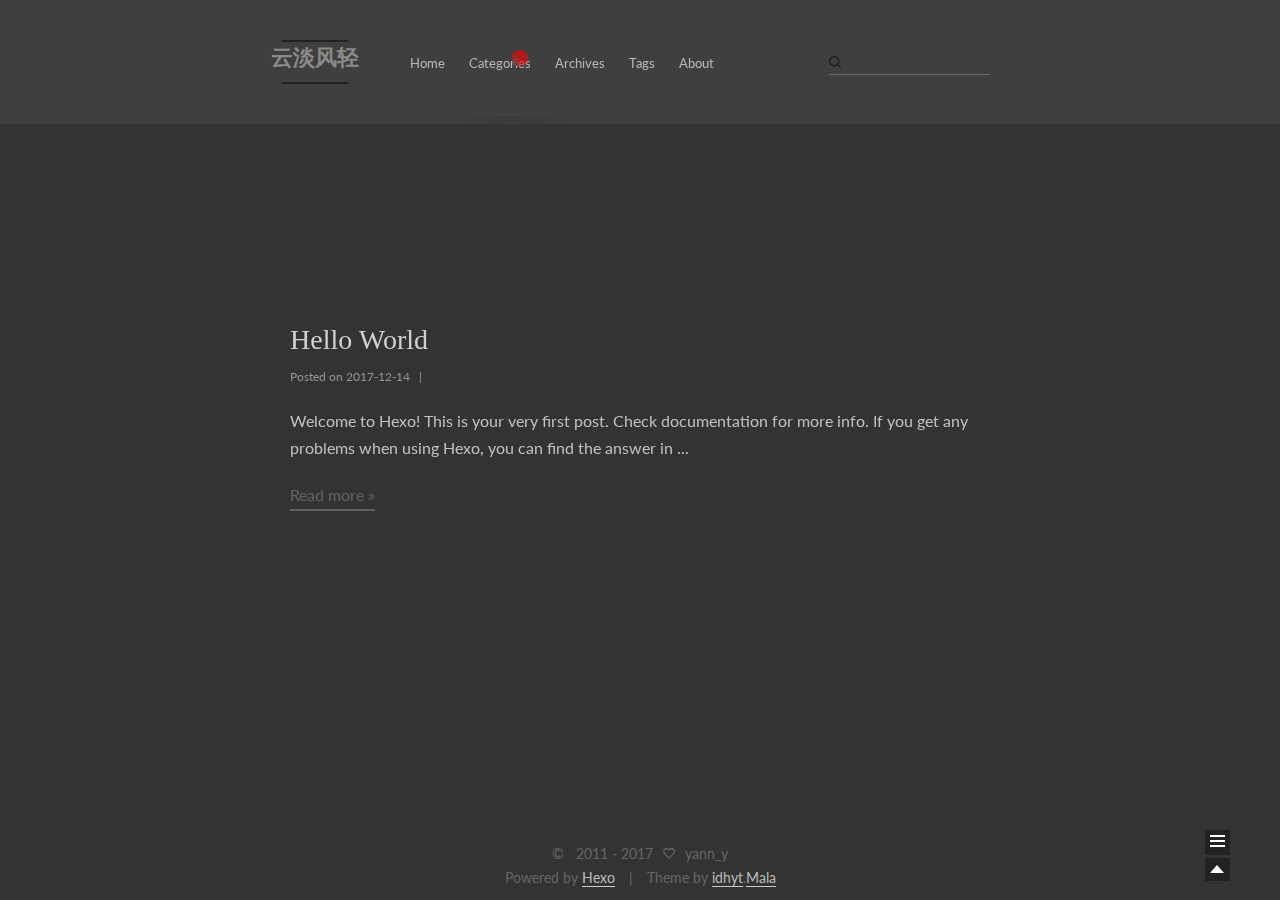
<file: index.html>
<!doctype html>
<html class="theme-next use-motion theme-next-mala">
<head>
  

<meta charset="UTF-8"/>
<meta http-equiv="X-UA-Compatible" content="IE=edge,chrome=1" />
<meta name="viewport" content="width=device-width, initial-scale=1, maximum-scale=1"/>


<meta http-equiv="Cache-Control" content="no-transform" />
<meta http-equiv="Cache-Control" content="no-siteapp" />


  <meta name="google-site-verification" content="HTML Meta" />





  <link rel="stylesheet" type="text/css" href="/vendors/fancybox/source/jquery.fancybox.css?v=2.1.5"/>



  <link href='//fonts.googleapis.com/css?family=Lato:300,400,700,400italic&subset=latin,latin-ext' rel='stylesheet' type='text/css'>


<link rel="stylesheet" type="text/css" href="/css/main.css?v=0.4.5.1"/>


    <meta name="description" content="LALALALALALALALALAL" />



  <meta name="keywords" content="Hexo,next" />



  <link rel="alternate" href="/atom.xml" title="yann_y's blog" type="application/atom+xml" />



  <link rel="shorticon icon" type="image/x-icon" href="/favicon.ico?v=0.4.5.1" />


<meta name="description" content="LALALALALALALALALAL">
<meta property="og:type" content="website">
<meta property="og:title" content="yann_y&#39;s blog">
<meta property="og:url" content="http://blog.idhyt.com/index.html">
<meta property="og:site_name" content="yann_y&#39;s blog">
<meta property="og:description" content="LALALALALALALALALAL">
<meta property="og:locale" content="en">
<meta name="twitter:card" content="summary">
<meta name="twitter:title" content="yann_y&#39;s blog">
<meta name="twitter:description" content="LALALALALALALALALAL">


<script type="text/javascript" id="hexo.configuration">
  var CONFIG = {
    scheme: 'Mala',
    sidebar: 'post'
  };
</script>

  <title> yann_y's blog </title>
</head>

<body itemscope itemtype="http://schema.org/WebPage" lang="en">

  <!--[if lte IE 8]>
  <div style=' clear: both; height: 59px; padding:0 0 0 15px; position: relative;margin:0 auto;'>
    <a href="http://windows.microsoft.com/en-US/internet-explorer/products/ie/home?ocid=ie6_countdown_bannercode">
      <img src="http://7u2nvr.com1.z0.glb.clouddn.com/picouterie.jpg" border="0" height="42" width="820"
           alt="You are using an outdated browser. For a faster, safer browsing experience, upgrade for free today or use other browser ,like chrome firefox safari."
           style='margin-left:auto;margin-right:auto;display: block;'/>
    </a>
  </div>
<![endif]-->
  
<script>
  (function(i,s,o,g,r,a,m){i['GoogleAnalyticsObject']=r;i[r]=i[r]||function(){
            (i[r].q=i[r].q||[]).push(arguments)},i[r].l=1*new Date();a=s.createElement(o),
          m=s.getElementsByTagName(o)[0];a.async=1;a.src=g;m.parentNode.insertBefore(a,m)
  })(window,document,'script','//www.google-analytics.com/analytics.js','ga');
  ga('create', 'xxx', 'auto');
  ga('send', 'pageview');
</script>


  <script type="text/javascript">
    var _hmt = _hmt || [];
    (function() {
      var hm = document.createElement("script");
      hm.src = "//hm.baidu.com/hm.js?xxx";
      var s = document.getElementsByTagName("script")[0];
      s.parentNode.insertBefore(hm, s);
    })();
  </script>



  <div class="container one-column 
   page-home 
">
    <div class="headband"></div>

    <header id="header" class="header" itemscope itemtype="http://schema.org/WPHeader">
      <div class="header-inner"><h1 class="site-meta">
  <span class="logo-line-before"><i></i></span>
  <a href="/" class="brand" rel="start">
      <span class="logo">
        <i class="icon-next-logo"></i>
      </span>
      <span class="site-title">云淡风轻</span>
  </a>
  <span class="logo-line-after"><i></i></span>
</h1>

<div class="site-nav-toggle">
  <button>
    <span class="btn-bar"></span>
    <span class="btn-bar"></span>
    <span class="btn-bar"></span>
  </button>
</div>

<nav class="site-nav">
  

  
    <ul id="menu" class="menu menu-left">
      
        
        <li class="menu-item menu-item-home">
          <a href="/" rel="section">
            <i class="menu-item-icon icon-next-home"></i> <br />
            Home
          </a>
        </li>
      
        
        <li class="menu-item menu-item-categories">
          <a href="/categories" rel="section">
            <i class="menu-item-icon icon-next-categories"></i> <br />
            Categories
          </a>
        </li>
      
        
        <li class="menu-item menu-item-archives">
          <a href="/archives" rel="section">
            <i class="menu-item-icon icon-next-archives"></i> <br />
            Archives
          </a>
        </li>
      
        
        <li class="menu-item menu-item-tags">
          <a href="/tags" rel="section">
            <i class="menu-item-icon icon-next-tags"></i> <br />
            Tags
          </a>
        </li>
      
        
        <li class="menu-item menu-item-about">
          <a href="/about" rel="section">
            <i class="menu-item-icon icon-next-about"></i> <br />
            About
          </a>
        </li>
      

      
      
    </ul>
  

  
    <div class="site-search">
      
  
  <form class="site-search-form">
    <input type="text" id="st-search-input" class="st-search-input st-default-search-input" />
  </form>


<script type="text/javascript">
  (function(w,d,t,u,n,s,e){w['SwiftypeObject']=n;w[n]=w[n]||function(){
    (w[n].q=w[n].q||[]).push(arguments);};s=d.createElement(t);
    e=d.getElementsByTagName(t)[0];s.async=1;s.src=u;e.parentNode.insertBefore(s,e);
  })(window,document,'script','//s.swiftypecdn.com/install/v2/st.js','_st');

  _st('install', 'xxx','2.0.0');
</script>



    </div>
  
</nav>

 </div>
    </header>

    
      <div id="idhyt-surprise-ball">
  <div id="idhyt-surprise-ball-animation">

    <!--xxxxxxx xxx xxxxx -->
    <!--why you are here? -->
    <span id="layer0Go" class="drag">w</span>
    <span id="layer1Go" class="drag">h</span>
    <span id="layer2Go" class="drag">y</span>
    <span id="layer3Go" class="drag">?</span>
    <span id="layer4Go" class="drag">y</span>
    <span id="layer5Go" class="drag">o</span>
    <span id="layer6Go" class="drag">u</span>
    <span id="layer7Go" class="drag">a</span>
    <span id="layer8Go" class="drag">r</span>
    <span id="layer9Go" class="drag">e</span>
    <span id="layer10Go" class="drag">h</span>
    <span id="layer11Go" class="drag">e</span>
    <span id="layer12Go" class="drag">r</span>
    <span id="layer13Go" class="drag">e</span>
    <span id="layer14Go" class="drag">?</span>
    <!--
    <span id="layer0Go" class="drag">烫</span>
    <span id="layer1Go" class="drag">烫</span>
    <span id="layer2Go" class="drag">烫</span>
    <span id="layer3Go" class="drag">烫</span>
    <span id="layer4Go" class="drag">烫</span>
    <span id="layer5Go" class="drag">烫</span>
    <span id="layer6Go" class="drag">烫</span>
    <span id="layer7Go" class="drag">锟</span>
    <span id="layer8Go" class="drag">斤</span>
    <span id="layer9Go" class="drag">拷</span>
    <span id="layer10Go" class="drag">屯</span>
    <span id="layer11Go" class="drag">屯</span>
    <span id="layer12Go" class="drag">屯</span>
    <span id="layer13Go" class="drag">屯</span>
    <span id="layer14Go" class="drag">屯</span>
    -->
    <span id="layer15Go" class="drag ball"></span>
  </div>
</div>

<style type="text/css">

#idhyt-surprise-ball {
    width: 100%;
    height: 100px;
    margin: 0;
}

#idhyt-surprise-ball-animation {
    width: 320px;
    position: absolute;
    top: 50px;
    left: 40%;
    margin:0 auto;
}
        
#idhyt-surprise-ball #idhyt-surprise-ball-animation .drag {
    // text-shadow: white 0px 0px 0px;
    font-variant: small-caps;
    letter-spacing: 2px;
    position:absolute;
    color: #555; // #eee;
    font-family: georgia;
    font-size: 14px;
}
    
#idhyt-surprise-ball #idhyt-surprise-ball-animation .ball {
    opacity: 0.6;
    background:rgb(255, 0, 0);
    width: 16px;
    height: 16px;
    border-radius: 12px;
    z-index: auto;
    color: rgb(255, 0, 0);
    text-shadow: 0 0 0 rgb(255, 0, 0);
    text-align: center;
}

#layer12Go:after{
    -webkit-box-shadow: 1px 4px 49px #000;
    -webkit-transform: rotate(0.9deg) rotateX(85deg) skewX(6deg);
    content: ".";
    top: 40px;
    position: relative;
    width: 46px;
    height: 11px;
    text-shadow: 0 0 0 rgba(51, 51, 51, 0);
    color: transparent;
    left: -22px;
    font-size: 5px;
    display: block;
    background: transparent;
}

#layer0Go{ -webkit-animation: a0-translate 5s linear 0s 1 none, b0-translate 5s linear 5s 1 none, c0-translate 1.5s linear 10s 1 none, d0-translate 5s linear 11.5s 1 none, v0-translate 7s linear 16.5s 1 forwards;
            -moz-animation: a0-translate 5s linear 0s 1 none, b0-translate 5s linear 5s 1 none, c0-translate 1.5s linear 10s 1 none, d0-translate 5s linear 11.5s 1 none, v0-translate 7s linear 16.5s 1 forwards; }
            
#layer1Go{ -webkit-animation: a1-translate 5s linear 0s 1 none, b1-translate 5s linear 5s 1 none, c1-translate 1.5s linear 10s 1 none, d1-translate 5s linear 11.5s 1 none, v1-translate 7s linear 16.5s 1 forwards;
            -moz-animation: a1-translate 5s linear 0s 1 none, b1-translate 5s linear 5s 1 none, c1-translate 1.5s linear 10s 1 none, d1-translate 5s linear 11.5s 1 none, v1-translate 7s linear 16.5s 1 forwards; }
            
#layer2Go{ -webkit-animation: a2-translate 5s linear 0s 1 none, b2-translate 5s linear 5s 1 none, c2-translate 1.5s linear 10s 1 none, d2-translate 5s linear 11.5s 1 none, v2-translate 7s linear 16.5s 1 forwards;
            -moz-animation: a2-translate 5s linear 0s 1 none, b2-translate 5s linear 5s 1 none, c2-translate 1.5s linear 10s 1 none, d2-translate 5s linear 11.5s 1 none, v2-translate 7s linear 16.5s 1 forwards; }
            
#layer3Go{ -webkit-animation: a3-translate 5s linear 0s 1 none, b3-translate 5s linear 5s 1 none, c3-translate 1.5s linear 10s 1 none, d3-translate 5s linear 11.5s 1 none, v3-translate 7s linear 16.5s 1 forwards;
            -moz-animation: a3-translate 5s linear 0s 1 none, b3-translate 5s linear 5s 1 none, c3-translate 1.5s linear 10s 1 none, d3-translate 5s linear 11.5s 1 none, v3-translate 7s linear 16.5s 1 forwards; none; }
            
#layer4Go{ -webkit-animation: a4-translate 5s linear 0s 1 none, b4-translate 5s linear 5s 1 none, c4-translate 1.5s linear 10s 1 none, d4-translate 5s linear 11.5s 1 none, v4-translate 7s linear 16.5s 1 forwards;
            -moz-animation: a4-translate 5s linear 0s 1 none, b4-translate 5s linear 5s 1 none, c4-translate 1.5s linear 10s 1 none, d4-translate 5s linear 11.5s 1 none, v4-translate 7s linear 16.5s 1 forwards; }
            
#layer5Go{ -webkit-animation: a5-translate 5s linear 0s 1 none, b5-translate 5s linear 5s 1 none, c5-translate 1.5s linear 10s 1 none, d5-translate 5s linear 11.5s 1 none, v5-translate 7s linear 16.5s 1 forwards; 
            -moz-animation: a5-translate 5s linear 0s 1 none, b5-translate 5s linear 5s 1 none, c5-translate 1.5s linear 10s 1 none, d5-translate 5s linear 11.5s 1 none, v5-translate 7s linear 16.5s 1 forwards; }
            
#layer6Go{ -webkit-animation: a6-translate 5s linear 0s 1 none, b6-translate 5s linear 5s 1 none, c6-translate 1.5s linear 10s 1 none, d6-translate 5s linear 11.5s 1 none, v6-translate 7s linear 16.5s 1 forwards;
            -moz-animation: a6-translate 5s linear 0s 1 none, b6-translate 5s linear 5s 1 none, c6-translate 1.5s linear 10s 1 none, d6-translate 5s linear 11.5s 1 none, v6-translate 7s linear 16.5s 1 forwards; }
            
#layer7Go{ -webkit-animation: a7-translate 5s linear 0s 1 none, b7-translate 5s linear 5s 1 none, c7-translate 1.5s linear 10s 1 none, d7-translate 5s linear 11.5s 1 none, v7-translate 7s linear 16.5s 1 forwards;
            -moz-animation: a7-translate 5s linear 0s 1 none, b7-translate 5s linear 5s 1 none, c7-translate 1.5s linear 10s 1 none, d7-translate 5s linear 11.5s 1 none, v7-translate 7s linear 16.5s 1 forwards; }
            
#layer8Go{ -webkit-animation: a8-translate 5s linear 0s 1 none, b8-translate 5s linear 5s 1 none, c8-translate 1.5s linear 10s 1 none, d8-translate 5s linear 11.5s 1 none, v8-translate 7s linear 16.5s 1 forwards; 
            -moz-animation: a8-translate 5s linear 0s 1 none, b8-translate 5s linear 5s 1 none, c8-translate 1.5s linear 10s 1 none, d8-translate 5s linear 11.5s 1 none, v8-translate 7s linear 16.5s 1 forwards; }
            
#layer9Go{ -webkit-animation: a9-translate 5s linear 0s 1 none, b9-translate 5s linear 5s 1 none, c9-translate 1.5s linear 10s 1 none, d9-translate 5s linear 11.5s 1 none, v9-translate 7s linear 16.5s 1 forwards;
            -moz-animation: a9-translate 5s linear 0s 1 none, b9-translate 5s linear 5s 1 none, c9-translate 1.5s linear 10s 1 none, d9-translate 5s linear 11.5s 1 none, v9-translate 7s linear 16.5s 1 forwards; }
            
#layer10Go{ -webkit-animation: a10-translate 5s linear 0s 1 none, b10-translate 5s linear 5s 1 none, c10-translate 1.5s linear 10s 1 none, d10-translate 5s linear 11.5s 1 none, v10-translate 7s linear 16.5s 1 forwards;
            -moz-animation: a10-translate 5s linear 0s 1 none, b10-translate 5s linear 5s 1 none, c10-translate 1.5s linear 10s 1 none, d10-translate 5s linear 11.5s 1 none, v10-translate 7s linear 16.5s 1 forwards; 
            z-index: 20;}
            
#layer11Go{ -webkit-animation: a11-translate 5s linear 0s 1 none, b11-translate 5s linear 5s 1 none, c11-translate 1.5s linear 10s 1 none, d11-translate 5s linear 11.5s 1 none, v11-translate 7s linear 16.5s 1 forwards;
            -moz-animation: a11-translate 5s linear 0s 1 none, b11-translate 5s linear 5s 1 none, c11-translate 1.5s linear 10s 1 none, d11-translate 5s linear 11.5s 1 none, v11-translate 7s linear 16.5s 1 forwards; }
            
#layer12Go{ -webkit-animation: a12-translate 5s linear 0s 1 none, b12-translate 5s linear 5s 1 none, c12-translate 1.5s linear 10s 1 none, d12-translate 5s linear 11.5s 1 none, v12-translate 7s linear 16.5s 1 forwards;
            -moz-animation: a12-translate 5s linear 0s 1 none, b12-translate 5s linear 5s 1 none, c12-translate 1.5s linear 10s 1 none, d12-translate 5s linear 11.5s 1 none, v12-translate 7s linear 16.5s 1 forwards; }
            
#layer13Go{ -webkit-animation: a13-translate 5s linear 0s 1 none, b13-translate 5s linear 5s 1 none, c13-translate 1.5s linear 10s 1 none, d13-translate 5s linear 11.5s 1 none, v13-translate 7s linear 16.5s 1 forwards;
            -moz-animation: a13-translate 5s linear 0s 1 none, b13-translate 5s linear 5s 1 none, c13-translate 1.5s linear 10s 1 none, d13-translate 5s linear 11.5s 1 none, v13-translate 7s linear 16.5s 1 forwards; 
            z-index: 10;}
            
#layer14Go{ -webkit-animation: a14-translate 5s linear 0s 1 none, b14-translate 5s linear 5s 1 none, c14-translate 1.5s linear 10s 1 none, d14-translate 5s linear 11.5s 1 none, v14-translate 7s linear 16.5s 1 forwards; 
            -moz-animation: a14-translate 5s linear 0s 1 none, b14-translate 5s linear 5s 1 none, c14-translate 1.5s linear 10s 1 none, d14-translate 5s linear 11.5s 1 none, v14-translate 7s linear 16.5s 1 forwards; }
            
#layer15Go{ -webkit-animation: a15-translate 5s linear 0s 1 none, b15-translate 5s linear 5s 1 none, c15-translate 1.5s linear 10s 1 none, d15-translate 5s linear 11.5s 1 none, v15-translate 7s linear 16.5s 1 forwards; 
            -moz-animation: a15-translate 5s linear 0s 1 none, b15-translate 5s linear 5s 1 none, c15-translate 1.5s linear 10s 1 none, d15-translate 5s linear 11.5s 1 none, v15-translate 7s linear 16.5s 1 forwards;}


@-webkit-keyframes a0-translate { 
0% {-webkit-transform: matrix3d(1, 0, 0, 0, 0, 1, 0, 0, 0, 0, 1, 0, 83.4, 150.4, 1, 1)}
5% {-webkit-transform: matrix3d(1, 0, 0, 0, 0, 1, 0, 0, 0, 0, 1, 0, 75.2, 149.9, 1, 1)}
15% {-webkit-transform: matrix3d(1, 0, 0, 0, 0, 1, 0, 0, 0, 0, 1, 0, 75.8, 149.7, 1, 1)}
20% {-webkit-transform: matrix3d(1, 0, 0, 0, 0, 1, 0, 0, 0, 0, 1, 0, 75.4, 149.6, 1, 1)}
32% {-webkit-transform: matrix3d(1, 0, 0, 0, 0, 1, 0, 0, 0, 0, 1, 0, 78, 150.5, 1, 1)}
43% {-webkit-transform: matrix3d(1, 0, 0, 0, 0, 1, 0, 0, 0, 0, 1, 0, 73.1, 150.7, 1, 1)}
53% {-webkit-transform: matrix3d(1, 0, 0, 0, 0, 1, 0, 0, 0, 0, 1, 0, 83.8, 154.9, 1, 1)}
58% {-webkit-transform: matrix3d(1, 0, 0, 0, 0, 1, 0, 0, 0, 0, 1, 0, 80.6, 150.2, 1, 1)}
61% {-webkit-transform: matrix3d(1, 0, 0, 0, 0, 1, 0, 0, 0, 0, 1, 0, 76, 155.4, 1, 1)}
63% {-webkit-transform: matrix3d(1, 0, 0, 0, 0, 1, 0, 0, 0, 0, 1, 0, 74.2, 157.3, 1, 1)}
65% {-webkit-transform: matrix3d(1, 0, 0, 0, 0, 1, 0, 0, 0, 0, 1, 0, 72.7, 153.3, 1, 1)}
71% {-webkit-transform: matrix3d(1, 0, 0, 0, 0, 1, 0, 0, 0, 0, 1, 0, 68.8, 153.5, 1, 1)}
81% {-webkit-transform: matrix3d(1, 0, 0, 0, 0, 1, 0, 0, 0, 0, 1, 0, 64.1, 148.3, 1, 1)}
90% {-webkit-transform: matrix3d(1, 0, 0, 0, 0, 1, 0, 0, 0, 0, 1, 0, 89.4, 150.7, 1, 1)}
97% {-webkit-transform: matrix3d(1, 0, 0, 0, 0, 1, 0, 0, 0, 0, 1, 0, 108.9, 150.3, 1, 1)}
100% {-webkit-transform: matrix3d(1, 0, 0, 0, 0, 1, 0, 0, 0, 0, 1, 0, 111.8, 149.7, 1, 1)}}

@-webkit-keyframes a1-translate { 
0% {-webkit-transform: matrix3d(1, 0, 0, 0, 0, 1, 0, 0, 0, 0, 1, 0, 83, 169.7, 1, 1)}
5% {-webkit-transform: matrix3d(1, 0, 0, 0, 0, 1, 0, 0, 0, 0, 1, 0, 73.5, 169.6, 1, 1)}
15% {-webkit-transform: matrix3d(1, 0, 0, 0, 0, 1, 0, 0, 0, 0, 1, 0, 74.7, 169.7, 1, 1)}
20% {-webkit-transform: matrix3d(1, 0, 0, 0, 0, 1, 0, 0, 0, 0, 1, 0, 74.8, 169.9, 1, 1)}
32% {-webkit-transform: matrix3d(1, 0, 0, 0, 0, 1, 0, 0, 0, 0, 1, 0, 77, 170.9, 1, 1)}
43% {-webkit-transform: matrix3d(1, 0, 0, 0, 0, 1, 0, 0, 0, 0, 1, 0, 73.1, 170.8, 1, 1)}
53% {-webkit-transform: matrix3d(1, 0, 0, 0, 0, 1, 0, 0, 0, 0, 1, 0, 80.1, 174.2, 1, 1)}
58% {-webkit-transform: matrix3d(1, 0, 0, 0, 0, 1, 0, 0, 0, 0, 1, 0, 78, 169.4, 1, 1)}
61% {-webkit-transform: matrix3d(1, 0, 0, 0, 0, 1, 0, 0, 0, 0, 1, 0, 74.7, 175, 1, 1)}
63% {-webkit-transform: matrix3d(1, 0, 0, 0, 0, 1, 0, 0, 0, 0, 1, 0, 73.2, 176.1, 1, 1)}
65% {-webkit-transform: matrix3d(1, 0, 0, 0, 0, 1, 0, 0, 0, 0, 1, 0, 72, 173.5, 1, 1)}
71% {-webkit-transform: matrix3d(1, 0, 0, 0, 0, 1, 0, 0, 0, 0, 1, 0, 68.9, 173.6, 1, 1)}
81% {-webkit-transform: matrix3d(1, 0, 0, 0, 0, 1, 0, 0, 0, 0, 1, 0, 61.5, 168.2, 1, 1)}
90% {-webkit-transform: matrix3d(1, 0, 0, 0, 0, 1, 0, 0, 0, 0, 1, 0, 85.8, 170.1, 1, 1)}
97% {-webkit-transform: matrix3d(1, 0, 0, 0, 0, 1, 0, 0, 0, 0, 1, 0, 106.2, 170, 1, 1)}
100% {-webkit-transform: matrix3d(1, 0, 0, 0, 0, 1, 0, 0, 0, 0, 1, 0, 109.7, 169.5, 1, 1)}}

@-webkit-keyframes a2-translate { 
0% {-webkit-transform: matrix3d(1, 0, 0, 0, 0, 1, 0, 0, 0, 0, 1, 0, 71.4, 169.2, 1, 1)}
5% {-webkit-transform: matrix3d(1, 0, 0, 0, 0, 1, 0, 0, 0, 0, 1, 0, 62.2, 168.9, 1, 1)}
15% {-webkit-transform: matrix3d(1, 0, 0, 0, 0, 1, 0, 0, 0, 0, 1, 0, 63.1, 168.8, 1, 1)}
20% {-webkit-transform: matrix3d(1, 0, 0, 0, 0, 1, 0, 0, 0, 0, 1, 0, 63.2, 169.6, 1, 1)}
32% {-webkit-transform: matrix3d(1, 0, 0, 0, 0, 1, 0, 0, 0, 0, 1, 0, 65.6, 170.6, 1, 1)}
43% {-webkit-transform: matrix3d(1, 0, 0, 0, 0, 1, 0, 0, 0, 0, 1, 0, 61.6, 171.3, 1, 1)}
53% {-webkit-transform: matrix3d(1, 0, 0, 0, 0, 1, 0, 0, 0, 0, 1, 0, 69.4, 172.5, 1, 1)}
58% {-webkit-transform: matrix3d(1, 0, 0, 0, 0, 1, 0, 0, 0, 0, 1, 0, 68.3, 170.3, 1, 1)}
61% {-webkit-transform: matrix3d(1, 0, 0, 0, 0, 1, 0, 0, 0, 0, 1, 0, 64.2, 175.3, 1, 1)}
63% {-webkit-transform: matrix3d(1, 0, 0, 0, 0, 1, 0, 0, 0, 0, 1, 0, 62.1, 175.8, 1, 1)}
65% {-webkit-transform: matrix3d(1, 0, 0, 0, 0, 1, 0, 0, 0, 0, 1, 0, 61.2, 172.4, 1, 1)}
71% {-webkit-transform: matrix3d(1, 0, 0, 0, 0, 1, 0, 0, 0, 0, 1, 0, 57.5, 174, 1, 1)}
81% {-webkit-transform: matrix3d(1, 0, 0, 0, 0, 1, 0, 0, 0, 0, 1, 0, 52, 168.6, 1, 1)}
90% {-webkit-transform: matrix3d(1, 0, 0, 0, 0, 1, 0, 0, 0, 0, 1, 0, 74.8, 167.8, 1, 1)}
97% {-webkit-transform: matrix3d(1, 0, 0, 0, 0, 1, 0, 0, 0, 0, 1, 0, 95.3, 168.8, 1, 1)}
100% {-webkit-transform: matrix3d(1, 0, 0, 0, 0, 1, 0, 0, 0, 0, 1, 0, 98.7, 168.8, 1, 1)}}

@-webkit-keyframes a3-translate { 
0% {-webkit-transform: matrix3d(1, 0, 0, 0, 0, 1, 0, 0, 0, 0, 1, 0, 61, 185.5, 1, 1)}
5% {-webkit-transform: matrix3d(1, 0, 0, 0, 0, 1, 0, 0, 0, 0, 1, 0, 49.8, 185.4, 1, 1)}
15% {-webkit-transform: matrix3d(1, 0, 0, 0, 0, 1, 0, 0, 0, 0, 1, 0, 48.8, 183.3, 1, 1)}
20% {-webkit-transform: matrix3d(1, 0, 0, 0, 0, 1, 0, 0, 0, 0, 1, 0, 48.2, 182.3, 1, 1)}
32% {-webkit-transform: matrix3d(1, 0, 0, 0, 0, 1, 0, 0, 0, 0, 1, 0, 52.6, 185, 1, 1)}
43% {-webkit-transform: matrix3d(1, 0, 0, 0, 0, 1, 0, 0, 0, 0, 1, 0, 46.3, 181.8, 1, 1)}
53% {-webkit-transform: matrix3d(1, 0, 0, 0, 0, 1, 0, 0, 0, 0, 1, 0, 62.4, 181.3, 1, 1)}
58% {-webkit-transform: matrix3d(1, 0, 0, 0, 0, 1, 0, 0, 0, 0, 1, 0, 58.6, 161, 1, 1)}
61% {-webkit-transform: matrix3d(1, 0, 0, 0, 0, 1, 0, 0, 0, 0, 1, 0, 45, 177.9, 1, 1)}
63% {-webkit-transform: matrix3d(1, 0, 0, 0, 0, 1, 0, 0, 0, 0, 1, 0, 42, 180, 1, 1)}
65% {-webkit-transform: matrix3d(1, 0, 0, 0, 0, 1, 0, 0, 0, 0, 1, 0, 42.8, 178.4, 1, 1)}
71% {-webkit-transform: matrix3d(1, 0, 0, 0, 0, 1, 0, 0, 0, 0, 1, 0, 42.6, 185.7, 1, 1)}
81% {-webkit-transform: matrix3d(1, 0, 0, 0, 0, 1, 0, 0, 0, 0, 1, 0, 36, 182.4, 1, 1)}
90% {-webkit-transform: matrix3d(1, 0, 0, 0, 0, 1, 0, 0, 0, 0, 1, 0, 62.7, 185.6, 1, 1)}
97% {-webkit-transform: matrix3d(1, 0, 0, 0, 0, 1, 0, 0, 0, 0, 1, 0, 86.1, 186.8, 1, 1)}
100% {-webkit-transform: matrix3d(1, 0, 0, 0, 0, 1, 0, 0, 0, 0, 1, 0, 90.2, 186.4, 1, 0)}}

@-webkit-keyframes a4-translate { 
0% {-webkit-transform: matrix3d(1, 0, 0, 0, 0, 1, 0, 0, 0, 0, 1, 0, 57.4, 200.5, 1, 1)}
5% {-webkit-transform: matrix3d(1, 0, 0, 0, 0, 1, 0, 0, 0, 0, 1, 0, 46.5, 199.4, 1, 1)}
15% {-webkit-transform: matrix3d(1, 0, 0, 0, 0, 1, 0, 0, 0, 0, 1, 0, 36.4, 195.7, 1, 1)}
20% {-webkit-transform: matrix3d(1, 0, 0, 0, 0, 1, 0, 0, 0, 0, 1, 0, 34.2, 194.9, 1, 1)}
32% {-webkit-transform: matrix3d(1, 0, 0, 0, 0, 1, 0, 0, 0, 0, 1, 0, 52.6, 192.2, 1, 1)}
43% {-webkit-transform: matrix3d(1, 0, 0, 0, 0, 1, 0, 0, 0, 0, 1, 0, 31.4, 193.6, 1, 1)}
53% {-webkit-transform: matrix3d(1, 0, 0, 0, 0, 1, 0, 0, 0, 0, 1, 0, 69.5, 185.4, 1, 1)}
58% {-webkit-transform: matrix3d(1, 0, 0, 0, 0, 1, 0, 0, 0, 0, 1, 0, 63.8, 161.2, 1, 1)}
61% {-webkit-transform: matrix3d(1, 0, 0, 0, 0, 1, 0, 0, 0, 0, 1, 0, 37.7, 182.3, 1, 1)}
63% {-webkit-transform: matrix3d(1, 0, 0, 0, 0, 1, 0, 0, 0, 0, 1, 0, 27.8, 186.8, 1, 1)}
65% {-webkit-transform: matrix3d(1, 0, 0, 0, 0, 1, 0, 0, 0, 0, 1, 0, 26.8, 185.9, 1, 1)}
71% {-webkit-transform: matrix3d(1, 0, 0, 0, 0, 1, 0, 0, 0, 0, 1, 0, 34.8, 197.3, 1, 1)}
81% {-webkit-transform: matrix3d(1, 0, 0, 0, 0, 1, 0, 0, 0, 0, 1, 0, 32.6, 193.7, 1, 1)}
90% {-webkit-transform: matrix3d(1, 0, 0, 0, 0, 1, 0, 0, 0, 0, 1, 0, 63.5, 200, 1, 1)}
97% {-webkit-transform: matrix3d(1, 0, 0, 0, 0, 1, 0, 0, 0, 0, 1, 0, 88.4, 201.1, 1, 1)}
100% {-webkit-transform: matrix3d(1, 0, 0, 0, 0, 1, 0, 0, 0, 0, 1, 0, 96.1, 199.2, 1, 1)}}

@-webkit-keyframes a5-translate { 
0% {-webkit-transform: matrix3d(1, 0, 0, 0, 0, 1, 0, 0, 0, 0, 1, 0, 94.6, 170.2, 1, 1)}
5% {-webkit-transform: matrix3d(1, 0, 0, 0, 0, 1, 0, 0, 0, 0, 1, 0, 84.7, 170.4, 1, 1)}
15% {-webkit-transform: matrix3d(1, 0, 0, 0, 0, 1, 0, 0, 0, 0, 1, 0, 86.2, 170.6, 1, 1)}
20% {-webkit-transform: matrix3d(1, 0, 0, 0, 0, 1, 0, 0, 0, 0, 1, 0, 86.3, 170.1, 1, 1)}
32% {-webkit-transform: matrix3d(1, 0, 0, 0, 0, 1, 0, 0, 0, 0, 1, 0, 88.4, 171.2, 1, 1)}
43% {-webkit-transform: matrix3d(1, 0, 0, 0, 0, 1, 0, 0, 0, 0, 1, 0, 84.6, 170.4, 1, 1)}
53% {-webkit-transform: matrix3d(1, 0, 0, 0, 0, 1, 0, 0, 0, 0, 1, 0, 90.8, 175.4, 1, 1)}
58% {-webkit-transform: matrix3d(1, 0, 0, 0, 0, 1, 0, 0, 0, 0, 1, 0, 87.8, 168.6, 1, 1)}
61% {-webkit-transform: matrix3d(1, 0, 0, 0, 0, 1, 0, 0, 0, 0, 1, 0, 85.2, 174.8, 1, 1)}
63% {-webkit-transform: matrix3d(1, 0, 0, 0, 0, 1, 0, 0, 0, 0, 1, 0, 84.2, 176.3, 1, 1)}
65% {-webkit-transform: matrix3d(1, 0, 0, 0, 0, 1, 0, 0, 0, 0, 1, 0, 82.9, 174.7, 1, 1)}
71% {-webkit-transform: matrix3d(1, 0, 0, 0, 0, 1, 0, 0, 0, 0, 1, 0, 80.4, 173.2, 1, 1)}
81% {-webkit-transform: matrix3d(1, 0, 0, 0, 0, 1, 0, 0, 0, 0, 1, 0, 71, 167.9, 1, 1)}
90% {-webkit-transform: matrix3d(1, 0, 0, 0, 0, 1, 0, 0, 0, 0, 1, 0, 96.8, 172.4, 1, 1)}
97% {-webkit-transform: matrix3d(1, 0, 0, 0, 0, 1, 0, 0, 0, 0, 1, 0, 117.1, 171.1, 1, 1)}
100% {-webkit-transform: matrix3d(1, 0, 0, 0, 0, 1, 0, 0, 0, 0, 1, 0, 120.7, 170.3, 1, 1)}}

@-webkit-keyframes a6-translate { 
0% {-webkit-transform: matrix3d(1, 0, 0, 0, 0, 1, 0, 0, 0, 0, 1, 0, 101.2, 188.1, 1, 1)}
5% {-webkit-transform: matrix3d(1, 0, 0, 0, 0, 1, 0, 0, 0, 0, 1, 0, 92.7, 188, 1, 1)}
15% {-webkit-transform: matrix3d(1, 0, 0, 0, 0, 1, 0, 0, 0, 0, 1, 0, 97.9, 186.5, 1, 1)}
20% {-webkit-transform: matrix3d(1, 0, 0, 0, 0, 1, 0, 0, 0, 0, 1, 0, 96.3, 186.4, 1, 1)}
32% {-webkit-transform: matrix3d(1, 0, 0, 0, 0, 1, 0, 0, 0, 0, 1, 0, 104.1, 183.1, 1, 1)}
43% {-webkit-transform: matrix3d(1, 0, 0, 0, 0, 1, 0, 0, 0, 0, 1, 0, 98.1, 184.2, 1, 1)}
53% {-webkit-transform: matrix3d(1, 0, 0, 0, 0, 1, 0, 0, 0, 0, 1, 0, 106.5, 184.4, 1, 1)}
58% {-webkit-transform: matrix3d(1, 0, 0, 0, 0, 1, 0, 0, 0, 0, 1, 0, 105, 178.7, 1, 1)}
61% {-webkit-transform: matrix3d(1, 0, 0, 0, 0, 1, 0, 0, 0, 0, 1, 0, 100.9, 185.4, 1, 1)}
63% {-webkit-transform: matrix3d(1, 0, 0, 0, 0, 1, 0, 0, 0, 0, 1, 0, 92.1, 185.1, 1, 1)}
65% {-webkit-transform: matrix3d(1, 0, 0, 0, 0, 1, 0, 0, 0, 0, 1, 0, 79, 178.7, 1, 1)}
71% {-webkit-transform: matrix3d(1, 0, 0, 0, 0, 1, 0, 0, 0, 0, 1, 0, 91.8, 183.9, 1, 1)}
81% {-webkit-transform: matrix3d(1, 0, 0, 0, 0, 1, 0, 0, 0, 0, 1, 0, 78.1, 181.9, 1, 1)}
90% {-webkit-transform: matrix3d(1, 0, 0, 0, 0, 1, 0, 0, 0, 0, 1, 0, 103.8, 183.4, 1, 1)}
97% {-webkit-transform: matrix3d(1, 0, 0, 0, 0, 1, 0, 0, 0, 0, 1, 0, 121.7, 187.2, 1, 1)}
100% {-webkit-transform: matrix3d(1, 0, 0, 0, 0, 1, 0, 0, 0, 0, 1, 0, 128.3, 184.9, 1, 1)}}

@-webkit-keyframes a7-translate { 
0% {-webkit-transform: matrix3d(1, 0, 0, 0, 0, 1, 0, 0, 0, 0, 1, 0, 99.2, 203.1, 1, 1)}
5% {-webkit-transform: matrix3d(1, 0, 0, 0, 0, 1, 0, 0, 0, 0, 1, 0, 95.2, 202.1, 1, 1)}
15% {-webkit-transform: matrix3d(1, 0, 0, 0, 0, 1, 0, 0, 0, 0, 1, 0, 106, 200.6, 1, 1)}
20% {-webkit-transform: matrix3d(1, 0, 0, 0, 0, 1, 0, 0, 0, 0, 1, 0, 102.6, 198.6, 1, 1)}
32% {-webkit-transform: matrix3d(1, 0, 0, 0, 0, 1, 0, 0, 0, 0, 1, 0, 121.7, 193.7, 1, 1)}
43% {-webkit-transform: matrix3d(1, 0, 0, 0, 0, 1, 0, 0, 0, 0, 1, 0, 107, 193.1, 1, 1)}
53% {-webkit-transform: matrix3d(1, 0, 0, 0, 0, 1, 0, 0, 0, 0, 1, 0, 124, 194.2, 1, 1)}
58% {-webkit-transform: matrix3d(1, 0, 0, 0, 0, 1, 0, 0, 0, 0, 1, 0, 123.9, 187.2, 1, 1)}
61% {-webkit-transform: matrix3d(1, 0, 0, 0, 0, 1, 0, 0, 0, 0, 1, 0, 113.3, 194.4, 1, 1)}
63% {-webkit-transform: matrix3d(1, 0, 0, 0, 0, 1, 0, 0, 0, 0, 1, 0, 93.6, 189.3, 1, 1)}
65% {-webkit-transform: matrix3d(1, 0, 0, 0, 0, 1, 0, 0, 0, 0, 1, 0, 66.7, 177.6, 1, 1)}
71% {-webkit-transform: matrix3d(1, 0, 0, 0, 0, 1, 0, 0, 0, 0, 1, 0, 98.3, 191.8, 1, 1)}
81% {-webkit-transform: matrix3d(1, 0, 0, 0, 0, 1, 0, 0, 0, 0, 1, 0, 89.2, 192.3, 1, 1)}
90% {-webkit-transform: matrix3d(1, 0, 0, 0, 0, 1, 0, 0, 0, 0, 1, 0, 105.3, 193.7, 1, 1)}
97% {-webkit-transform: matrix3d(1, 0, 0, 0, 0, 1, 0, 0, 0, 0, 1, 0, 110.2, 197.4, 1, 1)}
100% {-webkit-transform: matrix3d(1, 0, 0, 0, 0, 1, 0, 0, 0, 0, 1, 0, 118, 195.5, 1, 1)}}

@-webkit-keyframes a8-translate { 
0% {-webkit-transform: matrix3d(1, 0, 0, 0, 0, 1, 0, 0, 0, 0, 1, 0, 82.6, 182.6, 1, 1)}
5% {-webkit-transform: matrix3d(1, 0, 0, 0, 0, 1, 0, 0, 0, 0, 1, 0, 71.7, 182.7, 1, 1)}
15% {-webkit-transform: matrix3d(1, 0, 0, 0, 0, 1, 0, 0, 0, 0, 1, 0, 73.5, 182.9, 1, 1)}
20% {-webkit-transform: matrix3d(1, 0, 0, 0, 0, 1, 0, 0, 0, 0, 1, 0, 74.2, 183, 1, 1)}
32% {-webkit-transform: matrix3d(1, 0, 0, 0, 0, 1, 0, 0, 0, 0, 1, 0, 75.9, 183.5, 1, 1)}
43% {-webkit-transform: matrix3d(1, 0, 0, 0, 0, 1, 0, 0, 0, 0, 1, 0, 73.2, 183.6, 1, 1)}
53% {-webkit-transform: matrix3d(1, 0, 0, 0, 0, 1, 0, 0, 0, 0, 1, 0, 76.2, 184.6, 1, 1)}
58% {-webkit-transform: matrix3d(1, 0, 0, 0, 0, 1, 0, 0, 0, 0, 1, 0, 75.4, 182.2, 1, 1)}
61% {-webkit-transform: matrix3d(1, 0, 0, 0, 0, 1, 0, 0, 0, 0, 1, 0, 73.4, 185.7, 1, 1)}
63% {-webkit-transform: matrix3d(1, 0, 0, 0, 0, 1, 0, 0, 0, 0, 1, 0, 72.2, 186.8, 1, 1)}
65% {-webkit-transform: matrix3d(1, 0, 0, 0, 0, 1, 0, 0, 0, 0, 1, 0, 71.6, 184.8, 1, 1)}
71% {-webkit-transform: matrix3d(1, 0, 0, 0, 0, 1, 0, 0, 0, 0, 1, 0, 68.9, 184.6, 1, 1)}
81% {-webkit-transform: matrix3d(1, 0, 0, 0, 0, 1, 0, 0, 0, 0, 1, 0, 59.2, 182, 1, 1)}
90% {-webkit-transform: matrix3d(1, 0, 0, 0, 0, 1, 0, 0, 0, 0, 1, 0, 82.2, 182.7, 1, 1)}
97% {-webkit-transform: matrix3d(1, 0, 0, 0, 0, 1, 0, 0, 0, 0, 1, 0, 103.5, 182.8, 1, 1)}
100% {-webkit-transform: matrix3d(1, 0, 0, 0, 0, 1, 0, 0, 0, 0, 1, 0, 107.6, 182.7, 1, 1)}}

@-webkit-keyframes a9-translate { 
0% {-webkit-transform: matrix3d(1, 0, 0, 0, 0, 1, 0, 0, 0, 0, 1, 0, 75, 192.7, 1, 1)}
5% {-webkit-transform: matrix3d(1, 0, 0, 0, 0, 1, 0, 0, 0, 0, 1, 0, 63.3, 192.9, 1, 1)}
15% {-webkit-transform: matrix3d(1, 0, 0, 0, 0, 1, 0, 0, 0, 0, 1, 0, 64.5, 193.2, 1, 1)}
20% {-webkit-transform: matrix3d(1, 0, 0, 0, 0, 1, 0, 0, 0, 0, 1, 0, 66, 193.7, 1, 1)}
32% {-webkit-transform: matrix3d(1, 0, 0, 0, 0, 1, 0, 0, 0, 0, 1, 0, 67.4, 194, 1, 1)}
43% {-webkit-transform: matrix3d(1, 0, 0, 0, 0, 1, 0, 0, 0, 0, 1, 0, 65.8, 194.4, 1, 1)}
53% {-webkit-transform: matrix3d(1, 0, 0, 0, 0, 1, 0, 0, 0, 0, 1, 0, 65.4, 194.1, 1, 1)}
58% {-webkit-transform: matrix3d(1, 0, 0, 0, 0, 1, 0, 0, 0, 0, 1, 0, 66.5, 192.5, 1, 1)}
61% {-webkit-transform: matrix3d(1, 0, 0, 0, 0, 1, 0, 0, 0, 0, 1, 0, 65.5, 196, 1, 1)}
63% {-webkit-transform: matrix3d(1, 0, 0, 0, 0, 1, 0, 0, 0, 0, 1, 0, 64.1, 197.3, 1, 1)}
65% {-webkit-transform: matrix3d(1, 0, 0, 0, 0, 1, 0, 0, 0, 0, 1, 0, 63.9, 195.8, 1, 1)}
71% {-webkit-transform: matrix3d(1, 0, 0, 0, 0, 1, 0, 0, 0, 0, 1, 0, 61.5, 195.2, 1, 1)}
81% {-webkit-transform: matrix3d(1, 0, 0, 0, 0, 1, 0, 0, 0, 0, 1, 0, 50.8, 192.6, 1, 1)}
90% {-webkit-transform: matrix3d(1, 0, 0, 0, 0, 1, 0, 0, 0, 0, 1, 0, 70.2, 192.4, 1, 1)}
97% {-webkit-transform: matrix3d(1, 0, 0, 0, 0, 1, 0, 0, 0, 0, 1, 0, 92.7, 192.8, 1, 1)}
100% {-webkit-transform: matrix3d(1, 0, 0, 0, 0, 1, 0, 0, 0, 0, 1, 0, 97.7, 193.1, 1, 1)}}

@-webkit-keyframes a10-translate { 
0% {-webkit-transform: matrix3d(1, 0, 0, 0, 0, 1, 0, 0, 0, 0, 1, 0, 68.9, 211.6, 1, 1)}
5% {-webkit-transform: matrix3d(1, 0, 0, 0, 0, 1, 0, 0, 0, 0, 1, 0, 58.4, 213.8, 1, 1)}
15% {-webkit-transform: matrix3d(1, 0, 0, 0, 0, 1, 0, 0, 0, 0, 1, 0, 63.5, 208, 1, 1)}
20% {-webkit-transform: matrix3d(1, 0, 0, 0, 0, 1, 0, 0, 0, 0, 1, 0, 76.6, 207.1, 1, 1)}
32% {-webkit-transform: matrix3d(1, 0, 0, 0, 0, 1, 0, 0, 0, 0, 1, 0, 53.7, 208.5, 1, 1)}
43% {-webkit-transform: matrix3d(1, 0, 0, 0, 0, 1, 0, 0, 0, 0, 1, 0, 80, 206.8, 1, 1)}
53% {-webkit-transform: matrix3d(1, 0, 0, 0, 0, 1, 0, 0, 0, 0, 1, 0, 52.1, 210.3, 1, 1)}
58% {-webkit-transform: matrix3d(1, 0, 0, 0, 0, 1, 0, 0, 0, 0, 1, 0, 51.1, 208.4, 1, 1)}
61% {-webkit-transform: matrix3d(1, 0, 0, 0, 0, 1, 0, 0, 0, 0, 1, 0, 70.7, 211.4, 1, 1)}
63% {-webkit-transform: matrix3d(1, 0, 0, 0, 0, 1, 0, 0, 0, 0, 1, 0, 82.5, 206.9, 1, 1)}
65% {-webkit-transform: matrix3d(1, 0, 0, 0, 0, 1, 0, 0, 0, 0, 1, 0, 94.6, 199.9, 1, 1)}
71% {-webkit-transform: matrix3d(1, 0, 0, 0, 0, 1, 0, 0, 0, 0, 1, 0, 66.7, 209.3, 1, 1)}
81% {-webkit-transform: matrix3d(1, 0, 0, 0, 0, 1, 0, 0, 0, 0, 1, 0, 53, 213.9, 1, 1)}
90% {-webkit-transform: matrix3d(1, 0, 0, 0, 0, 1, 0, 0, 0, 0, 1, 0, 77.4, 209.3, 1, 1)}
97% {-webkit-transform: matrix3d(1, 0, 0, 0, 0, 1, 0, 0, 0, 0, 1, 0, 107.5, 209.8, 1, 1)}
100% {-webkit-transform: matrix3d(1, 0, 0, 0, 0, 1, 0, 0, 0, 0, 1, 0, 109.4, 211.8, 1, 1)}}

@-webkit-keyframes a11-translate { 
0% {-webkit-transform: matrix3d(1, 0, 0, 0, 0, 1, 0, 0, 0, 0, 1, 0, 63.5, 234, 1, 1)}
5% {-webkit-transform: matrix3d(1, 0, 0, 0, 0, 1, 0, 0, 0, 0, 1, 0, 54.6, 236, 1, 1)}
15% {-webkit-transform: matrix3d(1, 0, 0, 0, 0, 1, 0, 0, 0, 0, 1, 0, 57, 228.7, 1, 1)}
20% {-webkit-transform: matrix3d(1, 0, 0, 0, 0, 1, 0, 0, 0, 0, 1, 0, 92.2, 230.8, 1, 1)}
32% {-webkit-transform: matrix3d(1, 0, 0, 0, 0, 1, 0, 0, 0, 0, 1, 0, 37, 230.7, 1, 1)}
43% {-webkit-transform: matrix3d(1, 0, 0, 0, 0, 1, 0, 0, 0, 0, 1, 0, 98.6, 230.9, 1, 1)}
53% {-webkit-transform: matrix3d(1, 0, 0, 0, 0, 1, 0, 0, 0, 0, 1, 0, 37, 230.3, 1, 1)}
58% {-webkit-transform: matrix3d(1, 0, 0, 0, 0, 1, 0, 0, 0, 0, 1, 0, 29, 195.6, 1, 1)}
61% {-webkit-transform: matrix3d(1, 0, 0, 0, 0, 1, 0, 0, 0, 0, 1, 0, 63, 221.3, 1, 1)}
63% {-webkit-transform: matrix3d(1, 0, 0, 0, 0, 1, 0, 0, 0, 0, 1, 0, 95.7, 221.3, 1, 1)}
65% {-webkit-transform: matrix3d(1, 0, 0, 0, 0, 1, 0, 0, 0, 0, 1, 0, 117.7, 211, 1, 1)}
71% {-webkit-transform: matrix3d(1, 0, 0, 0, 0, 1, 0, 0, 0, 0, 1, 0, 60, 230.4, 1, 1)}
81% {-webkit-transform: matrix3d(1, 0, 0, 0, 0, 1, 0, 0, 0, 0, 1, 0, 50.9, 234.9, 1, 1)}
90% {-webkit-transform: matrix3d(1, 0, 0, 0, 0, 1, 0, 0, 0, 0, 1, 0, 67.8, 229.2, 1, 1)}
97% {-webkit-transform: matrix3d(1, 0, 0, 0, 0, 1, 0, 0, 0, 0, 1, 0, 106.7, 230.8, 1, 1)}
100% {-webkit-transform: matrix3d(1, 0, 0, 0, 0, 1, 0, 0, 0, 0, 1, 0, 107.3, 232.7, 1, 1)}}

@-webkit-keyframes a12-translate { 
0% {-webkit-transform: matrix3d(1, 0, 0, 0, 0, 1, 0, 0, 0, 0, 1, 0, 90.1, 193.1, 1, 1)}
5% {-webkit-transform: matrix3d(1, 0, 0, 0, 0, 1, 0, 0, 0, 0, 1, 0, 78.1, 193.4, 1, 1)}
15% {-webkit-transform: matrix3d(1, 0, 0, 0, 0, 1, 0, 0, 0, 0, 1, 0, 79.6, 193.8, 1, 1)}
20% {-webkit-transform: matrix3d(1, 0, 0, 0, 0, 1, 0, 0, 0, 0, 1, 0, 81.1, 193.8, 1, 1)}
32% {-webkit-transform: matrix3d(1, 0, 0, 0, 0, 1, 0, 0, 0, 0, 1, 0, 82.4, 194.3, 1, 1)}
43% {-webkit-transform: matrix3d(1, 0, 0, 0, 0, 1, 0, 0, 0, 0, 1, 0, 80.8, 194.1, 1, 1)}
53% {-webkit-transform: matrix3d(1, 0, 0, 0, 0, 1, 0, 0, 0, 0, 1, 0, 79.5, 195.3, 1, 1)}
58% {-webkit-transform: matrix3d(1, 0, 0, 0, 0, 1, 0, 0, 0, 0, 1, 0, 79.2, 192.1, 1, 1)}
61% {-webkit-transform: matrix3d(1, 0, 0, 0, 0, 1, 0, 0, 0, 0, 1, 0, 79, 195.6, 1, 1)}
63% {-webkit-transform: matrix3d(1, 0, 0, 0, 0, 1, 0, 0, 0, 0, 1, 0, 78.5, 197.4, 1, 1)}
65% {-webkit-transform: matrix3d(1, 0, 0, 0, 0, 1, 0, 0, 0, 0, 1, 0, 78.2, 196.5, 1, 1)}
71% {-webkit-transform: matrix3d(1, 0, 0, 0, 0, 1, 0, 0, 0, 0, 1, 0, 76.4, 195.1, 1, 1)}
81% {-webkit-transform: matrix3d(1, 0, 0, 0, 0, 1, 0, 0, 0, 0, 1, 0, 63.3, 192.3, 1, 1)}
90% {-webkit-transform: matrix3d(1, 0, 0, 0, 0, 1, 0, 0, 0, 0, 1, 0, 84.5, 193.9, 1, 1)}
97% {-webkit-transform: matrix3d(1, 0, 0, 0, 0, 1, 0, 0, 0, 0, 1, 0, 106.9, 193.7, 1, 1)}
100% {-webkit-transform: matrix3d(1, 0, 0, 0, 0, 1, 0, 0, 0, 0, 1, 0, 111.9, 193.5, 1, 1)}}

@-webkit-keyframes a13-translate { 
0% {-webkit-transform: matrix3d(1, 0, 0, 0, 0, 1, 0, 0, 0, 0, 1, 0, 84.4, 214.1, 1, 1)}
5% {-webkit-transform: matrix3d(1, 0, 0, 0, 0, 1, 0, 0, 0, 0, 1, 0, 78.6, 214, 1, 1)}
15% {-webkit-transform: matrix3d(1, 0, 0, 0, 0, 1, 0, 0, 0, 0, 1, 0, 77.3, 215, 1, 1)}
20% {-webkit-transform: matrix3d(1, 0, 0, 0, 0, 1, 0, 0, 0, 0, 1, 0, 80.7, 215.2, 1, 1)}
32% {-webkit-transform: matrix3d(1, 0, 0, 0, 0, 1, 0, 0, 0, 0, 1, 0, 76.9, 214.6, 1, 1)}
43% {-webkit-transform: matrix3d(1, 0, 0, 0, 0, 1, 0, 0, 0, 0, 1, 0, 79.8, 215.6, 1, 1)}
53% {-webkit-transform: matrix3d(1, 0, 0, 0, 0, 1, 0, 0, 0, 0, 1, 0, 76.1, 212.5, 1, 1)}
58% {-webkit-transform: matrix3d(1, 0, 0, 0, 0, 1, 0, 0, 0, 0, 1, 0, 74.4, 211.5, 1, 1)}
61% {-webkit-transform: matrix3d(1, 0, 0, 0, 0, 1, 0, 0, 0, 0, 1, 0, 80.8, 214.3, 1, 1)}
63% {-webkit-transform: matrix3d(1, 0, 0, 0, 0, 1, 0, 0, 0, 0, 1, 0, 81.3, 217.6, 1, 1)}
65% {-webkit-transform: matrix3d(1, 0, 0, 0, 0, 1, 0, 0, 0, 0, 1, 0, 79.4, 217.9, 1, 1)}
71% {-webkit-transform: matrix3d(1, 0, 0, 0, 0, 1, 0, 0, 0, 0, 1, 0, 76, 211.9, 1, 1)}
81% {-webkit-transform: matrix3d(1, 0, 0, 0, 0, 1, 0, 0, 0, 0, 1, 0, 72.5, 211.3, 1, 1)}
90% {-webkit-transform: matrix3d(1, 0, 0, 0, 0, 1, 0, 0, 0, 0, 1, 0, 91.4, 214.1, 1, 1)}
97% {-webkit-transform: matrix3d(1, 0, 0, 0, 0, 1, 0, 0, 0, 0, 1, 0, 116.8, 214.7, 1, 1)}
100% {-webkit-transform: matrix3d(1, 0, 0, 0, 0, 1, 0, 0, 0, 0, 1, 0, 122.7, 212.8, 1, 1)}}

@-webkit-keyframes a14-translate { 
0% {-webkit-transform: matrix3d(1, 0, 0, 0, 0, 1, 0, 0, 0, 0, 1, 0, 84.6, 236.2, 1, 1)}
5% {-webkit-transform: matrix3d(1, 0, 0, 0, 0, 1, 0, 0, 0, 0, 1, 0, 82.5, 236, 1, 1)}
15% {-webkit-transform: matrix3d(1, 0, 0, 0, 0, 1, 0, 0, 0, 0, 1, 0, 75, 235.7, 1, 1)}
20% {-webkit-transform: matrix3d(1, 0, 0, 0, 0, 1, 0, 0, 0, 0, 1, 0, 74.8, 236.1, 1, 1)}
32% {-webkit-transform: matrix3d(1, 0, 0, 0, 0, 1, 0, 0, 0, 0, 1, 0, 74.5, 235.8, 1, 1)}
43% {-webkit-transform: matrix3d(1, 0, 0, 0, 0, 1, 0, 0, 0, 0, 1, 0, 74.5, 235.9, 1, 1)}
53% {-webkit-transform: matrix3d(1, 0, 0, 0, 0, 1, 0, 0, 0, 0, 1, 0, 74.7, 235.9, 1, 1)}
58% {-webkit-transform: matrix3d(1, 0, 0, 0, 0, 1, 0, 0, 0, 0, 1, 0, 72.3, 236.3, 1, 1)}
65% {-webkit-transform: matrix3d(1, 0, 0, 0, 0, 1, 0, 0, 0, 0, 1, 0, 71, 236.2, 1, 1)}
90% {-webkit-transform: matrix3d(1, 0, 0, 0, 0, 1, 0, 0, 0, 0, 1, 0, 90.3, 235, 1, 1)}
97% {-webkit-transform: matrix3d(1, 0, 0, 0, 0, 1, 0, 0, 0, 0, 1, 0, 96.6, 232.7, 1, 1)}
100% {-webkit-transform: matrix3d(1, 0, 0, 0, 0, 1, 0, 0, 0, 0, 1, 0, 111.5, 231.6, 1, 1)}}

@-webkit-keyframes b0-translate { 
0% {-webkit-transform: matrix3d(1, 0, 0, 0, 0, 1, 0, 0, 0, 0, 1, 0, 114.1, 148.5, 1, 1)}
8% {-webkit-transform: matrix3d(1, 0, 0, 0, 0, 1, 0, 0, 0, 0, 1, 0, 108.7, 150.2, 1, 1)}
25% {-webkit-transform: matrix3d(1, 0, 0, 0, 0, 1, 0, 0, 0, 0, 1, 0, 85.2, 153.6, 1, 1)}
30% {-webkit-transform: matrix3d(1, 0, 0, 0, 0, 1, 0, 0, 0, 0, 1, 0, 85.1, 158.5, 1, 1)}
37% {-webkit-transform: matrix3d(1, 0, 0, 0, 0, 1, 0, 0, 0, 0, 1, 0, 102.2, 178.5, 1, 1)}
43% {-webkit-transform: matrix3d(1, 0, 0, 0, 0, 1, 0, 0, 0, 0, 1, 0, 95.9, 177.4, 1, 1)}
49% {-webkit-transform: matrix3d(1, 0, 0, 0, 0, 1, 0, 0, 0, 0, 1, 0, 77, 180.7, 1, 1)}
53% {-webkit-transform: matrix3d(1, 0, 0, 0, 0, 1, 0, 0, 0, 0, 1, 0, 76.6, 183.9, 1, 1)}
61% {-webkit-transform: matrix3d(1, 0, 0, 0, 0, 1, 0, 0, 0, 0, 1, 0, 90.5, 186.7, 1, 1)}
67% {-webkit-transform: matrix3d(1, 0, 0, 0, 0, 1, 0, 0, 0, 0, 1, 0, 89.2, 187.1, 1, 1)}
74% {-webkit-transform: matrix3d(1, 0, 0, 0, 0, 1, 0, 0, 0, 0, 1, 0, 104.7, 181.2, 1, 1)}
79% {-webkit-transform: matrix3d(1, 0, 0, 0, 0, 1, 0, 0, 0, 0, 1, 0, 97.5, 174.1, 1, 1)}
82% {-webkit-transform: matrix3d(1, 0, 0, 0, 0, 1, 0, 0, 0, 0, 1, 0, 69.2, 152, 1, 1)}
88% {-webkit-transform: matrix3d(1, 0, 0, 0, 0, 1, 0, 0, 0, 0, 1, 0, 69.8, 152.1, 1, 1)}
94% {-webkit-transform: matrix3d(1, 0, 0, 0, 0, 1, 0, 0, 0, 0, 1, 0, 95.6, 154.9, 1, 1)}
100% {-webkit-transform: matrix3d(1, 0, 0, 0, 0, 1, 0, 0, 0, 0, 1, 0, 121.1, 152.3, 1, 1)}}

@-webkit-keyframes b1-translate { 
0% {-webkit-transform: matrix3d(1, 0, 0, 0, 0, 1, 0, 0, 0, 0, 1, 0, 114.2, 169.2, 1, 1)}
8% {-webkit-transform: matrix3d(1, 0, 0, 0, 0, 1, 0, 0, 0, 0, 1, 0, 109.7, 170.8, 1, 1)}
25% {-webkit-transform: matrix3d(1, 0, 0, 0, 0, 1, 0, 0, 0, 0, 1, 0, 85.6, 173.9, 1, 1)}
30% {-webkit-transform: matrix3d(1, 0, 0, 0, 0, 1, 0, 0, 0, 0, 1, 0, 86, 176, 1, 1)}
37% {-webkit-transform: matrix3d(1, 0, 0, 0, 0, 1, 0, 0, 0, 0, 1, 0, 103, 185, 1, 1)}
43% {-webkit-transform: matrix3d(1, 0, 0, 0, 0, 1, 0, 0, 0, 0, 1, 0, 95.9, 183.6, 1, 1)}
49% {-webkit-transform: matrix3d(1, 0, 0, 0, 0, 1, 0, 0, 0, 0, 1, 0, 78.9, 186.6, 1, 1)}
53% {-webkit-transform: matrix3d(1, 0, 0, 0, 0, 1, 0, 0, 0, 0, 1, 0, 79.6, 189.3, 1, 1)}
61% {-webkit-transform: matrix3d(1, 0, 0, 0, 0, 1, 0, 0, 0, 0, 1, 0, 91.4, 191.7, 1, 1)}
67% {-webkit-transform: matrix3d(1, 0, 0, 0, 0, 1, 0, 0, 0, 0, 1, 0, 90.8, 192, 1, 1)}
74% {-webkit-transform: matrix3d(1, 0, 0, 0, 0, 1, 0, 0, 0, 0, 1, 0, 103.2, 187.4, 1, 1)}
79% {-webkit-transform: matrix3d(1, 0, 0, 0, 0, 1, 0, 0, 0, 0, 1, 0, 95.4, 183.1, 1, 1)}
82% {-webkit-transform: matrix3d(1, 0, 0, 0, 0, 1, 0, 0, 0, 0, 1, 0, 68.2, 172, 1, 1)}
88% {-webkit-transform: matrix3d(1, 0, 0, 0, 0, 1, 0, 0, 0, 0, 1, 0, 69.4, 172.7, 1, 1)}
94% {-webkit-transform: matrix3d(1, 0, 0, 0, 0, 1, 0, 0, 0, 0, 1, 0, 94, 175.5, 1, 1)}
100% {-webkit-transform: matrix3d(1, 0, 0, 0, 0, 1, 0, 0, 0, 0, 1, 0, 119.2, 172.3, 1, 1)}}

@-webkit-keyframes b2-translate { 
0% {-webkit-transform: matrix3d(1, 0, 0, 0, 0, 1, 0, 0, 0, 0, 1, 0, 102.8, 169.3, 1, 1)}
8% {-webkit-transform: matrix3d(1, 0, 0, 0, 0, 1, 0, 0, 0, 0, 1, 0, 98.2, 171.7, 1, 1)}
25% {-webkit-transform: matrix3d(1, 0, 0, 0, 0, 1, 0, 0, 0, 0, 1, 0, 74.4, 173.1, 1, 1)}
30% {-webkit-transform: matrix3d(1, 0, 0, 0, 0, 1, 0, 0, 0, 0, 1, 0, 75, 175.3, 1, 1)}
37% {-webkit-transform: matrix3d(1, 0, 0, 0, 0, 1, 0, 0, 0, 0, 1, 0, 91.7, 186.3, 1, 1)}
43% {-webkit-transform: matrix3d(1, 0, 0, 0, 0, 1, 0, 0, 0, 0, 1, 0, 84.4, 184.1, 1, 1)}
49% {-webkit-transform: matrix3d(1, 0, 0, 0, 0, 1, 0, 0, 0, 0, 1, 0, 68.4, 184.8, 1, 1)}
53% {-webkit-transform: matrix3d(1, 0, 0, 0, 0, 1, 0, 0, 0, 0, 1, 0, 68.5, 189.3, 1, 1)}
61% {-webkit-transform: matrix3d(1, 0, 0, 0, 0, 1, 0, 0, 0, 0, 1, 0, 80.3, 193.5, 1, 1)}
67% {-webkit-transform: matrix3d(1, 0, 0, 0, 0, 1, 0, 0, 0, 0, 1, 0, 79.4, 192.1, 1, 1)}
74% {-webkit-transform: matrix3d(1, 0, 0, 0, 0, 1, 0, 0, 0, 0, 1, 0, 92.5, 189.1, 1, 1)}
79% {-webkit-transform: matrix3d(1, 0, 0, 0, 0, 1, 0, 0, 0, 0, 1, 0, 84.7, 183.6, 1, 1)}
82% {-webkit-transform: matrix3d(1, 0, 0, 0, 0, 1, 0, 0, 0, 0, 1, 0, 57.8, 170.6, 1, 1)}
88% {-webkit-transform: matrix3d(1, 0, 0, 0, 0, 1, 0, 0, 0, 0, 1, 0, 58, 172.5, 1, 1)}
94% {-webkit-transform: matrix3d(1, 0, 0, 0, 0, 1, 0, 0, 0, 0, 1, 0, 82.5, 174.9, 1, 1)}
100% {-webkit-transform: matrix3d(1, 0, 0, 0, 0, 1, 0, 0, 0, 0, 1, 0, 107.8, 170.9, 1, 1)}}

@-webkit-keyframes b3-translate { 
0% {-webkit-transform: matrix3d(1, 0, 0, 0, 0, 1, 0, 0, 0, 0, 1, 0, 94, 186.6, 1, 1)}
8% {-webkit-transform: matrix3d(1, 0, 0, 0, 0, 1, 0, 0, 0, 0, 1, 0, 89.8, 187.7, 1, 1)}
25% {-webkit-transform: matrix3d(1, 0, 0, 0, 0, 1, 0, 0, 0, 0, 1, 0, 62.3, 186.3, 1, 1)}
30% {-webkit-transform: matrix3d(1, 0, 0, 0, 0, 1, 0, 0, 0, 0, 1, 0, 62.7, 187.4, 1, 1)}
37% {-webkit-transform: matrix3d(1, 0, 0, 0, 0, 1, 0, 0, 0, 0, 1, 0, 89.8, 200.8, 1, 1)}
43% {-webkit-transform: matrix3d(1, 0, 0, 0, 0, 1, 0, 0, 0, 0, 1, 0, 78.1, 195.4, 1, 1)}
49% {-webkit-transform: matrix3d(1, 0, 0, 0, 0, 1, 0, 0, 0, 0, 1, 0, 56, 193.4, 1, 1)}
53% {-webkit-transform: matrix3d(1, 0, 0, 0, 0, 1, 0, 0, 0, 0, 1, 0, 55.2, 198.9, 1, 1)}
61% {-webkit-transform: matrix3d(1, 0, 0, 0, 0, 1, 0, 0, 0, 0, 1, 0, 78.9, 206, 1, 1)}
67% {-webkit-transform: matrix3d(1, 0, 0, 0, 0, 1, 0, 0, 0, 0, 1, 0, 66.6, 202.7, 1, 1)}
74% {-webkit-transform: matrix3d(1, 0, 0, 0, 0, 1, 0, 0, 0, 0, 1, 0, 90.6, 201.6, 1, 1)}
79% {-webkit-transform: matrix3d(1, 0, 0, 0, 0, 1, 0, 0, 0, 0, 1, 0, 84.9, 188.2, 1, 1)}
82% {-webkit-transform: matrix3d(1, 0, 0, 0, 0, 1, 0, 0, 0, 0, 1, 0, 54, 173.4, 1, 1)}
88% {-webkit-transform: matrix3d(1, 0, 0, 0, 0, 1, 0, 0, 0, 0, 1, 0, 41.9, 184.7, 1, 1)}
94% {-webkit-transform: matrix3d(1, 0, 0, 0, 0, 1, 0, 0, 0, 0, 1, 0, 71.6, 188.1, 1, 1)}
100% {-webkit-transform: matrix3d(1, 0, 0, 0, 0, 1, 0, 0, 0, 0, 1, 0, 98.5, 185.3, 1, 0)}}

@-webkit-keyframes b4-translate { 
0% {-webkit-transform: matrix3d(1, 0, 0, 0, 0, 1, 0, 0, 0, 0, 1, 0, 90.7, 201, 1, 1)}
8% {-webkit-transform: matrix3d(1, 0, 0, 0, 0, 1, 0, 0, 0, 0, 1, 0, 86.6, 202.1, 1, 1)}
25% {-webkit-transform: matrix3d(1, 0, 0, 0, 0, 1, 0, 0, 0, 0, 1, 0, 56.1, 194.7, 1, 1)}
30% {-webkit-transform: matrix3d(1, 0, 0, 0, 0, 1, 0, 0, 0, 0, 1, 0, 51.7, 189.4, 1, 1)}
37% {-webkit-transform: matrix3d(1, 0, 0, 0, 0, 1, 0, 0, 0, 0, 1, 0, 97.5, 210.8, 1, 1)}
43% {-webkit-transform: matrix3d(1, 0, 0, 0, 0, 1, 0, 0, 0, 0, 1, 0, 99.2, 195.4, 1, 1)}
49% {-webkit-transform: matrix3d(1, 0, 0, 0, 0, 1, 0, 0, 0, 0, 1, 0, 62.8, 202, 1, 1)}
53% {-webkit-transform: matrix3d(1, 0, 0, 0, 0, 1, 0, 0, 0, 0, 1, 0, 46.9, 204.8, 1, 1)}
61% {-webkit-transform: matrix3d(1, 0, 0, 0, 0, 1, 0, 0, 0, 0, 1, 0, 97.4, 208.5, 1, 1)}
67% {-webkit-transform: matrix3d(1, 0, 0, 0, 0, 1, 0, 0, 0, 0, 1, 0, 65.7, 209.7, 1, 1)}
74% {-webkit-transform: matrix3d(1, 0, 0, 0, 0, 1, 0, 0, 0, 0, 1, 0, 107, 205.8, 1, 1)}
79% {-webkit-transform: matrix3d(1, 0, 0, 0, 0, 1, 0, 0, 0, 0, 1, 0, 103.3, 193.8, 1, 1)}
82% {-webkit-transform: matrix3d(1, 0, 0, 0, 0, 1, 0, 0, 0, 0, 1, 0, 73.5, 172.2, 1, 1)}
88% {-webkit-transform: matrix3d(1, 0, 0, 0, 0, 1, 0, 0, 0, 0, 1, 0, 37.7, 192, 1, 1)}
94% {-webkit-transform: matrix3d(1, 0, 0, 0, 0, 1, 0, 0, 0, 0, 1, 0, 68.1, 202.7, 1, 1)}
100% {-webkit-transform: matrix3d(1, 0, 0, 0, 0, 1, 0, 0, 0, 0, 1, 0, 106.3, 196.2, 1, 1)}}

@-webkit-keyframes b5-translate { 
0% {-webkit-transform: matrix3d(1, 0, 0, 0, 0, 1, 0, 0, 0, 0, 1, 0, 125.6, 169.1, 1, 1)}
8% {-webkit-transform: matrix3d(1, 0, 0, 0, 0, 1, 0, 0, 0, 0, 1, 0, 121.1, 170, 1, 1)}
25% {-webkit-transform: matrix3d(1, 0, 0, 0, 0, 1, 0, 0, 0, 0, 1, 0, 96.8, 174.8, 1, 1)}
30% {-webkit-transform: matrix3d(1, 0, 0, 0, 0, 1, 0, 0, 0, 0, 1, 0, 96.9, 176.7, 1, 1)}
37% {-webkit-transform: matrix3d(1, 0, 0, 0, 0, 1, 0, 0, 0, 0, 1, 0, 114.3, 183.7, 1, 1)}
43% {-webkit-transform: matrix3d(1, 0, 0, 0, 0, 1, 0, 0, 0, 0, 1, 0, 107.4, 183, 1, 1)}
49% {-webkit-transform: matrix3d(1, 0, 0, 0, 0, 1, 0, 0, 0, 0, 1, 0, 89.5, 188.4, 1, 1)}
53% {-webkit-transform: matrix3d(1, 0, 0, 0, 0, 1, 0, 0, 0, 0, 1, 0, 90.7, 189.3, 1, 1)}
61% {-webkit-transform: matrix3d(1, 0, 0, 0, 0, 1, 0, 0, 0, 0, 1, 0, 102.6, 189.9, 1, 1)}
67% {-webkit-transform: matrix3d(1, 0, 0, 0, 0, 1, 0, 0, 0, 0, 1, 0, 102.2, 191.9, 1, 1)}
74% {-webkit-transform: matrix3d(1, 0, 0, 0, 0, 1, 0, 0, 0, 0, 1, 0, 113.9, 185.6, 1, 1)}
79% {-webkit-transform: matrix3d(1, 0, 0, 0, 0, 1, 0, 0, 0, 0, 1, 0, 106, 182.5, 1, 1)}
82% {-webkit-transform: matrix3d(1, 0, 0, 0, 0, 1, 0, 0, 0, 0, 1, 0, 78.7, 173.5, 1, 1)}
88% {-webkit-transform: matrix3d(1, 0, 0, 0, 0, 1, 0, 0, 0, 0, 1, 0, 80.8, 172.9, 1, 1)}
94% {-webkit-transform: matrix3d(1, 0, 0, 0, 0, 1, 0, 0, 0, 0, 1, 0, 105.4, 176.1, 1, 1)}
100% {-webkit-transform: matrix3d(1, 0, 0, 0, 0, 1, 0, 0, 0, 0, 1, 0, 130.7, 173.8, 1, 1)}}

@-webkit-keyframes b6-translate { 
0% {-webkit-transform: matrix3d(1, 0, 0, 0, 0, 1, 0, 0, 0, 0, 1, 0, 131.2, 185.8, 1, 1)}
8% {-webkit-transform: matrix3d(1, 0, 0, 0, 0, 1, 0, 0, 0, 0, 1, 0, 127.2, 188.1, 1, 1)}
25% {-webkit-transform: matrix3d(1, 0, 0, 0, 0, 1, 0, 0, 0, 0, 1, 0, 105, 190.1, 1, 1)}
30% {-webkit-transform: matrix3d(1, 0, 0, 0, 0, 1, 0, 0, 0, 0, 1, 0, 106.8, 190.1, 1, 1)}
37% {-webkit-transform: matrix3d(1, 0, 0, 0, 0, 1, 0, 0, 0, 0, 1, 0, 124.1, 195, 1, 1)}
43% {-webkit-transform: matrix3d(1, 0, 0, 0, 0, 1, 0, 0, 0, 0, 1, 0, 120.5, 192.6, 1, 1)}
49% {-webkit-transform: matrix3d(1, 0, 0, 0, 0, 1, 0, 0, 0, 0, 1, 0, 93, 202.7, 1, 1)}
53% {-webkit-transform: matrix3d(1, 0, 0, 0, 0, 1, 0, 0, 0, 0, 1, 0, 94.5, 202.9, 1, 1)}
61% {-webkit-transform: matrix3d(1, 0, 0, 0, 0, 1, 0, 0, 0, 0, 1, 0, 115.9, 201.3, 1, 1)}
67% {-webkit-transform: matrix3d(1, 0, 0, 0, 0, 1, 0, 0, 0, 0, 1, 0, 108, 205.3, 1, 1)}
74% {-webkit-transform: matrix3d(1, 0, 0, 0, 0, 1, 0, 0, 0, 0, 1, 0, 131.7, 191.2, 1, 1)}
79% {-webkit-transform: matrix3d(1, 0, 0, 0, 0, 1, 0, 0, 0, 0, 1, 0, 122.1, 193.8, 1, 1)}
82% {-webkit-transform: matrix3d(1, 0, 0, 0, 0, 1, 0, 0, 0, 0, 1, 0, 69, 186.8, 1, 1)}
88% {-webkit-transform: matrix3d(1, 0, 0, 0, 0, 1, 0, 0, 0, 0, 1, 0, 89.8, 186.2, 1, 1)}
94% {-webkit-transform: matrix3d(1, 0, 0, 0, 0, 1, 0, 0, 0, 0, 1, 0, 119.2, 186.1, 1, 1)}
100% {-webkit-transform: matrix3d(1, 0, 0, 0, 0, 1, 0, 0, 0, 0, 1, 0, 133.3, 187.5, 1, 1)}}

@-webkit-keyframes b7-translate { 
0% {-webkit-transform: matrix3d(1, 0, 0, 0, 0, 1, 0, 0, 0, 0, 1, 0, 131.8, 190.9, 1, 1)}
8% {-webkit-transform: matrix3d(1, 0, 0, 0, 0, 1, 0, 0, 0, 0, 1, 0, 129, 202.1, 1, 1)}
25% {-webkit-transform: matrix3d(1, 0, 0, 0, 0, 1, 0, 0, 0, 0, 1, 0, 107.3, 203.9, 1, 1)}
30% {-webkit-transform: matrix3d(1, 0, 0, 0, 0, 1, 0, 0, 0, 0, 1, 0, 107.3, 203.9, 1, 1)}
37% {-webkit-transform: matrix3d(1, 0, 0, 0, 0, 1, 0, 0, 0, 0, 1, 0, 129, 207.8, 1, 1)}
43% {-webkit-transform: matrix3d(1, 0, 0, 0, 0, 1, 0, 0, 0, 0, 1, 0, 132.7, 198.3, 1, 1)}
49% {-webkit-transform: matrix3d(1, 0, 0, 0, 0, 1, 0, 0, 0, 0, 1, 0, 86.6, 212.5, 1, 1)}
53% {-webkit-transform: matrix3d(1, 0, 0, 0, 0, 1, 0, 0, 0, 0, 1, 0, 76.7, 210.4, 1, 1)}
61% {-webkit-transform: matrix3d(1, 0, 0, 0, 0, 1, 0, 0, 0, 0, 1, 0, 130.8, 207.7, 1, 1)}
67% {-webkit-transform: matrix3d(1, 0, 0, 0, 0, 1, 0, 0, 0, 0, 1, 0, 93.1, 212.3, 1, 1)}
74% {-webkit-transform: matrix3d(1, 0, 0, 0, 0, 1, 0, 0, 0, 0, 1, 0, 137, 200.5, 1, 1)}
79% {-webkit-transform: matrix3d(1, 0, 0, 0, 0, 1, 0, 0, 0, 0, 1, 0, 135.9, 197.1, 1, 1)}
82% {-webkit-transform: matrix3d(1, 0, 0, 0, 0, 1, 0, 0, 0, 0, 1, 0, 60.9, 192, 1, 1)}
88% {-webkit-transform: matrix3d(1, 0, 0, 0, 0, 1, 0, 0, 0, 0, 1, 0, 99.3, 195.4, 1, 1)}
94% {-webkit-transform: matrix3d(1, 0, 0, 0, 0, 1, 0, 0, 0, 0, 1, 0, 133.9, 195.8, 1, 1)}
100% {-webkit-transform: matrix3d(1, 0, 0, 0, 0, 1, 0, 0, 0, 0, 1, 0, 130, 198.5, 1, 1)}}

@-webkit-keyframes b8-translate { 
0% {-webkit-transform: matrix3d(1, 0, 0, 0, 0, 1, 0, 0, 0, 0, 1, 0, 114.4, 182.9, 1, 1)}
8% {-webkit-transform: matrix3d(1, 0, 0, 0, 0, 1, 0, 0, 0, 0, 1, 0, 110.7, 183.6, 1, 1)}
25% {-webkit-transform: matrix3d(1, 0, 0, 0, 0, 1, 0, 0, 0, 0, 1, 0, 85.8, 184.8, 1, 1)}
30% {-webkit-transform: matrix3d(1, 0, 0, 0, 0, 1, 0, 0, 0, 0, 1, 0, 86.8, 185.8, 1, 1)}
37% {-webkit-transform: matrix3d(1, 0, 0, 0, 0, 1, 0, 0, 0, 0, 1, 0, 104, 192, 1, 1)}
43% {-webkit-transform: matrix3d(1, 0, 0, 0, 0, 1, 0, 0, 0, 0, 1, 0, 96.1, 190.3, 1, 1)}
49% {-webkit-transform: matrix3d(1, 0, 0, 0, 0, 1, 0, 0, 0, 0, 1, 0, 80.6, 193.1, 1, 1)}
53% {-webkit-transform: matrix3d(1, 0, 0, 0, 0, 1, 0, 0, 0, 0, 1, 0, 82.6, 195, 1, 1)}
61% {-webkit-transform: matrix3d(1, 0, 0, 0, 0, 1, 0, 0, 0, 0, 1, 0, 92.5, 197, 1, 1)}
67% {-webkit-transform: matrix3d(1, 0, 0, 0, 0, 1, 0, 0, 0, 0, 1, 0, 92.3, 197.2, 1, 1)}
74% {-webkit-transform: matrix3d(1, 0, 0, 0, 0, 1, 0, 0, 0, 0, 1, 0, 101.7, 193.7, 1, 1)}
79% {-webkit-transform: matrix3d(1, 0, 0, 0, 0, 1, 0, 0, 0, 0, 1, 0, 92.7, 191.8, 1, 1)}
82% {-webkit-transform: matrix3d(1, 0, 0, 0, 0, 1, 0, 0, 0, 0, 1, 0, 67.5, 183.9, 1, 1)}
88% {-webkit-transform: matrix3d(1, 0, 0, 0, 0, 1, 0, 0, 0, 0, 1, 0, 69.4, 184.5, 1, 1)}
94% {-webkit-transform: matrix3d(1, 0, 0, 0, 0, 1, 0, 0, 0, 0, 1, 0, 93, 186.1, 1, 1)}
100% {-webkit-transform: matrix3d(1, 0, 0, 0, 0, 1, 0, 0, 0, 0, 1, 0, 117.4, 184.2, 1, 1)}}

@-webkit-keyframes b9-translate { 
0% {-webkit-transform: matrix3d(1, 0, 0, 0, 0, 1, 0, 0, 0, 0, 1, 0, 107.4, 193.8, 1, 1)}
8% {-webkit-transform: matrix3d(1, 0, 0, 0, 0, 1, 0, 0, 0, 0, 1, 0, 104.1, 194.6, 1, 1)}
25% {-webkit-transform: matrix3d(1, 0, 0, 0, 0, 1, 0, 0, 0, 0, 1, 0, 79.3, 195.1, 1, 1)}
30% {-webkit-transform: matrix3d(1, 0, 0, 0, 0, 1, 0, 0, 0, 0, 1, 0, 79.3, 195, 1, 1)}
37% {-webkit-transform: matrix3d(1, 0, 0, 0, 0, 1, 0, 0, 0, 0, 1, 0, 97.4, 199.8, 1, 1)}
43% {-webkit-transform: matrix3d(1, 0, 0, 0, 0, 1, 0, 0, 0, 0, 1, 0, 90.4, 197.4, 1, 1)}
49% {-webkit-transform: matrix3d(1, 0, 0, 0, 0, 1, 0, 0, 0, 0, 1, 0, 75.8, 198.2, 1, 1)}
53% {-webkit-transform: matrix3d(1, 0, 0, 0, 0, 1, 0, 0, 0, 0, 1, 0, 77.4, 200.3, 1, 1)}
61% {-webkit-transform: matrix3d(1, 0, 0, 0, 0, 1, 0, 0, 0, 0, 1, 0, 86.9, 203.4, 1, 1)}
67% {-webkit-transform: matrix3d(1, 0, 0, 0, 0, 1, 0, 0, 0, 0, 1, 0, 85.9, 202.3, 1, 1)}
74% {-webkit-transform: matrix3d(1, 0, 0, 0, 0, 1, 0, 0, 0, 0, 1, 0, 93.6, 201.6, 1, 1)}
79% {-webkit-transform: matrix3d(1, 0, 0, 0, 0, 1, 0, 0, 0, 0, 1, 0, 84.5, 200.4, 1, 1)}
82% {-webkit-transform: matrix3d(1, 0, 0, 0, 0, 1, 0, 0, 0, 0, 1, 0, 60.7, 194.2, 1, 1)}
88% {-webkit-transform: matrix3d(1, 0, 0, 0, 0, 1, 0, 0, 0, 0, 1, 0, 61.3, 195, 1, 1)}
94% {-webkit-transform: matrix3d(1, 0, 0, 0, 0, 1, 0, 0, 0, 0, 1, 0, 82.7, 196.4, 1, 1)}
100% {-webkit-transform: matrix3d(1, 0, 0, 0, 0, 1, 0, 0, 0, 0, 1, 0, 107.1, 194.2, 1, 1)}}

@-webkit-keyframes b10-translate { 
0% {-webkit-transform: matrix3d(1, 0, 0, 0, 0, 1, 0, 0, 0, 0, 1, 0, 105, 215.6, 1, 1)}
8% {-webkit-transform: matrix3d(1, 0, 0, 0, 0, 1, 0, 0, 0, 0, 1, 0, 102.8, 215.9, 1, 1)}
25% {-webkit-transform: matrix3d(1, 0, 0, 0, 0, 1, 0, 0, 0, 0, 1, 0, 71.1, 215.1, 1, 1)}
30% {-webkit-transform: matrix3d(1, 0, 0, 0, 0, 1, 0, 0, 0, 0, 1, 0, 73.7, 215.3, 1, 1)}
37% {-webkit-transform: matrix3d(1, 0, 0, 0, 0, 1, 0, 0, 0, 0, 1, 0, 81.2, 218.3, 1, 1)}
43% {-webkit-transform: matrix3d(1, 0, 0, 0, 0, 1, 0, 0, 0, 0, 1, 0, 73.1, 214.8, 1, 1)}
49% {-webkit-transform: matrix3d(1, 0, 0, 0, 0, 1, 0, 0, 0, 0, 1, 0, 63.5, 214.6, 1, 1)}
53% {-webkit-transform: matrix3d(1, 0, 0, 0, 0, 1, 0, 0, 0, 0, 1, 0, 66.5, 218.2, 1, 1)}
61% {-webkit-transform: matrix3d(1, 0, 0, 0, 0, 1, 0, 0, 0, 0, 1, 0, 68.8, 219.7, 1, 1)}
67% {-webkit-transform: matrix3d(1, 0, 0, 0, 0, 1, 0, 0, 0, 0, 1, 0, 70.8, 220.5, 1, 1)}
74% {-webkit-transform: matrix3d(1, 0, 0, 0, 0, 1, 0, 0, 0, 0, 1, 0, 75, 218.5, 1, 1)}
79% {-webkit-transform: matrix3d(1, 0, 0, 0, 0, 1, 0, 0, 0, 0, 1, 0, 68, 217, 1, 1)}
82% {-webkit-transform: matrix3d(1, 0, 0, 0, 0, 1, 0, 0, 0, 0, 1, 0, 59, 215.2, 1, 1)}
88% {-webkit-transform: matrix3d(1, 0, 0, 0, 0, 1, 0, 0, 0, 0, 1, 0, 60.7, 216, 1, 1)}
94% {-webkit-transform: matrix3d(1, 0, 0, 0, 0, 1, 0, 0, 0, 0, 1, 0, 74.5, 217.3, 1, 1)}
100% {-webkit-transform: matrix3d(1, 0, 0, 0, 0, 1, 0, 0, 0, 0, 1, 0, 117.5, 213.1, 1, 1)}}

@-webkit-keyframes b11-translate { 
0% {-webkit-transform: matrix3d(1, 0, 0, 0, 0, 1, 0, 0, 0, 0, 1, 0, 103.5, 236.4, 1, 1)}
8% {-webkit-transform: matrix3d(1, 0, 0, 0, 0, 1, 0, 0, 0, 0, 1, 0, 102.4, 236.1, 1, 1)}
25% {-webkit-transform: matrix3d(1, 0, 0, 0, 0, 1, 0, 0, 0, 0, 1, 0, 65.9, 235.9, 1, 1)}
30% {-webkit-transform: matrix3d(1, 0, 0, 0, 0, 1, 0, 0, 0, 0, 1, 0, 66, 236, 1, 1)}
37% {-webkit-transform: matrix3d(1, 0, 0, 0, 0, 1, 0, 0, 0, 0, 1, 0, 65.8, 236.7, 1, 1)}
43% {-webkit-transform: matrix3d(1, 0, 0, 0, 0, 1, 0, 0, 0, 0, 1, 0, 61.2, 236, 1, 1)}
49% {-webkit-transform: matrix3d(1, 0, 0, 0, 0, 1, 0, 0, 0, 0, 1, 0, 60.2, 235.6, 1, 1)}
53% {-webkit-transform: matrix3d(1, 0, 0, 0, 0, 1, 0, 0, 0, 0, 1, 0, 60.7, 235.6, 1, 1)}
61% {-webkit-transform: matrix3d(1, 0, 0, 0, 0, 1, 0, 0, 0, 0, 1, 0, 60.2, 236.2, 1, 1)}
67% {-webkit-transform: matrix3d(1, 0, 0, 0, 0, 1, 0, 0, 0, 0, 1, 0, 60.7, 236, 1, 1)}
74% {-webkit-transform: matrix3d(1, 0, 0, 0, 0, 1, 0, 0, 0, 0, 1, 0, 61.2, 236, 1, 1)}
79% {-webkit-transform: matrix3d(1, 0, 0, 0, 0, 1, 0, 0, 0, 0, 1, 0, 59.7, 236.3, 1, 1)}
82% {-webkit-transform: matrix3d(1, 0, 0, 0, 0, 1, 0, 0, 0, 0, 1, 0, 58.7, 236.1, 1, 1)}
88% {-webkit-transform: matrix3d(1, 0, 0, 0, 0, 1, 0, 0, 0, 0, 1, 0, 59, 236, 1, 1)}
94% {-webkit-transform: matrix3d(1, 0, 0, 0, 0, 1, 0, 0, 0, 0, 1, 0, 62.5, 236.1, 1, 1)}
100% {-webkit-transform: matrix3d(1, 0, 0, 0, 0, 1, 0, 0, 0, 0, 1, 0, 120.5, 233.5, 1, 1)}}

@-webkit-keyframes b12-translate { 
0% {-webkit-transform: matrix3d(1, 0, 0, 0, 0, 1, 0, 0, 0, 0, 1, 0, 122.3, 193.8, 1, 1)}
8% {-webkit-transform: matrix3d(1, 0, 0, 0, 0, 1, 0, 0, 0, 0, 1, 0, 119.1, 194, 1, 1)}
25% {-webkit-transform: matrix3d(1, 0, 0, 0, 0, 1, 0, 0, 0, 0, 1, 0, 93.9, 195.7, 1, 1)}
30% {-webkit-transform: matrix3d(1, 0, 0, 0, 0, 1, 0, 0, 0, 0, 1, 0, 93.6, 195.9, 1, 1)}
37% {-webkit-transform: matrix3d(1, 0, 0, 0, 0, 1, 0, 0, 0, 0, 1, 0, 112.2, 198.1, 1, 1)}
43% {-webkit-transform: matrix3d(1, 0, 0, 0, 0, 1, 0, 0, 0, 0, 1, 0, 105.4, 196.7, 1, 1)}
49% {-webkit-transform: matrix3d(1, 0, 0, 0, 0, 1, 0, 0, 0, 0, 1, 0, 89.6, 200.6, 1, 1)}
53% {-webkit-transform: matrix3d(1, 0, 0, 0, 0, 1, 0, 0, 0, 0, 1, 0, 91.8, 200.8, 1, 1)}
61% {-webkit-transform: matrix3d(1, 0, 0, 0, 0, 1, 0, 0, 0, 0, 1, 0, 101.4, 200.8, 1, 1)}
67% {-webkit-transform: matrix3d(1, 0, 0, 0, 0, 1, 0, 0, 0, 0, 1, 0, 100.8, 202.4, 1, 1)}
74% {-webkit-transform: matrix3d(1, 0, 0, 0, 0, 1, 0, 0, 0, 0, 1, 0, 107.6, 199.3, 1, 1)}
79% {-webkit-transform: matrix3d(1, 0, 0, 0, 0, 1, 0, 0, 0, 0, 1, 0, 98.5, 199.7, 1, 1)}
82% {-webkit-transform: matrix3d(1, 0, 0, 0, 0, 1, 0, 0, 0, 0, 1, 0, 74.5, 195, 1, 1)}
88% {-webkit-transform: matrix3d(1, 0, 0, 0, 0, 1, 0, 0, 0, 0, 1, 0, 76.2, 195.1, 1, 1)}
94% {-webkit-transform: matrix3d(1, 0, 0, 0, 0, 1, 0, 0, 0, 0, 1, 0, 97.6, 197.2, 1, 1)}
100% {-webkit-transform: matrix3d(1, 0, 0, 0, 0, 1, 0, 0, 0, 0, 1, 0, 122.2, 195.3, 1, 1)}}

@-webkit-keyframes b13-translate { 
0% {-webkit-transform: matrix3d(1, 0, 0, 0, 0, 1, 0, 0, 0, 0, 1, 0, 124.8, 215.5, 1, 1)}
8% {-webkit-transform: matrix3d(1, 0, 0, 0, 0, 1, 0, 0, 0, 0, 1, 0, 116.5, 215.6, 1, 1)}
25% {-webkit-transform: matrix3d(1, 0, 0, 0, 0, 1, 0, 0, 0, 0, 1, 0, 100.4, 216.6, 1, 1)}
30% {-webkit-transform: matrix3d(1, 0, 0, 0, 0, 1, 0, 0, 0, 0, 1, 0, 104.5, 214.8, 1, 1)}
37% {-webkit-transform: matrix3d(1, 0, 0, 0, 0, 1, 0, 0, 0, 0, 1, 0, 116.5, 214.9, 1, 1)}
43% {-webkit-transform: matrix3d(1, 0, 0, 0, 0, 1, 0, 0, 0, 0, 1, 0, 109.5, 216.5, 1, 1)}
49% {-webkit-transform: matrix3d(1, 0, 0, 0, 0, 1, 0, 0, 0, 0, 1, 0, 103.3, 219.2, 1, 1)}
53% {-webkit-transform: matrix3d(1, 0, 0, 0, 0, 1, 0, 0, 0, 0, 1, 0, 107.1, 217.8, 1, 1)}
61% {-webkit-transform: matrix3d(1, 0, 0, 0, 0, 1, 0, 0, 0, 0, 1, 0, 110.3, 219.2, 1, 1)}
67% {-webkit-transform: matrix3d(1, 0, 0, 0, 0, 1, 0, 0, 0, 0, 1, 0, 113, 219.2, 1, 1)}
74% {-webkit-transform: matrix3d(1, 0, 0, 0, 0, 1, 0, 0, 0, 0, 1, 0, 114.3, 216.5, 1, 1)}
79% {-webkit-transform: matrix3d(1, 0, 0, 0, 0, 1, 0, 0, 0, 0, 1, 0, 107.2, 218.1, 1, 1)}
82% {-webkit-transform: matrix3d(1, 0, 0, 0, 0, 1, 0, 0, 0, 0, 1, 0, 79, 216.4, 1, 1)}
88% {-webkit-transform: matrix3d(1, 0, 0, 0, 0, 1, 0, 0, 0, 0, 1, 0, 86, 215.2, 1, 1)}
94% {-webkit-transform: matrix3d(1, 0, 0, 0, 0, 1, 0, 0, 0, 0, 1, 0, 108.5, 216.2, 1, 1)}
100% {-webkit-transform: matrix3d(1, 0, 0, 0, 0, 1, 0, 0, 0, 0, 1, 0, 125.7, 216.7, 1, 1)}}

@-webkit-keyframes b14-translate { 
0% {-webkit-transform: matrix3d(1, 0, 0, 0, 0, 1, 0, 0, 0, 0, 1, 0, 131.1, 235.9, 1, 1)}
8% {-webkit-transform: matrix3d(1, 0, 0, 0, 0, 1, 0, 0, 0, 0, 1, 0, 118.4, 233.3, 1, 1)}
25% {-webkit-transform: matrix3d(1, 0, 0, 0, 0, 1, 0, 0, 0, 0, 1, 0, 112.9, 236.4, 1, 1)}
30% {-webkit-transform: matrix3d(1, 0, 0, 0, 0, 1, 0, 0, 0, 0, 1, 0, 115.6, 235.3, 1, 1)}
37% {-webkit-transform: matrix3d(1, 0, 0, 0, 0, 1, 0, 0, 0, 0, 1, 0, 118.7, 235.2, 1, 1)}
43% {-webkit-transform: matrix3d(1, 0, 0, 0, 0, 1, 0, 0, 0, 0, 1, 0, 117.7, 236.1, 1, 1)}
49% {-webkit-transform: matrix3d(1, 0, 0, 0, 0, 1, 0, 0, 0, 0, 1, 0, 117, 236.6, 1, 1)}
53% {-webkit-transform: matrix3d(1, 0, 0, 0, 0, 1, 0, 0, 0, 0, 1, 0, 117.9, 237, 1, 1)}
61% {-webkit-transform: matrix3d(1, 0, 0, 0, 0, 1, 0, 0, 0, 0, 1, 0, 117.9, 237.6, 1, 1)}
67% {-webkit-transform: matrix3d(1, 0, 0, 0, 0, 1, 0, 0, 0, 0, 1, 0, 118.6, 238.8, 1, 1)}
74% {-webkit-transform: matrix3d(1, 0, 0, 0, 0, 1, 0, 0, 0, 0, 1, 0, 118.8, 237.1, 1, 1)}
79% {-webkit-transform: matrix3d(1, 0, 0, 0, 0, 1, 0, 0, 0, 0, 1, 0, 117.2, 236.1, 1, 1)}
82% {-webkit-transform: matrix3d(1, 0, 0, 0, 0, 1, 0, 0, 0, 0, 1, 0, 80.8, 235.7, 1, 1)}
88% {-webkit-transform: matrix3d(1, 0, 0, 0, 0, 1, 0, 0, 0, 0, 1, 0, 94.7, 235.3, 1, 1)}
94% {-webkit-transform: matrix3d(1, 0, 0, 0, 0, 1, 0, 0, 0, 0, 1, 0, 116.1, 236.1, 1, 1)}
100% {-webkit-transform: matrix3d(1, 0, 0, 0, 0, 1, 0, 0, 0, 0, 1, 0, 118.5, 236.2, 1, 1)}}

@-webkit-keyframes c0-translate { 
0% {-webkit-transform: matrix3d(1, 0, 0, 0, 0, 1, 0, 0, 0, 0, 1, 0, 72.4, 144.2, 1, 1)}
28% {-webkit-transform: matrix3d(1, 0, 0, 0, 0, 1, 0, 0, 0, 0, 1, 0, 75.7, 145.9, 1, 1)}
52% {-webkit-transform: matrix3d(1, 0, 0, 0, 0, 1, 0, 0, 0, 0, 1, 0, 74.2, 149.2, 1, 1)}
62% {-webkit-transform: matrix3d(1, 0, 0, 0, 0, 1, 0, 0, 0, 0, 1, 0, 74.7, 153.8, 1, 1)}
66% {-webkit-transform: matrix3d(1, 0, 0, 0, 0, 1, 0, 0, 0, 0, 1, 0, 75.9, 155.5, 1, 1)}
77% {-webkit-transform: matrix3d(1, 0, 0, 0, 0, 1, 0, 0, 0, 0, 1, 0, 70.8, 153.4, 1, 1)}
100% {-webkit-transform: matrix3d(1, 0, 0, 0, 0, 1, 0, 0, 0, 0, 1, 0, 37.4, 148.6, 1, 1)}}

@-webkit-keyframes c1-translate { 
0% {-webkit-transform: matrix3d(1, 0, 0, 0, 0, 1, 0, 0, 0, 0, 1, 0, 70.8, 166.2, 1, 1)}
28% {-webkit-transform: matrix3d(1, 0, 0, 0, 0, 1, 0, 0, 0, 0, 1, 0, 73.6, 166.9, 1, 1)}
52% {-webkit-transform: matrix3d(1, 0, 0, 0, 0, 1, 0, 0, 0, 0, 1, 0, 72.5, 170.2, 1, 1)}
62% {-webkit-transform: matrix3d(1, 0, 0, 0, 0, 1, 0, 0, 0, 0, 1, 0, 72.6, 174.7, 1, 1)}
66% {-webkit-transform: matrix3d(1, 0, 0, 0, 0, 1, 0, 0, 0, 0, 1, 0, 73.9, 175.9, 1, 1)}
77% {-webkit-transform: matrix3d(1, 0, 0, 0, 0, 1, 0, 0, 0, 0, 1, 0, 70, 174.8, 1, 1)}
100% {-webkit-transform: matrix3d(1, 0, 0, 0, 0, 1, 0, 0, 0, 0, 1, 0, 37.2, 169.5, 1, 1)}}

@-webkit-keyframes c2-translate { 
0% {-webkit-transform: matrix3d(1, 0, 0, 0, 0, 1, 0, 0, 0, 0, 1, 0, 60.7, 166.3, 1, 1)}
28% {-webkit-transform: matrix3d(1, 0, 0, 0, 0, 1, 0, 0, 0, 0, 1, 0, 64.2, 166.3, 1, 1)}
52% {-webkit-transform: matrix3d(1, 0, 0, 0, 0, 1, 0, 0, 0, 0, 1, 0, 64, 168.6, 1, 1)}
62% {-webkit-transform: matrix3d(1, 0, 0, 0, 0, 1, 0, 0, 0, 0, 1, 0, 62.5, 172, 1, 1)}
66% {-webkit-transform: matrix3d(1, 0, 0, 0, 0, 1, 0, 0, 0, 0, 1, 0, 63.4, 173.9, 1, 1)}
77% {-webkit-transform: matrix3d(1, 0, 0, 0, 0, 1, 0, 0, 0, 0, 1, 0, 58.6, 173.5, 1, 1)}
100% {-webkit-transform: matrix3d(1, 0, 0, 0, 0, 1, 0, 0, 0, 0, 1, 0, 27.3, 167.3, 1, 1)}}

@-webkit-keyframes c3-translate { 
0% {-webkit-transform: matrix3d(1, 0, 0, 0, 0, 1, 0, 0, 0, 0, 1, 0, 46.4, 184.8, 1, 1)}
28% {-webkit-transform: matrix3d(1, 0, 0, 0, 0, 1, 0, 0, 0, 0, 1, 0, 49.2, 182.4, 1, 1)}
52% {-webkit-transform: matrix3d(1, 0, 0, 0, 0, 1, 0, 0, 0, 0, 1, 0, 41.8, 180.8, 1, 1)}
62% {-webkit-transform: matrix3d(1, 0, 0, 0, 0, 1, 0, 0, 0, 0, 1, 0, 40.3, 181.9, 1, 1)}
66% {-webkit-transform: matrix3d(1, 0, 0, 0, 0, 1, 0, 0, 0, 0, 1, 0, 41.8, 182.8, 1, 1)}
77% {-webkit-transform: matrix3d(1, 0, 0, 0, 0, 1, 0, 0, 0, 0, 1, 0, 40.1, 181.4, 1, 1)}
100% {-webkit-transform: matrix3d(1, 0, 0, 0, 0, 1, 0, 0, 0, 0, 1, 0, 18.7, 184.4, 1, 0)}}

@-webkit-keyframes c4-translate { 
0% {-webkit-transform: matrix3d(1, 0, 0, 0, 0, 1, 0, 0, 0, 0, 1, 0, 41.3, 198.2, 1, 1)}
28% {-webkit-transform: matrix3d(1, 0, 0, 0, 0, 1, 0, 0, 0, 0, 1, 0, 48.2, 191.3, 1, 1)}
52% {-webkit-transform: matrix3d(1, 0, 0, 0, 0, 1, 0, 0, 0, 0, 1, 0, 28.4, 190.9, 1, 1)}
62% {-webkit-transform: matrix3d(1, 0, 0, 0, 0, 1, 0, 0, 0, 0, 1, 0, 28.2, 189.8, 1, 1)}
66% {-webkit-transform: matrix3d(1, 0, 0, 0, 0, 1, 0, 0, 0, 0, 1, 0, 30.9, 191.1, 1, 1)}
77% {-webkit-transform: matrix3d(1, 0, 0, 0, 0, 1, 0, 0, 0, 0, 1, 0, 24.2, 191.3, 1, 1)}
100% {-webkit-transform: matrix3d(1, 0, 0, 0, 0, 1, 0, 0, 0, 0, 1, 0, 12.9, 197.5, 1, 1)}}

@-webkit-keyframes c5-translate { 
0% {-webkit-transform: matrix3d(1, 0, 0, 0, 0, 1, 0, 0, 0, 0, 1, 0, 80.9, 166, 1, 1)}
28% {-webkit-transform: matrix3d(1, 0, 0, 0, 0, 1, 0, 0, 0, 0, 1, 0, 82.9, 167.6, 1, 1)}
52% {-webkit-transform: matrix3d(1, 0, 0, 0, 0, 1, 0, 0, 0, 0, 1, 0, 81.1, 171.7, 1, 1)}
62% {-webkit-transform: matrix3d(1, 0, 0, 0, 0, 1, 0, 0, 0, 0, 1, 0, 82.8, 176.1, 1, 1)}
66% {-webkit-transform: matrix3d(1, 0, 0, 0, 0, 1, 0, 0, 0, 0, 1, 0, 84.4, 177.4, 1, 1)}
77% {-webkit-transform: matrix3d(1, 0, 0, 0, 0, 1, 0, 0, 0, 0, 1, 0, 81.4, 175.4, 1, 1)}
100% {-webkit-transform: matrix3d(1, 0, 0, 0, 0, 1, 0, 0, 0, 0, 1, 0, 47.2, 171.7, 1, 1)}}

@-webkit-keyframes c6-translate { 
0% {-webkit-transform: matrix3d(1, 0, 0, 0, 0, 1, 0, 0, 0, 0, 1, 0, 90.1, 186.5, 1, 1)}
28% {-webkit-transform: matrix3d(1, 0, 0, 0, 0, 1, 0, 0, 0, 0, 1, 0, 90.5, 188.1, 1, 1)}
52% {-webkit-transform: matrix3d(1, 0, 0, 0, 0, 1, 0, 0, 0, 0, 1, 0, 93.9, 187.8, 1, 1)}
62% {-webkit-transform: matrix3d(1, 0, 0, 0, 0, 1, 0, 0, 0, 0, 1, 0, 102.3, 186, 1, 1)}
66% {-webkit-transform: matrix3d(1, 0, 0, 0, 0, 1, 0, 0, 0, 0, 1, 0, 106, 185.7, 1, 1)}
77% {-webkit-transform: matrix3d(1, 0, 0, 0, 0, 1, 0, 0, 0, 0, 1, 0, 101.3, 186.2, 1, 1)}
100% {-webkit-transform: matrix3d(1, 0, 0, 0, 0, 1, 0, 0, 0, 0, 1, 0, 57.4, 186.3, 1, 1)}}

@-webkit-keyframes c7-translate { 
0% {-webkit-transform: matrix3d(1, 0, 0, 0, 0, 1, 0, 0, 0, 0, 1, 0, 99, 201.3, 1, 1)}
28% {-webkit-transform: matrix3d(1, 0, 0, 0, 0, 1, 0, 0, 0, 0, 1, 0, 100.7, 202.9, 1, 1)}
52% {-webkit-transform: matrix3d(1, 0, 0, 0, 0, 1, 0, 0, 0, 0, 1, 0, 110.1, 198.5, 1, 1)}
62% {-webkit-transform: matrix3d(1, 0, 0, 0, 0, 1, 0, 0, 0, 0, 1, 0, 119.1, 192.9, 1, 1)}
66% {-webkit-transform: matrix3d(1, 0, 0, 0, 0, 1, 0, 0, 0, 0, 1, 0, 125.1, 193.8, 1, 1)}
77% {-webkit-transform: matrix3d(1, 0, 0, 0, 0, 1, 0, 0, 0, 0, 1, 0, 120.4, 195.8, 1, 1)}
100% {-webkit-transform: matrix3d(1, 0, 0, 0, 0, 1, 0, 0, 0, 0, 1, 0, 58.4, 194.7, 1, 1)}}

@-webkit-keyframes c8-translate { 
0% {-webkit-transform: matrix3d(1, 0, 0, 0, 0, 1, 0, 0, 0, 0, 1, 0, 69.8, 181.4, 1, 1)}
28% {-webkit-transform: matrix3d(1, 0, 0, 0, 0, 1, 0, 0, 0, 0, 1, 0, 71.7, 181.8, 1, 1)}
52% {-webkit-transform: matrix3d(1, 0, 0, 0, 0, 1, 0, 0, 0, 0, 1, 0, 71.2, 183.4, 1, 1)}
62% {-webkit-transform: matrix3d(1, 0, 0, 0, 0, 1, 0, 0, 0, 0, 1, 0, 70.7, 185.5, 1, 1)}
66% {-webkit-transform: matrix3d(1, 0, 0, 0, 0, 1, 0, 0, 0, 0, 1, 0, 71.6, 186.5, 1, 1)}
77% {-webkit-transform: matrix3d(1, 0, 0, 0, 0, 1, 0, 0, 0, 0, 1, 0, 68.4, 185.6, 1, 1)}
100% {-webkit-transform: matrix3d(1, 0, 0, 0, 0, 1, 0, 0, 0, 0, 1, 0, 36.6, 182.9, 1, 1)}}

@-webkit-keyframes c9-translate { 
0% {-webkit-transform: matrix3d(1, 0, 0, 0, 0, 1, 0, 0, 0, 0, 1, 0, 61.6, 192.4, 1, 1)}
28% {-webkit-transform: matrix3d(1, 0, 0, 0, 0, 1, 0, 0, 0, 0, 1, 0, 63.8, 192.6, 1, 1)}
52% {-webkit-transform: matrix3d(1, 0, 0, 0, 0, 1, 0, 0, 0, 0, 1, 0, 64.4, 193.8, 1, 1)}
62% {-webkit-transform: matrix3d(1, 0, 0, 0, 0, 1, 0, 0, 0, 0, 1, 0, 61.8, 195.1, 1, 1)}
66% {-webkit-transform: matrix3d(1, 0, 0, 0, 0, 1, 0, 0, 0, 0, 1, 0, 62.5, 196, 1, 1)}
77% {-webkit-transform: matrix3d(1, 0, 0, 0, 0, 1, 0, 0, 0, 0, 1, 0, 59.7, 196.2, 1, 1)}
100% {-webkit-transform: matrix3d(1, 0, 0, 0, 0, 1, 0, 0, 0, 0, 1, 0, 31, 193, 1, 1)}}

@-webkit-keyframes c10-translate { 
0% {-webkit-transform: matrix3d(1, 0, 0, 0, 0, 1, 0, 0, 0, 0, 1, 0, 61.1, 212.8, 1, 1)}
28% {-webkit-transform: matrix3d(1, 0, 0, 0, 0, 1, 0, 0, 0, 0, 1, 0, 56.9, 213.6, 1, 1)}
52% {-webkit-transform: matrix3d(1, 0, 0, 0, 0, 1, 0, 0, 0, 0, 1, 0, 90.3, 204.4, 1, 1)}
62% {-webkit-transform: matrix3d(1, 0, 0, 0, 0, 1, 0, 0, 0, 0, 1, 0, 84.2, 189.9, 1, 1)}
66% {-webkit-transform: matrix3d(1, 0, 0, 0, 0, 1, 0, 0, 0, 0, 1, 0, 65.3, 185.1, 1, 1)}
77% {-webkit-transform: matrix3d(1, 0, 0, 0, 0, 1, 0, 0, 0, 0, 1, 0, 34.9, 203.1, 1, 1)}
100% {-webkit-transform: matrix3d(1, 0, 0, 0, 0, 1, 0, 0, 0, 0, 1, 0, 29.2, 213.2, 1, 1)}}

@-webkit-keyframes c11-translate { 
0% {-webkit-transform: matrix3d(1, 0, 0, 0, 0, 1, 0, 0, 0, 0, 1, 0, 58.6, 236, 1, 1)}
28% {-webkit-transform: matrix3d(1, 0, 0, 0, 0, 1, 0, 0, 0, 0, 1, 0, 50.2, 236.1, 1, 1)}
52% {-webkit-transform: matrix3d(1, 0, 0, 0, 0, 1, 0, 0, 0, 0, 1, 0, 104.2, 229.4, 1, 1)}
62% {-webkit-transform: matrix3d(1, 0, 0, 0, 0, 1, 0, 0, 0, 0, 1, 0, 104.3, 193.2, 1, 1)}
66% {-webkit-transform: matrix3d(1, 0, 0, 0, 0, 1, 0, 0, 0, 0, 1, 0, 68.8, 179.5, 1, 1)}
77% {-webkit-transform: matrix3d(1, 0, 0, 0, 0, 1, 0, 0, 0, 0, 1, 0, 24.3, 227.4, 1, 1)}
100% {-webkit-transform: matrix3d(1, 0, 0, 0, 0, 1, 0, 0, 0, 0, 1, 0, 30.8, 235.9, 1, 1)}}

@-webkit-keyframes c12-translate { 
0% {-webkit-transform: matrix3d(1, 0, 0, 0, 0, 1, 0, 0, 0, 0, 1, 0, 75, 192.3, 1, 1)}
28% {-webkit-transform: matrix3d(1, 0, 0, 0, 0, 1, 0, 0, 0, 0, 1, 0, 76.2, 193, 1, 1)}
52% {-webkit-transform: matrix3d(1, 0, 0, 0, 0, 1, 0, 0, 0, 0, 1, 0, 75.6, 194.6, 1, 1)}
62% {-webkit-transform: matrix3d(1, 0, 0, 0, 0, 1, 0, 0, 0, 0, 1, 0, 75, 197, 1, 1)}
66% {-webkit-transform: matrix3d(1, 0, 0, 0, 0, 1, 0, 0, 0, 0, 1, 0, 76.3, 198.1, 1, 1)}
77% {-webkit-transform: matrix3d(1, 0, 0, 0, 0, 1, 0, 0, 0, 0, 1, 0, 74.8, 197.2, 1, 1)}
100% {-webkit-transform: matrix3d(1, 0, 0, 0, 0, 1, 0, 0, 0, 0, 1, 0, 44.2, 194.4, 1, 1)}}

@-webkit-keyframes c13-translate { 
0% {-webkit-transform: matrix3d(1, 0, 0, 0, 0, 1, 0, 0, 0, 0, 1, 0, 73.6, 214.2, 1, 1)}
28% {-webkit-transform: matrix3d(1, 0, 0, 0, 0, 1, 0, 0, 0, 0, 1, 0, 75.1, 213.9, 1, 1)}
52% {-webkit-transform: matrix3d(1, 0, 0, 0, 0, 1, 0, 0, 0, 0, 1, 0, 80.4, 215.9, 1, 1)}
62% {-webkit-transform: matrix3d(1, 0, 0, 0, 0, 1, 0, 0, 0, 0, 1, 0, 80.9, 217.8, 1, 1)}
66% {-webkit-transform: matrix3d(1, 0, 0, 0, 0, 1, 0, 0, 0, 0, 1, 0, 79.2, 218, 1, 1)}
77% {-webkit-transform: matrix3d(1, 0, 0, 0, 0, 1, 0, 0, 0, 0, 1, 0, 68.5, 213.5, 1, 1)}
100% {-webkit-transform: matrix3d(1, 0, 0, 0, 0, 1, 0, 0, 0, 0, 1, 0, 47.1, 214, 1, 1)}}

@-webkit-keyframes c14-translate { 
0% {-webkit-transform: matrix3d(1, 0, 0, 0, 0, 1, 0, 0, 0, 0, 1, 0, 73.9, 236.4, 1, 1)}
28% {-webkit-transform: matrix3d(1, 0, 0, 0, 0, 1, 0, 0, 0, 0, 1, 0, 73.6, 236.4, 1, 1)}
52% {-webkit-transform: matrix3d(1, 0, 0, 0, 0, 1, 0, 0, 0, 0, 1, 0, 72.9, 237.1, 1, 1)}
62% {-webkit-transform: matrix3d(1, 0, 0, 0, 0, 1, 0, 0, 0, 0, 1, 0, 72.3, 237.4, 1, 1)}
66% {-webkit-transform: matrix3d(1, 0, 0, 0, 0, 1, 0, 0, 0, 0, 1, 0, 71.9, 237.5, 1, 1)}
77% {-webkit-transform: matrix3d(1, 0, 0, 0, 0, 1, 0, 0, 0, 0, 1, 0, 72.1, 236.7, 1, 1)}
100% {-webkit-transform: matrix3d(1, 0, 0, 0, 0, 1, 0, 0, 0, 0, 1, 0, 55.9, 237, 1, 1)}}

@-webkit-keyframes d0-translate { 
0% {-webkit-transform: matrix3d(1, 0, 0, 0, 0, 1, 0, 0, 0, 0, 1, 0, 99.6, 149.5, 1, 1)}
10% {-webkit-transform: matrix3d(1, 0, 0, 0, 0, 1, 0, 0, 0, 0, 1, 0, 89.1, 149.8, 1, 1)}
20% {-webkit-transform: matrix3d(1, 0, 0, 0, 0, 1, 0, 0, 0, 0, 1, 0, 79.2, 149.2, 1, 1)}
24% {-webkit-transform: matrix3d(1, 0, 0, 0, 0, 1, 0, 0, 0, 0, 1, 0, 96.4, 151.4, 1, 1)}
29% {-webkit-transform: matrix3d(1, 0, 0, 0, 0, 1, 0, 0, 0, 0, 1, 0, 100.5, 152.7, 1, 1)}
33% {-webkit-transform: matrix3d(1, 0, 0, 0, 0, 1, 0, 0, 0, 0, 1, 0, 94.9, 151.9, 1, 1)}
35% {-webkit-transform: matrix3d(1, 0, 0, 0, 0, 1, 0, 0, 0, 0, 1, 0, 97.3, 151.7, 1, 1)}
39% {-webkit-transform: matrix3d(1, 0, 0, 0, 0, 1, 0, 0, 0, 0, 1, 0, 100.1, 150.9, 1, 1)}
46% {-webkit-transform: matrix3d(1, 0, 0, 0, 0, 1, 0, 0, 0, 0, 1, 0, 102, 150.7, 1, 1)}
51% {-webkit-transform: matrix3d(1, 0, 0, 0, 0, 1, 0, 0, 0, 0, 1, 0, 101.1, 150.3, 1, 1)}
58% {-webkit-transform: matrix3d(1, 0, 0, 0, 0, 1, 0, 0, 0, 0, 1, 0, 100.3, 149.5, 1, 1)}
64% {-webkit-transform: matrix3d(1, 0, 0, 0, 0, 1, 0, 0, 0, 0, 1, 0, 98.7, 151.3, 1, 1)}
71% {-webkit-transform: matrix3d(1, 0, 0, 0, 0, 1, 0, 0, 0, 0, 1, 0, 97.6, 151, 1, 1)}
75% {-webkit-transform: matrix3d(1, 0, 0, 0, 0, 1, 0, 0, 0, 0, 1, 0, 94.4, 156.4, 1, 1)}
78% {-webkit-transform: matrix3d(1, 0, 0, 0, 0, 1, 0, 0, 0, 0, 1, 0, 85, 163.7, 1, 1)}
82% {-webkit-transform: matrix3d(1, 0, 0, 0, 0, 1, 0, 0, 0, 0, 1, 0, 84, 155, 1, 1)}
87% {-webkit-transform: matrix3d(1, 0, 0, 0, 0, 1, 0, 0, 0, 0, 1, 0, 103.1, 151.3, 1, 1)}
89% {-webkit-transform: matrix3d(1, 0, 0, 0, 0, 1, 0, 0, 0, 0, 1, 0, 110.9, 150.2, 1, 1)}
93% {-webkit-transform: matrix3d(1, 0, 0, 0, 0, 1, 0, 0, 0, 0, 1, 0, 116.5, 149.1, 1, 1)}
100% {-webkit-transform: matrix3d(1, 0, 0, 0, 0, 1, 0, 0, 0, 0, 1, 0, 131.19185, 149.8, 1, 1)}}

@-webkit-keyframes d1-translate { 
0% {-webkit-transform: matrix3d(1, 0, 0, 0, 0, 1, 0, 0, 0, 0, 1, 0, 99.7, 169.7, 1, 1)}
10% {-webkit-transform: matrix3d(1, 0, 0, 0, 0, 1, 0, 0, 0, 0, 1, 0, 89.1, 170.6, 1, 1)}
20% {-webkit-transform: matrix3d(1, 0, 0, 0, 0, 1, 0, 0, 0, 0, 1, 0, 79, 169.9, 1, 1)}
24% {-webkit-transform: matrix3d(1, 0, 0, 0, 0, 1, 0, 0, 0, 0, 1, 0, 92.7, 171.1, 1, 1)}
29% {-webkit-transform: matrix3d(1, 0, 0, 0, 0, 1, 0, 0, 0, 0, 1, 0, 96.6, 171.9, 1, 1)}
33% {-webkit-transform: matrix3d(1, 0, 0, 0, 0, 1, 0, 0, 0, 0, 1, 0, 95.4, 172.2, 1, 1)}
35% {-webkit-transform: matrix3d(1, 0, 0, 0, 0, 1, 0, 0, 0, 0, 1, 0, 98.4, 172.3, 1, 1)}
39% {-webkit-transform: matrix3d(1, 0, 0, 0, 0, 1, 0, 0, 0, 0, 1, 0, 101, 171.5, 1, 1)}
46% {-webkit-transform: matrix3d(1, 0, 0, 0, 0, 1, 0, 0, 0, 0, 1, 0, 102.1, 171.1, 1, 1)}
51% {-webkit-transform: matrix3d(1, 0, 0, 0, 0, 1, 0, 0, 0, 0, 1, 0, 101.8, 171, 1, 1)}
58% {-webkit-transform: matrix3d(1, 0, 0, 0, 0, 1, 0, 0, 0, 0, 1, 0, 100.3, 169.9, 1, 1)}
64% {-webkit-transform: matrix3d(1, 0, 0, 0, 0, 1, 0, 0, 0, 0, 1, 0, 100.5, 171.8, 1, 1)}
71% {-webkit-transform: matrix3d(1, 0, 0, 0, 0, 1, 0, 0, 0, 0, 1, 0, 97.6, 171.3, 1, 1)}
75% {-webkit-transform: matrix3d(1, 0, 0, 0, 0, 1, 0, 0, 0, 0, 1, 0, 91.8, 175.3, 1, 1)}
78% {-webkit-transform: matrix3d(1, 0, 0, 0, 0, 1, 0, 0, 0, 0, 1, 0, 82.4, 177.8, 1, 1)}
82% {-webkit-transform: matrix3d(1, 0, 0, 0, 0, 1, 0, 0, 0, 0, 1, 0, 80.2, 173.5, 1, 1)}
87% {-webkit-transform: matrix3d(1, 0, 0, 0, 0, 1, 0, 0, 0, 0, 1, 0, 101.5, 171.6, 1, 1)}
89% {-webkit-transform: matrix3d(1, 0, 0, 0, 0, 1, 0, 0, 0, 0, 1, 0, 110.1, 170.2, 1, 1)}
93% {-webkit-transform: matrix3d(1, 0, 0, 0, 0, 1, 0, 0, 0, 0, 1, 0, 116.7, 169.5, 1, 1)}
100% {-webkit-transform: matrix3d(1, 0, 0, 0, 0, 1, 0, 0, 0, 0, 1, 0, 131.29455, 169.9, 1, 1)}}

@-webkit-keyframes d2-translate { 
0% {-webkit-transform: matrix3d(1, 0, 0, 0, 0, 1, 0, 0, 0, 0, 1, 0, 88.3, 169.8, 1, 1)}
10% {-webkit-transform: matrix3d(1, 0, 0, 0, 0, 1, 0, 0, 0, 0, 1, 0, 77.9, 169.8, 1, 1)}
20% {-webkit-transform: matrix3d(1, 0, 0, 0, 0, 1, 0, 0, 0, 0, 1, 0, 68.5, 169, 1, 1)}
24% {-webkit-transform: matrix3d(1, 0, 0, 0, 0, 1, 0, 0, 0, 0, 1, 0, 85.5, 171, 1, 1)}
29% {-webkit-transform: matrix3d(1, 0, 0, 0, 0, 1, 0, 0, 0, 0, 1, 0, 89.5, 171.4, 1, 1)}
33% {-webkit-transform: matrix3d(1, 0, 0, 0, 0, 1, 0, 0, 0, 0, 1, 0, 87.9, 171.6, 1, 1)}
35% {-webkit-transform: matrix3d(1, 0, 0, 0, 0, 1, 0, 0, 0, 0, 1, 0, 90.8, 171.8, 1, 1)}
39% {-webkit-transform: matrix3d(1, 0, 0, 0, 0, 1, 0, 0, 0, 0, 1, 0, 94.7, 170.9, 1, 1)}
46% {-webkit-transform: matrix3d(1, 0, 0, 0, 0, 1, 0, 0, 0, 0, 1, 0, 93.3, 170.6, 1, 1)}
51% {-webkit-transform: matrix3d(1, 0, 0, 0, 0, 1, 0, 0, 0, 0, 1, 0, 94.4, 170.7, 1, 1)}
58% {-webkit-transform: matrix3d(1, 0, 0, 0, 0, 1, 0, 0, 0, 0, 1, 0, 90.5, 169.6, 1, 1)}
64% {-webkit-transform: matrix3d(1, 0, 0, 0, 0, 1, 0, 0, 0, 0, 1, 0, 91.7, 172, 1, 1)}
71% {-webkit-transform: matrix3d(1, 0, 0, 0, 0, 1, 0, 0, 0, 0, 1, 0, 86.3, 170.9, 1, 1)}
75% {-webkit-transform: matrix3d(1, 0, 0, 0, 0, 1, 0, 0, 0, 0, 1, 0, 82.1, 175.2, 1, 1)}
78% {-webkit-transform: matrix3d(1, 0, 0, 0, 0, 1, 0, 0, 0, 0, 1, 0, 71.5, 177.4, 1, 1)}
82% {-webkit-transform: matrix3d(1, 0, 0, 0, 0, 1, 0, 0, 0, 0, 1, 0, 73.2, 175, 1, 1)}
87% {-webkit-transform: matrix3d(1, 0, 0, 0, 0, 1, 0, 0, 0, 0, 1, 0, 90.5, 171.3, 1, 1)}
89% {-webkit-transform: matrix3d(1, 0, 0, 0, 0, 1, 0, 0, 0, 0, 1, 0, 99.1, 169, 1, 1)}
93% {-webkit-transform: matrix3d(1, 0, 0, 0, 0, 1, 0, 0, 0, 0, 1, 0, 107.1, 168.6, 1, 1)}
100% {-webkit-transform: matrix3d(1, 0, 0, 0, 0, 1, 0, 0, 0, 0, 1, 0, 120.81888, 170.25405, 1, 1)}}

@-webkit-keyframes d3-translate { 
0% {-webkit-transform: matrix3d(1, 0, 0, 0, 0, 1, 0, 0, 0, 0, 1, 0, 76.5, 186.2, 1, 1)}
10% {-webkit-transform: matrix3d(1, 0, 0, 0, 0, 1, 0, 0, 0, 0, 1, 0, 68.1, 187, 1, 1)}
20% {-webkit-transform: matrix3d(1, 0, 0, 0, 0, 1, 0, 0, 0, 0, 1, 0, 58.3, 185.5, 1, 1)}
24% {-webkit-transform: matrix3d(1, 0, 0, 0, 0, 1, 0, 0, 0, 0, 1, 0, 68.7, 180.4, 1, 1)}
29% {-webkit-transform: matrix3d(1, 0, 0, 0, 0, 1, 0, 0, 0, 0, 1, 0, 73.6, 181.7, 1, 1)}
33% {-webkit-transform: matrix3d(1, 0, 0, 0, 0, 1, 0, 0, 0, 0, 1, 0, 80.6, 184.8, 1, 1)}
35% {-webkit-transform: matrix3d(1, 0, 0, 0, 0, 1, 0, 0, 0, 0, 1, 0, 84.3, 183.7, 1, 1)}
39% {-webkit-transform: matrix3d(1, 0, 0, 0, 0, 1, 0, 0, 0, 0, 1, 0, 87.4, 183.3, 1, 1)}
46% {-webkit-transform: matrix3d(1, 0, 0, 0, 0, 1, 0, 0, 0, 0, 1, 0, 78.5, 180, 1, 1)}
51% {-webkit-transform: matrix3d(1, 0, 0, 0, 0, 1, 0, 0, 0, 0, 1, 0, 87.1, 183.3, 1, 1)}
58% {-webkit-transform: matrix3d(1, 0, 0, 0, 0, 1, 0, 0, 0, 0, 1, 0, 70.9, 176.1, 1, 1)}
64% {-webkit-transform: matrix3d(1, 0, 0, 0, 0, 1, 0, 0, 0, 0, 1, 0, 78.1, 182.5, 1, 1)}
71% {-webkit-transform: matrix3d(1, 0, 0, 0, 0, 1, 0, 0, 0, 0, 1, 0, 68.8, 169.6, 1, 1)}
75% {-webkit-transform: matrix3d(1, 0, 0, 0, 0, 1, 0, 0, 0, 0, 1, 0, 69.3, 164.7, 1, 1)}
78% {-webkit-transform: matrix3d(1, 0, 0, 0, 0, 1, 0, 0, 0, 0, 1, 0, 52.5, 173.6, 1, 1)}
82% {-webkit-transform: matrix3d(1, 0, 0, 0, 0, 1, 0, 0, 0, 0, 1, 0, 61.4, 176.1, 1, 1)}
87% {-webkit-transform: matrix3d(1, 0, 0, 0, 0, 1, 0, 0, 0, 0, 1, 0, 73, 183.2, 1, 1)}
89% {-webkit-transform: matrix3d(1, 0, 0, 0, 0, 1, 0, 0, 0, 0, 1, 0, 90.3, 184, 1, 1)}
93% {-webkit-transform: matrix3d(1, 0, 0, 0, 0, 1, 0, 0, 0, 0, 1, 0, 102.4, 185.5, 1, 1)}
100% {-webkit-transform: matrix3d(1, 0, 0, 0, 0, 1, 0, 0, 0, 0, 1, 0, 115.24320, 187.34864, 1, 0)}}

@-webkit-keyframes d4-translate { 
0% {-webkit-transform: matrix3d(1, 0, 0, 0, 0, 1, 0, 0, 0, 0, 1, 0, 70.7, 200.2, 1, 1)}
10% {-webkit-transform: matrix3d(1, 0, 0, 0, 0, 1, 0, 0, 0, 0, 1, 0, 60.2, 201.4, 1, 1)}
20% {-webkit-transform: matrix3d(1, 0, 0, 0, 0, 1, 0, 0, 0, 0, 1, 0, 44, 197.5, 1, 1)}
24% {-webkit-transform: matrix3d(1, 0, 0, 0, 0, 1, 0, 0, 0, 0, 1, 0, 46.6, 180.9, 1, 1)}
29% {-webkit-transform: matrix3d(1, 0, 0, 0, 0, 1, 0, 0, 0, 0, 1, 0, 51.1, 183.4, 1, 1)}
33% {-webkit-transform: matrix3d(1, 0, 0, 0, 0, 1, 0, 0, 0, 0, 1, 0, 65.1, 193.8, 1, 1)}
35% {-webkit-transform: matrix3d(1, 0, 0, 0, 0, 1, 0, 0, 0, 0, 1, 0, 67.7, 192.2, 1, 1)}
39% {-webkit-transform: matrix3d(1, 0, 0, 0, 0, 1, 0, 0, 0, 0, 1, 0, 72.8, 192.8, 1, 1)}
46% {-webkit-transform: matrix3d(1, 0, 0, 0, 0, 1, 0, 0, 0, 0, 1, 0, 59.8, 180.9, 1, 1)}
51% {-webkit-transform: matrix3d(1, 0, 0, 0, 0, 1, 0, 0, 0, 0, 1, 0, 71.4, 192.7, 1, 1)}
58% {-webkit-transform: matrix3d(1, 0, 0, 0, 0, 1, 0, 0, 0, 0, 1, 0, 55.4, 173.6, 1, 1)}
64% {-webkit-transform: matrix3d(1, 0, 0, 0, 0, 1, 0, 0, 0, 0, 1, 0, 62.6, 188.6, 1, 1)}
71% {-webkit-transform: matrix3d(1, 0, 0, 0, 0, 1, 0, 0, 0, 0, 1, 0, 68.3, 165, 1, 1)}
75% {-webkit-transform: matrix3d(1, 0, 0, 0, 0, 1, 0, 0, 0, 0, 1, 0, 75.1, 161.9, 1, 1)}
78% {-webkit-transform: matrix3d(1, 0, 0, 0, 0, 1, 0, 0, 0, 0, 1, 0, 34.2, 171.7, 1, 1)}
82% {-webkit-transform: matrix3d(1, 0, 0, 0, 0, 1, 0, 0, 0, 0, 1, 0, 71.3, 175.7, 1, 1)}
87% {-webkit-transform: matrix3d(1, 0, 0, 0, 0, 1, 0, 0, 0, 0, 1, 0, 60, 192.5, 1, 1)}
89% {-webkit-transform: matrix3d(1, 0, 0, 0, 0, 1, 0, 0, 0, 0, 1, 0, 80.5, 197.6, 1, 1)}
93% {-webkit-transform: matrix3d(1, 0, 0, 0, 0, 1, 0, 0, 0, 0, 1, 0, 93.6, 198.6, 1, 1)}
100% {-webkit-transform: matrix3d(1, 0, 0, 0, 0, 1, 0, 0, 0, 0, 1, 0, 116.95128, 202.29729, 1, 1)}}

@-webkit-keyframes d5-translate { 
0% {-webkit-transform: matrix3d(1, 0, 0, 0, 0, 1, 0, 0, 0, 0, 1, 0, 111.1, 169.6, 1, 1)}
10% {-webkit-transform: matrix3d(1, 0, 0, 0, 0, 1, 0, 0, 0, 0, 1, 0, 100.2, 171.4, 1, 1)}
20% {-webkit-transform: matrix3d(1, 0, 0, 0, 0, 1, 0, 0, 0, 0, 1, 0, 89.5, 170.7, 1, 1)}
24% {-webkit-transform: matrix3d(1, 0, 0, 0, 0, 1, 0, 0, 0, 0, 1, 0, 99.9, 171.3, 1, 1)}
29% {-webkit-transform: matrix3d(1, 0, 0, 0, 0, 1, 0, 0, 0, 0, 1, 0, 103.7, 172.5, 1, 1)}
33% {-webkit-transform: matrix3d(1, 0, 0, 0, 0, 1, 0, 0, 0, 0, 1, 0, 102.9, 172.8, 1, 1)}
35% {-webkit-transform: matrix3d(1, 0, 0, 0, 0, 1, 0, 0, 0, 0, 1, 0, 105.9, 172.7, 1, 1)}
39% {-webkit-transform: matrix3d(1, 0, 0, 0, 0, 1, 0, 0, 0, 0, 1, 0, 107.2, 172, 1, 1)}
46% {-webkit-transform: matrix3d(1, 0, 0, 0, 0, 1, 0, 0, 0, 0, 1, 0, 110.9, 171.6, 1, 1)}
51% {-webkit-transform: matrix3d(1, 0, 0, 0, 0, 1, 0, 0, 0, 0, 1, 0, 109.3, 171.4, 1, 1)}
58% {-webkit-transform: matrix3d(1, 0, 0, 0, 0, 1, 0, 0, 0, 0, 1, 0, 110.1, 170.3, 1, 1)}
64% {-webkit-transform: matrix3d(1, 0, 0, 0, 0, 1, 0, 0, 0, 0, 1, 0, 109.3, 171.6, 1, 1)}
71% {-webkit-transform: matrix3d(1, 0, 0, 0, 0, 1, 0, 0, 0, 0, 1, 0, 108.8, 171.6, 1, 1)}
75% {-webkit-transform: matrix3d(1, 0, 0, 0, 0, 1, 0, 0, 0, 0, 1, 0, 101.6, 175.4, 1, 1)}
78% {-webkit-transform: matrix3d(1, 0, 0, 0, 0, 1, 0, 0, 0, 0, 1, 0, 93.3, 178.2, 1, 1)}
82% {-webkit-transform: matrix3d(1, 0, 0, 0, 0, 1, 0, 0, 0, 0, 1, 0, 87.2, 171.8, 1, 1)}
87% {-webkit-transform: matrix3d(1, 0, 0, 0, 0, 1, 0, 0, 0, 0, 1, 0, 112.6, 171.9, 1, 1)}
89% {-webkit-transform: matrix3d(1, 0, 0, 0, 0, 1, 0, 0, 0, 0, 1, 0, 121.1, 171.3, 1, 1)}
93% {-webkit-transform: matrix3d(1, 0, 0, 0, 0, 1, 0, 0, 0, 0, 1, 0, 126.3, 170.3, 1, 1)}
100% {-webkit-transform: matrix3d(1, 0, 0, 0, 0, 1, 0, 0, 0, 0, 1, 0, 136.90537, 169.81352, 1, 1)}}

@-webkit-keyframes d6-translate { 
0% {-webkit-transform: matrix3d(1, 0, 0, 0, 0, 1, 0, 0, 0, 0, 1, 0, 119.8, 187.2, 1, 1)}
10% {-webkit-transform: matrix3d(1, 0, 0, 0, 0, 1, 0, 0, 0, 0, 1, 0, 109.1, 189.1, 1, 1)}
20% {-webkit-transform: matrix3d(1, 0, 0, 0, 0, 1, 0, 0, 0, 0, 1, 0, 103.3, 186.6, 1, 1)}
24% {-webkit-transform: matrix3d(1, 0, 0, 0, 0, 1, 0, 0, 0, 0, 1, 0, 119.4, 182.8, 1, 1)}
29% {-webkit-transform: matrix3d(1, 0, 0, 0, 0, 1, 0, 0, 0, 0, 1, 0, 119.8, 185, 1, 1)}
33% {-webkit-transform: matrix3d(1, 0, 0, 0, 0, 1, 0, 0, 0, 0, 1, 0, 118.3, 187.1, 1, 1)}
35% {-webkit-transform: matrix3d(1, 0, 0, 0, 0, 1, 0, 0, 0, 0, 1, 0, 122.2, 186.9, 1, 1)}
39% {-webkit-transform: matrix3d(1, 0, 0, 0, 0, 1, 0, 0, 0, 0, 1, 0, 119.2, 186, 1, 1)}
46% {-webkit-transform: matrix3d(1, 0, 0, 0, 0, 1, 0, 0, 0, 0, 1, 0, 125.4, 188.6, 1, 1)}
51% {-webkit-transform: matrix3d(1, 0, 0, 0, 0, 1, 0, 0, 0, 0, 1, 0, 120.5, 186.8, 1, 1)}
58% {-webkit-transform: matrix3d(1, 0, 0, 0, 0, 1, 0, 0, 0, 0, 1, 0, 124.3, 186.9, 1, 1)}
64% {-webkit-transform: matrix3d(1, 0, 0, 0, 0, 1, 0, 0, 0, 0, 1, 0, 123, 184.7, 1, 1)}
71% {-webkit-transform: matrix3d(1, 0, 0, 0, 0, 1, 0, 0, 0, 0, 1, 0, 126.3, 185.5, 1, 1)}
75% {-webkit-transform: matrix3d(1, 0, 0, 0, 0, 1, 0, 0, 0, 0, 1, 0, 119.8, 181.7, 1, 1)}
78% {-webkit-transform: matrix3d(1, 0, 0, 0, 0, 1, 0, 0, 0, 0, 1, 0, 115.4, 178.2, 1, 1)}
82% {-webkit-transform: matrix3d(1, 0, 0, 0, 0, 1, 0, 0, 0, 0, 1, 0, 94.8, 177.7, 1, 1)}
87% {-webkit-transform: matrix3d(1, 0, 0, 0, 0, 1, 0, 0, 0, 0, 1, 0, 126.7, 182.8, 1, 1)}
89% {-webkit-transform: matrix3d(1, 0, 0, 0, 0, 1, 0, 0, 0, 0, 1, 0, 131.8, 184.4, 1, 1)}
93% {-webkit-transform: matrix3d(1, 0, 0, 0, 0, 1, 0, 0, 0, 0, 1, 0, 133.1, 186.4, 1, 1)}
100% {-webkit-transform: matrix3d(1, 0, 0, 0, 0, 1, 0, 0, 0, 0, 1, 0, 142.24592, 183.4, 1, 1)}}

@-webkit-keyframes d7-translate { 
0% {-webkit-transform: matrix3d(1, 0, 0, 0, 0, 1, 0, 0, 0, 0, 1, 0, 122.8, 201.5, 1, 1)}
10% {-webkit-transform: matrix3d(1, 0, 0, 0, 0, 1, 0, 0, 0, 0, 1, 0, 112.1, 203.3, 1, 1)}
20% {-webkit-transform: matrix3d(1, 0, 0, 0, 0, 1, 0, 0, 0, 0, 1, 0, 110.2, 198.6, 1, 1)}
24% {-webkit-transform: matrix3d(1, 0, 0, 0, 0, 1, 0, 0, 0, 0, 1, 0, 132.4, 183.3, 1, 1)}
29% {-webkit-transform: matrix3d(1, 0, 0, 0, 0, 1, 0, 0, 0, 0, 1, 0, 128.6, 188, 1, 1)}
33% {-webkit-transform: matrix3d(1, 0, 0, 0, 0, 1, 0, 0, 0, 0, 1, 0, 122.9, 199.5, 1, 1)}
35% {-webkit-transform: matrix3d(1, 0, 0, 0, 0, 1, 0, 0, 0, 0, 1, 0, 128.2, 200.2, 1, 1)}
39% {-webkit-transform: matrix3d(1, 0, 0, 0, 0, 1, 0, 0, 0, 0, 1, 0, 116.5, 197.7, 1, 1)}
46% {-webkit-transform: matrix3d(1, 0, 0, 0, 0, 1, 0, 0, 0, 0, 1, 0, 131.7, 201.9, 1, 1)}
51% {-webkit-transform: matrix3d(1, 0, 0, 0, 0, 1, 0, 0, 0, 0, 1, 0, 120.4, 194.9, 1, 1)}
58% {-webkit-transform: matrix3d(1, 0, 0, 0, 0, 1, 0, 0, 0, 0, 1, 0, 130.9, 196.5, 1, 1)}
64% {-webkit-transform: matrix3d(1, 0, 0, 0, 0, 1, 0, 0, 0, 0, 1, 0, 125.9, 191.7, 1, 1)}
71% {-webkit-transform: matrix3d(1, 0, 0, 0, 0, 1, 0, 0, 0, 0, 1, 0, 137.5, 195.2, 1, 1)}
75% {-webkit-transform: matrix3d(1, 0, 0, 0, 0, 1, 0, 0, 0, 0, 1, 0, 136.5, 186.1, 1, 1)}
78% {-webkit-transform: matrix3d(1, 0, 0, 0, 0, 1, 0, 0, 0, 0, 1, 0, 124.9, 181.6, 1, 1)}
82% {-webkit-transform: matrix3d(1, 0, 0, 0, 0, 1, 0, 0, 0, 0, 1, 0, 110.6, 184.9, 1, 1)}
87% {-webkit-transform: matrix3d(1, 0, 0, 0, 0, 1, 0, 0, 0, 0, 1, 0, 132.5, 192.7, 1, 1)}
89% {-webkit-transform: matrix3d(1, 0, 0, 0, 0, 1, 0, 0, 0, 0, 1, 0, 131.4, 196.8, 1, 1)}
93% {-webkit-transform: matrix3d(1, 0, 0, 0, 0, 1, 0, 0, 0, 0, 1, 0, 130.7, 201, 1, 1)}
100% {-webkit-transform: matrix3d(1, 0, 0, 0, 0, 1, 0, 0, 0, 0, 1, 0, 142.95942, 197.4, 1, 1)}}

@-webkit-keyframes d8-translate { 
0% {-webkit-transform: matrix3d(1, 0, 0, 0, 0, 1, 0, 0, 0, 0, 1, 0, 99.8, 182.9, 1, 1)}
10% {-webkit-transform: matrix3d(1, 0, 0, 0, 0, 1, 0, 0, 0, 0, 1, 0, 88.7, 183.3, 1, 1)}
20% {-webkit-transform: matrix3d(1, 0, 0, 0, 0, 1, 0, 0, 0, 0, 1, 0, 78.6, 183.1, 1, 1)}
24% {-webkit-transform: matrix3d(1, 0, 0, 0, 0, 1, 0, 0, 0, 0, 1, 0, 89.1, 183.3, 1, 1)}
29% {-webkit-transform: matrix3d(1, 0, 0, 0, 0, 1, 0, 0, 0, 0, 1, 0, 92.3, 183.6, 1, 1)}
33% {-webkit-transform: matrix3d(1, 0, 0, 0, 0, 1, 0, 0, 0, 0, 1, 0, 95.8, 184.2, 1, 1)}
35% {-webkit-transform: matrix3d(1, 0, 0, 0, 0, 1, 0, 0, 0, 0, 1, 0, 99.4, 184.2, 1, 1)}
39% {-webkit-transform: matrix3d(1, 0, 0, 0, 0, 1, 0, 0, 0, 0, 1, 0, 101.7, 183.9, 1, 1)}
46% {-webkit-transform: matrix3d(1, 0, 0, 0, 0, 1, 0, 0, 0, 0, 1, 0, 102, 183.7, 1, 1)}
51% {-webkit-transform: matrix3d(1, 0, 0, 0, 0, 1, 0, 0, 0, 0, 1, 0, 102.4, 183.7, 1, 1)}
58% {-webkit-transform: matrix3d(1, 0, 0, 0, 0, 1, 0, 0, 0, 0, 1, 0, 100.3, 183.2, 1, 1)}
64% {-webkit-transform: matrix3d(1, 0, 0, 0, 0, 1, 0, 0, 0, 0, 1, 0, 102, 184, 1, 1)}
71% {-webkit-transform: matrix3d(1, 0, 0, 0, 0, 1, 0, 0, 0, 0, 1, 0, 97.3, 183.8, 1, 1)}
75% {-webkit-transform: matrix3d(1, 0, 0, 0, 0, 1, 0, 0, 0, 0, 1, 0, 88.5, 185.3, 1, 1)}
78% {-webkit-transform: matrix3d(1, 0, 0, 0, 0, 1, 0, 0, 0, 0, 1, 0, 79.2, 187, 1, 1)}
82% {-webkit-transform: matrix3d(1, 0, 0, 0, 0, 1, 0, 0, 0, 0, 1, 0, 76.5, 184, 1, 1)}
87% {-webkit-transform: matrix3d(1, 0, 0, 0, 0, 1, 0, 0, 0, 0, 1, 0, 100.9, 183.8, 1, 1)}
89% {-webkit-transform: matrix3d(1, 0, 0, 0, 0, 1, 0, 0, 0, 0, 1, 0, 109.6, 183, 1, 1)}
93% {-webkit-transform: matrix3d(1, 0, 0, 0, 0, 1, 0, 0, 0, 0, 1, 0, 116.8, 182.9, 1, 1)}
100% {-webkit-transform: matrix3d(1, 0, 0, 0, 0, 1, 0, 0, 0, 0, 1, 0, 131.49185, 183.1, 1, 1)}}

@-webkit-keyframes d9-translate { 
0% {-webkit-transform: matrix3d(1, 0, 0, 0, 0, 1, 0, 0, 0, 0, 1, 0, 92.7, 193.7, 1, 1)}
10% {-webkit-transform: matrix3d(1, 0, 0, 0, 0, 1, 0, 0, 0, 0, 1, 0, 82.5, 193.9, 1, 1)}
20% {-webkit-transform: matrix3d(1, 0, 0, 0, 0, 1, 0, 0, 0, 0, 1, 0, 71.4, 193.6, 1, 1)}
24% {-webkit-transform: matrix3d(1, 0, 0, 0, 0, 1, 0, 0, 0, 0, 1, 0, 80.1, 193.5, 1, 1)}
29% {-webkit-transform: matrix3d(1, 0, 0, 0, 0, 1, 0, 0, 0, 0, 1, 0, 83.3, 193.8, 1, 1)}
33% {-webkit-transform: matrix3d(1, 0, 0, 0, 0, 1, 0, 0, 0, 0, 1, 0, 90.6, 194.6, 1, 1)}
35% {-webkit-transform: matrix3d(1, 0, 0, 0, 0, 1, 0, 0, 0, 0, 1, 0, 95.4, 194.9, 1, 1)}
39% {-webkit-transform: matrix3d(1, 0, 0, 0, 0, 1, 0, 0, 0, 0, 1, 0, 98.1, 194.4, 1, 1)}
46% {-webkit-transform: matrix3d(1, 0, 0, 0, 0, 1, 0, 0, 0, 0, 1, 0, 96.2, 194.4, 1, 1)}
51% {-webkit-transform: matrix3d(1, 0, 0, 0, 0, 1, 0, 0, 0, 0, 1, 0, 98.1, 194.3, 1, 1)}
58% {-webkit-transform: matrix3d(1, 0, 0, 0, 0, 1, 0, 0, 0, 0, 1, 0, 94.1, 193.9, 1, 1)}
64% {-webkit-transform: matrix3d(1, 0, 0, 0, 0, 1, 0, 0, 0, 0, 1, 0, 97.7, 194.8, 1, 1)}
71% {-webkit-transform: matrix3d(1, 0, 0, 0, 0, 1, 0, 0, 0, 0, 1, 0, 90, 194.4, 1, 1)}
75% {-webkit-transform: matrix3d(1, 0, 0, 0, 0, 1, 0, 0, 0, 0, 1, 0, 79.9, 195.4, 1, 1)}
78% {-webkit-transform: matrix3d(1, 0, 0, 0, 0, 1, 0, 0, 0, 0, 1, 0, 71, 196.1, 1, 1)}
82% {-webkit-transform: matrix3d(1, 0, 0, 0, 0, 1, 0, 0, 0, 0, 1, 0, 67.8, 194.4, 1, 1)}
87% {-webkit-transform: matrix3d(1, 0, 0, 0, 0, 1, 0, 0, 0, 0, 1, 0, 91.3, 194.5, 1, 1)}
89% {-webkit-transform: matrix3d(1, 0, 0, 0, 0, 1, 0, 0, 0, 0, 1, 0, 101.2, 193.3, 1, 1)}
93% {-webkit-transform: matrix3d(1, 0, 0, 0, 0, 1, 0, 0, 0, 0, 1, 0, 110.1, 193.3, 1, 1)}
100% {-webkit-transform: matrix3d(1, 0, 0, 0, 0, 1, 0, 0, 0, 0, 1, 0, 124.69455, 194, 1, 1)}}

@-webkit-keyframes d10-translate { 
0% {-webkit-transform: matrix3d(1, 0, 0, 0, 0, 1, 0, 0, 0, 0, 1, 0, 91.4, 215.2, 1, 1)}
10% {-webkit-transform: matrix3d(1, 0, 0, 0, 0, 1, 0, 0, 0, 0, 1, 0, 77.5, 214.8, 1, 1)}
20% {-webkit-transform: matrix3d(1, 0, 0, 0, 0, 1, 0, 0, 0, 0, 1, 0, 71.4, 214.2, 1, 1)}
24% {-webkit-transform: matrix3d(1, 0, 0, 0, 0, 1, 0, 0, 0, 0, 1, 0, 74.7, 213, 1, 1)}
29% {-webkit-transform: matrix3d(1, 0, 0, 0, 0, 1, 0, 0, 0, 0, 1, 0, 76, 213.8, 1, 1)}
33% {-webkit-transform: matrix3d(1, 0, 0, 0, 0, 1, 0, 0, 0, 0, 1, 0, 81.4, 214.6, 1, 1)}
35% {-webkit-transform: matrix3d(1, 0, 0, 0, 0, 1, 0, 0, 0, 0, 1, 0, 78.1, 212, 1, 1)}
39% {-webkit-transform: matrix3d(1, 0, 0, 0, 0, 1, 0, 0, 0, 0, 1, 0, 77.2, 203, 1, 1)}
46% {-webkit-transform: matrix3d(1, 0, 0, 0, 0, 1, 0, 0, 0, 0, 1, 0, 79.4, 212.4, 1, 1)}
51% {-webkit-transform: matrix3d(1, 0, 0, 0, 0, 1, 0, 0, 0, 0, 1, 0, 75.6, 198.8, 1, 1)}
58% {-webkit-transform: matrix3d(1, 0, 0, 0, 0, 1, 0, 0, 0, 0, 1, 0, 83.3, 213.8, 1, 1)}
64% {-webkit-transform: matrix3d(1, 0, 0, 0, 0, 1, 0, 0, 0, 0, 1, 0, 79.2, 198.9, 1, 1)}
71% {-webkit-transform: matrix3d(1, 0, 0, 0, 0, 1, 0, 0, 0, 0, 1, 0, 77, 212.4, 1, 1)}
75% {-webkit-transform: matrix3d(1, 0, 0, 0, 0, 1, 0, 0, 0, 0, 1, 0, 76.8, 213.4, 1, 1)}
78% {-webkit-transform: matrix3d(1, 0, 0, 0, 0, 1, 0, 0, 0, 0, 1, 0, 70, 214.8, 1, 1)}
82% {-webkit-transform: matrix3d(1, 0, 0, 0, 0, 1, 0, 0, 0, 0, 1, 0, 76.2, 214.2, 1, 1)}
87% {-webkit-transform: matrix3d(1, 0, 0, 0, 0, 1, 0, 0, 0, 0, 1, 0, 85.9, 214.8, 1, 1)}
89% {-webkit-transform: matrix3d(1, 0, 0, 0, 0, 1, 0, 0, 0, 0, 1, 0, 97.5, 214.3, 1, 1)}
93% {-webkit-transform: matrix3d(1, 0, 0, 0, 0, 1, 0, 0, 0, 0, 1, 0, 116, 214.5, 1, 1)}
100% {-webkit-transform: matrix3d(1, 0, 0, 0, 0, 1, 0, 0, 0, 0, 1, 0, 128, 215, 1, 1)}}

@-webkit-keyframes d11-translate { 
0% {-webkit-transform: matrix3d(1, 0, 0, 0, 0, 1, 0, 0, 0, 0, 1, 0, 90.1, 235.9, 1, 1)}
10% {-webkit-transform: matrix3d(1, 0, 0, 0, 0, 1, 0, 0, 0, 0, 1, 0, 74.8, 235.7, 1, 1)}
20% {-webkit-transform: matrix3d(1, 0, 0, 0, 0, 1, 0, 0, 0, 0, 1, 0, 73.4, 235.7, 1, 1)}
24% {-webkit-transform: matrix3d(1, 0, 0, 0, 0, 1, 0, 0, 0, 0, 1, 0, 74, 235.4, 1, 1)}
29% {-webkit-transform: matrix3d(1, 0, 0, 0, 0, 1, 0, 0, 0, 0, 1, 0, 73.8, 235.5, 1, 1)}
33% {-webkit-transform: matrix3d(1, 0, 0, 0, 0, 1, 0, 0, 0, 0, 1, 0, 74.3, 236.1, 1, 1)}
35% {-webkit-transform: matrix3d(1, 0, 0, 0, 0, 1, 0, 0, 0, 0, 1, 0, 80.2, 234.9, 1, 1)}
39% {-webkit-transform: matrix3d(1, 0, 0, 0, 0, 1, 0, 0, 0, 0, 1, 0, 55.3, 217.8, 1, 1)}
46% {-webkit-transform: matrix3d(1, 0, 0, 0, 0, 1, 0, 0, 0, 0, 1, 0, 82.9, 235, 1, 1)}
51% {-webkit-transform: matrix3d(1, 0, 0, 0, 0, 1, 0, 0, 0, 0, 1, 0, 51.5, 211.6, 1, 1)}
58% {-webkit-transform: matrix3d(1, 0, 0, 0, 0, 1, 0, 0, 0, 0, 1, 0, 79.5, 236.2, 1, 1)}
64% {-webkit-transform: matrix3d(1, 0, 0, 0, 0, 1, 0, 0, 0, 0, 1, 0, 59.9, 208.6, 1, 1)}
71% {-webkit-transform: matrix3d(1, 0, 0, 0, 0, 1, 0, 0, 0, 0, 1, 0, 72, 235, 1, 1)}
75% {-webkit-transform: matrix3d(1, 0, 0, 0, 0, 1, 0, 0, 0, 0, 1, 0, 70.9, 233.9, 1, 1)}
78% {-webkit-transform: matrix3d(1, 0, 0, 0, 0, 1, 0, 0, 0, 0, 1, 0, 68, 229, 1, 1)}
82% {-webkit-transform: matrix3d(1, 0, 0, 0, 0, 1, 0, 0, 0, 0, 1, 0, 70.4, 234.3, 1, 1)}
87% {-webkit-transform: matrix3d(1, 0, 0, 0, 0, 1, 0, 0, 0, 0, 1, 0, 73.4, 233.8, 1, 1)}
89% {-webkit-transform: matrix3d(1, 0, 0, 0, 0, 1, 0, 0, 0, 0, 1, 0, 96.7, 234.8, 1, 1)}
93% {-webkit-transform: matrix3d(1, 0, 0, 0, 0, 1, 0, 0, 0, 0, 1, 0, 125.5, 235.9, 1, 1)}
100% {-webkit-transform: matrix3d(1, 0, 0, 0, 0, 1, 0, 0, 0, 0, 1, 0, 128, 236, 1, 1)}}

@-webkit-keyframes d12-translate { 
0% {-webkit-transform: matrix3d(1, 0, 0, 0, 0, 1, 0, 0, 0, 0, 1, 0, 107.6, 193.6, 1, 1)}
10% {-webkit-transform: matrix3d(1, 0, 0, 0, 0, 1, 0, 0, 0, 0, 1, 0, 97, 194.4, 1, 1)}
20% {-webkit-transform: matrix3d(1, 0, 0, 0, 0, 1, 0, 0, 0, 0, 1, 0, 85.1, 194, 1, 1)}
24% {-webkit-transform: matrix3d(1, 0, 0, 0, 0, 1, 0, 0, 0, 0, 1, 0, 89.7, 193.7, 1, 1)}
29% {-webkit-transform: matrix3d(1, 0, 0, 0, 0, 1, 0, 0, 0, 0, 1, 0, 92.6, 194, 1, 1)}
33% {-webkit-transform: matrix3d(1, 0, 0, 0, 0, 1, 0, 0, 0, 0, 1, 0, 100.4, 195, 1, 1)}
35% {-webkit-transform: matrix3d(1, 0, 0, 0, 0, 1, 0, 0, 0, 0, 1, 0, 105.3, 195.1, 1, 1)}
39% {-webkit-transform: matrix3d(1, 0, 0, 0, 0, 1, 0, 0, 0, 0, 1, 0, 106.3, 194.8, 1, 1)}
46% {-webkit-transform: matrix3d(1, 0, 0, 0, 0, 1, 0, 0, 0, 0, 1, 0, 107.6, 194.7, 1, 1)}
51% {-webkit-transform: matrix3d(1, 0, 0, 0, 0, 1, 0, 0, 0, 0, 1, 0, 107.8, 194.6, 1, 1)}
58% {-webkit-transform: matrix3d(1, 0, 0, 0, 0, 1, 0, 0, 0, 0, 1, 0, 106.8, 194, 1, 1)}
64% {-webkit-transform: matrix3d(1, 0, 0, 0, 0, 1, 0, 0, 0, 0, 1, 0, 109.2, 194.8, 1, 1)}
71% {-webkit-transform: matrix3d(1, 0, 0, 0, 0, 1, 0, 0, 0, 0, 1, 0, 104.7, 194.6, 1, 1)}
75% {-webkit-transform: matrix3d(1, 0, 0, 0, 0, 1, 0, 0, 0, 0, 1, 0, 92.9, 195.5, 1, 1)}
78% {-webkit-transform: matrix3d(1, 0, 0, 0, 0, 1, 0, 0, 0, 0, 1, 0, 83.7, 196.7, 1, 1)}
82% {-webkit-transform: matrix3d(1, 0, 0, 0, 0, 1, 0, 0, 0, 0, 1, 0, 77.4, 193.3, 1, 1)}
87% {-webkit-transform: matrix3d(1, 0, 0, 0, 0, 1, 0, 0, 0, 0, 1, 0, 105.7, 194.6, 1, 1)}
89% {-webkit-transform: matrix3d(1, 0, 0, 0, 0, 1, 0, 0, 0, 0, 1, 0, 115.7, 194, 1, 1)}
93% {-webkit-transform: matrix3d(1, 0, 0, 0, 0, 1, 0, 0, 0, 0, 1, 0, 122.7, 193.9, 1, 1)}
100% {-webkit-transform: matrix3d(1, 0, 0, 0, 0, 1, 0, 0, 0, 0, 1, 0, 135, 193, 1, 1)}}

@-webkit-keyframes d13-translate { 
0% {-webkit-transform: matrix3d(1, 0, 0, 0, 0, 1, 0, 0, 0, 0, 1, 0, 108.6, 214.3, 1, 1)}
10% {-webkit-transform: matrix3d(1, 0, 0, 0, 0, 1, 0, 0, 0, 0, 1, 0, 100.5, 215.7, 1, 1)}
20% {-webkit-transform: matrix3d(1, 0, 0, 0, 0, 1, 0, 0, 0, 0, 1, 0, 91.1, 215, 1, 1)}
24% {-webkit-transform: matrix3d(1, 0, 0, 0, 0, 1, 0, 0, 0, 0, 1, 0, 93.5, 215, 1, 1)}
29% {-webkit-transform: matrix3d(1, 0, 0, 0, 0, 1, 0, 0, 0, 0, 1, 0, 94, 215.6, 1, 1)}
33% {-webkit-transform: matrix3d(1, 0, 0, 0, 0, 1, 0, 0, 0, 0, 1, 0, 98.1, 216.1, 1, 1)}
35% {-webkit-transform: matrix3d(1, 0, 0, 0, 0, 1, 0, 0, 0, 0, 1, 0, 99.7, 216, 1, 1)}
39% {-webkit-transform: matrix3d(1, 0, 0, 0, 0, 1, 0, 0, 0, 0, 1, 0, 100.7, 215.9, 1, 1)}
46% {-webkit-transform: matrix3d(1, 0, 0, 0, 0, 1, 0, 0, 0, 0, 1, 0, 99.9, 215.4, 1, 1)}
51% {-webkit-transform: matrix3d(1, 0, 0, 0, 0, 1, 0, 0, 0, 0, 1, 0, 100.4, 215.5, 1, 1)}
58% {-webkit-transform: matrix3d(1, 0, 0, 0, 0, 1, 0, 0, 0, 0, 1, 0, 97.7, 214.3, 1, 1)}
64% {-webkit-transform: matrix3d(1, 0, 0, 0, 0, 1, 0, 0, 0, 0, 1, 0, 99.3, 214.9, 1, 1)}
71% {-webkit-transform: matrix3d(1, 0, 0, 0, 0, 1, 0, 0, 0, 0, 1, 0, 97.3, 215.1, 1, 1)}
75% {-webkit-transform: matrix3d(1, 0, 0, 0, 0, 1, 0, 0, 0, 0, 1, 0, 89.8, 216.7, 1, 1)}
78% {-webkit-transform: matrix3d(1, 0, 0, 0, 0, 1, 0, 0, 0, 0, 1, 0, 68, 211.8, 1, 1)}
82% {-webkit-transform: matrix3d(1, 0, 0, 0, 0, 1, 0, 0, 0, 0, 1, 0, 88.5, 212.2, 1, 1)}
87% {-webkit-transform: matrix3d(1, 0, 0, 0, 0, 1, 0, 0, 0, 0, 1, 0, 111.4, 215.2, 1, 1)}
89% {-webkit-transform: matrix3d(1, 0, 0, 0, 0, 1, 0, 0, 0, 0, 1, 0, 115.2, 215.3, 1, 1)}
93% {-webkit-transform: matrix3d(1, 0, 0, 0, 0, 1, 0, 0, 0, 0, 1, 0, 119.3, 215.4, 1, 1)}
100% {-webkit-transform: matrix3d(1, 0, 0, 0, 0, 1, 0, 0, 0, 0, 1, 0, 138.4, 214, 1, 1)}}

@-webkit-keyframes d14-translate { 
0% {-webkit-transform: matrix3d(1, 0, 0, 0, 0, 1, 0, 0, 0, 0, 1, 0, 112, 234.9, 1, 1)}
10% {-webkit-transform: matrix3d(1, 0, 0, 0, 0, 1, 0, 0, 0, 0, 1, 0, 107.4, 236, 1, 1)}
20% {-webkit-transform: matrix3d(1, 0, 0, 0, 0, 1, 0, 0, 0, 0, 1, 0, 99.4, 236.3, 1, 1)}
24% {-webkit-transform: matrix3d(1, 0, 0, 0, 0, 1, 0, 0, 0, 0, 1, 0, 100.7, 236.6, 1, 1)}
29% {-webkit-transform: matrix3d(1, 0, 0, 0, 0, 1, 0, 0, 0, 0, 1, 0, 100.2, 236.1, 1, 1)}
33% {-webkit-transform: matrix3d(1, 0, 0, 0, 0, 1, 0, 0, 0, 0, 1, 0, 101, 236.4, 1, 1)}
35% {-webkit-transform: matrix3d(1, 0, 0, 0, 0, 1, 0, 0, 0, 0, 1, 0, 101.2, 236.6, 1, 1)}
39% {-webkit-transform: matrix3d(1, 0, 0, 0, 0, 1, 0, 0, 0, 0, 1, 0, 101.1, 236.4, 1, 1)}
46% {-webkit-transform: matrix3d(1, 0, 0, 0, 0, 1, 0, 0, 0, 0, 1, 0, 100.7, 236.6, 1, 1)}
51% {-webkit-transform: matrix3d(1, 0, 0, 0, 0, 1, 0, 0, 0, 0, 1, 0, 100.8, 236.4, 1, 1)}
58% {-webkit-transform: matrix3d(1, 0, 0, 0, 0, 1, 0, 0, 0, 0, 1, 0, 100.8, 236.6, 1, 1)}
64% {-webkit-transform: matrix3d(1, 0, 0, 0, 0, 1, 0, 0, 0, 0, 1, 0, 100.8, 236.1, 1, 1)}
71% {-webkit-transform: matrix3d(1, 0, 0, 0, 0, 1, 0, 0, 0, 0, 1, 0, 100.8, 236.5, 1, 1)}
75% {-webkit-transform: matrix3d(1, 0, 0, 0, 0, 1, 0, 0, 0, 0, 1, 0, 95.7, 236.9, 1, 1)}
78% {-webkit-transform: matrix3d(1, 0, 0, 0, 0, 1, 0, 0, 0, 0, 1, 0, 53, 227.1, 1, 1)}
82% {-webkit-transform: matrix3d(1, 0, 0, 0, 0, 1, 0, 0, 0, 0, 1, 0, 102, 234.4, 1, 1)}
87% {-webkit-transform: matrix3d(1, 0, 0, 0, 0, 1, 0, 0, 0, 0, 1, 0, 114.8, 235.5, 1, 1)}
89% {-webkit-transform: matrix3d(1, 0, 0, 0, 0, 1, 0, 0, 0, 0, 1, 0, 115.2, 236, 1, 1)}
93% {-webkit-transform: matrix3d(1, 0, 0, 0, 0, 1, 0, 0, 0, 0, 1, 0, 115.9, 236, 1, 1)}
100% {-webkit-transform: matrix3d(1, 0, 0, 0, 0, 1, 0, 0, 0, 0, 1, 0, 142.6, 233.7, 1, 1)}}

@-webkit-keyframes v0-translate { 
0% {-webkit-transform: matrix3d(1, 0, 0, 0, 0, 1, 0, 0, 0, 0, 1, 0, 86.8, 151.2, 1, 1)}
7% {-webkit-transform: matrix3d(1, 0, 0, 0, 0, 1, 0, 0, 0, 0, 1, 0, 101.6, 151.4, 1, 1)}
12% {-webkit-transform: matrix3d(1, 0, 0, 0, 0, 1, 0, 0, 0, 0, 1, 0, 75.8, 180.5, 1, 1)}
15% {-webkit-transform: matrix3d(1, 0, 0, 0, 0, 1, 0, 0, 0, 0, 1, 0, 70, 168.9, 1, 1)}
20% {-webkit-transform: matrix3d(1, 0, 0, 0, 0, 1, 0, 0, 0, 0, 1, 0, 70.3, 151.3, 1, 1)}
24% {-webkit-transform: matrix3d(1, 0, 0, 0, 0, 1, 0, 0, 0, 0, 1, 0, 69.5, 147.4, 1, 1)}
27% {-webkit-transform: matrix3d(1, 0, 0, 0, 0, 1, 0, 0, 0, 0, 1, 0, 78.9, 147.2, 1, 1)}
30% {-webkit-transform: matrix3d(1, 0, 0, 0, 0, 1, 0, 0, 0, 0, 1, 0, 83.2, 155.3, 1, 1)}
35% {-webkit-transform: matrix3d(1, 0, 0, 0, 0, 1, 0, 0, 0, 0, 1, 0, 82.3, 146.6, 1, 1)}
41% {-webkit-transform: matrix3d(1, 0, 0, 0, 0, 1, 0, 0, 0, 0, 1, 0, 80.9, 158.9, 1, 1)}
45% {-webkit-transform: matrix3d(1, 0, 0, 0, 0, 1, 0, 0, 0, 0, 1, 0, 81.5, 146.2, 1, 1)}
48% {-webkit-transform: matrix3d(1, 0, 0, 0, 0, 1, 0, 0, 0, 0, 1, 0, 82.1, 146.3, 1, 1)}
51% {-webkit-transform: matrix3d(1, 0, 0, 0, 0, 1, 0, 0, 0, 0, 1, 0, 72.1, 146.8, 1, 1)}
53% {-webkit-transform: matrix3d(1, 0, 0, 0, 0, 1, 0, 0, 0, 0, 1, 0, 63.7, 149.6, 1, 1)}
58% {-webkit-transform: matrix3d(1, 0, 0, 0, 0, 1, 0, 0, 0, 0, 1, 0, 54.5, 153.4, 1, 1)}
64% {-webkit-transform: matrix3d(1, 0, 0, 0, 0, 1, 0, 0, 0, 0, 1, 0, 55.2, 151.1, 1, 1)}
68% {-webkit-transform: matrix3d(1, 0, 0, 0, 0, 1, 0, 0, 0, 0, 1, 0, 57.7, 149.4, 1, 1)}
71% {-webkit-transform: matrix3d(1, 0, 0, 0, 0, 1, 0, 0, 0, 0, 1, 0, 57.7, 148.1, 1, 1)}
75% {-webkit-transform: matrix3d(1, 0, 0, 0, 0, 1, 0, 0, 0, 0, 1, 0, 57.7, 148.2, 1, 1)}
78% {-webkit-transform: matrix3d(1, 0, 0, 0, 0, 1, 0, 0, 0, 0, 1, 0, 55, 148.3, 1, 1)}
82% {-webkit-transform: matrix3d(1, 0, 0, 0, 0, 1, 0, 0, 0, 0, 1, 0, 52.2, 154.8, 1, 1)}
88% {-webkit-transform: matrix3d(1, 0, 0, 0, 0, 1, 0, 0, 0, 0, 1, 0, 54.6, 159.9, 1, 1)}
93% {-webkit-transform: matrix3d(1, 0, 0, 0, 0, 1, 0, 0, 0, 0, 1, 0, 88, 152.7, 1, 1)}
98% {-webkit-transform: matrix3d(1, 0, 0, 0, 0, 1, 0, 0, 0, 0, 1, 0, 112.6, 149.8, 1, 1)}
100% {-webkit-transform: matrix3d(1, 0, 0, 0, 0, 1, 0, 0, 0, 0, 1, 0, 10, 130, 1, 1)}}

@-webkit-keyframes v1-translate { 
0% {-webkit-transform: matrix3d(1, 0, 0, 0, 0, 1, 0, 0, 0, 0, 1, 0, 86.2, 171.3, 1, 1)}
7% {-webkit-transform: matrix3d(1, 0, 0, 0, 0, 1, 0, 0, 0, 0, 1, 0, 102, 171.5, 1, 1)}
12% {-webkit-transform: matrix3d(1, 0, 0, 0, 0, 1, 0, 0, 0, 0, 1, 0, 80.6, 189.7, 1, 1)}
15% {-webkit-transform: matrix3d(1, 0, 0, 0, 0, 1, 0, 0, 0, 0, 1, 0, 74.6, 181.1, 1, 1)}
20% {-webkit-transform: matrix3d(1, 0, 0, 0, 0, 1, 0, 0, 0, 0, 1, 0, 72.9, 171.1, 1, 1)}
24% {-webkit-transform: matrix3d(1, 0, 0, 0, 0, 1, 0, 0, 0, 0, 1, 0, 69.9, 168.6, 1, 1)}
27% {-webkit-transform: matrix3d(1, 0, 0, 0, 0, 1, 0, 0, 0, 0, 1, 0, 78, 166.8, 1, 1)}
30% {-webkit-transform: matrix3d(1, 0, 0, 0, 0, 1, 0, 0, 0, 0, 1, 0, 82.2, 174.7, 1, 1)}
35% {-webkit-transform: matrix3d(1, 0, 0, 0, 0, 1, 0, 0, 0, 0, 1, 0, 81.5, 165.5, 1, 1)}
41% {-webkit-transform: matrix3d(1, 0, 0, 0, 0, 1, 0, 0, 0, 0, 1, 0, 80.1, 176.3, 1, 1)}
45% {-webkit-transform: matrix3d(1, 0, 0, 0, 0, 1, 0, 0, 0, 0, 1, 0, 81.6, 165.3, 1, 1)}
48% {-webkit-transform: matrix3d(1, 0, 0, 0, 0, 1, 0, 0, 0, 0, 1, 0, 82, 165.8, 1, 1)}
51% {-webkit-transform: matrix3d(1, 0, 0, 0, 0, 1, 0, 0, 0, 0, 1, 0, 74, 167.3, 1, 1)}
53% {-webkit-transform: matrix3d(1, 0, 0, 0, 0, 1, 0, 0, 0, 0, 1, 0, 66, 169.7, 1, 1)}
58% {-webkit-transform: matrix3d(1, 0, 0, 0, 0, 1, 0, 0, 0, 0, 1, 0, 58.1, 172.9, 1, 1)}
64% {-webkit-transform: matrix3d(1, 0, 0, 0, 0, 1, 0, 0, 0, 0, 1, 0, 58, 171, 1, 1)}
68% {-webkit-transform: matrix3d(1, 0, 0, 0, 0, 1, 0, 0, 0, 0, 1, 0, 59.7, 169.7, 1, 1)}
71% {-webkit-transform: matrix3d(1, 0, 0, 0, 0, 1, 0, 0, 0, 0, 1, 0, 59.8, 168.1, 1, 1)}
75% {-webkit-transform: matrix3d(1, 0, 0, 0, 0, 1, 0, 0, 0, 0, 1, 0, 59.7, 168.4, 1, 1)}
78% {-webkit-transform: matrix3d(1, 0, 0, 0, 0, 1, 0, 0, 0, 0, 1, 0, 57.6, 168.2, 1, 1)}
82% {-webkit-transform: matrix3d(1, 0, 0, 0, 0, 1, 0, 0, 0, 0, 1, 0, 56.8, 173.9, 1, 1)}
88% {-webkit-transform: matrix3d(1, 0, 0, 0, 0, 1, 0, 0, 0, 0, 1, 0, 58.2, 176.5, 1, 1)}
93% {-webkit-transform: matrix3d(1, 0, 0, 0, 0, 1, 0, 0, 0, 0, 1, 0, 86.6, 173.5, 1, 1)}
98% {-webkit-transform: matrix3d(1, 0, 0, 0, 0, 1, 0, 0, 0, 0, 1, 0, 110.1, 169.7, 1, 1)}
100% {-webkit-transform: matrix3d(1, 0, 0, 0, 0, 1, 0, 0, 0, 0, 1, 0, 22, 130, 1, 1)}}

@-webkit-keyframes v2-translate { 
0% {-webkit-transform: matrix3d(1, 0, 0, 0, 0, 1, 0, 0, 0, 0, 1, 0, 74.8, 170.4, 1, 1)}
7% {-webkit-transform: matrix3d(1, 0, 0, 0, 0, 1, 0, 0, 0, 0, 1, 0, 90.9, 171, 1, 1)}
12% {-webkit-transform: matrix3d(1, 0, 0, 0, 0, 1, 0, 0, 0, 0, 1, 0, 71.1, 190.3, 1, 1)}
15% {-webkit-transform: matrix3d(1, 0, 0, 0, 0, 1, 0, 0, 0, 0, 1, 0, 64.2, 183.8, 1, 1)}
20% {-webkit-transform: matrix3d(1, 0, 0, 0, 0, 1, 0, 0, 0, 0, 1, 0, 64.2, 174, 1, 1)}
24% {-webkit-transform: matrix3d(1, 0, 0, 0, 0, 1, 0, 0, 0, 0, 1, 0, 58.6, 169.3, 1, 1)}
27% {-webkit-transform: matrix3d(1, 0, 0, 0, 0, 1, 0, 0, 0, 0, 1, 0, 66.5, 166, 1, 1)}
30% {-webkit-transform: matrix3d(1, 0, 0, 0, 0, 1, 0, 0, 0, 0, 1, 0, 70.8, 173.8, 1, 1)}
35% {-webkit-transform: matrix3d(1, 0, 0, 0, 0, 1, 0, 0, 0, 0, 1, 0, 70.4, 165.5, 1, 1)}
41% {-webkit-transform: matrix3d(1, 0, 0, 0, 0, 1, 0, 0, 0, 0, 1, 0, 68.7, 175.9, 1, 1)}
45% {-webkit-transform: matrix3d(1, 0, 0, 0, 0, 1, 0, 0, 0, 0, 1, 0, 70.3, 164.9, 1, 1)}
48% {-webkit-transform: matrix3d(1, 0, 0, 0, 0, 1, 0, 0, 0, 0, 1, 0, 70.5, 165.7, 1, 1)}
51% {-webkit-transform: matrix3d(1, 0, 0, 0, 0, 1, 0, 0, 0, 0, 1, 0, 62.6, 168.6, 1, 1)}
53% {-webkit-transform: matrix3d(1, 0, 0, 0, 0, 1, 0, 0, 0, 0, 1, 0, 54.7, 172.1, 1, 1)}
58% {-webkit-transform: matrix3d(1, 0, 0, 0, 0, 1, 0, 0, 0, 0, 1, 0, 47, 175.8, 1, 1)}
64% {-webkit-transform: matrix3d(1, 0, 0, 0, 0, 1, 0, 0, 0, 0, 1, 0, 46.8, 174.1, 1, 1)}
68% {-webkit-transform: matrix3d(1, 0, 0, 0, 0, 1, 0, 0, 0, 0, 1, 0, 48.7, 172.2, 1, 1)}
71% {-webkit-transform: matrix3d(1, 0, 0, 0, 0, 1, 0, 0, 0, 0, 1, 0, 48.8, 170.3, 1, 1)}
75% {-webkit-transform: matrix3d(1, 0, 0, 0, 0, 1, 0, 0, 0, 0, 1, 0, 48.6, 170.5, 1, 1)}
78% {-webkit-transform: matrix3d(1, 0, 0, 0, 0, 1, 0, 0, 0, 0, 1, 0, 46.6, 170.9, 1, 1)}
82% {-webkit-transform: matrix3d(1, 0, 0, 0, 0, 1, 0, 0, 0, 0, 1, 0, 46.1, 176.9, 1, 1)}
88% {-webkit-transform: matrix3d(1, 0, 0, 0, 0, 1, 0, 0, 0, 0, 1, 0, 47.7, 179.4, 1, 1)}
93% {-webkit-transform: matrix3d(1, 0, 0, 0, 0, 1, 0, 0, 0, 0, 1, 0, 75.2, 173.4, 1, 1)}
98% {-webkit-transform: matrix3d(1, 0, 0, 0, 0, 1, 0, 0, 0, 0, 1, 0, 98.9, 168, 1, 1)}
100% {-webkit-transform: matrix3d(1, 0, 0, 0, 0, 1, 0, 0, 0, 0, 1, 0, 32, 130, 1, 1)}}

@-webkit-keyframes v3-translate { 
0% {-webkit-transform: matrix3d(1, 0, 0, 0, 0, 1, 0, 0, 0, 0, 1, 0, 64.8, 186.9, 1, 1)}
7% {-webkit-transform: matrix3d(1, 0, 0, 0, 0, 1, 0, 0, 0, 0, 1, 0, 82.2, 188.7, 1, 1)}
12% {-webkit-transform: matrix3d(1, 0, 0, 0, 0, 1, 0, 0, 0, 0, 1, 0, 68.7, 203.2, 1, 1)}
15% {-webkit-transform: matrix3d(1, 0, 0, 0, 0, 1, 0, 0, 0, 0, 1, 0, 53.9, 187.5, 1, 1)}
20% {-webkit-transform: matrix3d(1, 0, 0, 0, 0, 1, 0, 0, 0, 0, 1, 0, 42.6, 180.8, 1, 1)}
24% {-webkit-transform: matrix3d(1, 0, 0, 0, 0, 1, 0, 0, 0, 0, 1, 0, 40.3, 183.2, 1, 1)}
27% {-webkit-transform: matrix3d(1, 0, 0, 0, 0, 1, 0, 0, 0, 0, 1, 0, 50.1, 156.4, 1, 1)}
30% {-webkit-transform: matrix3d(1, 0, 0, 0, 0, 1, 0, 0, 0, 0, 1, 0, 59.6, 155.1, 1, 1)}
35% {-webkit-transform: matrix3d(1, 0, 0, 0, 0, 1, 0, 0, 0, 0, 1, 0, 63.3, 135.5, 1, 1)}
41% {-webkit-transform: matrix3d(1, 0, 0, 0, 0, 1, 0, 0, 0, 0, 1, 0, 57.1, 159.9, 1, 1)}
45% {-webkit-transform: matrix3d(1, 0, 0, 0, 0, 1, 0, 0, 0, 0, 1, 0, 63.1, 135.2, 1, 1)}
48% {-webkit-transform: matrix3d(1, 0, 0, 0, 0, 1, 0, 0, 0, 0, 1, 0, 49.4, 145.7, 1, 1)}
51% {-webkit-transform: matrix3d(1, 0, 0, 0, 0, 1, 0, 0, 0, 0, 1, 0, 39.5, 176.8, 1, 1)}
53% {-webkit-transform: matrix3d(1, 0, 0, 0, 0, 1, 0, 0, 0, 0, 1, 0, 37.4, 182.4, 1, 1)}
58% {-webkit-transform: matrix3d(1, 0, 0, 0, 0, 1, 0, 0, 0, 0, 1, 0, 31.1, 187.4, 1, 1)}
64% {-webkit-transform: matrix3d(1, 0, 0, 0, 0, 1, 0, 0, 0, 0, 1, 0, 25, 178.4, 1, 1)}
68% {-webkit-transform: matrix3d(1, 0, 0, 0, 0, 1, 0, 0, 0, 0, 1, 0, 27, 175.9, 1, 1)}
71% {-webkit-transform: matrix3d(1, 0, 0, 0, 0, 1, 0, 0, 0, 0, 1, 0, 22.3, 162.6, 1, 1)}
75% {-webkit-transform: matrix3d(1, 0, 0, 0, 0, 1, 0, 0, 0, 0, 1, 0, 21.2, 172.7, 1, 1)}
78% {-webkit-transform: matrix3d(1, 0, 0, 0, 0, 1, 0, 0, 0, 0, 1, 0, 21.6, 163.8, 1, 1)}
82% {-webkit-transform: matrix3d(1, 0, 0, 0, 0, 1, 0, 0, 0, 0, 1, 0, 26.3, 187.2, 1, 1)}
88% {-webkit-transform: matrix3d(1, 0, 0, 0, 0, 1, 0, 0, 0, 0, 1, 0, 25.1, 183.9, 1, 1)}
93% {-webkit-transform: matrix3d(1, 0, 0, 0, 0, 1, 0, 0, 0, 0, 1, 0, 62.3, 187.3, 1, 1)}
98% {-webkit-transform: matrix3d(1, 0, 0, 0, 0, 1, 0, 0, 0, 0, 1, 0, 84.7, 182.6, 1, 1)}
100% {-webkit-transform: matrix3d(1, 0, 0, 0, 0, 1, 0, 0, 0, 0, 1, 0, 42, 130, 1, 0)}}

@-webkit-keyframes v4-translate { 
0% {-webkit-transform: matrix3d(1, 0, 0, 0, 0, 1, 0, 0, 0, 0, 1, 0, 61.1, 201.9, 1, 1)}
7% {-webkit-transform: matrix3d(1, 0, 0, 0, 0, 1, 0, 0, 0, 0, 1, 0, 72.9, 201.2, 1, 1)}
12% {-webkit-transform: matrix3d(1, 0, 0, 0, 0, 1, 0, 0, 0, 0, 1, 0, 63.6, 216.1, 1, 1)}
15% {-webkit-transform: matrix3d(1, 0, 0, 0, 0, 1, 0, 0, 0, 0, 1, 0, 40.8, 194.3, 1, 1)}
20% {-webkit-transform: matrix3d(1, 0, 0, 0, 0, 1, 0, 0, 0, 0, 1, 0, 33.5, 179.8, 1, 1)}
24% {-webkit-transform: matrix3d(1, 0, 0, 0, 0, 1, 0, 0, 0, 0, 1, 0, 30.1, 185.1, 1, 1)}
27% {-webkit-transform: matrix3d(1, 0, 0, 0, 0, 1, 0, 0, 0, 0, 1, 0, 54, 132.9, 1, 1)}
30% {-webkit-transform: matrix3d(1, 0, 0, 0, 0, 1, 0, 0, 0, 0, 1, 0, 77.1, 138, 1, 1)}
35% {-webkit-transform: matrix3d(1, 0, 0, 0, 0, 1, 0, 0, 0, 0, 1, 0, 71.2, 105.7, 1, 1)}
41% {-webkit-transform: matrix3d(1, 0, 0, 0, 0, 1, 0, 0, 0, 0, 1, 0, 75.1, 143.7, 1, 1)}
45% {-webkit-transform: matrix3d(1, 0, 0, 0, 0, 1, 0, 0, 0, 0, 1, 0, 62.7, 104.6, 1, 1)}
48% {-webkit-transform: matrix3d(1, 0, 0, 0, 0, 1, 0, 0, 0, 0, 1, 0, 31.4, 125.7, 1, 1)}
51% {-webkit-transform: matrix3d(1, 0, 0, 0, 0, 1, 0, 0, 0, 0, 1, 0, 18.1, 180.7, 1, 1)}
53% {-webkit-transform: matrix3d(1, 0, 0, 0, 0, 1, 0, 0, 0, 0, 1, 0, 20.2, 190.8, 1, 1)}
58% {-webkit-transform: matrix3d(1, 0, 0, 0, 0, 1, 0, 0, 0, 0, 1, 0, 16.8, 197.6, 1, 1)}
64% {-webkit-transform: matrix3d(1, 0, 0, 0, 0, 1, 0, 0, 0, 0, 1, 0, 2, 177.7, 1, 1)}
68% {-webkit-transform: matrix3d(1, 0, 0, 0, 0, 1, 0, 0, 0, 0, 1, 0, 2, 172, 1, 1)}
71% {-webkit-transform: matrix3d(1, 0, 0, 0, 0, 1, 0, 0, 0, 0, 1, 0, 5.3, 143.7, 1, 1)}
75% {-webkit-transform: matrix3d(1, 0, 0, 0, 0, 1, 0, 0, 0, 0, 1, 0, 2, 163, 1, 1)}
78% {-webkit-transform: matrix3d(1, 0, 0, 0, 0, 1, 0, 0, 0, 0, 1, 0, 7.8, 139, 1, 1)}
82% {-webkit-transform: matrix3d(1, 0, 0, 0, 0, 1, 0, 0, 0, 0, 1, 0, 6.3, 192.6, 1, 1)}
88% {-webkit-transform: matrix3d(1, 0, 0, 0, 0, 1, 0, 0, 0, 0, 1, 0, 4.9, 183.2, 1, 1)}
93% {-webkit-transform: matrix3d(1, 0, 0, 0, 0, 1, 0, 0, 0, 0, 1, 0, 62.3, 200, 1, 1)}
98% {-webkit-transform: matrix3d(1, 0, 0, 0, 0, 1, 0, 0, 0, 0, 1, 0, 86.9, 195.8, 1, 1)}
100% {-webkit-transform: matrix3d(1, 0, 0, 0, 0, 1, 0, 0, 0, 0, 1, 0, 50, 130, 1, 1)}}

@-webkit-keyframes v5-translate { 
0% {-webkit-transform: matrix3d(1, 0, 0, 0, 0, 1, 0, 0, 0, 0, 1, 0, 97.5, 172.2, 1, 1)}
7% {-webkit-transform: matrix3d(1, 0, 0, 0, 0, 1, 0, 0, 0, 0, 1, 0, 113, 172, 1, 1)}
12% {-webkit-transform: matrix3d(1, 0, 0, 0, 0, 1, 0, 0, 0, 0, 1, 0, 90.2, 189.2, 1, 1)}
15% {-webkit-transform: matrix3d(1, 0, 0, 0, 0, 1, 0, 0, 0, 0, 1, 0, 85.1, 178.3, 1, 1)}
20% {-webkit-transform: matrix3d(1, 0, 0, 0, 0, 1, 0, 0, 0, 0, 1, 0, 81.6, 168.2, 1, 1)}
24% {-webkit-transform: matrix3d(1, 0, 0, 0, 0, 1, 0, 0, 0, 0, 1, 0, 81.2, 167.9, 1, 1)}
27% {-webkit-transform: matrix3d(1, 0, 0, 0, 0, 1, 0, 0, 0, 0, 1, 0, 89.4, 167.7, 1, 1)}
30% {-webkit-transform: matrix3d(1, 0, 0, 0, 0, 1, 0, 0, 0, 0, 1, 0, 93.6, 175.2, 1, 1)}
35% {-webkit-transform: matrix3d(1, 0, 0, 0, 0, 1, 0, 0, 0, 0, 1, 0, 92.6, 165.4, 1, 1)}
41% {-webkit-transform: matrix3d(1, 0, 0, 0, 0, 1, 0, 0, 0, 0, 1, 0, 91.5, 176.6, 1, 1)}
45% {-webkit-transform: matrix3d(1, 0, 0, 0, 0, 1, 0, 0, 0, 0, 1, 0, 92.8, 165.8, 1, 1)}
48% {-webkit-transform: matrix3d(1, 0, 0, 0, 0, 1, 0, 0, 0, 0, 1, 0, 93.4, 165.8, 1, 1)}
51% {-webkit-transform: matrix3d(1, 0, 0, 0, 0, 1, 0, 0, 0, 0, 1, 0, 85.5, 166.1, 1, 1)}
53% {-webkit-transform: matrix3d(1, 0, 0, 0, 0, 1, 0, 0, 0, 0, 1, 0, 77.3, 167.4, 1, 1)}
58% {-webkit-transform: matrix3d(1, 0, 0, 0, 0, 1, 0, 0, 0, 0, 1, 0, 69.1, 168.9, 1, 1)}
64% {-webkit-transform: matrix3d(1, 0, 0, 0, 0, 1, 0, 0, 0, 0, 1, 0, 69.2, 167.9, 1, 1)}
68% {-webkit-transform: matrix3d(1, 0, 0, 0, 0, 1, 0, 0, 0, 0, 1, 0, 70.7, 167.2, 1, 1)}
71% {-webkit-transform: matrix3d(1, 0, 0, 0, 0, 1, 0, 0, 0, 0, 1, 0, 70.8, 165.8, 1, 1)}
75% {-webkit-transform: matrix3d(1, 0, 0, 0, 0, 1, 0, 0, 0, 0, 1, 0, 70.9, 166.3, 1, 1)}
78% {-webkit-transform: matrix3d(1, 0, 0, 0, 0, 1, 0, 0, 0, 0, 1, 0, 68.7, 165.4, 1, 1)}
82% {-webkit-transform: matrix3d(1, 0, 0, 0, 0, 1, 0, 0, 0, 0, 1, 0, 67.6, 168.8, 1, 1)}
88% {-webkit-transform: matrix3d(1, 0, 0, 0, 0, 1, 0, 0, 0, 0, 1, 0, 68.7, 172.7, 1, 1)}
93% {-webkit-transform: matrix3d(1, 0, 0, 0, 0, 1, 0, 0, 0, 0, 1, 0, 97.9, 173.6, 1, 1)}
98% {-webkit-transform: matrix3d(1, 0, 0, 0, 0, 1, 0, 0, 0, 0, 1, 0, 121.4, 171.4, 1, 1)}
100% {-webkit-transform: matrix3d(1, 0, 0, 0, 0, 1, 0, 0, 0, 0, 1, 0, 59, 130, 1, 1)}}

@-webkit-keyframes v6-translate { 
0% {-webkit-transform: matrix3d(1, 0, 0, 0, 0, 1, 0, 0, 0, 0, 1, 0, 105.5, 188.9, 1, 1)}
7% {-webkit-transform: matrix3d(1, 0, 0, 0, 0, 1, 0, 0, 0, 0, 1, 0, 119.2, 188.3, 1, 1)}
12% {-webkit-transform: matrix3d(1, 0, 0, 0, 0, 1, 0, 0, 0, 0, 1, 0, 80.4, 202.7, 1, 1)}
15% {-webkit-transform: matrix3d(1, 0, 0, 0, 0, 1, 0, 0, 0, 0, 1, 0, 71.5, 185.7, 1, 1)}
20% {-webkit-transform: matrix3d(1, 0, 0, 0, 0, 1, 0, 0, 0, 0, 1, 0, 73.4, 180.2, 1, 1)}
24% {-webkit-transform: matrix3d(1, 0, 0, 0, 0, 1, 0, 0, 0, 0, 1, 0, 95.8, 182.7, 1, 1)}
27% {-webkit-transform: matrix3d(1, 0, 0, 0, 0, 1, 0, 0, 0, 0, 1, 0, 106.2, 157.8, 1, 1)}
30% {-webkit-transform: matrix3d(1, 0, 0, 0, 0, 1, 0, 0, 0, 0, 1, 0, 106.2, 157, 1, 1)}
35% {-webkit-transform: matrix3d(1, 0, 0, 0, 0, 1, 0, 0, 0, 0, 1, 0, 98.8, 133.4, 1, 1)}
41% {-webkit-transform: matrix3d(1, 0, 0, 0, 0, 1, 0, 0, 0, 0, 1, 0, 102.9, 159.7, 1, 1)}
45% {-webkit-transform: matrix3d(1, 0, 0, 0, 0, 1, 0, 0, 0, 0, 1, 0, 97.5, 133.2, 1, 1)}
48% {-webkit-transform: matrix3d(1, 0, 0, 0, 0, 1, 0, 0, 0, 0, 1, 0, 114.8, 145.9, 1, 1)}
51% {-webkit-transform: matrix3d(1, 0, 0, 0, 0, 1, 0, 0, 0, 0, 1, 0, 106.1, 176.5, 1, 1)}
53% {-webkit-transform: matrix3d(1, 0, 0, 0, 0, 1, 0, 0, 0, 0, 1, 0, 89.5, 181.2, 1, 1)}
58% {-webkit-transform: matrix3d(1, 0, 0, 0, 0, 1, 0, 0, 0, 0, 1, 0, 76.9, 181.6, 1, 1)}
64% {-webkit-transform: matrix3d(1, 0, 0, 0, 0, 1, 0, 0, 0, 0, 1, 0, 89.9, 176.7, 1, 1)}
68% {-webkit-transform: matrix3d(1, 0, 0, 0, 0, 1, 0, 0, 0, 0, 1, 0, 91.6, 179.2, 1, 1)}
71% {-webkit-transform: matrix3d(1, 0, 0, 0, 0, 1, 0, 0, 0, 0, 1, 0, 92.4, 162.7, 1, 1)}
75% {-webkit-transform: matrix3d(1, 0, 0, 0, 0, 1, 0, 0, 0, 0, 1, 0, 92.5, 173.4, 1, 1)}
78% {-webkit-transform: matrix3d(1, 0, 0, 0, 0, 1, 0, 0, 0, 0, 1, 0, 88.9, 158.8, 1, 1)}
82% {-webkit-transform: matrix3d(1, 0, 0, 0, 0, 1, 0, 0, 0, 0, 1, 0, 85.9, 168.9, 1, 1)}
88% {-webkit-transform: matrix3d(1, 0, 0, 0, 0, 1, 0, 0, 0, 0, 1, 0, 86.6, 173.2, 1, 1)}
93% {-webkit-transform: matrix3d(1, 0, 0, 0, 0, 1, 0, 0, 0, 0, 1, 0, 108, 183.4, 1, 1)}
98% {-webkit-transform: matrix3d(1, 0, 0, 0, 0, 1, 0, 0, 0, 0, 1, 0, 125.2, 186.1, 1, 1)}
100% {-webkit-transform: matrix3d(1, 0, 0, 0, 0, 1, 0, 0, 0, 0, 1, 0, 68, 130, 1, 1)}}

@-webkit-keyframes v7-translate { 
0% {-webkit-transform: matrix3d(1, 0, 0, 0, 0, 1, 0, 0, 0, 0, 1, 0, 108.3, 202.4, 1, 1)}
7% {-webkit-transform: matrix3d(1, 0, 0, 0, 0, 1, 0, 0, 0, 0, 1, 0, 121.4, 201.4, 1, 1)}
12% {-webkit-transform: matrix3d(1, 0, 0, 0, 0, 1, 0, 0, 0, 0, 1, 0, 70.2, 215.8, 1, 1)}
15% {-webkit-transform: matrix3d(1, 0, 0, 0, 0, 1, 0, 0, 0, 0, 1, 0, 53.1, 191.1, 1, 1)}
20% {-webkit-transform: matrix3d(1, 0, 0, 0, 0, 1, 0, 0, 0, 0, 1, 0, 54.1, 176.5, 1, 1)}
24% {-webkit-transform: matrix3d(1, 0, 0, 0, 0, 1, 0, 0, 0, 0, 1, 0, 101.7, 184.4, 1, 1)}
27% {-webkit-transform: matrix3d(1, 0, 0, 0, 0, 1, 0, 0, 0, 0, 1, 0, 104.7, 133.6, 1, 1)}
30% {-webkit-transform: matrix3d(1, 0, 0, 0, 0, 1, 0, 0, 0, 0, 1, 0, 90.7, 135.7, 1, 1)}
35% {-webkit-transform: matrix3d(1, 0, 0, 0, 0, 1, 0, 0, 0, 0, 1, 0, 94.1, 103.4, 1, 1)}
41% {-webkit-transform: matrix3d(1, 0, 0, 0, 0, 1, 0, 0, 0, 0, 1, 0, 84.3, 143.5, 1, 1)}
45% {-webkit-transform: matrix3d(1, 0, 0, 0, 0, 1, 0, 0, 0, 0, 1, 0, 100.7, 102.7, 1, 1)}
48% {-webkit-transform: matrix3d(1, 0, 0, 0, 0, 1, 0, 0, 0, 0, 1, 0, 132.1, 125.7, 1, 1)}
51% {-webkit-transform: matrix3d(1, 0, 0, 0, 0, 1, 0, 0, 0, 0, 1, 0, 125.1, 180.9, 1, 1)}
53% {-webkit-transform: matrix3d(1, 0, 0, 0, 0, 1, 0, 0, 0, 0, 1, 0, 92.7, 190.9, 1, 1)}
58% {-webkit-transform: matrix3d(1, 0, 0, 0, 0, 1, 0, 0, 0, 0, 1, 0, 65.9, 191.1, 1, 1)}
64% {-webkit-transform: matrix3d(1, 0, 0, 0, 0, 1, 0, 0, 0, 0, 1, 0, 108.9, 178.4, 1, 1)}
68% {-webkit-transform: matrix3d(1, 0, 0, 0, 0, 1, 0, 0, 0, 0, 1, 0, 114.1, 183.1, 1, 1)}
71% {-webkit-transform: matrix3d(1, 0, 0, 0, 0, 1, 0, 0, 0, 0, 1, 0, 110.4, 149.8, 1, 1)}
75% {-webkit-transform: matrix3d(1, 0, 0, 0, 0, 1, 0, 0, 0, 0, 1, 0, 114.5, 176.9, 1, 1)}
78% {-webkit-transform: matrix3d(1, 0, 0, 0, 0, 1, 0, 0, 0, 0, 1, 0, 99.3, 134, 1, 1)}
82% {-webkit-transform: matrix3d(1, 0, 0, 0, 0, 1, 0, 0, 0, 0, 1, 0, 93.5, 160, 1, 1)}
88% {-webkit-transform: matrix3d(1, 0, 0, 0, 0, 1, 0, 0, 0, 0, 1, 0, 99.3, 176.7, 1, 1)}
93% {-webkit-transform: matrix3d(1, 0, 0, 0, 0, 1, 0, 0, 0, 0, 1, 0, 112.1, 195.1, 1, 1)}
98% {-webkit-transform: matrix3d(1, 0, 0, 0, 0, 1, 0, 0, 0, 0, 1, 0, 125.7, 198.5, 1, 1)}
100% {-webkit-transform: matrix3d(1, 0, 0, 0, 0, 1, 0, 0, 0, 0, 1, 0, 86, 130, 1, 1)}}

@-webkit-keyframes v8-translate { 
0% {-webkit-transform: matrix3d(1, 0, 0, 0, 0, 1, 0, 0, 0, 0, 1, 0, 85.5, 183.7, 1, 1)}
7% {-webkit-transform: matrix3d(1, 0, 0, 0, 0, 1, 0, 0, 0, 0, 1, 0, 102.4, 183.8, 1, 1)}
12% {-webkit-transform: matrix3d(1, 0, 0, 0, 0, 1, 0, 0, 0, 0, 1, 0, 86.2, 198.8, 1, 1)}
15% {-webkit-transform: matrix3d(1, 0, 0, 0, 0, 1, 0, 0, 0, 0, 1, 0, 80.7, 191.1, 1, 1)}
20% {-webkit-transform: matrix3d(1, 0, 0, 0, 0, 1, 0, 0, 0, 0, 1, 0, 76.3, 183.6, 1, 1)}
24% {-webkit-transform: matrix3d(1, 0, 0, 0, 0, 1, 0, 0, 0, 0, 1, 0, 70.7, 182.6, 1, 1)}
27% {-webkit-transform: matrix3d(1, 0, 0, 0, 0, 1, 0, 0, 0, 0, 1, 0, 77.1, 181.6, 1, 1)}
30% {-webkit-transform: matrix3d(1, 0, 0, 0, 0, 1, 0, 0, 0, 0, 1, 0, 81.1, 185.6, 1, 1)}
35% {-webkit-transform: matrix3d(1, 0, 0, 0, 0, 1, 0, 0, 0, 0, 1, 0, 80.8, 180.8, 1, 1)}
41% {-webkit-transform: matrix3d(1, 0, 0, 0, 0, 1, 0, 0, 0, 0, 1, 0, 79.1, 187, 1, 1)}
45% {-webkit-transform: matrix3d(1, 0, 0, 0, 0, 1, 0, 0, 0, 0, 1, 0, 81.6, 180.8, 1, 1)}
48% {-webkit-transform: matrix3d(1, 0, 0, 0, 0, 1, 0, 0, 0, 0, 1, 0, 81.9, 181.1, 1, 1)}
51% {-webkit-transform: matrix3d(1, 0, 0, 0, 0, 1, 0, 0, 0, 0, 1, 0, 75.4, 181.9, 1, 1)}
53% {-webkit-transform: matrix3d(1, 0, 0, 0, 0, 1, 0, 0, 0, 0, 1, 0, 68.5, 182.9, 1, 1)}
58% {-webkit-transform: matrix3d(1, 0, 0, 0, 0, 1, 0, 0, 0, 0, 1, 0, 62.2, 184.2, 1, 1)}
64% {-webkit-transform: matrix3d(1, 0, 0, 0, 0, 1, 0, 0, 0, 0, 1, 0, 61.2, 183.5, 1, 1)}
68% {-webkit-transform: matrix3d(1, 0, 0, 0, 0, 1, 0, 0, 0, 0, 1, 0, 61.9, 182.9, 1, 1)}
71% {-webkit-transform: matrix3d(1, 0, 0, 0, 0, 1, 0, 0, 0, 0, 1, 0, 62, 182.2, 1, 1)}
75% {-webkit-transform: matrix3d(1, 0, 0, 0, 0, 1, 0, 0, 0, 0, 1, 0, 61.8, 182.4, 1, 1)}
78% {-webkit-transform: matrix3d(1, 0, 0, 0, 0, 1, 0, 0, 0, 0, 1, 0, 60.5, 182.2, 1, 1)}
82% {-webkit-transform: matrix3d(1, 0, 0, 0, 0, 1, 0, 0, 0, 0, 1, 0, 62.1, 184.5, 1, 1)}
88% {-webkit-transform: matrix3d(1, 0, 0, 0, 0, 1, 0, 0, 0, 0, 1, 0, 63.3, 186.3, 1, 1)}
93% {-webkit-transform: matrix3d(1, 0, 0, 0, 0, 1, 0, 0, 0, 0, 1, 0, 86.3, 184.8, 1, 1)}
98% {-webkit-transform: matrix3d(1, 0, 0, 0, 0, 1, 0, 0, 0, 0, 1, 0, 107.8, 182.8, 1, 1)}
100% {-webkit-transform: matrix3d(1, 0, 0, 0, 0, 1, 0, 0, 0, 0, 1, 0, 95, 130, 1, 1)}}

@-webkit-keyframes v9-translate { 
0% {-webkit-transform: matrix3d(1, 0, 0, 0, 0, 1, 0, 0, 0, 0, 1, 0, 78, 194.2, 1, 1)}
7% {-webkit-transform: matrix3d(1, 0, 0, 0, 0, 1, 0, 0, 0, 0, 1, 0, 94.9, 194.1, 1, 1)}
12% {-webkit-transform: matrix3d(1, 0, 0, 0, 0, 1, 0, 0, 0, 0, 1, 0, 85.6, 208.3, 1, 1)}
15% {-webkit-transform: matrix3d(1, 0, 0, 0, 0, 1, 0, 0, 0, 0, 1, 0, 80.3, 203.7, 1, 1)}
20% {-webkit-transform: matrix3d(1, 0, 0, 0, 0, 1, 0, 0, 0, 0, 1, 0, 74.7, 195.3, 1, 1)}
24% {-webkit-transform: matrix3d(1, 0, 0, 0, 0, 1, 0, 0, 0, 0, 1, 0, 64.1, 193.9, 1, 1)}
27% {-webkit-transform: matrix3d(1, 0, 0, 0, 0, 1, 0, 0, 0, 0, 1, 0, 68.2, 192.2, 1, 1)}
30% {-webkit-transform: matrix3d(1, 0, 0, 0, 0, 1, 0, 0, 0, 0, 1, 0, 72.3, 195.6, 1, 1)}
35% {-webkit-transform: matrix3d(1, 0, 0, 0, 0, 1, 0, 0, 0, 0, 1, 0, 72.9, 191.6, 1, 1)}
41% {-webkit-transform: matrix3d(1, 0, 0, 0, 0, 1, 0, 0, 0, 0, 1, 0, 70.7, 197.3, 1, 1)}
45% {-webkit-transform: matrix3d(1, 0, 0, 0, 0, 1, 0, 0, 0, 0, 1, 0, 74.1, 191.5, 1, 1)}
48% {-webkit-transform: matrix3d(1, 0, 0, 0, 0, 1, 0, 0, 0, 0, 1, 0, 74.3, 192, 1, 1)}
51% {-webkit-transform: matrix3d(1, 0, 0, 0, 0, 1, 0, 0, 0, 0, 1, 0, 70.1, 192.9, 1, 1)}
53% {-webkit-transform: matrix3d(1, 0, 0, 0, 0, 1, 0, 0, 0, 0, 1, 0, 64.1, 194.2, 1, 1)}
58% {-webkit-transform: matrix3d(1, 0, 0, 0, 0, 1, 0, 0, 0, 0, 1, 0, 59, 195.8, 1, 1)}
64% {-webkit-transform: matrix3d(1, 0, 0, 0, 0, 1, 0, 0, 0, 0, 1, 0, 57.2, 195.1, 1, 1)}
68% {-webkit-transform: matrix3d(1, 0, 0, 0, 0, 1, 0, 0, 0, 0, 1, 0, 56.7, 194.4, 1, 1)}
71% {-webkit-transform: matrix3d(1, 0, 0, 0, 0, 1, 0, 0, 0, 0, 1, 0, 57, 193.7, 1, 1)}
75% {-webkit-transform: matrix3d(1, 0, 0, 0, 0, 1, 0, 0, 0, 0, 1, 0, 56.7, 193.9, 1, 1)}
78% {-webkit-transform: matrix3d(1, 0, 0, 0, 0, 1, 0, 0, 0, 0, 1, 0, 56.1, 193.8, 1, 1)}
82% {-webkit-transform: matrix3d(1, 0, 0, 0, 0, 1, 0, 0, 0, 0, 1, 0, 60.1, 196.2, 1, 1)}
88% {-webkit-transform: matrix3d(1, 0, 0, 0, 0, 1, 0, 0, 0, 0, 1, 0, 61.1, 197.8, 1, 1)}
93% {-webkit-transform: matrix3d(1, 0, 0, 0, 0, 1, 0, 0, 0, 0, 1, 0, 77.3, 195.8, 1, 1)}
98% {-webkit-transform: matrix3d(1, 0, 0, 0, 0, 1, 0, 0, 0, 0, 1, 0, 97.7, 192.6, 1, 1)}
100% {-webkit-transform: matrix3d(1, 0, 0, 0, 0, 1, 0, 0, 0, 0, 1, 0, 103, 130, 1, 1)}}

@-webkit-keyframes v10-translate { 
0% {-webkit-transform: matrix3d(1, 0, 0, 0, 0, 1, 0, 0, 0, 0, 1, 0, 75.8, 215.8, 1, 1)}
7% {-webkit-transform: matrix3d(1, 0, 0, 0, 0, 1, 0, 0, 0, 0, 1, 0, 84.8, 214.6, 1, 1)}
12% {-webkit-transform: matrix3d(1, 0, 0, 0, 0, 1, 0, 0, 0, 0, 1, 0, 65.2, 222.9, 1, 1)}
15% {-webkit-transform: matrix3d(1, 0, 0, 0, 0, 1, 0, 0, 0, 0, 1, 0, 59.9, 216.6, 1, 1)}
20% {-webkit-transform: matrix3d(1, 0, 0, 0, 0, 1, 0, 0, 0, 0, 1, 0, 65.3, 215.3, 1, 1)}
24% {-webkit-transform: matrix3d(1, 0, 0, 0, 0, 1, 0, 0, 0, 0, 1, 0, 63, 214.6, 1, 1)}
27% {-webkit-transform: matrix3d(1, 0, 0, 0, 0, 1, 0, 0, 0, 0, 1, 0, 68, 213.7, 1, 1)}
30% {-webkit-transform: matrix3d(1, 0, 0, 0, 0, 1, 0, 0, 0, 0, 1, 0, 67.7, 215.8, 1, 1)}
35% {-webkit-transform: matrix3d(1, 0, 0, 0, 0, 1, 0, 0, 0, 0, 1, 0, 69, 213.2, 1, 1)}
41% {-webkit-transform: matrix3d(1, 0, 0, 0, 0, 1, 0, 0, 0, 0, 1, 0, 66.4, 217.1, 1, 1)}
45% {-webkit-transform: matrix3d(1, 0, 0, 0, 0, 1, 0, 0, 0, 0, 1, 0, 69.4, 212.8, 1, 1)}
48% {-webkit-transform: matrix3d(1, 0, 0, 0, 0, 1, 0, 0, 0, 0, 1, 0, 68.8, 213.4, 1, 1)}
51% {-webkit-transform: matrix3d(1, 0, 0, 0, 0, 1, 0, 0, 0, 0, 1, 0, 65.1, 213.9, 1, 1)}
53% {-webkit-transform: matrix3d(1, 0, 0, 0, 0, 1, 0, 0, 0, 0, 1, 0, 62.9, 215.2, 1, 1)}
58% {-webkit-transform: matrix3d(1, 0, 0, 0, 0, 1, 0, 0, 0, 0, 1, 0, 62.6, 217, 1, 1)}
64% {-webkit-transform: matrix3d(1, 0, 0, 0, 0, 1, 0, 0, 0, 0, 1, 0, 64.7, 215.5, 1, 1)}
68% {-webkit-transform: matrix3d(1, 0, 0, 0, 0, 1, 0, 0, 0, 0, 1, 0, 64.1, 214.4, 1, 1)}
71% {-webkit-transform: matrix3d(1, 0, 0, 0, 0, 1, 0, 0, 0, 0, 1, 0, 65, 214.3, 1, 1)}
75% {-webkit-transform: matrix3d(1, 0, 0, 0, 0, 1, 0, 0, 0, 0, 1, 0, 64.1, 214.6, 1, 1)}
78% {-webkit-transform: matrix3d(1, 0, 0, 0, 0, 1, 0, 0, 0, 0, 1, 0, 63.4, 214.7, 1, 1)}
82% {-webkit-transform: matrix3d(1, 0, 0, 0, 0, 1, 0, 0, 0, 0, 1, 0, 63.9, 217.3, 1, 1)}
88% {-webkit-transform: matrix3d(1, 0, 0, 0, 0, 1, 0, 0, 0, 0, 1, 0, 69, 218.9, 1, 1)}
93% {-webkit-transform: matrix3d(1, 0, 0, 0, 0, 1, 0, 0, 0, 0, 1, 0, 75, 217.4, 1, 1)}
98% {-webkit-transform: matrix3d(1, 0, 0, 0, 0, 1, 0, 0, 0, 0, 1, 0, 98.7, 213.4, 1, 1)}
100% {-webkit-transform: matrix3d(1, 0, 0, 0, 0, 1, 0, 0, 0, 0, 1, 0, 120, 130, 1, 1)}}

@-webkit-keyframes v11-translate { 
0% {-webkit-transform: matrix3d(1, 0, 0, 0, 0, 1, 0, 0, 0, 0, 1, 0, 77.8, 234.4, 1, 1)}
7% {-webkit-transform: matrix3d(1, 0, 0, 0, 0, 1, 0, 0, 0, 0, 1, 0, 73.4, 235.1, 1, 1)}
12% {-webkit-transform: matrix3d(1, 0, 0, 0, 0, 1, 0, 0, 0, 0, 1, 0, 62.6, 235.6, 1, 1)}
15% {-webkit-transform: matrix3d(1, 0, 0, 0, 0, 1, 0, 0, 0, 0, 1, 0, 62.6, 234.4, 1, 1)}
20% {-webkit-transform: matrix3d(1, 0, 0, 0, 0, 1, 0, 0, 0, 0, 1, 0, 63, 235.8, 1, 1)}
24% {-webkit-transform: matrix3d(1, 0, 0, 0, 0, 1, 0, 0, 0, 0, 1, 0, 63.7, 234.9, 1, 1)}
27% {-webkit-transform: matrix3d(1, 0, 0, 0, 0, 1, 0, 0, 0, 0, 1, 0, 64.2, 234.8, 1, 1)}
30% {-webkit-transform: matrix3d(1, 0, 0, 0, 0, 1, 0, 0, 0, 0, 1, 0, 64.3, 234.9, 1, 1)}
35% {-webkit-transform: matrix3d(1, 0, 0, 0, 0, 1, 0, 0, 0, 0, 1, 0, 64.5, 234.7, 1, 1)}
41% {-webkit-transform: matrix3d(1, 0, 0, 0, 0, 1, 0, 0, 0, 0, 1, 0, 64.5, 235.1, 1, 1)}
45% {-webkit-transform: matrix3d(1, 0, 0, 0, 0, 1, 0, 0, 0, 0, 1, 0, 64.5, 234.3, 1, 1)}
48% {-webkit-transform: matrix3d(1, 0, 0, 0, 0, 1, 0, 0, 0, 0, 1, 0, 65.3, 234.2, 1, 1)}
51% {-webkit-transform: matrix3d(1, 0, 0, 0, 0, 1, 0, 0, 0, 0, 1, 0, 66.2, 234.6, 1, 1)}
53% {-webkit-transform: matrix3d(1, 0, 0, 0, 0, 1, 0, 0, 0, 0, 1, 0, 65.7, 234.7, 1, 1)}
58% {-webkit-transform: matrix3d(1, 0, 0, 0, 0, 1, 0, 0, 0, 0, 1, 0, 66.8, 234.4, 1, 1)}
64% {-webkit-transform: matrix3d(1, 0, 0, 0, 0, 1, 0, 0, 0, 0, 1, 0, 67.4, 234.3, 1, 1)}
68% {-webkit-transform: matrix3d(1, 0, 0, 0, 0, 1, 0, 0, 0, 0, 1, 0, 69.2, 234.9, 1, 1)}
71% {-webkit-transform: matrix3d(1, 0, 0, 0, 0, 1, 0, 0, 0, 0, 1, 0, 69.2, 234.9, 1, 1)}
75% {-webkit-transform: matrix3d(1, 0, 0, 0, 0, 1, 0, 0, 0, 0, 1, 0, 69.1, 234.9, 1, 1)}
78% {-webkit-transform: matrix3d(1, 0, 0, 0, 0, 1, 0, 0, 0, 0, 1, 0, 68.1, 234.1, 1, 1)}
82% {-webkit-transform: matrix3d(1, 0, 0, 0, 0, 1, 0, 0, 0, 0, 1, 0, 68.7, 234.5, 1, 1)}
88% {-webkit-transform: matrix3d(1, 0, 0, 0, 0, 1, 0, 0, 0, 0, 1, 0, 70, 234.7, 1, 1)}
93% {-webkit-transform: matrix3d(1, 0, 0, 0, 0, 1, 0, 0, 0, 0, 1, 0, 71.3, 235, 1, 1)}
98% {-webkit-transform: matrix3d(1, 0, 0, 0, 0, 1, 0, 0, 0, 0, 1, 0, 97.7, 235, 1, 1)}
100% {-webkit-transform: matrix3d(1, 0, 0, 0, 0, 1, 0, 0, 0, 0, 1, 0, 129, 130, 1, 1)}}

@-webkit-keyframes v12-translate { 
0% {-webkit-transform: matrix3d(1, 0, 0, 0, 0, 1, 0, 0, 0, 0, 1, 0, 93, 194.8, 1, 1)}
7% {-webkit-transform: matrix3d(1, 0, 0, 0, 0, 1, 0, 0, 0, 0, 1, 0, 109.4, 194.5, 1, 1)}
12% {-webkit-transform: matrix3d(1, 0, 0, 0, 0, 1, 0, 0, 0, 0, 1, 0, 98.2, 207.9, 1, 1)}
15% {-webkit-transform: matrix3d(1, 0, 0, 0, 0, 1, 0, 0, 0, 0, 1, 0, 93.9, 200, 1, 1)}
20% {-webkit-transform: matrix3d(1, 0, 0, 0, 0, 1, 0, 0, 0, 0, 1, 0, 86, 193.2, 1, 1)}
24% {-webkit-transform: matrix3d(1, 0, 0, 0, 0, 1, 0, 0, 0, 0, 1, 0, 78.9, 193.3, 1, 1)}
27% {-webkit-transform: matrix3d(1, 0, 0, 0, 0, 1, 0, 0, 0, 0, 1, 0, 83.2, 192.7, 1, 1)}
30% {-webkit-transform: matrix3d(1, 0, 0, 0, 0, 1, 0, 0, 0, 0, 1, 0, 87.3, 196.3, 1, 1)}
35% {-webkit-transform: matrix3d(1, 0, 0, 0, 0, 1, 0, 0, 0, 0, 1, 0, 87.5, 191.6, 1, 1)}
41% {-webkit-transform: matrix3d(1, 0, 0, 0, 0, 1, 0, 0, 0, 0, 1, 0, 85.7, 197.7, 1, 1)}
45% {-webkit-transform: matrix3d(1, 0, 0, 0, 0, 1, 0, 0, 0, 0, 1, 0, 88.9, 191.8, 1, 1)}
48% {-webkit-transform: matrix3d(1, 0, 0, 0, 0, 1, 0, 0, 0, 0, 1, 0, 89.3, 192.1, 1, 1)}
51% {-webkit-transform: matrix3d(1, 0, 0, 0, 0, 1, 0, 0, 0, 0, 1, 0, 85.1, 192.1, 1, 1)}
53% {-webkit-transform: matrix3d(1, 0, 0, 0, 0, 1, 0, 0, 0, 0, 1, 0, 79, 192.7, 1, 1)}
58% {-webkit-transform: matrix3d(1, 0, 0, 0, 0, 1, 0, 0, 0, 0, 1, 0, 73.6, 193.3, 1, 1)}
64% {-webkit-transform: matrix3d(1, 0, 0, 0, 0, 1, 0, 0, 0, 0, 1, 0, 71.9, 193, 1, 1)}
68% {-webkit-transform: matrix3d(1, 0, 0, 0, 0, 1, 0, 0, 0, 0, 1, 0, 71.2, 192.8, 1, 1)}
71% {-webkit-transform: matrix3d(1, 0, 0, 0, 0, 1, 0, 0, 0, 0, 1, 0, 71.5, 192.2, 1, 1)}
75% {-webkit-transform: matrix3d(1, 0, 0, 0, 0, 1, 0, 0, 0, 0, 1, 0, 71.3, 192.6, 1, 1)}
78% {-webkit-transform: matrix3d(1, 0, 0, 0, 0, 1, 0, 0, 0, 0, 1, 0, 70.7, 192, 1, 1)}
82% {-webkit-transform: matrix3d(1, 0, 0, 0, 0, 1, 0, 0, 0, 0, 1, 0, 74.3, 192.9, 1, 1)}
88% {-webkit-transform: matrix3d(1, 0, 0, 0, 0, 1, 0, 0, 0, 0, 1, 0, 75, 194, 1, 1)}
93% {-webkit-transform: matrix3d(1, 0, 0, 0, 0, 1, 0, 0, 0, 0, 1, 0, 92.2, 195.7, 1, 1)}
98% {-webkit-transform: matrix3d(1, 0, 0, 0, 0, 1, 0, 0, 0, 0, 1, 0, 112.5, 193.8, 1, 1)}
100% {-webkit-transform: matrix3d(1, 0, 0, 0, 0, 1, 0, 0, 0, 0, 1, 0, 139, 130, 1, 1)}}

@-webkit-keyframes v13-translate { 
0% {-webkit-transform: matrix3d(1, 0, 0, 0, 0, 1, 0, 0, 0, 0, 1, 0, 95.9, 214.6, 1, 1)}
7% {-webkit-transform: matrix3d(1, 0, 0, 0, 0, 1, 0, 0, 0, 0, 1, 0, 110.2, 215.4, 1, 1)}
12% {-webkit-transform: matrix3d(1, 0, 0, 0, 0, 1, 0, 0, 0, 0, 1, 0, 103.6, 219.5, 1, 1)}
15% {-webkit-transform: matrix3d(1, 0, 0, 0, 0, 1, 0, 0, 0, 0, 1, 0, 101.1, 218.4, 1, 1)}
20% {-webkit-transform: matrix3d(1, 0, 0, 0, 0, 1, 0, 0, 0, 0, 1, 0, 96.8, 213.6, 1, 1)}
24% {-webkit-transform: matrix3d(1, 0, 0, 0, 0, 1, 0, 0, 0, 0, 1, 0, 86.1, 214.3, 1, 1)}
27% {-webkit-transform: matrix3d(1, 0, 0, 0, 0, 1, 0, 0, 0, 0, 1, 0, 89.2, 214, 1, 1)}
30% {-webkit-transform: matrix3d(1, 0, 0, 0, 0, 1, 0, 0, 0, 0, 1, 0, 92.8, 217.1, 1, 1)}
35% {-webkit-transform: matrix3d(1, 0, 0, 0, 0, 1, 0, 0, 0, 0, 1, 0, 89.9, 213.2, 1, 1)}
41% {-webkit-transform: matrix3d(1, 0, 0, 0, 0, 1, 0, 0, 0, 0, 1, 0, 92.2, 217.7, 1, 1)}
45% {-webkit-transform: matrix3d(1, 0, 0, 0, 0, 1, 0, 0, 0, 0, 1, 0, 89, 213.5, 1, 1)}
48% {-webkit-transform: matrix3d(1, 0, 0, 0, 0, 1, 0, 0, 0, 0, 1, 0, 89, 213.9, 1, 1)}
51% {-webkit-transform: matrix3d(1, 0, 0, 0, 0, 1, 0, 0, 0, 0, 1, 0, 85.9, 213.8, 1, 1)}
53% {-webkit-transform: matrix3d(1, 0, 0, 0, 0, 1, 0, 0, 0, 0, 1, 0, 88.1, 213.2, 1, 1)}
58% {-webkit-transform: matrix3d(1, 0, 0, 0, 0, 1, 0, 0, 0, 0, 1, 0, 91.1, 207.7, 1, 1)}
64% {-webkit-transform: matrix3d(1, 0, 0, 0, 0, 1, 0, 0, 0, 0, 1, 0, 90.6, 207.7, 1, 1)}
68% {-webkit-transform: matrix3d(1, 0, 0, 0, 0, 1, 0, 0, 0, 0, 1, 0, 93.2, 208, 1, 1)}
71% {-webkit-transform: matrix3d(1, 0, 0, 0, 0, 1, 0, 0, 0, 0, 1, 0, 94.4, 207.4, 1, 1)}
75% {-webkit-transform: matrix3d(1, 0, 0, 0, 0, 1, 0, 0, 0, 0, 1, 0, 93.2, 207.6, 1, 1)}
78% {-webkit-transform: matrix3d(1, 0, 0, 0, 0, 1, 0, 0, 0, 0, 1, 0, 92.9, 207.4, 1, 1)}
82% {-webkit-transform: matrix3d(1, 0, 0, 0, 0, 1, 0, 0, 0, 0, 1, 0, 88.6, 209.3, 1, 1)}
88% {-webkit-transform: matrix3d(1, 0, 0, 0, 0, 1, 0, 0, 0, 0, 1, 0, 100.9, 198.8, 1, 1)}
93% {-webkit-transform: matrix3d(1, 0, 0, 0, 0, 1, 0, 0, 0, 0, 1, 0, 102.8, 215.5, 1, 1)}
98% {-webkit-transform: matrix3d(1, 0, 0, 0, 0, 1, 0, 0, 0, 0, 1, 0, 109, 215.3, 1, 1)}
100% {-webkit-transform: matrix3d(1, 0, 0, 0, 0, 1, 0, 0, 0, 0, 1, 0, 149, 130, 1, 1)}}

@-webkit-keyframes v14-translate { 
0% {-webkit-transform: matrix3d(1, 0, 0, 0, 0, 1, 0, 0, 0, 0, 1, 0, 100.7, 234.8, 1, 1)}
7% {-webkit-transform: matrix3d(1, 0, 0, 0, 0, 1, 0, 0, 0, 0, 1, 0, 110.6, 235.3, 1, 1)}
12% {-webkit-transform: matrix3d(1, 0, 0, 0, 0, 1, 0, 0, 0, 0, 1, 0, 109.9, 236.1, 1, 1)}
15% {-webkit-transform: matrix3d(1, 0, 0, 0, 0, 1, 0, 0, 0, 0, 1, 0, 110, 235.8, 1, 1)}
20% {-webkit-transform: matrix3d(1, 0, 0, 0, 0, 1, 0, 0, 0, 0, 1, 0, 110.9, 235.6, 1, 1)}
24% {-webkit-transform: matrix3d(1, 0, 0, 0, 0, 1, 0, 0, 0, 0, 1, 0, 94.8, 235.1, 1, 1)}
27% {-webkit-transform: matrix3d(1, 0, 0, 0, 0, 1, 0, 0, 0, 0, 1, 0, 92, 235.2, 1, 1)}
30% {-webkit-transform: matrix3d(1, 0, 0, 0, 0, 1, 0, 0, 0, 0, 1, 0, 92.1, 235.3, 1, 1)}
35% {-webkit-transform: matrix3d(1, 0, 0, 0, 0, 1, 0, 0, 0, 0, 1, 0, 91.8, 235.1, 1, 1)}
41% {-webkit-transform: matrix3d(1, 0, 0, 0, 0, 1, 0, 0, 0, 0, 1, 0, 91.8, 235.3, 1, 1)}
45% {-webkit-transform: matrix3d(1, 0, 0, 0, 0, 1, 0, 0, 0, 0, 1, 0, 91.8, 235.1, 1, 1)}
48% {-webkit-transform: matrix3d(1, 0, 0, 0, 0, 1, 0, 0, 0, 0, 1, 0, 92.5, 235.4, 1, 1)}
51% {-webkit-transform: matrix3d(1, 0, 0, 0, 0, 1, 0, 0, 0, 0, 1, 0, 92.1, 235.6, 1, 1)}
53% {-webkit-transform: matrix3d(1, 0, 0, 0, 0, 1, 0, 0, 0, 0, 1, 0, 97.9, 234.1, 1, 1)}
58% {-webkit-transform: matrix3d(1, 0, 0, 0, 0, 1, 0, 0, 0, 0, 1, 0, 114, 194, 1, 1)}
64% {-webkit-transform: matrix3d(1, 0, 0, 0, 0, 1, 0, 0, 0, 0, 1, 0, 112, 195, 1, 1)}
68% {-webkit-transform: matrix3d(1, 0, 0, 0, 0, 1, 0, 0, 0, 0, 1, 0, 114.7, 197, 1, 1)}
71% {-webkit-transform: matrix3d(1, 0, 0, 0, 0, 1, 0, 0, 0, 0, 1, 0, 113, 191, 1, 1)}
75% {-webkit-transform: matrix3d(1, 0, 0, 0, 0, 1, 0, 0, 0, 0, 1, 0, 113, 192, 1, 1)}
78% {-webkit-transform: matrix3d(1, 0, 0, 0, 0, 1, 0, 0, 0, 0, 1, 0, 112, 189, 1, 1)}
82% {-webkit-transform: matrix3d(1, 0, 0, 0, 0, 1, 0, 0, 0, 0, 1, 0, 112, 194, 1, 1)}
88% {-webkit-transform: matrix3d(1, 0, 0, 0, 0, 1, 0, 0, 0, 0, 1, 0, 129.4, 204.4, 1, 1)}
93% {-webkit-transform: matrix3d(1, 0, 0, 0, 0, 1, 0, 0, 0, 0, 1, 0, 108.4, 234.6, 1, 1)}
98% {-webkit-transform: matrix3d(1, 0, 0, 0, 0, 1, 0, 0, 0, 0, 1, 0, 108.4, 235.2, 1, 1)}
100% {-webkit-transform: matrix3d(1, 0, 0, 0, 0, 1, 0, 0, 0, 0, 1, 0, 159, 130, 1, 1)}}


@-webkit-keyframes a15-translate { 
0% {-webkit-transform: matrix3d(1, 0, 0, 0, 0, 1, 0, 0, 0, 0, 1, 0, 26, 238, 1, 1)}
15% {-webkit-transform: matrix3d(1, 0, 0, 0, 0, 1, 0, 0, 0, 0, 1, 0, 66, 233, 1, 1)}
20% {-webkit-transform: matrix3d(1, 0, 0, 0, 0, 1, 0, 0, 0, 0, 1, 0, 80, 235, 1, 1)}
32% {-webkit-transform: matrix3d(1, 0, 0, 0, 0, 1, 0, 0, 0, 0, 1, 0, 46, 237, 1, 1)}
43% {-webkit-transform: matrix3d(1, 0, 0, 0, 0, 1, 0, 0, 0, 0, 1, 0, 82, 235, 1, 1)}
53% {-webkit-transform: matrix3d(1, 0, 0, 0, 0, 1, 0, 0, 0, 0, 1, 0, 63, 236, 1, 1)}
61% {-webkit-transform: matrix3d(1, 0, 0, 0, 0, 1, 0, 0, 0, 0, 1, 0, 65, 231, 1, 1)}
63% {-webkit-transform: matrix3d(1, 0, 0, 0, 0, 1, 0, 0, 0, 0, 1, 0, 282, 237, 1, 1)}
100% {-webkit-transform: matrix3d(1, 0, 0, 0, 0, 1, 0, 0, 0, 0, 1, 0, 1000, 245, 1, 1)}}

@-webkit-keyframes b15-translate { 
0% {-webkit-transform: matrix3d(1, 0, 0, 0, 0, 1, 0, 0, 0, 0, 1, 0, 1000, 245, 1, 1)}
30% {-webkit-transform: matrix3d(1, 0, 0, 0, 0, 1, 0, 0, 0, 0, 1, 0, 56, 202, 1, 1)}
37% {-webkit-transform: matrix3d(1, 0, 0, 0, 0, 1, 0, 0, 0, 0, 1, 0, 96, 228, 1, 1)}
42% {-webkit-transform: matrix3d(1, 0, 0, 0, 0, 1, 0, 0, 0, 0, 1, 0, 123, 205, 1, 1)}
48% {-webkit-transform: matrix3d(1, 0, 0, 0, 0, 1, 0, 0, 0, 0, 1, 0, 78, 233, 1, 1)}
52% {-webkit-transform: matrix3d(1, 0, 0, 0, 0, 1, 0, 0, 0, 0, 1, 0, 49, 214, 1, 1)}
59% {-webkit-transform: matrix3d(1, 0, 0, 0, 0, 1, 0, 0, 0, 0, 1, 0, 82, 235, 1, 1)}
61% {-webkit-transform: matrix3d(1, 0, 0, 0, 0, 1, 0, 0, 0, 0, 1, 0, 118, 214, 1, 1)}
66% {-webkit-transform: matrix3d(1, 0, 0, 0, 0, 1, 0, 0, 0, 0, 1, 0, 86, 235, 1, 1)}
68% {-webkit-transform: matrix3d(1, 0, 0, 0, 0, 1, 0, 0, 0, 0, 1, 0, 74, 217, 1, 1)}
72% {-webkit-transform: matrix3d(1, 0, 0, 0, 0, 1, 0, 0, 0, 0, 1, 0, 94, 232, 1, 1)}
78% {-webkit-transform: matrix3d(1, 0, 0, 0, 0, 1, 0, 0, 0, 0, 1, 0, 124, 200, 1, 1)}
81% {-webkit-transform: matrix3d(1, 0, 0, 0, 0, 1, 0, 0, 0, 0, 1, 0, -32, 193.5, 1, 1)}
100% {-webkit-transform: matrix3d(1, 0, 0, 0, 0, 1, 0, 0, 0, 0, 1, 0, -424, 194, 1, 1)}}

@-webkit-keyframes c15-translate { 
0% {-webkit-transform: matrix3d(1, 0, 0, 0, 0, 1, 0, 0, 0, 0, 1, 0, -424, 194, 1, 1)}
62% {-webkit-transform: matrix3d(1, 0, 0, 0, 0, 1, 0, 0, 0, 0, 1, 0, 56, 175, 1, 1)}
100% {-webkit-transform: matrix3d(1, 0, 0, 0, 0, 1, 0, 0, 0, 0, 1, 0, -145, 10, 1, 1)}}

@-webkit-keyframes d15-translate { 
0% {-webkit-transform: matrix3d(1, 0, 0, 0, 0, 1, 0, 0, 0, 0, 1, 0, -227, -56, 1, 1)}
26% {-webkit-transform: matrix3d(1, 0, 0, 0, 0, 1, 0, 0, 0, 0, 1, 0, 80, 169, 1, 1)}
39% {-webkit-transform: matrix3d(1, 0, 0, 0, 0, 1, 0, 0, 0, 0, 1, 0, 48, 207, 1, 1)}
45% {-webkit-transform: matrix3d(1, 0, 0, 0, 0, 1, 0, 0, 0, 0, 1, 0, 46.47945, 184, 1, 1)}
51% {-webkit-transform: matrix3d(1, 0, 0, 0, 0, 1, 0, 0, 0, 0, 1, 0, 45, 200, 1, 1)}
58% {-webkit-transform: matrix3d(1, 0, 0, 0, 0, 1, 0, 0, 0, 0, 1, 0, 49.09999, 176, 1, 1)}
64% {-webkit-transform: matrix3d(1, 0, 0, 0, 0, 1, 0, 0, 0, 0, 1, 0, 53, 198, 1, 1)}
72% {-webkit-transform: matrix3d(1, 0, 0, 0, 0, 1, 0, 0, 0, 0, 1, 0, 43.2, 204, 1, 1)}
78% {-webkit-transform: matrix3d(1, 0, 0, 0, 0, 1, 0, 0, 0, 0, 1, 0, 36, 223, 1, 1)}
100% {-webkit-transform: matrix3d(1, 0, 0, 0, 0, 1, 0, 0, 0, 0, 1, 0, -227, -56, 1, 1)}}

@-webkit-keyframes v15-translate { 
0% {-webkit-transform: matrix3d(1, 0, 0, 0, 0, 1, 0, 0, 0, 0, 1, 0, -145, 10, 1, 1)}
13% {-webkit-transform: matrix3d(1, 0, 0, 0, 0, 1, 0, 0, 0, 0, 1, 0, 47, 196, 1, 1)}
21% {-webkit-transform: matrix3d(1, 0, 0, 0, 0, 1, 0, 0, 0, 0, 1, 0, 62.7, -13, 1, 1)}
29% {-webkit-transform: matrix3d(1, 0, 0, 0, 0, 1, 0, 0, 0, 0, 1, 0, 79, 131, 1, 1)}
35% {-webkit-transform: matrix3d(1, 0, 0, 0, 0, 1, 0, 0, 0, 0, 1, 0, 76.8, -15, 1, 1)}
41% {-webkit-transform: matrix3d(1, 0, 0, 0, 0, 1, 0, 0, 0, 0, 1, 0, 75, 133, 1, 1)}
49% {-webkit-transform: matrix3d(1, 0, 0, 0, 0, 1, 0, 0, 0, 0, 1, 0, 79.7, -16, 1, 1)}
58% {-webkit-transform: matrix3d(1, 0, 0, 0, 0, 1, 0, 0, 0, 0, 1, 0, 85, 194, 1, 1)}
71% {-webkit-transform: matrix3d(1, 0, 0, 0, 0, 1, 0, 0, 0, 0, 1, 0, 89, 193, 1, 1)}
78% {-webkit-transform: matrix3d(1, 0, 0, 0, 0, 1, 0, 0, 0, 0, 1, 0, 85, 194, 1, 1)}
87% {-webkit-transform: matrix3d(1, 0, 0, 0, 0, 1, 0, 0, 0, 0, 1, 0, 97, 189, 1, 1)}
100% {-webkit-transform: matrix3d(1, 0, 0, 0, 0, 1, 0, 0, 0, 0, 1, 0, 175, 133, 1, 1)}}

/* Moz */

@-moz-keyframes a0-translate { 
0% {-moz-transform: matrix(1, 0, 0, 1, 83.4px, 150.4px)}
5% {-moz-transform: matrix(1, 0, 0, 1, 75.2px, 149.9px)}
15% {-moz-transform: matrix(1, 0, 0, 1, 75.8px, 149.7px)}
20% {-moz-transform: matrix(1, 0, 0, 1, 75.4px, 149.6px)}
32% {-moz-transform: matrix(1, 0, 0, 1, 78px, 150.5px)}
43% {-moz-transform: matrix(1, 0, 0, 1, 73.1px, 150.7px)}
53% {-moz-transform: matrix(1, 0, 0, 1, 83.8px, 154.9px)}
58% {-moz-transform: matrix(1, 0, 0, 1, 80.6px, 150.2px)}
61% {-moz-transform: matrix(1, 0, 0, 1, 76px, 155.4px)}
63% {-moz-transform: matrix(1, 0, 0, 1, 74.2px, 157.3px)}
65% {-moz-transform: matrix(1, 0, 0, 1, 72.7px, 153.3px)}
71% {-moz-transform: matrix(1, 0, 0, 1, 68.8px, 153.5px)}
81% {-moz-transform: matrix(1, 0, 0, 1, 64.1px, 148.3px)}
90% {-moz-transform: matrix(1, 0, 0, 1, 89.4px, 150.7px)}
97% {-moz-transform: matrix(1, 0, 0, 1, 108.9px, 150.3px)}
100% {-moz-transform: matrix(1, 0, 0, 1, 111.8px, 149.7px)}}

@-moz-keyframes a1-translate { 
0% {-moz-transform: matrix(1, 0, 0, 1, 83px, 169.7px)}
5% {-moz-transform: matrix(1, 0, 0, 1, 73.5px, 169.6px)}
15% {-moz-transform: matrix(1, 0, 0, 1, 74.7px, 169.7px)}
20% {-moz-transform: matrix(1, 0, 0, 1, 74.8px, 169.9px)}
32% {-moz-transform: matrix(1, 0, 0, 1, 77px, 170.9px)}
43% {-moz-transform: matrix(1, 0, 0, 1, 73.1px, 170.8px)}
53% {-moz-transform: matrix(1, 0, 0, 1, 80.1px, 174.2px)}
58% {-moz-transform: matrix(1, 0, 0, 1, 78px, 169.4px)}
61% {-moz-transform: matrix(1, 0, 0, 1, 74.7px, 175px)}
63% {-moz-transform: matrix(1, 0, 0, 1, 73.2px, 176.1px)}
65% {-moz-transform: matrix(1, 0, 0, 1, 72px, 173.5px)}
71% {-moz-transform: matrix(1, 0, 0, 1, 68.9px, 173.6px)}
81% {-moz-transform: matrix(1, 0, 0, 1, 61.5px, 168.2px)}
90% {-moz-transform: matrix(1, 0, 0, 1, 85.8px, 170.1px)}
97% {-moz-transform: matrix(1, 0, 0, 1, 106.2px, 170px)}
100% {-moz-transform: matrix(1, 0, 0, 1, 109.7px, 169.5px)}}

@-moz-keyframes a2-translate { 
0% {-moz-transform: matrix(1, 0, 0, 1, 71.4px, 169.2px)}
5% {-moz-transform: matrix(1, 0, 0, 1, 62.2px, 168.9px)}
15% {-moz-transform: matrix(1, 0, 0, 1, 63.1px, 168.8px)}
20% {-moz-transform: matrix(1, 0, 0, 1, 63.2px, 169.6px)}
32% {-moz-transform: matrix(1, 0, 0, 1, 65.6px, 170.6px)}
43% {-moz-transform: matrix(1, 0, 0, 1, 61.6px, 171.3px)}
53% {-moz-transform: matrix(1, 0, 0, 1, 69.4px, 172.5px)}
58% {-moz-transform: matrix(1, 0, 0, 1, 68.3px, 170.3px)}
61% {-moz-transform: matrix(1, 0, 0, 1, 64.2px, 175.3px)}
63% {-moz-transform: matrix(1, 0, 0, 1, 62.1px, 175.8px)}
65% {-moz-transform: matrix(1, 0, 0, 1, 61.2px, 172.4px)}
71% {-moz-transform: matrix(1, 0, 0, 1, 57.5px, 174px)}
81% {-moz-transform: matrix(1, 0, 0, 1, 52px, 168.6px)}
90% {-moz-transform: matrix(1, 0, 0, 1, 74.8px, 167.8px)}
97% {-moz-transform: matrix(1, 0, 0, 1, 95.3px, 168.8px)}
100% {-moz-transform: matrix(1, 0, 0, 1, 98.7px, 168.8px)}}

@-moz-keyframes a3-translate { 
0% {-moz-transform: matrix(1, 0, 0, 1, 61px, 185.5px)}
5% {-moz-transform: matrix(1, 0, 0, 1, 49.8px, 185.4px)}
15% {-moz-transform: matrix(1, 0, 0, 1, 48.8px, 183.3px)}
20% {-moz-transform: matrix(1, 0, 0, 1, 48.2px, 182.3px)}
32% {-moz-transform: matrix(1, 0, 0, 1, 52.6px, 185px)}
43% {-moz-transform: matrix(1, 0, 0, 1, 46.3px, 181.8px)}
53% {-moz-transform: matrix(1, 0, 0, 1, 62.4px, 181.3px)}
58% {-moz-transform: matrix(1, 0, 0, 1, 58.6px, 161px)}
61% {-moz-transform: matrix(1, 0, 0, 1, 45px, 177.9px)}
63% {-moz-transform: matrix(1, 0, 0, 1, 42px, 180px)}
65% {-moz-transform: matrix(1, 0, 0, 1, 42.8px, 178.4px)}
71% {-moz-transform: matrix(1, 0, 0, 1, 42.6px, 185.7px)}
81% {-moz-transform: matrix(1, 0, 0, 1, 36px, 182.4px)}
90% {-moz-transform: matrix(1, 0, 0, 1, 62.7px, 185.6px)}
97% {-moz-transform: matrix(1, 0, 0, 1, 86.1px, 186.8px)}
100% {-moz-transform: matrix(1, 0, 0, 1, 90.2px, 186.4px)}}

@-moz-keyframes a4-translate { 
0% {-moz-transform: matrix(1, 0, 0, 1, 57.4px, 200.5px)}
5% {-moz-transform: matrix(1, 0, 0, 1, 46.5px, 199.4px)}
15% {-moz-transform: matrix(1, 0, 0, 1, 36.4px, 195.7px)}
20% {-moz-transform: matrix(1, 0, 0, 1, 34.2px, 194.9px)}
32% {-moz-transform: matrix(1, 0, 0, 1, 52.6px, 192.2px)}
43% {-moz-transform: matrix(1, 0, 0, 1, 31.4px, 193.6px)}
53% {-moz-transform: matrix(1, 0, 0, 1, 69.5px, 185.4px)}
58% {-moz-transform: matrix(1, 0, 0, 1, 63.8px, 161.2px)}
61% {-moz-transform: matrix(1, 0, 0, 1, 37.7px, 182.3px)}
63% {-moz-transform: matrix(1, 0, 0, 1, 27.8px, 186.8px)}
65% {-moz-transform: matrix(1, 0, 0, 1, 26.8px, 185.9px)}
71% {-moz-transform: matrix(1, 0, 0, 1, 34.8px, 197.3px)}
81% {-moz-transform: matrix(1, 0, 0, 1, 32.6px, 193.7px)}
90% {-moz-transform: matrix(1, 0, 0, 1, 63.5px, 200px)}
97% {-moz-transform: matrix(1, 0, 0, 1, 88.4px, 201.1px)}
100% {-moz-transform: matrix(1, 0, 0, 1, 96.1px, 199.2px)}}

@-moz-keyframes a5-translate { 
0% {-moz-transform: matrix(1, 0, 0, 1, 94.6px, 170.2px)}
5% {-moz-transform: matrix(1, 0, 0, 1, 84.7px, 170.4px)}
15% {-moz-transform: matrix(1, 0, 0, 1, 86.2px, 170.6px)}
20% {-moz-transform: matrix(1, 0, 0, 1, 86.3px, 170.1px)}
32% {-moz-transform: matrix(1, 0, 0, 1, 88.4px, 171.2px)}
43% {-moz-transform: matrix(1, 0, 0, 1, 84.6px, 170.4px)}
53% {-moz-transform: matrix(1, 0, 0, 1, 90.8px, 175.4px)}
58% {-moz-transform: matrix(1, 0, 0, 1, 87.8px, 168.6px)}
61% {-moz-transform: matrix(1, 0, 0, 1, 85.2px, 174.8px)}
63% {-moz-transform: matrix(1, 0, 0, 1, 84.2px, 176.3px)}
65% {-moz-transform: matrix(1, 0, 0, 1, 82.9px, 174.7px)}
71% {-moz-transform: matrix(1, 0, 0, 1, 80.4px, 173.2px)}
81% {-moz-transform: matrix(1, 0, 0, 1, 71px, 167.9px)}
90% {-moz-transform: matrix(1, 0, 0, 1, 96.8px, 172.4px)}
97% {-moz-transform: matrix(1, 0, 0, 1, 117.1px, 171.1px)}
100% {-moz-transform: matrix(1, 0, 0, 1, 120.7px, 170.3px)}}

@-moz-keyframes a6-translate { 
0% {-moz-transform: matrix(1, 0, 0, 1, 101.2px, 188.1px)}
5% {-moz-transform: matrix(1, 0, 0, 1, 92.7px, 188px)}
15% {-moz-transform: matrix(1, 0, 0, 1, 97.9px, 186.5px)}
20% {-moz-transform: matrix(1, 0, 0, 1, 96.3px, 186.4px)}
32% {-moz-transform: matrix(1, 0, 0, 1, 104.1px, 183.1px)}
43% {-moz-transform: matrix(1, 0, 0, 1, 98.1px, 184.2px)}
53% {-moz-transform: matrix(1, 0, 0, 1, 106.5px, 184.4px)}
58% {-moz-transform: matrix(1, 0, 0, 1, 105px, 178.7px)}
61% {-moz-transform: matrix(1, 0, 0, 1, 100.9px, 185.4px)}
63% {-moz-transform: matrix(1, 0, 0, 1, 92.1px, 185.1px)}
65% {-moz-transform: matrix(1, 0, 0, 1, 79px, 178.7px)}
71% {-moz-transform: matrix(1, 0, 0, 1, 91.8px, 183.9px)}
81% {-moz-transform: matrix(1, 0, 0, 1, 78.1px, 181.9px)}
90% {-moz-transform: matrix(1, 0, 0, 1, 103.8px, 183.4px)}
97% {-moz-transform: matrix(1, 0, 0, 1, 121.7px, 187.2px)}
100% {-moz-transform: matrix(1, 0, 0, 1, 128.3px, 184.9px)}}

@-moz-keyframes a7-translate { 
0% {-moz-transform: matrix(1, 0, 0, 1, 99.2px, 203.1px)}
5% {-moz-transform: matrix(1, 0, 0, 1, 95.2px, 202.1px)}
15% {-moz-transform: matrix(1, 0, 0, 1, 106px, 200.6px)}
20% {-moz-transform: matrix(1, 0, 0, 1, 102.6px, 198.6px)}
32% {-moz-transform: matrix(1, 0, 0, 1, 121.7px, 193.7px)}
43% {-moz-transform: matrix(1, 0, 0, 1, 107px, 193.1px)}
53% {-moz-transform: matrix(1, 0, 0, 1, 124px, 194.2px)}
58% {-moz-transform: matrix(1, 0, 0, 1, 123.9px, 187.2px)}
61% {-moz-transform: matrix(1, 0, 0, 1, 113.3px, 194.4px)}
63% {-moz-transform: matrix(1, 0, 0, 1, 93.6px, 189.3px)}
65% {-moz-transform: matrix(1, 0, 0, 1, 66.7px, 177.6px)}
71% {-moz-transform: matrix(1, 0, 0, 1, 98.3px, 191.8px)}
81% {-moz-transform: matrix(1, 0, 0, 1, 89.2px, 192.3px)}
90% {-moz-transform: matrix(1, 0, 0, 1, 105.3px, 193.7px)}
97% {-moz-transform: matrix(1, 0, 0, 1, 110.2px, 197.4px)}
100% {-moz-transform: matrix(1, 0, 0, 1, 118px, 195.5px)}}

@-moz-keyframes a8-translate { 
0% {-moz-transform: matrix(1, 0, 0, 1, 82.6px, 182.6px)}
5% {-moz-transform: matrix(1, 0, 0, 1, 71.7px, 182.7px)}
15% {-moz-transform: matrix(1, 0, 0, 1, 73.5px, 182.9px)}
20% {-moz-transform: matrix(1, 0, 0, 1, 74.2px, 183px)}
32% {-moz-transform: matrix(1, 0, 0, 1, 75.9px, 183.5px)}
43% {-moz-transform: matrix(1, 0, 0, 1, 73.2px, 183.6px)}
53% {-moz-transform: matrix(1, 0, 0, 1, 76.2px, 184.6px)}
58% {-moz-transform: matrix(1, 0, 0, 1, 75.4px, 182.2px)}
61% {-moz-transform: matrix(1, 0, 0, 1, 73.4px, 185.7px)}
63% {-moz-transform: matrix(1, 0, 0, 1, 72.2px, 186.8px)}
65% {-moz-transform: matrix(1, 0, 0, 1, 71.6px, 184.8px)}
71% {-moz-transform: matrix(1, 0, 0, 1, 68.9px, 184.6px)}
81% {-moz-transform: matrix(1, 0, 0, 1, 59.2px, 182px)}
90% {-moz-transform: matrix(1, 0, 0, 1, 82.2px, 182.7px)}
97% {-moz-transform: matrix(1, 0, 0, 1, 103.5px, 182.8px)}
100% {-moz-transform: matrix(1, 0, 0, 1, 107.6px, 182.7px)}}

@-moz-keyframes a9-translate { 
0% {-moz-transform: matrix(1, 0, 0, 1, 75px, 192.7px)}
5% {-moz-transform: matrix(1, 0, 0, 1, 63.3px, 192.9px)}
15% {-moz-transform: matrix(1, 0, 0, 1, 64.5px, 193.2px)}
20% {-moz-transform: matrix(1, 0, 0, 1, 66px, 193.7px)}
32% {-moz-transform: matrix(1, 0, 0, 1, 67.4px, 194px)}
43% {-moz-transform: matrix(1, 0, 0, 1, 65.8px, 194.4px)}
53% {-moz-transform: matrix(1, 0, 0, 1, 65.4px, 194.1px)}
58% {-moz-transform: matrix(1, 0, 0, 1, 66.5px, 192.5px)}
61% {-moz-transform: matrix(1, 0, 0, 1, 65.5px, 196px)}
63% {-moz-transform: matrix(1, 0, 0, 1, 64.1px, 197.3px)}
65% {-moz-transform: matrix(1, 0, 0, 1, 63.9px, 195.8px)}
71% {-moz-transform: matrix(1, 0, 0, 1, 61.5px, 195.2px)}
81% {-moz-transform: matrix(1, 0, 0, 1, 50.8px, 192.6px)}
90% {-moz-transform: matrix(1, 0, 0, 1, 70.2px, 192.4px)}
97% {-moz-transform: matrix(1, 0, 0, 1, 92.7px, 192.8px)}
100% {-moz-transform: matrix(1, 0, 0, 1, 97.7px, 193.1px)}}

@-moz-keyframes a10-translate { 
0% {-moz-transform: matrix(1, 0, 0, 1, 68.9px, 211.6px)}
5% {-moz-transform: matrix(1, 0, 0, 1, 58.4px, 213.8px)}
15% {-moz-transform: matrix(1, 0, 0, 1, 63.5px, 208px)}
20% {-moz-transform: matrix(1, 0, 0, 1, 76.6px, 207.1px)}
32% {-moz-transform: matrix(1, 0, 0, 1, 53.7px, 208.5px)}
43% {-moz-transform: matrix(1, 0, 0, 1, 80px, 206.8px)}
53% {-moz-transform: matrix(1, 0, 0, 1, 52.1px, 210.3px)}
58% {-moz-transform: matrix(1, 0, 0, 1, 51.1px, 208.4px)}
61% {-moz-transform: matrix(1, 0, 0, 1, 70.7px, 211.4px)}
63% {-moz-transform: matrix(1, 0, 0, 1, 82.5px, 206.9px)}
65% {-moz-transform: matrix(1, 0, 0, 1, 94.6px, 199.9px)}
71% {-moz-transform: matrix(1, 0, 0, 1, 66.7px, 209.3px)}
81% {-moz-transform: matrix(1, 0, 0, 1, 53px, 213.9px)}
90% {-moz-transform: matrix(1, 0, 0, 1, 77.4px, 209.3px)}
97% {-moz-transform: matrix(1, 0, 0, 1, 107.5px, 209.8px)}
100% {-moz-transform: matrix(1, 0, 0, 1, 109.4px, 211.8px)}}

@-moz-keyframes a11-translate { 
0% {-moz-transform: matrix(1, 0, 0, 1, 63.5px, 234px)}
5% {-moz-transform: matrix(1, 0, 0, 1, 54.6px, 236px)}
15% {-moz-transform: matrix(1, 0, 0, 1, 57px, 228.7px)}
20% {-moz-transform: matrix(1, 0, 0, 1, 92.2px, 230.8px)}
32% {-moz-transform: matrix(1, 0, 0, 1, 37px, 230.7px)}
43% {-moz-transform: matrix(1, 0, 0, 1, 98.6px, 230.9px)}
53% {-moz-transform: matrix(1, 0, 0, 1, 37px, 230.3px)}
58% {-moz-transform: matrix(1, 0, 0, 1, 29px, 195.6px)}
61% {-moz-transform: matrix(1, 0, 0, 1, 63px, 221.3px)}
63% {-moz-transform: matrix(1, 0, 0, 1, 95.7px, 221.3px)}
65% {-moz-transform: matrix(1, 0, 0, 1, 117.7px, 211px)}
71% {-moz-transform: matrix(1, 0, 0, 1, 60px, 230.4px)}
81% {-moz-transform: matrix(1, 0, 0, 1, 50.9px, 234.9px)}
90% {-moz-transform: matrix(1, 0, 0, 1, 67.8px, 229.2px)}
97% {-moz-transform: matrix(1, 0, 0, 1, 106.7px, 230.8px)}
100% {-moz-transform: matrix(1, 0, 0, 1, 107.3px, 232.7px)}}

@-moz-keyframes a12-translate { 
0% {-moz-transform: matrix(1, 0, 0, 1, 90.1px, 193.1px)}
5% {-moz-transform: matrix(1, 0, 0, 1, 78.1px, 193.4px)}
15% {-moz-transform: matrix(1, 0, 0, 1, 79.6px, 193.8px)}
20% {-moz-transform: matrix(1, 0, 0, 1, 81.1px, 193.8px)}
32% {-moz-transform: matrix(1, 0, 0, 1, 82.4px, 194.3px)}
43% {-moz-transform: matrix(1, 0, 0, 1, 80.8px, 194.1px)}
53% {-moz-transform: matrix(1, 0, 0, 1, 79.5px, 195.3px)}
58% {-moz-transform: matrix(1, 0, 0, 1, 79.2px, 192.1px)}
61% {-moz-transform: matrix(1, 0, 0, 1, 79px, 195.6px)}
63% {-moz-transform: matrix(1, 0, 0, 1, 78.5px, 197.4px)}
65% {-moz-transform: matrix(1, 0, 0, 1, 78.2px, 196.5px)}
71% {-moz-transform: matrix(1, 0, 0, 1, 76.4px, 195.1px)}
81% {-moz-transform: matrix(1, 0, 0, 1, 63.3px, 192.3px)}
90% {-moz-transform: matrix(1, 0, 0, 1, 84.5px, 193.9px)}
97% {-moz-transform: matrix(1, 0, 0, 1, 106.9px, 193.7px)}
100% {-moz-transform: matrix(1, 0, 0, 1, 111.9px, 193.5px)}}

@-moz-keyframes a13-translate { 
0% {-moz-transform: matrix(1, 0, 0, 1, 84.4px, 214.1px)}
5% {-moz-transform: matrix(1, 0, 0, 1, 78.6px, 214px)}
15% {-moz-transform: matrix(1, 0, 0, 1, 77.3px, 215px)}
20% {-moz-transform: matrix(1, 0, 0, 1, 80.7px, 215.2px)}
32% {-moz-transform: matrix(1, 0, 0, 1, 76.9px, 214.6px)}
43% {-moz-transform: matrix(1, 0, 0, 1, 79.8px, 215.6px)}
53% {-moz-transform: matrix(1, 0, 0, 1, 76.1px, 212.5px)}
58% {-moz-transform: matrix(1, 0, 0, 1, 74.4px, 211.5px)}
61% {-moz-transform: matrix(1, 0, 0, 1, 80.8px, 214.3px)}
63% {-moz-transform: matrix(1, 0, 0, 1, 81.3px, 217.6px)}
65% {-moz-transform: matrix(1, 0, 0, 1, 79.4px, 217.9px)}
71% {-moz-transform: matrix(1, 0, 0, 1, 76px, 211.9px)}
81% {-moz-transform: matrix(1, 0, 0, 1, 72.5px, 211.3px)}
90% {-moz-transform: matrix(1, 0, 0, 1, 91.4px, 214.1px)}
97% {-moz-transform: matrix(1, 0, 0, 1, 116.8px, 214.7px)}
100% {-moz-transform: matrix(1, 0, 0, 1, 122.7px, 212.8px)}}

@-moz-keyframes a14-translate { 
0% {-moz-transform: matrix(1, 0, 0, 1, 84.6px, 236.2px)}
5% {-moz-transform: matrix(1, 0, 0, 1, 82.5px, 236px)}
15% {-moz-transform: matrix(1, 0, 0, 1, 75px, 235.7px)}
20% {-moz-transform: matrix(1, 0, 0, 1, 74.8px, 236.1px)}
32% {-moz-transform: matrix(1, 0, 0, 1, 74.5px, 235.8px)}
43% {-moz-transform: matrix(1, 0, 0, 1, 74.5px, 235.9px)}
53% {-moz-transform: matrix(1, 0, 0, 1, 74.7px, 235.9px)}
58% {-moz-transform: matrix(1, 0, 0, 1, 72.3px, 236.3px)}
65% {-moz-transform: matrix(1, 0, 0, 1, 71px, 236.2px)}
90% {-moz-transform: matrix(1, 0, 0, 1, 90.3px, 235px)}
97% {-moz-transform: matrix(1, 0, 0, 1, 96.6px, 232.7px)}
100% {-moz-transform: matrix(1, 0, 0, 1, 111.5px, 231.6px)}}

@-moz-keyframes b0-translate { 
0% {-moz-transform: matrix(1, 0, 0, 1, 114.1px, 148.5px)}
8% {-moz-transform: matrix(1, 0, 0, 1, 108.7px, 150.2px)}
25% {-moz-transform: matrix(1, 0, 0, 1, 85.2px, 153.6px)}
30% {-moz-transform: matrix(1, 0, 0, 1, 85.1px, 158.5px)}
37% {-moz-transform: matrix(1, 0, 0, 1, 102.2px, 178.5px)}
43% {-moz-transform: matrix(1, 0, 0, 1, 95.9px, 177.4px)}
49% {-moz-transform: matrix(1, 0, 0, 1, 77px, 180.7px)}
53% {-moz-transform: matrix(1, 0, 0, 1, 76.6px, 183.9px)}
61% {-moz-transform: matrix(1, 0, 0, 1, 90.5px, 186.7px)}
67% {-moz-transform: matrix(1, 0, 0, 1, 89.2px, 187.1px)}
74% {-moz-transform: matrix(1, 0, 0, 1, 104.7px, 181.2px)}
79% {-moz-transform: matrix(1, 0, 0, 1, 97.5px, 174.1px)}
82% {-moz-transform: matrix(1, 0, 0, 1, 69.2px, 152px)}
88% {-moz-transform: matrix(1, 0, 0, 1, 69.8px, 152.1px)}
94% {-moz-transform: matrix(1, 0, 0, 1, 95.6px, 154.9px)}
100% {-moz-transform: matrix(1, 0, 0, 1, 121.1px, 152.3px)}}

@-moz-keyframes b1-translate { 
0% {-moz-transform: matrix(1, 0, 0, 1, 114.2px, 169.2px)}
8% {-moz-transform: matrix(1, 0, 0, 1, 109.7px, 170.8px)}
25% {-moz-transform: matrix(1, 0, 0, 1, 85.6px, 173.9px)}
30% {-moz-transform: matrix(1, 0, 0, 1, 86px, 176px)}
37% {-moz-transform: matrix(1, 0, 0, 1, 103px, 185px)}
43% {-moz-transform: matrix(1, 0, 0, 1, 95.9px, 183.6px)}
49% {-moz-transform: matrix(1, 0, 0, 1, 78.9px, 186.6px)}
53% {-moz-transform: matrix(1, 0, 0, 1, 79.6px, 189.3px)}
61% {-moz-transform: matrix(1, 0, 0, 1, 91.4px, 191.7px)}
67% {-moz-transform: matrix(1, 0, 0, 1, 90.8px, 192px)}
74% {-moz-transform: matrix(1, 0, 0, 1, 103.2px, 187.4px)}
79% {-moz-transform: matrix(1, 0, 0, 1, 95.4px, 183.1px)}
82% {-moz-transform: matrix(1, 0, 0, 1, 68.2px, 172px)}
88% {-moz-transform: matrix(1, 0, 0, 1, 69.4px, 172.7px)}
94% {-moz-transform: matrix(1, 0, 0, 1, 94px, 175.5px)}
100% {-moz-transform: matrix(1, 0, 0, 1, 119.2px, 172.3px)}}

@-moz-keyframes b2-translate { 
0% {-moz-transform: matrix(1, 0, 0, 1, 102.8px, 169.3px)}
8% {-moz-transform: matrix(1, 0, 0, 1, 98.2px, 171.7px)}
25% {-moz-transform: matrix(1, 0, 0, 1, 74.4px, 173.1px)}
30% {-moz-transform: matrix(1, 0, 0, 1, 75px, 175.3px)}
37% {-moz-transform: matrix(1, 0, 0, 1, 91.7px, 186.3px)}
43% {-moz-transform: matrix(1, 0, 0, 1, 84.4px, 184.1px)}
49% {-moz-transform: matrix(1, 0, 0, 1, 68.4px, 184.8px)}
53% {-moz-transform: matrix(1, 0, 0, 1, 68.5px, 189.3px)}
61% {-moz-transform: matrix(1, 0, 0, 1, 80.3px, 193.5px)}
67% {-moz-transform: matrix(1, 0, 0, 1, 79.4px, 192.1px)}
74% {-moz-transform: matrix(1, 0, 0, 1, 92.5px, 189.1px)}
79% {-moz-transform: matrix(1, 0, 0, 1, 84.7px, 183.6px)}
82% {-moz-transform: matrix(1, 0, 0, 1, 57.8px, 170.6px)}
88% {-moz-transform: matrix(1, 0, 0, 1, 58px, 172.5px)}
94% {-moz-transform: matrix(1, 0, 0, 1, 82.5px, 174.9px)}
100% {-moz-transform: matrix(1, 0, 0, 1, 107.8px, 170.9px)}}

@-moz-keyframes b3-translate { 
0% {-moz-transform: matrix(1, 0, 0, 1, 94px, 186.6px)}
8% {-moz-transform: matrix(1, 0, 0, 1, 89.8px, 187.7px)}
25% {-moz-transform: matrix(1, 0, 0, 1, 62.3px, 186.3px)}
30% {-moz-transform: matrix(1, 0, 0, 1, 62.7px, 187.4px)}
37% {-moz-transform: matrix(1, 0, 0, 1, 89.8px, 200.8px)}
43% {-moz-transform: matrix(1, 0, 0, 1, 78.1px, 195.4px)}
49% {-moz-transform: matrix(1, 0, 0, 1, 56px, 193.4px)}
53% {-moz-transform: matrix(1, 0, 0, 1, 55.2px, 198.9px)}
61% {-moz-transform: matrix(1, 0, 0, 1, 78.9px, 206px)}
67% {-moz-transform: matrix(1, 0, 0, 1, 66.6px, 202.7px)}
74% {-moz-transform: matrix(1, 0, 0, 1, 90.6px, 201.6px)}
79% {-moz-transform: matrix(1, 0, 0, 1, 84.9px, 188.2px)}
82% {-moz-transform: matrix(1, 0, 0, 1, 54px, 173.4px)}
88% {-moz-transform: matrix(1, 0, 0, 1, 41.9px, 184.7px)}
94% {-moz-transform: matrix(1, 0, 0, 1, 71.6px, 188.1px)}
100% {-moz-transform: matrix(1, 0, 0, 1, 98.5px, 185.3px)}}

@-moz-keyframes b4-translate { 
0% {-moz-transform: matrix(1, 0, 0, 1, 90.7px, 201px)}
8% {-moz-transform: matrix(1, 0, 0, 1, 86.6px, 202.1px)}
25% {-moz-transform: matrix(1, 0, 0, 1, 56.1px, 194.7px)}
30% {-moz-transform: matrix(1, 0, 0, 1, 51.7px, 189.4px)}
37% {-moz-transform: matrix(1, 0, 0, 1, 97.5px, 210.8px)}
43% {-moz-transform: matrix(1, 0, 0, 1, 99.2px, 195.4px)}
49% {-moz-transform: matrix(1, 0, 0, 1, 62.8px, 202px)}
53% {-moz-transform: matrix(1, 0, 0, 1, 46.9px, 204.8px)}
61% {-moz-transform: matrix(1, 0, 0, 1, 97.4px, 208.5px)}
67% {-moz-transform: matrix(1, 0, 0, 1, 65.7px, 209.7px)}
74% {-moz-transform: matrix(1, 0, 0, 1, 107px, 205.8px)}
79% {-moz-transform: matrix(1, 0, 0, 1, 103.3px, 193.8px)}
82% {-moz-transform: matrix(1, 0, 0, 1, 73.5px, 172.2px)}
88% {-moz-transform: matrix(1, 0, 0, 1, 37.7px, 192px)}
94% {-moz-transform: matrix(1, 0, 0, 1, 68.1px, 202.7px)}
100% {-moz-transform: matrix(1, 0, 0, 1, 106.3px, 196.2px)}}

@-moz-keyframes b5-translate { 
0% {-moz-transform: matrix(1, 0, 0, 1, 125.6px, 169.1px)}
8% {-moz-transform: matrix(1, 0, 0, 1, 121.1px, 170px)}
25% {-moz-transform: matrix(1, 0, 0, 1, 96.8px, 174.8px)}
30% {-moz-transform: matrix(1, 0, 0, 1, 96.9px, 176.7px)}
37% {-moz-transform: matrix(1, 0, 0, 1, 114.3px, 183.7px)}
43% {-moz-transform: matrix(1, 0, 0, 1, 107.4px, 183px)}
49% {-moz-transform: matrix(1, 0, 0, 1, 89.5px, 188.4px)}
53% {-moz-transform: matrix(1, 0, 0, 1, 90.7px, 189.3px)}
61% {-moz-transform: matrix(1, 0, 0, 1, 102.6px, 189.9px)}
67% {-moz-transform: matrix(1, 0, 0, 1, 102.2px, 191.9px)}
74% {-moz-transform: matrix(1, 0, 0, 1, 113.9px, 185.6px)}
79% {-moz-transform: matrix(1, 0, 0, 1, 106px, 182.5px)}
82% {-moz-transform: matrix(1, 0, 0, 1, 78.7px, 173.5px)}
88% {-moz-transform: matrix(1, 0, 0, 1, 80.8px, 172.9px)}
94% {-moz-transform: matrix(1, 0, 0, 1, 105.4px, 176.1px)}
100% {-moz-transform: matrix(1, 0, 0, 1, 130.7px, 173.8px)}}

@-moz-keyframes b6-translate { 
0% {-moz-transform: matrix(1, 0, 0, 1, 131.2px, 185.8px)}
8% {-moz-transform: matrix(1, 0, 0, 1, 127.2px, 188.1px)}
25% {-moz-transform: matrix(1, 0, 0, 1, 105px, 190.1px)}
30% {-moz-transform: matrix(1, 0, 0, 1, 106.8px, 190.1px)}
37% {-moz-transform: matrix(1, 0, 0, 1, 124.1px, 195px)}
43% {-moz-transform: matrix(1, 0, 0, 1, 120.5px, 192.6px)}
49% {-moz-transform: matrix(1, 0, 0, 1, 93px, 202.7px)}
53% {-moz-transform: matrix(1, 0, 0, 1, 94.5px, 202.9px)}
61% {-moz-transform: matrix(1, 0, 0, 1, 115.9px, 201.3px)}
67% {-moz-transform: matrix(1, 0, 0, 1, 108px, 205.3px)}
74% {-moz-transform: matrix(1, 0, 0, 1, 131.7px, 191.2px)}
79% {-moz-transform: matrix(1, 0, 0, 1, 122.1px, 193.8px)}
82% {-moz-transform: matrix(1, 0, 0, 1, 69px, 186.8px)}
88% {-moz-transform: matrix(1, 0, 0, 1, 89.8px, 186.2px)}
94% {-moz-transform: matrix(1, 0, 0, 1, 119.2px, 186.1px)}
100% {-moz-transform: matrix(1, 0, 0, 1, 133.3px, 187.5px)}}

@-moz-keyframes b7-translate { 
0% {-moz-transform: matrix(1, 0, 0, 1, 131.8px, 190.9px)}
8% {-moz-transform: matrix(1, 0, 0, 1, 129px, 202.1px)}
25% {-moz-transform: matrix(1, 0, 0, 1, 107.3px, 203.9px)}
30% {-moz-transform: matrix(1, 0, 0, 1, 107.3px, 203.9px)}
37% {-moz-transform: matrix(1, 0, 0, 1, 129px, 207.8px)}
43% {-moz-transform: matrix(1, 0, 0, 1, 132.7px, 198.3px)}
49% {-moz-transform: matrix(1, 0, 0, 1, 86.6px, 212.5px)}
53% {-moz-transform: matrix(1, 0, 0, 1, 76.7px, 210.4px)}
61% {-moz-transform: matrix(1, 0, 0, 1, 130.8px, 207.7px)}
67% {-moz-transform: matrix(1, 0, 0, 1, 93.1px, 212.3px)}
74% {-moz-transform: matrix(1, 0, 0, 1, 137px, 200.5px)}
79% {-moz-transform: matrix(1, 0, 0, 1, 135.9px, 197.1px)}
82% {-moz-transform: matrix(1, 0, 0, 1, 60.9px, 192px)}
88% {-moz-transform: matrix(1, 0, 0, 1, 99.3px, 195.4px)}
94% {-moz-transform: matrix(1, 0, 0, 1, 133.9px, 195.8px)}
100% {-moz-transform: matrix(1, 0, 0, 1, 130px, 198.5px)}}

@-moz-keyframes b8-translate { 
0% {-moz-transform: matrix(1, 0, 0, 1, 114.4px, 182.9px)}
8% {-moz-transform: matrix(1, 0, 0, 1, 110.7px, 183.6px)}
25% {-moz-transform: matrix(1, 0, 0, 1, 85.8px, 184.8px)}
30% {-moz-transform: matrix(1, 0, 0, 1, 86.8px, 185.8px)}
37% {-moz-transform: matrix(1, 0, 0, 1, 104px, 192px)}
43% {-moz-transform: matrix(1, 0, 0, 1, 96.1px, 190.3px)}
49% {-moz-transform: matrix(1, 0, 0, 1, 80.6px, 193.1px)}
53% {-moz-transform: matrix(1, 0, 0, 1, 82.6px, 195px)}
61% {-moz-transform: matrix(1, 0, 0, 1, 92.5px, 197px)}
67% {-moz-transform: matrix(1, 0, 0, 1, 92.3px, 197.2px)}
74% {-moz-transform: matrix(1, 0, 0, 1, 101.7px, 193.7px)}
79% {-moz-transform: matrix(1, 0, 0, 1, 92.7px, 191.8px)}
82% {-moz-transform: matrix(1, 0, 0, 1, 67.5px, 183.9px)}
88% {-moz-transform: matrix(1, 0, 0, 1, 69.4px, 184.5px)}
94% {-moz-transform: matrix(1, 0, 0, 1, 93px, 186.1px)}
100% {-moz-transform: matrix(1, 0, 0, 1, 117.4px, 184.2px)}}

@-moz-keyframes b9-translate { 
0% {-moz-transform: matrix(1, 0, 0, 1, 107.4px, 193.8px)}
8% {-moz-transform: matrix(1, 0, 0, 1, 104.1px, 194.6px)}
25% {-moz-transform: matrix(1, 0, 0, 1, 79.3px, 195.1px)}
30% {-moz-transform: matrix(1, 0, 0, 1, 79.3px, 195px)}
37% {-moz-transform: matrix(1, 0, 0, 1, 97.4px, 199.8px)}
43% {-moz-transform: matrix(1, 0, 0, 1, 90.4px, 197.4px)}
49% {-moz-transform: matrix(1, 0, 0, 1, 75.8px, 198.2px)}
53% {-moz-transform: matrix(1, 0, 0, 1, 77.4px, 200.3px)}
61% {-moz-transform: matrix(1, 0, 0, 1, 86.9px, 203.4px)}
67% {-moz-transform: matrix(1, 0, 0, 1, 85.9px, 202.3px)}
74% {-moz-transform: matrix(1, 0, 0, 1, 93.6px, 201.6px)}
79% {-moz-transform: matrix(1, 0, 0, 1, 84.5px, 200.4px)}
82% {-moz-transform: matrix(1, 0, 0, 1, 60.7px, 194.2px)}
88% {-moz-transform: matrix(1, 0, 0, 1, 61.3px, 195px)}
94% {-moz-transform: matrix(1, 0, 0, 1, 82.7px, 196.4px)}
100% {-moz-transform: matrix(1, 0, 0, 1, 107.1px, 194.2px)}}

@-moz-keyframes b10-translate { 
0% {-moz-transform: matrix(1, 0, 0, 1, 105px, 215.6px)}
8% {-moz-transform: matrix(1, 0, 0, 1, 102.8px, 215.9px)}
25% {-moz-transform: matrix(1, 0, 0, 1, 71.1px, 215.1px)}
30% {-moz-transform: matrix(1, 0, 0, 1, 73.7px, 215.3px)}
37% {-moz-transform: matrix(1, 0, 0, 1, 81.2px, 218.3px)}
43% {-moz-transform: matrix(1, 0, 0, 1, 73.1px, 214.8px)}
49% {-moz-transform: matrix(1, 0, 0, 1, 63.5px, 214.6px)}
53% {-moz-transform: matrix(1, 0, 0, 1, 66.5px, 218.2px)}
61% {-moz-transform: matrix(1, 0, 0, 1, 68.8px, 219.7px)}
67% {-moz-transform: matrix(1, 0, 0, 1, 70.8px, 220.5px)}
74% {-moz-transform: matrix(1, 0, 0, 1, 75px, 218.5px)}
79% {-moz-transform: matrix(1, 0, 0, 1, 68px, 217px)}
82% {-moz-transform: matrix(1, 0, 0, 1, 59px, 215.2px)}
88% {-moz-transform: matrix(1, 0, 0, 1, 60.7px, 216px)}
94% {-moz-transform: matrix(1, 0, 0, 1, 74.5px, 217.3px)}
100% {-moz-transform: matrix(1, 0, 0, 1, 117.5px, 213.1px)}}

@-moz-keyframes b11-translate { 
0% {-moz-transform: matrix(1, 0, 0, 1, 103.5px, 236.4px)}
8% {-moz-transform: matrix(1, 0, 0, 1, 102.4px, 236.1px)}
25% {-moz-transform: matrix(1, 0, 0, 1, 65.9px, 235.9px)}
30% {-moz-transform: matrix(1, 0, 0, 1, 66px, 236px)}
37% {-moz-transform: matrix(1, 0, 0, 1, 65.8px, 236.7px)}
43% {-moz-transform: matrix(1, 0, 0, 1, 61.2px, 236px)}
49% {-moz-transform: matrix(1, 0, 0, 1, 60.2px, 235.6px)}
53% {-moz-transform: matrix(1, 0, 0, 1, 60.7px, 235.6px)}
61% {-moz-transform: matrix(1, 0, 0, 1, 60.2px, 236.2px)}
67% {-moz-transform: matrix(1, 0, 0, 1, 60.7px, 236px)}
74% {-moz-transform: matrix(1, 0, 0, 1, 61.2px, 236px)}
79% {-moz-transform: matrix(1, 0, 0, 1, 59.7px, 236.3px)}
82% {-moz-transform: matrix(1, 0, 0, 1, 58.7px, 236.1px)}
88% {-moz-transform: matrix(1, 0, 0, 1, 59px, 236px)}
94% {-moz-transform: matrix(1, 0, 0, 1, 62.5px, 236.1px)}
100% {-moz-transform: matrix(1, 0, 0, 1, 120.5px, 233.5px)}}

@-moz-keyframes b12-translate { 
0% {-moz-transform: matrix(1, 0, 0, 1, 122.3px, 193.8px)}
8% {-moz-transform: matrix(1, 0, 0, 1, 119.1px, 194px)}
25% {-moz-transform: matrix(1, 0, 0, 1, 93.9px, 195.7px)}
30% {-moz-transform: matrix(1, 0, 0, 1, 93.6px, 195.9px)}
37% {-moz-transform: matrix(1, 0, 0, 1, 112.2px, 198.1px)}
43% {-moz-transform: matrix(1, 0, 0, 1, 105.4px, 196.7px)}
49% {-moz-transform: matrix(1, 0, 0, 1, 89.6px, 200.6px)}
53% {-moz-transform: matrix(1, 0, 0, 1, 91.8px, 200.8px)}
61% {-moz-transform: matrix(1, 0, 0, 1, 101.4px, 200.8px)}
67% {-moz-transform: matrix(1, 0, 0, 1, 100.8px, 202.4px)}
74% {-moz-transform: matrix(1, 0, 0, 1, 107.6px, 199.3px)}
79% {-moz-transform: matrix(1, 0, 0, 1, 98.5px, 199.7px)}
82% {-moz-transform: matrix(1, 0, 0, 1, 74.5px, 195px)}
88% {-moz-transform: matrix(1, 0, 0, 1, 76.2px, 195.1px)}
94% {-moz-transform: matrix(1, 0, 0, 1, 97.6px, 197.2px)}
100% {-moz-transform: matrix(1, 0, 0, 1, 122.2px, 195.3px)}}

@-moz-keyframes b13-translate { 
0% {-moz-transform: matrix(1, 0, 0, 1, 124.8px, 215.5px)}
8% {-moz-transform: matrix(1, 0, 0, 1, 116.5px, 215.6px)}
25% {-moz-transform: matrix(1, 0, 0, 1, 100.4px, 216.6px)}
30% {-moz-transform: matrix(1, 0, 0, 1, 104.5px, 214.8px)}
37% {-moz-transform: matrix(1, 0, 0, 1, 116.5px, 214.9px)}
43% {-moz-transform: matrix(1, 0, 0, 1, 109.5px, 216.5px)}
49% {-moz-transform: matrix(1, 0, 0, 1, 103.3px, 219.2px)}
53% {-moz-transform: matrix(1, 0, 0, 1, 107.1px, 217.8px)}
61% {-moz-transform: matrix(1, 0, 0, 1, 110.3px, 219.2px)}
67% {-moz-transform: matrix(1, 0, 0, 1, 113px, 219.2px)}
74% {-moz-transform: matrix(1, 0, 0, 1, 114.3px, 216.5px)}
79% {-moz-transform: matrix(1, 0, 0, 1, 107.2px, 218.1px)}
82% {-moz-transform: matrix(1, 0, 0, 1, 79px, 216.4px)}
88% {-moz-transform: matrix(1, 0, 0, 1, 86px, 215.2px)}
94% {-moz-transform: matrix(1, 0, 0, 1, 108.5px, 216.2px)}
100% {-moz-transform: matrix(1, 0, 0, 1, 125.7px, 216.7px)}}

@-moz-keyframes b14-translate { 
0% {-moz-transform: matrix(1, 0, 0, 1, 131.1px, 235.9px)}
8% {-moz-transform: matrix(1, 0, 0, 1, 118.4px, 233.3px)}
25% {-moz-transform: matrix(1, 0, 0, 1, 112.9px, 236.4px)}
30% {-moz-transform: matrix(1, 0, 0, 1, 115.6px, 235.3px)}
37% {-moz-transform: matrix(1, 0, 0, 1, 118.7px, 235.2px)}
43% {-moz-transform: matrix(1, 0, 0, 1, 117.7px, 236.1px)}
49% {-moz-transform: matrix(1, 0, 0, 1, 117px, 236.6px)}
53% {-moz-transform: matrix(1, 0, 0, 1, 117.9px, 237px)}
61% {-moz-transform: matrix(1, 0, 0, 1, 117.9px, 237.6px)}
67% {-moz-transform: matrix(1, 0, 0, 1, 118.6px, 238.8px)}
74% {-moz-transform: matrix(1, 0, 0, 1, 118.8px, 237.1px)}
79% {-moz-transform: matrix(1, 0, 0, 1, 117.2px, 236.1px)}
82% {-moz-transform: matrix(1, 0, 0, 1, 80.8px, 235.7px)}
88% {-moz-transform: matrix(1, 0, 0, 1, 94.7px, 235.3px)}
94% {-moz-transform: matrix(1, 0, 0, 1, 116.1px, 236.1px)}
100% {-moz-transform: matrix(1, 0, 0, 1, 118.5px, 236.2px)}}

@-moz-keyframes c0-translate { 
0% {-moz-transform: matrix(1, 0, 0, 1, 72.4px, 144.2px)}
28% {-moz-transform: matrix(1, 0, 0, 1, 75.7px, 145.9px)}
52% {-moz-transform: matrix(1, 0, 0, 1, 74.2px, 149.2px)}
62% {-moz-transform: matrix(1, 0, 0, 1, 74.7px, 153.8px)}
66% {-moz-transform: matrix(1, 0, 0, 1, 75.9px, 155.5px)}
77% {-moz-transform: matrix(1, 0, 0, 1, 70.8px, 153.4px)}
100% {-moz-transform: matrix(1, 0, 0, 1, 37.4px, 148.6px)}}

@-moz-keyframes c1-translate { 
0% {-moz-transform: matrix(1, 0, 0, 1, 70.8px, 166.2px)}
28% {-moz-transform: matrix(1, 0, 0, 1, 73.6px, 166.9px)}
52% {-moz-transform: matrix(1, 0, 0, 1, 72.5px, 170.2px)}
62% {-moz-transform: matrix(1, 0, 0, 1, 72.6px, 174.7px)}
66% {-moz-transform: matrix(1, 0, 0, 1, 73.9px, 175.9px)}
77% {-moz-transform: matrix(1, 0, 0, 1, 70px, 174.8px)}
100% {-moz-transform: matrix(1, 0, 0, 1, 37.2px, 169.5px)}}

@-moz-keyframes c2-translate { 
0% {-moz-transform: matrix(1, 0, 0, 1, 60.7px, 166.3px)}
28% {-moz-transform: matrix(1, 0, 0, 1, 64.2px, 166.3px)}
52% {-moz-transform: matrix(1, 0, 0, 1, 64px, 168.6px)}
62% {-moz-transform: matrix(1, 0, 0, 1, 62.5px, 172px)}
66% {-moz-transform: matrix(1, 0, 0, 1, 63.4px, 173.9px)}
77% {-moz-transform: matrix(1, 0, 0, 1, 58.6px, 173.5px)}
100% {-moz-transform: matrix(1, 0, 0, 1, 27.3px, 167.3px)}}

@-moz-keyframes c3-translate { 
0% {-moz-transform: matrix(1, 0, 0, 1, 46.4px, 184.8px)}
28% {-moz-transform: matrix(1, 0, 0, 1, 49.2px, 182.4px)}
52% {-moz-transform: matrix(1, 0, 0, 1, 41.8px, 180.8px)}
62% {-moz-transform: matrix(1, 0, 0, 1, 40.3px, 181.9px)}
66% {-moz-transform: matrix(1, 0, 0, 1, 41.8px, 182.8px)}
77% {-moz-transform: matrix(1, 0, 0, 1, 40.1px, 181.4px)}
100% {-moz-transform: matrix(1, 0, 0, 1, 18.7px, 184.4px)}}

@-moz-keyframes c4-translate { 
0% {-moz-transform: matrix(1, 0, 0, 1, 41.3px, 198.2px)}
28% {-moz-transform: matrix(1, 0, 0, 1, 48.2px, 191.3px)}
52% {-moz-transform: matrix(1, 0, 0, 1, 28.4px, 190.9px)}
62% {-moz-transform: matrix(1, 0, 0, 1, 28.2px, 189.8px)}
66% {-moz-transform: matrix(1, 0, 0, 1, 30.9px, 191.1px)}
77% {-moz-transform: matrix(1, 0, 0, 1, 24.2px, 191.3px)}
100% {-moz-transform: matrix(1, 0, 0, 1, 12.9px, 197.5px)}}

@-moz-keyframes c5-translate { 
0% {-moz-transform: matrix(1, 0, 0, 1, 80.9px, 166px)}
28% {-moz-transform: matrix(1, 0, 0, 1, 82.9px, 167.6px)}
52% {-moz-transform: matrix(1, 0, 0, 1, 81.1px, 171.7px)}
62% {-moz-transform: matrix(1, 0, 0, 1, 82.8px, 176.1px)}
66% {-moz-transform: matrix(1, 0, 0, 1, 84.4px, 177.4px)}
77% {-moz-transform: matrix(1, 0, 0, 1, 81.4px, 175.4px)}
100% {-moz-transform: matrix(1, 0, 0, 1, 47.2px, 171.7px)}}

@-moz-keyframes c6-translate { 
0% {-moz-transform: matrix(1, 0, 0, 1, 90.1px, 186.5px)}
28% {-moz-transform: matrix(1, 0, 0, 1, 90.5px, 188.1px)}
52% {-moz-transform: matrix(1, 0, 0, 1, 93.9px, 187.8px)}
62% {-moz-transform: matrix(1, 0, 0, 1, 102.3px, 186px)}
66% {-moz-transform: matrix(1, 0, 0, 1, 106px, 185.7px)}
77% {-moz-transform: matrix(1, 0, 0, 1, 101.3px, 186.2px)}
100% {-moz-transform: matrix(1, 0, 0, 1, 57.4px, 186.3px)}}

@-moz-keyframes c7-translate { 
0% {-moz-transform: matrix(1, 0, 0, 1, 99px, 201.3px)}
28% {-moz-transform: matrix(1, 0, 0, 1, 100.7px, 202.9px)}
52% {-moz-transform: matrix(1, 0, 0, 1, 110.1px, 198.5px)}
62% {-moz-transform: matrix(1, 0, 0, 1, 119.1px, 192.9px)}
66% {-moz-transform: matrix(1, 0, 0, 1, 125.1px, 193.8px)}
77% {-moz-transform: matrix(1, 0, 0, 1, 120.4px, 195.8px)}
100% {-moz-transform: matrix(1, 0, 0, 1, 58.4px, 194.7px)}}

@-moz-keyframes c8-translate { 
0% {-moz-transform: matrix(1, 0, 0, 1, 69.8px, 181.4px)}
28% {-moz-transform: matrix(1, 0, 0, 1, 71.7px, 181.8px)}
52% {-moz-transform: matrix(1, 0, 0, 1, 71.2px, 183.4px)}
62% {-moz-transform: matrix(1, 0, 0, 1, 70.7px, 185.5px)}
66% {-moz-transform: matrix(1, 0, 0, 1, 71.6px, 186.5px)}
77% {-moz-transform: matrix(1, 0, 0, 1, 68.4px, 185.6px)}
100% {-moz-transform: matrix(1, 0, 0, 1, 36.6px, 182.9px)}}

@-moz-keyframes c9-translate { 
0% {-moz-transform: matrix(1, 0, 0, 1, 61.6px, 192.4px)}
28% {-moz-transform: matrix(1, 0, 0, 1, 63.8px, 192.6px)}
52% {-moz-transform: matrix(1, 0, 0, 1, 64.4px, 193.8px)}
62% {-moz-transform: matrix(1, 0, 0, 1, 61.8px, 195.1px)}
66% {-moz-transform: matrix(1, 0, 0, 1, 62.5px, 196px)}
77% {-moz-transform: matrix(1, 0, 0, 1, 59.7px, 196.2px)}
100% {-moz-transform: matrix(1, 0, 0, 1, 31px, 193px)}}

@-moz-keyframes c10-translate { 
0% {-moz-transform: matrix(1, 0, 0, 1, 61.1px, 212.8px)}
28% {-moz-transform: matrix(1, 0, 0, 1, 56.9px, 213.6px)}
52% {-moz-transform: matrix(1, 0, 0, 1, 90.3px, 204.4px)}
62% {-moz-transform: matrix(1, 0, 0, 1, 84.2px, 189.9px)}
66% {-moz-transform: matrix(1, 0, 0, 1, 65.3px, 185.1px)}
77% {-moz-transform: matrix(1, 0, 0, 1, 34.9px, 203.1px)}
100% {-moz-transform: matrix(1, 0, 0, 1, 29.2px, 213.2px)}}

@-moz-keyframes c11-translate { 
0% {-moz-transform: matrix(1, 0, 0, 1, 58.6px, 236px)}
28% {-moz-transform: matrix(1, 0, 0, 1, 50.2px, 236.1px)}
52% {-moz-transform: matrix(1, 0, 0, 1, 104.2px, 229.4px)}
62% {-moz-transform: matrix(1, 0, 0, 1, 104.3px, 193.2px)}
66% {-moz-transform: matrix(1, 0, 0, 1, 68.8px, 179.5px)}
77% {-moz-transform: matrix(1, 0, 0, 1, 24.3px, 227.4px)}
100% {-moz-transform: matrix(1, 0, 0, 1, 30.8px, 235.9px)}}

@-moz-keyframes c12-translate { 
0% {-moz-transform: matrix(1, 0, 0, 1, 75px, 192.3px)}
28% {-moz-transform: matrix(1, 0, 0, 1, 76.2px, 193px)}
52% {-moz-transform: matrix(1, 0, 0, 1, 75.6px, 194.6px)}
62% {-moz-transform: matrix(1, 0, 0, 1, 75px, 197px)}
66% {-moz-transform: matrix(1, 0, 0, 1, 76.3px, 198.1px)}
77% {-moz-transform: matrix(1, 0, 0, 1, 74.8px, 197.2px)}
100% {-moz-transform: matrix(1, 0, 0, 1, 44.2px, 194.4px)}}

@-moz-keyframes c13-translate { 
0% {-moz-transform: matrix(1, 0, 0, 1, 73.6px, 214.2px)}
28% {-moz-transform: matrix(1, 0, 0, 1, 75.1px, 213.9px)}
52% {-moz-transform: matrix(1, 0, 0, 1, 80.4px, 215.9px)}
62% {-moz-transform: matrix(1, 0, 0, 1, 80.9px, 217.8px)}
66% {-moz-transform: matrix(1, 0, 0, 1, 79.2px, 218px)}
77% {-moz-transform: matrix(1, 0, 0, 1, 68.5px, 213.5px)}
100% {-moz-transform: matrix(1, 0, 0, 1, 47.1px, 214px)}}

@-moz-keyframes c14-translate { 
0% {-moz-transform: matrix(1, 0, 0, 1, 73.9px, 236.4px)}
28% {-moz-transform: matrix(1, 0, 0, 1, 73.6px, 236.4px)}
52% {-moz-transform: matrix(1, 0, 0, 1, 72.9px, 237.1px)}
62% {-moz-transform: matrix(1, 0, 0, 1, 72.3px, 237.4px)}
66% {-moz-transform: matrix(1, 0, 0, 1, 71.9px, 237.5px)}
77% {-moz-transform: matrix(1, 0, 0, 1, 72.1px, 236.7px)}
100% {-moz-transform: matrix(1, 0, 0, 1, 55.9px, 237px)}}

@-moz-keyframes d0-translate { 
0% {-moz-transform: matrix(1, 0, 0, 1, 99.6px, 149.5px)}
10% {-moz-transform: matrix(1, 0, 0, 1, 89.1px, 149.8px)}
20% {-moz-transform: matrix(1, 0, 0, 1, 79.2px, 149.2px)}
24% {-moz-transform: matrix(1, 0, 0, 1, 96.4px, 151.4px)}
29% {-moz-transform: matrix(1, 0, 0, 1, 100.5px, 152.7px)}
33% {-moz-transform: matrix(1, 0, 0, 1, 94.9px, 151.9px)}
35% {-moz-transform: matrix(1, 0, 0, 1, 97.3px, 151.7px)}
39% {-moz-transform: matrix(1, 0, 0, 1, 100.1px, 150.9px)}
46% {-moz-transform: matrix(1, 0, 0, 1, 102px, 150.7px)}
51% {-moz-transform: matrix(1, 0, 0, 1, 101.1px, 150.3px)}
58% {-moz-transform: matrix(1, 0, 0, 1, 100.3px, 149.5px)}
64% {-moz-transform: matrix(1, 0, 0, 1, 98.7px, 151.3px)}
71% {-moz-transform: matrix(1, 0, 0, 1, 97.6px, 151px)}
75% {-moz-transform: matrix(1, 0, 0, 1, 94.4px, 156.4px)}
78% {-moz-transform: matrix(1, 0, 0, 1, 85px, 163.7px)}
82% {-moz-transform: matrix(1, 0, 0, 1, 84px, 155px)}
87% {-moz-transform: matrix(1, 0, 0, 1, 103.1px, 151.3px)}
89% {-moz-transform: matrix(1, 0, 0, 1, 110.9px, 150.2px)}
93% {-moz-transform: matrix(1, 0, 0, 1, 116.5px, 149.1px)}
100% {-moz-transform: matrix(1, 0, 0, 1, 131.19185px, 149.87838px)}}

@-moz-keyframes d1-translate { 
0% {-moz-transform: matrix(1, 0, 0, 1, 99.7px, 169.7px)}
10% {-moz-transform: matrix(1, 0, 0, 1, 89.1px, 170.6px)}
20% {-moz-transform: matrix(1, 0, 0, 1, 79px, 169.9px)}
24% {-moz-transform: matrix(1, 0, 0, 1, 92.7px, 171.1px)}
29% {-moz-transform: matrix(1, 0, 0, 1, 96.6px, 171.9px)}
33% {-moz-transform: matrix(1, 0, 0, 1, 95.4px, 172.2px)}
35% {-moz-transform: matrix(1, 0, 0, 1, 98.4px, 172.3px)}
39% {-moz-transform: matrix(1, 0, 0, 1, 101px, 171.5px)}
46% {-moz-transform: matrix(1, 0, 0, 1, 102.1px, 171.1px)}
51% {-moz-transform: matrix(1, 0, 0, 1, 101.8px, 171px)}
58% {-moz-transform: matrix(1, 0, 0, 1, 100.3px, 169.9px)}
64% {-moz-transform: matrix(1, 0, 0, 1, 100.5px, 171.8px)}
71% {-moz-transform: matrix(1, 0, 0, 1, 97.6px, 171.3px)}
75% {-moz-transform: matrix(1, 0, 0, 1, 91.8px, 175.3px)}
78% {-moz-transform: matrix(1, 0, 0, 1, 82.4px, 177.8px)}
82% {-moz-transform: matrix(1, 0, 0, 1, 80.2px, 173.5px)}
87% {-moz-transform: matrix(1, 0, 0, 1, 101.5px, 171.6px)}
89% {-moz-transform: matrix(1, 0, 0, 1, 110.1px, 170.2px)}
93% {-moz-transform: matrix(1, 0, 0, 1, 116.7px, 169.5px)}
100% {-moz-transform: matrix(1, 0, 0, 1, 131.29455px, 169.98648px)}}

@-moz-keyframes d2-translate { 
0% {-moz-transform: matrix(1, 0, 0, 1, 88.3px, 169.8px)}
10% {-moz-transform: matrix(1, 0, 0, 1, 77.9px, 169.8px)}
20% {-moz-transform: matrix(1, 0, 0, 1, 68.5px, 169px)}
24% {-moz-transform: matrix(1, 0, 0, 1, 85.5px, 171px)}
29% {-moz-transform: matrix(1, 0, 0, 1, 89.5px, 171.4px)}
33% {-moz-transform: matrix(1, 0, 0, 1, 87.9px, 171.6px)}
35% {-moz-transform: matrix(1, 0, 0, 1, 90.8px, 171.8px)}
39% {-moz-transform: matrix(1, 0, 0, 1, 94.7px, 170.9px)}
46% {-moz-transform: matrix(1, 0, 0, 1, 93.3px, 170.6px)}
51% {-moz-transform: matrix(1, 0, 0, 1, 94.4px, 170.7px)}
58% {-moz-transform: matrix(1, 0, 0, 1, 90.5px, 169.6px)}
64% {-moz-transform: matrix(1, 0, 0, 1, 91.7px, 172px)}
71% {-moz-transform: matrix(1, 0, 0, 1, 86.3px, 170.9px)}
75% {-moz-transform: matrix(1, 0, 0, 1, 82.1px, 175.2px)}
78% {-moz-transform: matrix(1, 0, 0, 1, 71.5px, 177.4px)}
82% {-moz-transform: matrix(1, 0, 0, 1, 73.2px, 175px)}
87% {-moz-transform: matrix(1, 0, 0, 1, 90.5px, 171.3px)}
89% {-moz-transform: matrix(1, 0, 0, 1, 99.1px, 169px)}
93% {-moz-transform: matrix(1, 0, 0, 1, 107.1px, 168.6px)}
100% {-moz-transform: matrix(1, 0, 0, 1, 120.81888px, 170.25405px)}}

@-moz-keyframes d3-translate { 
0% {-moz-transform: matrix(1, 0, 0, 1, 76.5px, 186.2px)}
10% {-moz-transform: matrix(1, 0, 0, 1, 68.1px, 187px)}
20% {-moz-transform: matrix(1, 0, 0, 1, 58.3px, 185.5px)}
24% {-moz-transform: matrix(1, 0, 0, 1, 68.7px, 180.4px)}
29% {-moz-transform: matrix(1, 0, 0, 1, 73.6px, 181.7px)}
33% {-moz-transform: matrix(1, 0, 0, 1, 80.6px, 184.8px)}
35% {-moz-transform: matrix(1, 0, 0, 1, 84.3px, 183.7px)}
39% {-moz-transform: matrix(1, 0, 0, 1, 87.4px, 183.3px)}
46% {-moz-transform: matrix(1, 0, 0, 1, 78.5px, 180px)}
51% {-moz-transform: matrix(1, 0, 0, 1, 87.1px, 183.3px)}
58% {-moz-transform: matrix(1, 0, 0, 1, 70.9px, 176.1px)}
64% {-moz-transform: matrix(1, 0, 0, 1, 78.1px, 182.5px)}
71% {-moz-transform: matrix(1, 0, 0, 1, 68.8px, 169.6px)}
75% {-moz-transform: matrix(1, 0, 0, 1, 69.3px, 164.7px)}
78% {-moz-transform: matrix(1, 0, 0, 1, 52.5px, 173.6px)}
82% {-moz-transform: matrix(1, 0, 0, 1, 61.4px, 176.1px)}
87% {-moz-transform: matrix(1, 0, 0, 1, 73px, 183.2px)}
89% {-moz-transform: matrix(1, 0, 0, 1, 90.3px, 184px)}
93% {-moz-transform: matrix(1, 0, 0, 1, 102.4px, 185.5px)}
100% {-moz-transform: matrix(1, 0, 0, 1, 115.2px, 187.3px)}}

@-moz-keyframes d4-translate { 
0% {-moz-transform: matrix(1, 0, 0, 1, 70.7px, 200.2px)}
10% {-moz-transform: matrix(1, 0, 0, 1, 60.2px, 201.4px)}
20% {-moz-transform: matrix(1, 0, 0, 1, 44px, 197.5px)}
24% {-moz-transform: matrix(1, 0, 0, 1, 46.6px, 180.9px)}
29% {-moz-transform: matrix(1, 0, 0, 1, 51.1px, 183.4px)}
33% {-moz-transform: matrix(1, 0, 0, 1, 65.1px, 193.8px)}
35% {-moz-transform: matrix(1, 0, 0, 1, 67.7px, 192.2px)}
39% {-moz-transform: matrix(1, 0, 0, 1, 72.8px, 192.8px)}
46% {-moz-transform: matrix(1, 0, 0, 1, 59.8px, 180.9px)}
51% {-moz-transform: matrix(1, 0, 0, 1, 71.4px, 192.7px)}
58% {-moz-transform: matrix(1, 0, 0, 1, 55.4px, 173.6px)}
64% {-moz-transform: matrix(1, 0, 0, 1, 62.6px, 188.6px)}
71% {-moz-transform: matrix(1, 0, 0, 1, 68.3px, 165px)}
75% {-moz-transform: matrix(1, 0, 0, 1, 75.1px, 161.9px)}
78% {-moz-transform: matrix(1, 0, 0, 1, 34.2px, 171.7px)}
82% {-moz-transform: matrix(1, 0, 0, 1, 71.3px, 175.7px)}
87% {-moz-transform: matrix(1, 0, 0, 1, 60px, 192.5px)}
89% {-moz-transform: matrix(1, 0, 0, 1, 80.5px, 197.6px)}
93% {-moz-transform: matrix(1, 0, 0, 1, 93.6px, 198.6px)}
100% {-moz-transform: matrix(1, 0, 0, 1, 116.9px, 202.3px)}}

@-moz-keyframes d5-translate { 
0% {-moz-transform: matrix(1, 0, 0, 1, 111.1px, 169.6px)}
10% {-moz-transform: matrix(1, 0, 0, 1, 100.2px, 171.4px)}
20% {-moz-transform: matrix(1, 0, 0, 1, 89.5px, 170.7px)}
24% {-moz-transform: matrix(1, 0, 0, 1, 99.9px, 171.3px)}
29% {-moz-transform: matrix(1, 0, 0, 1, 103.7px, 172.5px)}
33% {-moz-transform: matrix(1, 0, 0, 1, 102.9px, 172.8px)}
35% {-moz-transform: matrix(1, 0, 0, 1, 105.9px, 172.7px)}
39% {-moz-transform: matrix(1, 0, 0, 1, 107.2px, 172px)}
46% {-moz-transform: matrix(1, 0, 0, 1, 110.9px, 171.6px)}
51% {-moz-transform: matrix(1, 0, 0, 1, 109.3px, 171.4px)}
58% {-moz-transform: matrix(1, 0, 0, 1, 110.1px, 170.3px)}
64% {-moz-transform: matrix(1, 0, 0, 1, 109.3px, 171.6px)}
71% {-moz-transform: matrix(1, 0, 0, 1, 108.8px, 171.6px)}
75% {-moz-transform: matrix(1, 0, 0, 1, 101.6px, 175.4px)}
78% {-moz-transform: matrix(1, 0, 0, 1, 93.3px, 178.2px)}
82% {-moz-transform: matrix(1, 0, 0, 1, 87.2px, 171.8px)}
87% {-moz-transform: matrix(1, 0, 0, 1, 112.6px, 171.9px)}
89% {-moz-transform: matrix(1, 0, 0, 1, 121.1px, 171.3px)}
93% {-moz-transform: matrix(1, 0, 0, 1, 126.3px, 170.3px)}
100% {-moz-transform: matrix(1, 0, 0, 1, 136.9px, 169.8px)}}

@-moz-keyframes d6-translate { 
0% {-moz-transform: matrix(1, 0, 0, 1, 119.8px, 187.2px)}
10% {-moz-transform: matrix(1, 0, 0, 1, 109.1px, 189.1px)}
20% {-moz-transform: matrix(1, 0, 0, 1, 103.3px, 186.6px)}
24% {-moz-transform: matrix(1, 0, 0, 1, 119.4px, 182.8px)}
29% {-moz-transform: matrix(1, 0, 0, 1, 119.8px, 185px)}
33% {-moz-transform: matrix(1, 0, 0, 1, 118.3px, 187.1px)}
35% {-moz-transform: matrix(1, 0, 0, 1, 122.2px, 186.9px)}
39% {-moz-transform: matrix(1, 0, 0, 1, 119.2px, 186px)}
46% {-moz-transform: matrix(1, 0, 0, 1, 125.4px, 188.6px)}
51% {-moz-transform: matrix(1, 0, 0, 1, 120.5px, 186.8px)}
58% {-moz-transform: matrix(1, 0, 0, 1, 124.3px, 186.9px)}
64% {-moz-transform: matrix(1, 0, 0, 1, 123px, 184.7px)}
71% {-moz-transform: matrix(1, 0, 0, 1, 126.3px, 185.5px)}
75% {-moz-transform: matrix(1, 0, 0, 1, 119.8px, 181.7px)}
78% {-moz-transform: matrix(1, 0, 0, 1, 115.4px, 178.2px)}
82% {-moz-transform: matrix(1, 0, 0, 1, 94.8px, 177.7px)}
87% {-moz-transform: matrix(1, 0, 0, 1, 126.7px, 182.8px)}
89% {-moz-transform: matrix(1, 0, 0, 1, 131.8px, 184.4px)}
93% {-moz-transform: matrix(1, 0, 0, 1, 133.1px, 186.4px)}
100% {-moz-transform: matrix(1, 0, 0, 1, 142.2px, 183.5px)}}

@-moz-keyframes d7-translate { 
0% {-moz-transform: matrix(1, 0, 0, 1, 122.8px, 201.5px)}
10% {-moz-transform: matrix(1, 0, 0, 1, 112.1px, 203.3px)}
20% {-moz-transform: matrix(1, 0, 0, 1, 110.2px, 198.6px)}
24% {-moz-transform: matrix(1, 0, 0, 1, 132.4px, 183.3px)}
29% {-moz-transform: matrix(1, 0, 0, 1, 128.6px, 188px)}
33% {-moz-transform: matrix(1, 0, 0, 1, 122.9px, 199.5px)}
35% {-moz-transform: matrix(1, 0, 0, 1, 128.2px, 200.2px)}
39% {-moz-transform: matrix(1, 0, 0, 1, 116.5px, 197.7px)}
46% {-moz-transform: matrix(1, 0, 0, 1, 131.7px, 201.9px)}
51% {-moz-transform: matrix(1, 0, 0, 1, 120.4px, 194.9px)}
58% {-moz-transform: matrix(1, 0, 0, 1, 130.9px, 196.5px)}
64% {-moz-transform: matrix(1, 0, 0, 1, 125.9px, 191.7px)}
71% {-moz-transform: matrix(1, 0, 0, 1, 137.5px, 195.2px)}
75% {-moz-transform: matrix(1, 0, 0, 1, 136.5px, 186.1px)}
78% {-moz-transform: matrix(1, 0, 0, 1, 124.9px, 181.6px)}
82% {-moz-transform: matrix(1, 0, 0, 1, 110.6px, 184.9px)}
87% {-moz-transform: matrix(1, 0, 0, 1, 132.5px, 192.7px)}
89% {-moz-transform: matrix(1, 0, 0, 1, 131.4px, 196.8px)}
93% {-moz-transform: matrix(1, 0, 0, 1, 130.7px, 201px)}
100% {-moz-transform: matrix(1, 0, 0, 1, 142.9px, 197.4px)}}

@-moz-keyframes d8-translate { 
0% {-moz-transform: matrix(1, 0, 0, 1, 99.8px, 182.9px)}
10% {-moz-transform: matrix(1, 0, 0, 1, 88.7px, 183.3px)}
20% {-moz-transform: matrix(1, 0, 0, 1, 78.6px, 183.1px)}
24% {-moz-transform: matrix(1, 0, 0, 1, 89.1px, 183.3px)}
29% {-moz-transform: matrix(1, 0, 0, 1, 92.3px, 183.6px)}
33% {-moz-transform: matrix(1, 0, 0, 1, 95.8px, 184.2px)}
35% {-moz-transform: matrix(1, 0, 0, 1, 99.4px, 184.2px)}
39% {-moz-transform: matrix(1, 0, 0, 1, 101.7px, 183.9px)}
46% {-moz-transform: matrix(1, 0, 0, 1, 102px, 183.7px)}
51% {-moz-transform: matrix(1, 0, 0, 1, 102.4px, 183.7px)}
58% {-moz-transform: matrix(1, 0, 0, 1, 100.3px, 183.2px)}
64% {-moz-transform: matrix(1, 0, 0, 1, 102px, 184px)}
71% {-moz-transform: matrix(1, 0, 0, 1, 97.3px, 183.8px)}
75% {-moz-transform: matrix(1, 0, 0, 1, 88.5px, 185.3px)}
78% {-moz-transform: matrix(1, 0, 0, 1, 79.2px, 187px)}
82% {-moz-transform: matrix(1, 0, 0, 1, 76.5px, 184px)}
87% {-moz-transform: matrix(1, 0, 0, 1, 100.9px, 183.8px)}
89% {-moz-transform: matrix(1, 0, 0, 1, 109.6px, 183px)}
93% {-moz-transform: matrix(1, 0, 0, 1, 116.8px, 182.9px)}
100% {-moz-transform: matrix(1, 0, 0, 1, 131.49185px, 183.19189px)}}

@-moz-keyframes d9-translate { 
0% {-moz-transform: matrix(1, 0, 0, 1, 92.7px, 193.7px)}
10% {-moz-transform: matrix(1, 0, 0, 1, 82.5px, 193.9px)}
20% {-moz-transform: matrix(1, 0, 0, 1, 71.4px, 193.6px)}
24% {-moz-transform: matrix(1, 0, 0, 1, 80.1px, 193.5px)}
29% {-moz-transform: matrix(1, 0, 0, 1, 83.3px, 193.8px)}
33% {-moz-transform: matrix(1, 0, 0, 1, 90.6px, 194.6px)}
35% {-moz-transform: matrix(1, 0, 0, 1, 95.4px, 194.9px)}
39% {-moz-transform: matrix(1, 0, 0, 1, 98.1px, 194.4px)}
46% {-moz-transform: matrix(1, 0, 0, 1, 96.2px, 194.4px)}
51% {-moz-transform: matrix(1, 0, 0, 1, 98.1px, 194.3px)}
58% {-moz-transform: matrix(1, 0, 0, 1, 94.1px, 193.9px)}
64% {-moz-transform: matrix(1, 0, 0, 1, 97.7px, 194.8px)}
71% {-moz-transform: matrix(1, 0, 0, 1, 90px, 194.4px)}
75% {-moz-transform: matrix(1, 0, 0, 1, 79.9px, 195.4px)}
78% {-moz-transform: matrix(1, 0, 0, 1, 71px, 196.1px)}
82% {-moz-transform: matrix(1, 0, 0, 1, 67.8px, 194.4px)}
87% {-moz-transform: matrix(1, 0, 0, 1, 91.3px, 194.5px)}
89% {-moz-transform: matrix(1, 0, 0, 1, 101.2px, 193.3px)}
93% {-moz-transform: matrix(1, 0, 0, 1, 110.1px, 193.3px)}
100% {-moz-transform: matrix(1, 0, 0, 1, 124.6px, 193.9px)}}

@-moz-keyframes d10-translate { 
0% {-moz-transform: matrix(1, 0, 0, 1, 91.4px, 215.2px)}
10% {-moz-transform: matrix(1, 0, 0, 1, 77.5px, 214.8px)}
20% {-moz-transform: matrix(1, 0, 0, 1, 71.4px, 214.2px)}
24% {-moz-transform: matrix(1, 0, 0, 1, 74.7px, 213px)}
29% {-moz-transform: matrix(1, 0, 0, 1, 76px, 213.8px)}
33% {-moz-transform: matrix(1, 0, 0, 1, 81.4px, 214.6px)}
35% {-moz-transform: matrix(1, 0, 0, 1, 78.1px, 212px)}
39% {-moz-transform: matrix(1, 0, 0, 1, 77.2px, 203px)}
46% {-moz-transform: matrix(1, 0, 0, 1, 79.4px, 212.4px)}
51% {-moz-transform: matrix(1, 0, 0, 1, 75.6px, 198.8px)}
58% {-moz-transform: matrix(1, 0, 0, 1, 83.3px, 213.8px)}
64% {-moz-transform: matrix(1, 0, 0, 1, 79.2px, 198.9px)}
71% {-moz-transform: matrix(1, 0, 0, 1, 77px, 212.4px)}
75% {-moz-transform: matrix(1, 0, 0, 1, 76.8px, 213.4px)}
78% {-moz-transform: matrix(1, 0, 0, 1, 70px, 214.8px)}
82% {-moz-transform: matrix(1, 0, 0, 1, 76.2px, 214.2px)}
87% {-moz-transform: matrix(1, 0, 0, 1, 85.9px, 214.8px)}
89% {-moz-transform: matrix(1, 0, 0, 1, 97.5px, 214.3px)}
93% {-moz-transform: matrix(1, 0, 0, 1, 116px, 214.5px)}
100% {-moz-transform: matrix(1, 0, 0, 1, 128.6px, 215.3px)}}

@-moz-keyframes d11-translate { 
0% {-moz-transform: matrix(1, 0, 0, 1, 90.1px, 235.9px)}
10% {-moz-transform: matrix(1, 0, 0, 1, 74.8px, 235.7px)}
20% {-moz-transform: matrix(1, 0, 0, 1, 73.4px, 235.7px)}
24% {-moz-transform: matrix(1, 0, 0, 1, 74px, 235.4px)}
29% {-moz-transform: matrix(1, 0, 0, 1, 73.8px, 235.5px)}
33% {-moz-transform: matrix(1, 0, 0, 1, 74.3px, 236.1px)}
35% {-moz-transform: matrix(1, 0, 0, 1, 80.2px, 234.9px)}
39% {-moz-transform: matrix(1, 0, 0, 1, 55.3px, 217.8px)}
46% {-moz-transform: matrix(1, 0, 0, 1, 82.9px, 235px)}
51% {-moz-transform: matrix(1, 0, 0, 1, 51.5px, 211.6px)}
58% {-moz-transform: matrix(1, 0, 0, 1, 79.5px, 236.2px)}
64% {-moz-transform: matrix(1, 0, 0, 1, 59.9px, 208.6px)}
71% {-moz-transform: matrix(1, 0, 0, 1, 72px, 235px)}
75% {-moz-transform: matrix(1, 0, 0, 1, 70.9px, 233.9px)}
78% {-moz-transform: matrix(1, 0, 0, 1, 68px, 229px)}
82% {-moz-transform: matrix(1, 0, 0, 1, 70.4px, 234.3px)}
87% {-moz-transform: matrix(1, 0, 0, 1, 73.4px, 233.8px)}
89% {-moz-transform: matrix(1, 0, 0, 1, 96.7px, 234.8px)}
93% {-moz-transform: matrix(1, 0, 0, 1, 125.5px, 235.9px)}
100% {-moz-transform: matrix(1, 0, 0, 1, 128.4px, 236px)}}

@-moz-keyframes d12-translate { 
0% {-moz-transform: matrix(1, 0, 0, 1, 107.6px, 193.6px)}
10% {-moz-transform: matrix(1, 0, 0, 1, 97px, 194.4px)}
20% {-moz-transform: matrix(1, 0, 0, 1, 85.1px, 194px)}
24% {-moz-transform: matrix(1, 0, 0, 1, 89.7px, 193.7px)}
29% {-moz-transform: matrix(1, 0, 0, 1, 92.6px, 194px)}
33% {-moz-transform: matrix(1, 0, 0, 1, 100.4px, 195px)}
35% {-moz-transform: matrix(1, 0, 0, 1, 105.3px, 195.1px)}
39% {-moz-transform: matrix(1, 0, 0, 1, 106.3px, 194.8px)}
46% {-moz-transform: matrix(1, 0, 0, 1, 107.6px, 194.7px)}
51% {-moz-transform: matrix(1, 0, 0, 1, 107.8px, 194.6px)}
58% {-moz-transform: matrix(1, 0, 0, 1, 106.8px, 194px)}
64% {-moz-transform: matrix(1, 0, 0, 1, 109.2px, 194.8px)}
71% {-moz-transform: matrix(1, 0, 0, 1, 104.7px, 194.6px)}
75% {-moz-transform: matrix(1, 0, 0, 1, 92.9px, 195.5px)}
78% {-moz-transform: matrix(1, 0, 0, 1, 83.7px, 196.7px)}
82% {-moz-transform: matrix(1, 0, 0, 1, 77.4px, 193.3px)}
87% {-moz-transform: matrix(1, 0, 0, 1, 105.7px, 194.6px)}
89% {-moz-transform: matrix(1, 0, 0, 1, 115.7px, 194px)}
93% {-moz-transform: matrix(1, 0, 0, 1, 122.7px, 193.9px)}
100% {-moz-transform: matrix(1, 0, 0, 1, 134.9px, 193.7px)}}

@-moz-keyframes d13-translate { 
0% {-moz-transform: matrix(1, 0, 0, 1, 108.6px, 214.3px)}
10% {-moz-transform: matrix(1, 0, 0, 1, 100.5px, 215.7px)}
20% {-moz-transform: matrix(1, 0, 0, 1, 91.1px, 215px)}
24% {-moz-transform: matrix(1, 0, 0, 1, 93.5px, 215px)}
29% {-moz-transform: matrix(1, 0, 0, 1, 94px, 215.6px)}
33% {-moz-transform: matrix(1, 0, 0, 1, 98.1px, 216.1px)}
35% {-moz-transform: matrix(1, 0, 0, 1, 99.7px, 216px)}
39% {-moz-transform: matrix(1, 0, 0, 1, 100.7px, 215.9px)}
46% {-moz-transform: matrix(1, 0, 0, 1, 99.9px, 215.4px)}
51% {-moz-transform: matrix(1, 0, 0, 1, 100.4px, 215.5px)}
58% {-moz-transform: matrix(1, 0, 0, 1, 97.7px, 214.3px)}
64% {-moz-transform: matrix(1, 0, 0, 1, 99.3px, 214.9px)}
71% {-moz-transform: matrix(1, 0, 0, 1, 97.3px, 215.1px)}
75% {-moz-transform: matrix(1, 0, 0, 1, 89.8px, 216.7px)}
78% {-moz-transform: matrix(1, 0, 0, 1, 68px, 211.8px)}
82% {-moz-transform: matrix(1, 0, 0, 1, 88.5px, 212.2px)}
87% {-moz-transform: matrix(1, 0, 0, 1, 111.4px, 215.2px)}
89% {-moz-transform: matrix(1, 0, 0, 1, 115.2px, 215.3px)}
93% {-moz-transform: matrix(1, 0, 0, 1, 119.3px, 215.4px)}
100% {-moz-transform: matrix(1, 0, 0, 1, 138.4px, 214px)}}

@-moz-keyframes d14-translate { 
0% {-moz-transform: matrix(1, 0, 0, 1, 112px, 234.9px)}
10% {-moz-transform: matrix(1, 0, 0, 1, 107.4px, 236px)}
20% {-moz-transform: matrix(1, 0, 0, 1, 99.4px, 236.3px)}
24% {-moz-transform: matrix(1, 0, 0, 1, 100.7px, 236.6px)}
29% {-moz-transform: matrix(1, 0, 0, 1, 100.2px, 236.1px)}
33% {-moz-transform: matrix(1, 0, 0, 1, 101px, 236.4px)}
35% {-moz-transform: matrix(1, 0, 0, 1, 101.2px, 236.6px)}
39% {-moz-transform: matrix(1, 0, 0, 1, 101.1px, 236.4px)}
46% {-moz-transform: matrix(1, 0, 0, 1, 100.7px, 236.6px)}
51% {-moz-transform: matrix(1, 0, 0, 1, 100.8px, 236.4px)}
58% {-moz-transform: matrix(1, 0, 0, 1, 100.8px, 236.6px)}
64% {-moz-transform: matrix(1, 0, 0, 1, 100.8px, 236.1px)}
71% {-moz-transform: matrix(1, 0, 0, 1, 100.8px, 236.5px)}
75% {-moz-transform: matrix(1, 0, 0, 1, 95.7px, 236.9px)}
78% {-moz-transform: matrix(1, 0, 0, 1, 53px, 227.1px)}
82% {-moz-transform: matrix(1, 0, 0, 1, 102px, 234.4px)}
87% {-moz-transform: matrix(1, 0, 0, 1, 114.8px, 235.5px)}
89% {-moz-transform: matrix(1, 0, 0, 1, 115.2px, 236px)}
93% {-moz-transform: matrix(1, 0, 0, 1, 115.9px, 236px)}
100% {-moz-transform: matrix(1, 0, 0, 1, 142.5px, 233.6px)}}

@-moz-keyframes v0-translate { 
0% {-moz-transform: matrix(1, 0, 0, 1, 86.8px, 151.2px)}
7% {-moz-transform: matrix(1, 0, 0, 1, 101.6px, 151.4px)}
12% {-moz-transform: matrix(1, 0, 0, 1, 75.8px, 180.5px)}
15% {-moz-transform: matrix(1, 0, 0, 1, 70px, 168.9px)}
20% {-moz-transform: matrix(1, 0, 0, 1, 70.3px, 151.3px)}
24% {-moz-transform: matrix(1, 0, 0, 1, 69.5px, 147.4px)}
27% {-moz-transform: matrix(1, 0, 0, 1, 78.9px, 147.2px)}
30% {-moz-transform: matrix(1, 0, 0, 1, 83.2px, 155.3px)}
35% {-moz-transform: matrix(1, 0, 0, 1, 82.3px, 146.6px)}
41% {-moz-transform: matrix(1, 0, 0, 1, 80.9px, 158.9px)}
45% {-moz-transform: matrix(1, 0, 0, 1, 81.5px, 146.2px)}
48% {-moz-transform: matrix(1, 0, 0, 1, 82.1px, 146.3px)}
51% {-moz-transform: matrix(1, 0, 0, 1, 72.1px, 146.8px)}
53% {-moz-transform: matrix(1, 0, 0, 1, 63.7px, 149.6px)}
58% {-moz-transform: matrix(1, 0, 0, 1, 54.5px, 153.4px)}
64% {-moz-transform: matrix(1, 0, 0, 1, 55.2px, 151.1px)}
68% {-moz-transform: matrix(1, 0, 0, 1, 57.7px, 149.4px)}
71% {-moz-transform: matrix(1, 0, 0, 1, 57.7px, 148.1px)}
75% {-moz-transform: matrix(1, 0, 0, 1, 57.7px, 148.2px)}
78% {-moz-transform: matrix(1, 0, 0, 1, 55px, 148.3px)}
82% {-moz-transform: matrix(1, 0, 0, 1, 52.2px, 154.8px)}
88% {-moz-transform: matrix(1, 0, 0, 1, 54.6px, 159.9px)}
93% {-moz-transform: matrix(1, 0, 0, 1, 88px, 152.7px)}
98% {-moz-transform: matrix(1, 0, 0, 1, 112.6px, 149.8px)}
100% {-moz-transform: matrix(1, 0, 0, 1, 10px, 130px)}}

@-moz-keyframes v1-translate { 
0% {-moz-transform: matrix(1, 0, 0, 1, 86.2px, 171.3px)}
7% {-moz-transform: matrix(1, 0, 0, 1, 102px, 171.5px)}
12% {-moz-transform: matrix(1, 0, 0, 1, 80.6px, 189.7px)}
15% {-moz-transform: matrix(1, 0, 0, 1, 74.6px, 181.1px)}
20% {-moz-transform: matrix(1, 0, 0, 1, 72.9px, 171.1px)}
24% {-moz-transform: matrix(1, 0, 0, 1, 69.9px, 168.6px)}
27% {-moz-transform: matrix(1, 0, 0, 1, 78px, 166.8px)}
30% {-moz-transform: matrix(1, 0, 0, 1, 82.2px, 174.7px)}
35% {-moz-transform: matrix(1, 0, 0, 1, 81.5px, 165.5px)}
41% {-moz-transform: matrix(1, 0, 0, 1, 80.1px, 176.3px)}
45% {-moz-transform: matrix(1, 0, 0, 1, 81.6px, 165.3px)}
48% {-moz-transform: matrix(1, 0, 0, 1, 82px, 165.8px)}
51% {-moz-transform: matrix(1, 0, 0, 1, 74px, 167.3px)}
53% {-moz-transform: matrix(1, 0, 0, 1, 66px, 169.7px)}
58% {-moz-transform: matrix(1, 0, 0, 1, 58.1px, 172.9px)}
64% {-moz-transform: matrix(1, 0, 0, 1, 58px, 171px)}
68% {-moz-transform: matrix(1, 0, 0, 1, 59.7px, 169.7px)}
71% {-moz-transform: matrix(1, 0, 0, 1, 59.8px, 168.1px)}
75% {-moz-transform: matrix(1, 0, 0, 1, 59.7px, 168.4px)}
78% {-moz-transform: matrix(1, 0, 0, 1, 57.6px, 168.2px)}
82% {-moz-transform: matrix(1, 0, 0, 1, 56.8px, 173.9px)}
88% {-moz-transform: matrix(1, 0, 0, 1, 58.2px, 176.5px)}
93% {-moz-transform: matrix(1, 0, 0, 1, 86.6px, 173.5px)}
98% {-moz-transform: matrix(1, 0, 0, 1, 110.1px, 169.7px)}
100% {-moz-transform: matrix(1, 0, 0, 1, 22px, 130px)}}

@-moz-keyframes v2-translate { 
0% {-moz-transform: matrix(1, 0, 0, 1, 74.8px, 170.4px)}
7% {-moz-transform: matrix(1, 0, 0, 1, 90.9px, 171px)}
12% {-moz-transform: matrix(1, 0, 0, 1, 71.1px, 190.3px)}
15% {-moz-transform: matrix(1, 0, 0, 1, 64.2px, 183.8px)}
20% {-moz-transform: matrix(1, 0, 0, 1, 64.2px, 174px)}
24% {-moz-transform: matrix(1, 0, 0, 1, 58.6px, 169.3px)}
27% {-moz-transform: matrix(1, 0, 0, 1, 66.5px, 166px)}
30% {-moz-transform: matrix(1, 0, 0, 1, 70.8px, 173.8px)}
35% {-moz-transform: matrix(1, 0, 0, 1, 70.4px, 165.5px)}
41% {-moz-transform: matrix(1, 0, 0, 1, 68.7px, 175.9px)}
45% {-moz-transform: matrix(1, 0, 0, 1, 70.3px, 164.9px)}
48% {-moz-transform: matrix(1, 0, 0, 1, 70.5px, 165.7px)}
51% {-moz-transform: matrix(1, 0, 0, 1, 62.6px, 168.6px)}
53% {-moz-transform: matrix(1, 0, 0, 1, 54.7px, 172.1px)}
58% {-moz-transform: matrix(1, 0, 0, 1, 47px, 175.8px)}
64% {-moz-transform: matrix(1, 0, 0, 1, 46.8px, 174.1px)}
68% {-moz-transform: matrix(1, 0, 0, 1, 48.7px, 172.2px)}
71% {-moz-transform: matrix(1, 0, 0, 1, 48.8px, 170.3px)}
75% {-moz-transform: matrix(1, 0, 0, 1, 48.6px, 170.5px)}
78% {-moz-transform: matrix(1, 0, 0, 1, 46.6px, 170.9px)}
82% {-moz-transform: matrix(1, 0, 0, 1, 46.1px, 176.9px)}
88% {-moz-transform: matrix(1, 0, 0, 1, 47.7px, 179.4px)}
93% {-moz-transform: matrix(1, 0, 0, 1, 75.2px, 173.4px)}
98% {-moz-transform: matrix(1, 0, 0, 1, 98.9px, 168px)}
100% {-moz-transform: matrix(1, 0, 0, 1, 32px, 130px)}}

@-moz-keyframes v3-translate { 
0% {-moz-transform: matrix(1, 0, 0, 1, 64.8px, 186.9px)}
7% {-moz-transform: matrix(1, 0, 0, 1, 82.2px, 188.7px)}
12% {-moz-transform: matrix(1, 0, 0, 1, 68.7px, 203.2px)}
15% {-moz-transform: matrix(1, 0, 0, 1, 53.9px, 187.5px)}
20% {-moz-transform: matrix(1, 0, 0, 1, 42.6px, 180.8px)}
24% {-moz-transform: matrix(1, 0, 0, 1, 40.3px, 183.2px)}
27% {-moz-transform: matrix(1, 0, 0, 1, 50.1px, 156.4px)}
30% {-moz-transform: matrix(1, 0, 0, 1, 59.6px, 155.1px)}
35% {-moz-transform: matrix(1, 0, 0, 1, 63.3px, 135.5px)}
41% {-moz-transform: matrix(1, 0, 0, 1, 57.1px, 159.9px)}
45% {-moz-transform: matrix(1, 0, 0, 1, 63.1px, 135.2px)}
48% {-moz-transform: matrix(1, 0, 0, 1, 49.4px, 145.7px)}
51% {-moz-transform: matrix(1, 0, 0, 1, 39.5px, 176.8px)}
53% {-moz-transform: matrix(1, 0, 0, 1, 37.4px, 182.4px)}
58% {-moz-transform: matrix(1, 0, 0, 1, 31.1px, 187.4px)}
64% {-moz-transform: matrix(1, 0, 0, 1, 25px, 178.4px)}
68% {-moz-transform: matrix(1, 0, 0, 1, 27px, 175.9px)}
71% {-moz-transform: matrix(1, 0, 0, 1, 22.3px, 162.6px)}
75% {-moz-transform: matrix(1, 0, 0, 1, 21.2px, 172.7px)}
78% {-moz-transform: matrix(1, 0, 0, 1, 21.6px, 163.8px)}
82% {-moz-transform: matrix(1, 0, 0, 1, 26.3px, 187.2px)}
88% {-moz-transform: matrix(1, 0, 0, 1, 25.1px, 183.9px)}
93% {-moz-transform: matrix(1, 0, 0, 1, 62.3px, 187.3px)}
98% {-moz-transform: matrix(1, 0, 0, 1, 84.7px, 182.6px)}
100% {-moz-transform: matrix(1, 0, 0, 1, 42px, 130px)}}

@-moz-keyframes v4-translate { 
0% {-moz-transform: matrix(1, 0, 0, 1, 61.1px, 201.9px)}
7% {-moz-transform: matrix(1, 0, 0, 1, 72.9px, 201.2px)}
12% {-moz-transform: matrix(1, 0, 0, 1, 63.6px, 216.1px)}
15% {-moz-transform: matrix(1, 0, 0, 1, 40.8px, 194.3px)}
20% {-moz-transform: matrix(1, 0, 0, 1, 33.5px, 179.8px)}
24% {-moz-transform: matrix(1, 0, 0, 1, 30.1px, 185.1px)}
27% {-moz-transform: matrix(1, 0, 0, 1, 54px, 132.9px)}
30% {-moz-transform: matrix(1, 0, 0, 1, 77.1px, 138px)}
35% {-moz-transform: matrix(1, 0, 0, 1, 71.2px, 105.7px)}
41% {-moz-transform: matrix(1, 0, 0, 1, 75.1px, 143.7px)}
45% {-moz-transform: matrix(1, 0, 0, 1, 62.7px, 104.6px)}
48% {-moz-transform: matrix(1, 0, 0, 1, 31.4px, 125.7px)}
51% {-moz-transform: matrix(1, 0, 0, 1, 18.1px, 180.7px)}
53% {-moz-transform: matrix(1, 0, 0, 1, 20.2px, 190.8px)}
58% {-moz-transform: matrix(1, 0, 0, 1, 16.8px, 197.6px)}
64% {-moz-transform: matrix(1, 0, 0, 1, 2px, 177.7px)}
68% {-moz-transform: matrix(1, 0, 0, 1, 2px, 172px)}
71% {-moz-transform: matrix(1, 0, 0, 1, 5.3px, 143.7px)}
75% {-moz-transform: matrix(1, 0, 0, 1, 2px, 163px)}
78% {-moz-transform: matrix(1, 0, 0, 1, 7.8px, 139px)}
82% {-moz-transform: matrix(1, 0, 0, 1, 6.3px, 192.6px)}
88% {-moz-transform: matrix(1, 0, 0, 1, 4.9px, 183.2px)}
93% {-moz-transform: matrix(1, 0, 0, 1, 62.3px, 200px)}
98% {-moz-transform: matrix(1, 0, 0, 1, 86.9px, 195.8px)}
100% {-moz-transform: matrix(1, 0, 0, 1, 50px, 130px)}}

@-moz-keyframes v5-translate { 
0% {-moz-transform: matrix(1, 0, 0, 1, 97.5px, 172.2px)}
7% {-moz-transform: matrix(1, 0, 0, 1, 113px, 172px)}
12% {-moz-transform: matrix(1, 0, 0, 1, 90.2px, 189.2px)}
15% {-moz-transform: matrix(1, 0, 0, 1, 85.1px, 178.3px)}
20% {-moz-transform: matrix(1, 0, 0, 1, 81.6px, 168.2px)}
24% {-moz-transform: matrix(1, 0, 0, 1, 81.2px, 167.9px)}
27% {-moz-transform: matrix(1, 0, 0, 1, 89.4px, 167.7px)}
30% {-moz-transform: matrix(1, 0, 0, 1, 93.6px, 175.2px)}
35% {-moz-transform: matrix(1, 0, 0, 1, 92.6px, 165.4px)}
41% {-moz-transform: matrix(1, 0, 0, 1, 91.5px, 176.6px)}
45% {-moz-transform: matrix(1, 0, 0, 1, 92.8px, 165.8px)}
48% {-moz-transform: matrix(1, 0, 0, 1, 93.4px, 165.8px)}
51% {-moz-transform: matrix(1, 0, 0, 1, 85.5px, 166.1px)}
53% {-moz-transform: matrix(1, 0, 0, 1, 77.3px, 167.4px)}
58% {-moz-transform: matrix(1, 0, 0, 1, 69.1px, 168.9px)}
64% {-moz-transform: matrix(1, 0, 0, 1, 69.2px, 167.9px)}
68% {-moz-transform: matrix(1, 0, 0, 1, 70.7px, 167.2px)}
71% {-moz-transform: matrix(1, 0, 0, 1, 70.8px, 165.8px)}
75% {-moz-transform: matrix(1, 0, 0, 1, 70.9px, 166.3px)}
78% {-moz-transform: matrix(1, 0, 0, 1, 68.7px, 165.4px)}
82% {-moz-transform: matrix(1, 0, 0, 1, 67.6px, 168.8px)}
88% {-moz-transform: matrix(1, 0, 0, 1, 68.7px, 172.7px)}
93% {-moz-transform: matrix(1, 0, 0, 1, 97.9px, 173.6px)}
98% {-moz-transform: matrix(1, 0, 0, 1, 121.4px, 171.4px)}
100% {-moz-transform: matrix(1, 0, 0, 1, 59px, 130px)}}

@-moz-keyframes v6-translate { 
0% {-moz-transform: matrix(1, 0, 0, 1, 105.5px, 188.9px)}
7% {-moz-transform: matrix(1, 0, 0, 1, 119.2px, 188.3px)}
12% {-moz-transform: matrix(1, 0, 0, 1, 80.4px, 202.7px)}
15% {-moz-transform: matrix(1, 0, 0, 1, 71.5px, 185.7px)}
20% {-moz-transform: matrix(1, 0, 0, 1, 73.4px, 180.2px)}
24% {-moz-transform: matrix(1, 0, 0, 1, 95.8px, 182.7px)}
27% {-moz-transform: matrix(1, 0, 0, 1, 106.2px, 157.8px)}
30% {-moz-transform: matrix(1, 0, 0, 1, 106.2px, 157px)}
35% {-moz-transform: matrix(1, 0, 0, 1, 98.8px, 133.4px)}
41% {-moz-transform: matrix(1, 0, 0, 1, 102.9px, 159.7px)}
45% {-moz-transform: matrix(1, 0, 0, 1, 97.5px, 133.2px)}
48% {-moz-transform: matrix(1, 0, 0, 1, 114.8px, 145.9px)}
51% {-moz-transform: matrix(1, 0, 0, 1, 106.1px, 176.5px)}
53% {-moz-transform: matrix(1, 0, 0, 1, 89.5px, 181.2px)}
58% {-moz-transform: matrix(1, 0, 0, 1, 76.9px, 181.6px)}
64% {-moz-transform: matrix(1, 0, 0, 1, 89.9px, 176.7px)}
68% {-moz-transform: matrix(1, 0, 0, 1, 91.6px, 179.2px)}
71% {-moz-transform: matrix(1, 0, 0, 1, 92.4px, 162.7px)}
75% {-moz-transform: matrix(1, 0, 0, 1, 92.5px, 173.4px)}
78% {-moz-transform: matrix(1, 0, 0, 1, 88.9px, 158.8px)}
82% {-moz-transform: matrix(1, 0, 0, 1, 85.9px, 168.9px)}
88% {-moz-transform: matrix(1, 0, 0, 1, 86.6px, 173.2px)}
93% {-moz-transform: matrix(1, 0, 0, 1, 108px, 183.4px)}
98% {-moz-transform: matrix(1, 0, 0, 1, 125.2px, 186.1px)}
100% {-moz-transform: matrix(1, 0, 0, 1, 68px, 130px)}}

@-moz-keyframes v7-translate { 
0% {-moz-transform: matrix(1, 0, 0, 1, 108.3px, 202.4px)}
7% {-moz-transform: matrix(1, 0, 0, 1, 121.4px, 201.4px)}
12% {-moz-transform: matrix(1, 0, 0, 1, 70.2px, 215.8px)}
15% {-moz-transform: matrix(1, 0, 0, 1, 53.1px, 191.1px)}
20% {-moz-transform: matrix(1, 0, 0, 1, 54.1px, 176.5px)}
24% {-moz-transform: matrix(1, 0, 0, 1, 101.7px, 184.4px)}
27% {-moz-transform: matrix(1, 0, 0, 1, 104.7px, 133.6px)}
30% {-moz-transform: matrix(1, 0, 0, 1, 90.7px, 135.7px)}
35% {-moz-transform: matrix(1, 0, 0, 1, 94.1px, 103.4px)}
41% {-moz-transform: matrix(1, 0, 0, 1, 84.3px, 143.5px)}
45% {-moz-transform: matrix(1, 0, 0, 1, 100.7px, 102.7px)}
48% {-moz-transform: matrix(1, 0, 0, 1, 132.1px, 125.7px)}
51% {-moz-transform: matrix(1, 0, 0, 1, 125.1px, 180.9px)}
53% {-moz-transform: matrix(1, 0, 0, 1, 92.7px, 190.9px)}
58% {-moz-transform: matrix(1, 0, 0, 1, 65.9px, 191.1px)}
64% {-moz-transform: matrix(1, 0, 0, 1, 108.9px, 178.4px)}
68% {-moz-transform: matrix(1, 0, 0, 1, 114.1px, 183.1px)}
71% {-moz-transform: matrix(1, 0, 0, 1, 110.4px, 149.8px)}
75% {-moz-transform: matrix(1, 0, 0, 1, 114.5px, 176.9px)}
78% {-moz-transform: matrix(1, 0, 0, 1, 99.3px, 134px)}
82% {-moz-transform: matrix(1, 0, 0, 1, 93.5px, 160px)}
88% {-moz-transform: matrix(1, 0, 0, 1, 99.3px, 176.7px)}
93% {-moz-transform: matrix(1, 0, 0, 1, 112.1px, 195.1px)}
98% {-moz-transform: matrix(1, 0, 0, 1, 125.7px, 198.5px)}
100% {-moz-transform: matrix(1, 0, 0, 1, 86px, 130px)}}

@-moz-keyframes v8-translate { 
0% {-moz-transform: matrix(1, 0, 0, 1, 85.5px, 183.7px)}
7% {-moz-transform: matrix(1, 0, 0, 1, 102.4px, 183.8px)}
12% {-moz-transform: matrix(1, 0, 0, 1, 86.2px, 198.8px)}
15% {-moz-transform: matrix(1, 0, 0, 1, 80.7px, 191.1px)}
20% {-moz-transform: matrix(1, 0, 0, 1, 76.3px, 183.6px)}
24% {-moz-transform: matrix(1, 0, 0, 1, 70.7px, 182.6px)}
27% {-moz-transform: matrix(1, 0, 0, 1, 77.1px, 181.6px)}
30% {-moz-transform: matrix(1, 0, 0, 1, 81.1px, 185.6px)}
35% {-moz-transform: matrix(1, 0, 0, 1, 80.8px, 180.8px)}
41% {-moz-transform: matrix(1, 0, 0, 1, 79.1px, 187px)}
45% {-moz-transform: matrix(1, 0, 0, 1, 81.6px, 180.8px)}
48% {-moz-transform: matrix(1, 0, 0, 1, 81.9px, 181.1px)}
51% {-moz-transform: matrix(1, 0, 0, 1, 75.4px, 181.9px)}
53% {-moz-transform: matrix(1, 0, 0, 1, 68.5px, 182.9px)}
58% {-moz-transform: matrix(1, 0, 0, 1, 62.2px, 184.2px)}
64% {-moz-transform: matrix(1, 0, 0, 1, 61.2px, 183.5px)}
68% {-moz-transform: matrix(1, 0, 0, 1, 61.9px, 182.9px)}
71% {-moz-transform: matrix(1, 0, 0, 1, 62px, 182.2px)}
75% {-moz-transform: matrix(1, 0, 0, 1, 61.8px, 182.4px)}
78% {-moz-transform: matrix(1, 0, 0, 1, 60.5px, 182.2px)}
82% {-moz-transform: matrix(1, 0, 0, 1, 62.1px, 184.5px)}
88% {-moz-transform: matrix(1, 0, 0, 1, 63.3px, 186.3px)}
93% {-moz-transform: matrix(1, 0, 0, 1, 86.3px, 184.8px)}
98% {-moz-transform: matrix(1, 0, 0, 1, 107.8px, 182.8px)}
100% {-moz-transform: matrix(1, 0, 0, 1, 95px, 130px)}}

@-moz-keyframes v9-translate { 
0% {-moz-transform: matrix(1, 0, 0, 1, 78px, 194.2px)}
7% {-moz-transform: matrix(1, 0, 0, 1, 94.9px, 194.1px)}
12% {-moz-transform: matrix(1, 0, 0, 1, 85.6px, 208.3px)}
15% {-moz-transform: matrix(1, 0, 0, 1, 80.3px, 203.7px)}
20% {-moz-transform: matrix(1, 0, 0, 1, 74.7px, 195.3px)}
24% {-moz-transform: matrix(1, 0, 0, 1, 64.1px, 193.9px)}
27% {-moz-transform: matrix(1, 0, 0, 1, 68.2px, 192.2px)}
30% {-moz-transform: matrix(1, 0, 0, 1, 72.3px, 195.6px)}
35% {-moz-transform: matrix(1, 0, 0, 1, 72.9px, 191.6px)}
41% {-moz-transform: matrix(1, 0, 0, 1, 70.7px, 197.3px)}
45% {-moz-transform: matrix(1, 0, 0, 1, 74.1px, 191.5px)}
48% {-moz-transform: matrix(1, 0, 0, 1, 74.3px, 192px)}
51% {-moz-transform: matrix(1, 0, 0, 1, 70.1px, 192.9px)}
53% {-moz-transform: matrix(1, 0, 0, 1, 64.1px, 194.2px)}
58% {-moz-transform: matrix(1, 0, 0, 1, 59px, 195.8px)}
64% {-moz-transform: matrix(1, 0, 0, 1, 57.2px, 195.1px)}
68% {-moz-transform: matrix(1, 0, 0, 1, 56.7px, 194.4px)}
71% {-moz-transform: matrix(1, 0, 0, 1, 57px, 193.7px)}
75% {-moz-transform: matrix(1, 0, 0, 1, 56.7px, 193.9px)}
78% {-moz-transform: matrix(1, 0, 0, 1, 56.1px, 193.8px)}
82% {-moz-transform: matrix(1, 0, 0, 1, 60.1px, 196.2px)}
88% {-moz-transform: matrix(1, 0, 0, 1, 61.1px, 197.8px)}
93% {-moz-transform: matrix(1, 0, 0, 1, 77.3px, 195.8px)}
98% {-moz-transform: matrix(1, 0, 0, 1, 97.7px, 192.6px)}
100% {-moz-transform: matrix(1, 0, 0, 1, 103px, 130px)}}

@-moz-keyframes v10-translate { 
0% {-moz-transform: matrix(1, 0, 0, 1, 75.8px, 215.8px)}
7% {-moz-transform: matrix(1, 0, 0, 1, 84.8px, 214.6px)}
12% {-moz-transform: matrix(1, 0, 0, 1, 65.2px, 222.9px)}
15% {-moz-transform: matrix(1, 0, 0, 1, 59.9px, 216.6px)}
20% {-moz-transform: matrix(1, 0, 0, 1, 65.3px, 215.3px)}
24% {-moz-transform: matrix(1, 0, 0, 1, 63px, 214.6px)}
27% {-moz-transform: matrix(1, 0, 0, 1, 68px, 213.7px)}
30% {-moz-transform: matrix(1, 0, 0, 1, 67.7px, 215.8px)}
35% {-moz-transform: matrix(1, 0, 0, 1, 69px, 213.2px)}
41% {-moz-transform: matrix(1, 0, 0, 1, 66.4px, 217.1px)}
45% {-moz-transform: matrix(1, 0, 0, 1, 69.4px, 212.8px)}
48% {-moz-transform: matrix(1, 0, 0, 1, 68.8px, 213.4px)}
51% {-moz-transform: matrix(1, 0, 0, 1, 65.1px, 213.9px)}
53% {-moz-transform: matrix(1, 0, 0, 1, 62.9px, 215.2px)}
58% {-moz-transform: matrix(1, 0, 0, 1, 62.6px, 217px)}
64% {-moz-transform: matrix(1, 0, 0, 1, 64.7px, 215.5px)}
68% {-moz-transform: matrix(1, 0, 0, 1, 64.1px, 214.4px)}
71% {-moz-transform: matrix(1, 0, 0, 1, 65px, 214.3px)}
75% {-moz-transform: matrix(1, 0, 0, 1, 64.1px, 214.6px)}
78% {-moz-transform: matrix(1, 0, 0, 1, 63.4px, 214.7px)}
82% {-moz-transform: matrix(1, 0, 0, 1, 63.9px, 217.3px)}
88% {-moz-transform: matrix(1, 0, 0, 1, 69px, 218.9px)}
93% {-moz-transform: matrix(1, 0, 0, 1, 75px, 217.4px)}
98% {-moz-transform: matrix(1, 0, 0, 1, 98.7px, 213.4px)}
100% {-moz-transform: matrix(1, 0, 0, 1, 120px, 130px)}}

@-moz-keyframes v11-translate { 
0% {-moz-transform: matrix(1, 0, 0, 1, 77.8px, 234.4px)}
7% {-moz-transform: matrix(1, 0, 0, 1, 73.4px, 235.1px)}
12% {-moz-transform: matrix(1, 0, 0, 1, 62.6px, 235.6px)}
15% {-moz-transform: matrix(1, 0, 0, 1, 62.6px, 234.4px)}
20% {-moz-transform: matrix(1, 0, 0, 1, 63px, 235.8px)}
24% {-moz-transform: matrix(1, 0, 0, 1, 63.7px, 234.9px)}
27% {-moz-transform: matrix(1, 0, 0, 1, 64.2px, 234.8px)}
30% {-moz-transform: matrix(1, 0, 0, 1, 64.3px, 234.9px)}
35% {-moz-transform: matrix(1, 0, 0, 1, 64.5px, 234.7px)}
41% {-moz-transform: matrix(1, 0, 0, 1, 64.5px, 235.1px)}
45% {-moz-transform: matrix(1, 0, 0, 1, 64.5px, 234.3px)}
48% {-moz-transform: matrix(1, 0, 0, 1, 65.3px, 234.2px)}
51% {-moz-transform: matrix(1, 0, 0, 1, 66.2px, 234.6px)}
53% {-moz-transform: matrix(1, 0, 0, 1, 65.7px, 234.7px)}
58% {-moz-transform: matrix(1, 0, 0, 1, 66.8px, 234.4px)}
64% {-moz-transform: matrix(1, 0, 0, 1, 67.4px, 234.3px)}
68% {-moz-transform: matrix(1, 0, 0, 1, 69.2px, 234.9px)}
71% {-moz-transform: matrix(1, 0, 0, 1, 69.2px, 234.9px)}
75% {-moz-transform: matrix(1, 0, 0, 1, 69.1px, 234.9px)}
78% {-moz-transform: matrix(1, 0, 0, 1, 68.1px, 234.1px)}
82% {-moz-transform: matrix(1, 0, 0, 1, 68.7px, 234.5px)}
88% {-moz-transform: matrix(1, 0, 0, 1, 70px, 234.7px)}
93% {-moz-transform: matrix(1, 0, 0, 1, 71.3px, 235px)}
98% {-moz-transform: matrix(1, 0, 0, 1, 97.7px, 235px)}
100% {-moz-transform: matrix(1, 0, 0, 1, 129px, 130px)}}

@-moz-keyframes v12-translate { 
0% {-moz-transform: matrix(1, 0, 0, 1, 93px, 194.8px)}
7% {-moz-transform: matrix(1, 0, 0, 1, 109.4px, 194.5px)}
12% {-moz-transform: matrix(1, 0, 0, 1, 98.2px, 207.9px)}
15% {-moz-transform: matrix(1, 0, 0, 1, 93.9px, 200px)}
20% {-moz-transform: matrix(1, 0, 0, 1, 86px, 193.2px)}
24% {-moz-transform: matrix(1, 0, 0, 1, 78.9px, 193.3px)}
27% {-moz-transform: matrix(1, 0, 0, 1, 83.2px, 192.7px)}
30% {-moz-transform: matrix(1, 0, 0, 1, 87.3px, 196.3px)}
35% {-moz-transform: matrix(1, 0, 0, 1, 87.5px, 191.6px)}
41% {-moz-transform: matrix(1, 0, 0, 1, 85.7px, 197.7px)}
45% {-moz-transform: matrix(1, 0, 0, 1, 88.9px, 191.8px)}
48% {-moz-transform: matrix(1, 0, 0, 1, 89.3px, 192.1px)}
51% {-moz-transform: matrix(1, 0, 0, 1, 85.1px, 192.1px)}
53% {-moz-transform: matrix(1, 0, 0, 1, 79px, 192.7px)}
58% {-moz-transform: matrix(1, 0, 0, 1, 73.6px, 193.3px)}
64% {-moz-transform: matrix(1, 0, 0, 1, 71.9px, 193px)}
68% {-moz-transform: matrix(1, 0, 0, 1, 71.2px, 192.8px)}
71% {-moz-transform: matrix(1, 0, 0, 1, 71.5px, 192.2px)}
75% {-moz-transform: matrix(1, 0, 0, 1, 71.3px, 192.6px)}
78% {-moz-transform: matrix(1, 0, 0, 1, 70.7px, 192px)}
82% {-moz-transform: matrix(1, 0, 0, 1, 74.3px, 192.9px)}
88% {-moz-transform: matrix(1, 0, 0, 1, 75px, 194px)}
93% {-moz-transform: matrix(1, 0, 0, 1, 92.2px, 195.7px)}
98% {-moz-transform: matrix(1, 0, 0, 1, 112.5px, 193.8px)}
100% {-moz-transform: matrix(1, 0, 0, 1, 139px, 130px)}}

@-moz-keyframes v13-translate { 
0% {-moz-transform: matrix(1, 0, 0, 1, 95.9px, 214.6px)}
7% {-moz-transform: matrix(1, 0, 0, 1, 110.2px, 215.4px)}
12% {-moz-transform: matrix(1, 0, 0, 1, 103.6px, 219.5px)}
15% {-moz-transform: matrix(1, 0, 0, 1, 101.1px, 218.4px)}
20% {-moz-transform: matrix(1, 0, 0, 1, 96.8px, 213.6px)}
24% {-moz-transform: matrix(1, 0, 0, 1, 86.1px, 214.3px)}
27% {-moz-transform: matrix(1, 0, 0, 1, 89.2px, 214px)}
30% {-moz-transform: matrix(1, 0, 0, 1, 92.8px, 217.1px)}
35% {-moz-transform: matrix(1, 0, 0, 1, 89.9px, 213.2px)}
41% {-moz-transform: matrix(1, 0, 0, 1, 92.2px, 217.7px)}
45% {-moz-transform: matrix(1, 0, 0, 1, 89px, 213.5px)}
48% {-moz-transform: matrix(1, 0, 0, 1, 89px, 213.9px)}
51% {-moz-transform: matrix(1, 0, 0, 1, 85.9px, 213.8px)}
53% {-moz-transform: matrix(1, 0, 0, 1, 88.1px, 213.2px)}
58% {-moz-transform: matrix(1, 0, 0, 1, 91.1px, 207.7px)}
64% {-moz-transform: matrix(1, 0, 0, 1, 90.6px, 207.7px)}
68% {-moz-transform: matrix(1, 0, 0, 1, 93.2px, 208px)}
71% {-moz-transform: matrix(1, 0, 0, 1, 94.4px, 207.4px)}
75% {-moz-transform: matrix(1, 0, 0, 1, 93.2px, 207.6px)}
78% {-moz-transform: matrix(1, 0, 0, 1, 92.9px, 207.4px)}
82% {-moz-transform: matrix(1, 0, 0, 1, 88.6px, 209.3px)}
88% {-moz-transform: matrix(1, 0, 0, 1, 100.9px, 198.8px)}
93% {-moz-transform: matrix(1, 0, 0, 1, 102.8px, 215.5px)}
98% {-moz-transform: matrix(1, 0, 0, 1, 109px, 215.3px)}
100% {-moz-transform: matrix(1, 0, 0, 1, 149px, 130px)}}

@-moz-keyframes v14-translate { 
0% {-moz-transform: matrix(1, 0, 0, 1, 100.7px, 234.8px)}
7% {-moz-transform: matrix(1, 0, 0, 1, 110.6px, 235.3px)}
12% {-moz-transform: matrix(1, 0, 0, 1, 109.9px, 236.1px)}
15% {-moz-transform: matrix(1, 0, 0, 1, 110px, 235.8px)}
20% {-moz-transform: matrix(1, 0, 0, 1, 110.9px, 235.6px)}
24% {-moz-transform: matrix(1, 0, 0, 1, 94.8px, 235.1px)}
27% {-moz-transform: matrix(1, 0, 0, 1, 92px, 235.2px)}
30% {-moz-transform: matrix(1, 0, 0, 1, 92.1px, 235.3px)}
35% {-moz-transform: matrix(1, 0, 0, 1, 91.8px, 235.1px)}
41% {-moz-transform: matrix(1, 0, 0, 1, 91.8px, 235.3px)}
45% {-moz-transform: matrix(1, 0, 0, 1, 91.8px, 235.1px)}
48% {-moz-transform: matrix(1, 0, 0, 1, 92.5px, 235.4px)}
51% {-moz-transform: matrix(1, 0, 0, 1, 92.1px, 235.6px)}
53% {-moz-transform: matrix(1, 0, 0, 1, 97.9px, 234.1px)}
58% {-moz-transform: matrix(1, 0, 0, 1, 114px, 194px)}
64% {-moz-transform: matrix(1, 0, 0, 1, 112px, 195px)}
68% {-moz-transform: matrix(1, 0, 0, 1, 114.7px, 197px)}
71% {-moz-transform: matrix(1, 0, 0, 1, 113px, 191px)}
75% {-moz-transform: matrix(1, 0, 0, 1, 113px, 192px)}
78% {-moz-transform: matrix(1, 0, 0, 1, 112px, 189px)}
82% {-moz-transform: matrix(1, 0, 0, 1, 112px, 194px)}
88% {-moz-transform: matrix(1, 0, 0, 1, 129.4px, 204.4px)}
93% {-moz-transform: matrix(1, 0, 0, 1, 108.4px, 234.6px)}
98% {-moz-transform: matrix(1, 0, 0, 1, 108.4px, 235.2px)}
100% {-moz-transform: matrix(1, 0, 0, 1, 159px, 130px)}}

@-moz-keyframes a15-translate { 
0% {-moz-transform: matrix(1, 0, 0, 1, 26px, 238px)}
15% {-moz-transform: matrix(1, 0, 0, 1, 66px, 233px)}
20% {-moz-transform: matrix(1, 0, 0, 1, 80px, 235px)}
32% {-moz-transform: matrix(1, 0, 0, 1, 46px, 237px)}
43% {-moz-transform: matrix(1, 0, 0, 1, 82px, 235px)}
53% {-moz-transform: matrix(1, 0, 0, 1, 63px, 236px)}
61% {-moz-transform: matrix(1, 0, 0, 1, 65px, 231px)}
63% {-moz-transform: matrix(1, 0, 0, 1, 282px, 237px)}
100% {-moz-transform: matrix(1, 0, 0, 1, 1000px, 245px)}}

@-moz-keyframes b15-translate { 
0% {-moz-transform: matrix(1, 0, 0, 1, 1000px, 245px)}
30% {-moz-transform: matrix(1, 0, 0, 1, 56px, 202px)}
37% {-moz-transform: matrix(1, 0, 0, 1, 96px, 228px)}
42% {-moz-transform: matrix(1, 0, 0, 1, 123px, 205px)}
48% {-moz-transform: matrix(1, 0, 0, 1, 78px, 233px)}
52% {-moz-transform: matrix(1, 0, 0, 1, 49px, 214px)}
59% {-moz-transform: matrix(1, 0, 0, 1, 82px, 235px)}
61% {-moz-transform: matrix(1, 0, 0, 1, 118px, 214px)}
66% {-moz-transform: matrix(1, 0, 0, 1, 86px, 235px)}
68% {-moz-transform: matrix(1, 0, 0, 1, 74px, 217px)}
72% {-moz-transform: matrix(1, 0, 0, 1, 94px, 232px)}
78% {-moz-transform: matrix(1, 0, 0, 1, 124px, 200px)}
81% {-moz-transform: matrix(1, 0, 0, 1, -32px, 193.5px)}
100% {-moz-transform: matrix(1, 0, 0, 1, -424px, 194px)}}

@-moz-keyframes c15-translate { 
0% {-moz-transform: matrix(1, 0, 0, 1, -424px, 194px)}
62% {-moz-transform: matrix(1, 0, 0, 1, 56px, 175px)}
100% {-moz-transform: matrix(1, 0, 0, 1, -145px, 10px)}}

@-moz-keyframes d15-translate { 
0% {-moz-transform: matrix(1, 0, 0, 1, -227px, -56px)}
26% {-moz-transform: matrix(1, 0, 0, 1, 80px, 169px)}
39% {-moz-transform: matrix(1, 0, 0, 1, 48px, 207px)}
45% {-moz-transform: matrix(1, 0, 0, 1, 46px, 184px)}
51% {-moz-transform: matrix(1, 0, 0, 1, 45px, 200px)}
58% {-moz-transform: matrix(1, 0, 0, 1, 49px, 176px)}
64% {-moz-transform: matrix(1, 0, 0, 1, 53px, 198px)}
72% {-moz-transform: matrix(1, 0, 0, 1, 43.2px, 204px)}
78% {-moz-transform: matrix(1, 0, 0, 1, 36px, 223px)}
100% {-moz-transform: matrix(1, 0, 0, 1, -227px, -56px)}}

@-moz-keyframes v15-translate { 
0% {-moz-transform: matrix(1, 0, 0, 1, -145px, 10px)}
13% {-moz-transform: matrix(1, 0, 0, 1, 47px, 196px)}
21% {-moz-transform: matrix(1, 0, 0, 1, 62.7px, -13px)}
29% {-moz-transform: matrix(1, 0, 0, 1, 79px, 131px)}
35% {-moz-transform: matrix(1, 0, 0, 1, 76.8px, -15px)}
41% {-moz-transform: matrix(1, 0, 0, 1, 75px, 133px)}
49% {-moz-transform: matrix(1, 0, 0, 1, 79.7px, -16px)}
58% {-moz-transform: matrix(1, 0, 0, 1, 85px, 194px)}
71% {-moz-transform: matrix(1, 0, 0, 1, 89px, 193px)}
78% {-moz-transform: matrix(1, 0, 0, 1, 85px, 194px)}
87% {-moz-transform: matrix(1, 0, 0, 1, 97px, 189px)}
100% {-moz-transform: matrix(1, 0, 0, 1, 175px, 133px)}}

</style>

    

    <main id="main" class="main">
      <div class="main-inner">
        <div id="content" class="content"> 
  <section id="posts" class="posts-expand">
    
      

  <article class="post post-type-normal " itemscope itemtype="http://schema.org/Article">
    <header class="post-header">

      
      
        <h1 class="post-title" itemprop="name headline">
          
          
            
              <a class="post-title-link" href="/2017/12/14/hello-world/" itemprop="url">
                Hello World
              </a>
            
          
        </h1>
      

      <div class="post-meta">
        <span class="post-time">
          Posted on
          <time itemprop="dateCreated" datetime="2017-12-14T06:49:28+08:00" content="2017-12-14">
            2017-12-14
          </time>
        </span>

        

        
          
            <span class="post-comments-count">
            &nbsp; | &nbsp;
            <a href="/2017/12/14/hello-world/#comments" itemprop="discussionUrl">
              <span class="post-comments-count disqus-comment-count" data-disqus-identifier="2017/12/14/hello-world/" itemprop="commentsCount"></span>
            </a>
          </span>
          
        
      </div>
    </header>

    <div class="post-body">

      
      

      
        
          <span itemprop="articleBody">
            
            Welcome to Hexo! This is your very first post. Check documentation for more info. If you get any problems when using Hexo, you can find the answer in 
            ...
          </span>
          <div class="post-more-link text-center">
            <a class="btn" href="/2017/12/14/hello-world/#more" rel="contents">
              Read more &raquo;
            </a>
          </div>
        
      
    </div>

    <footer class="post-footer">
      

      

      
      
        <div class="post-eof"></div>
      
    </footer>
  </article>


    
  </section>

  
 </div>

        

        
      </div>

      
  
  <div class="sidebar-toggle">
    <div class="sidebar-toggle-line-wrap">
      <span class="sidebar-toggle-line sidebar-toggle-line-first"></span>
      <span class="sidebar-toggle-line sidebar-toggle-line-middle"></span>
      <span class="sidebar-toggle-line sidebar-toggle-line-last"></span>
    </div>
  </div>

  <aside id="sidebar" class="sidebar">
    <div class="sidebar-inner">

      

      <section class="site-overview">
        <div class="site-author motion-element" itemprop="author" itemscope itemtype="http://schema.org/Person">
          <img class="site-author-image" src="/images/default_avatar.jpg" alt="yann_y" itemprop="image"/>
          <p class="site-author-name" itemprop="name">yann_y</p>
        </div>
        <p class="site-description motion-element" itemprop="description">LALALALALALALALALAL</p>
        <nav class="site-state motion-element">
          <div class="site-state-item site-state-posts">
            <a href="/archives">
              <span class="site-state-item-count">1</span>
              <span class="site-state-item-name">posts</span>
            </a>
          </div>

          <div class="site-state-item site-state-categories">
            <a href="/categories">
              <span class="site-state-item-count">0</span>
              <span class="site-state-item-name">categories</span>
              </a>
          </div>

          <div class="site-state-item site-state-tags">
            <a href="/tags">
              <span class="site-state-item-count">0</span>
              <span class="site-state-item-name">tags</span>
              </a>
          </div>

        </nav>

        
          <div class="feed-link motion-element">
            <a href="/atom.xml" rel="alternate">
              <i class="menu-item-icon icon-next-feed"></i>
              RSS
            </a>
          </div>
        

        <div class="links-of-author motion-element">
          
            
              <span class="links-of-author-item">
                <a href="http://github.com/xxx" target="_blank">GitHub</a>
              </span>
            
              <span class="links-of-author-item">
                <a href="https://twitter.com/xxx" target="_blank">Twitter</a>
              </span>
            
              <span class="links-of-author-item">
                <a href="http://weibo.com/xxx" target="_blank">Weibo</a>
              </span>
            
              <span class="links-of-author-item">
                <a href="http://www.zhihu.com/people/xxx" target="_blank">ZhiHu</a>
              </span>
            
          
        </div>

        <div class="links-of-friendly motion-element">
          
            <p class="site-author-name">Links</p>
            
              <span class="links-of-author-item">
              <a href="http://blog.idhyt.com/about/" target="_blank">About</a>
              </span>
            
          
        </div>

        
        
          <div class="cc-license motion-element" itemprop="license">
            <a href="http://creativecommons.org/licenses/by/4.0" class="cc-opacity" target="_blank">
              <img src="/images/cc-by.svg" alt="Creative Commons" />
            </a>
          </div>
        

      </section>

      

    </div>
  </aside>


    </main>

    <footer id="footer" class="footer">
      <div class="footer-inner"> <div class="copyright" >
  
  &copy; &nbsp;  2011 - 
  <span itemprop="copyrightYear">2017
  </span>
  <span class="with-love">
    <i class="icon-next-heart"></i>
  </span>
  <span class="author" itemprop="copyrightHolder">yann_y
  </span>
</div>

<div class="powered-by">
  Powered by <a class="theme-link" href="http://hexo.io">Hexo</a>
</div>

<div class="theme-info">
  Theme by <a class="theme-link" href="http://blog.idhyt.com">idhyt</a>.<a class="theme-link" href="https://github.com/idhyt/hexo-theme-next/tree/magiclamp">Mala</a>
</div>

<!-- busuanzi -->



 </div>
    </footer>

    <div class="back-to-top"></div>
  </div>

  <script type="text/javascript" src="/vendors/jquery/index.js?v=2.1.3"></script>

  
  
  
    
    

  

    <script type="text/javascript">
      var disqus_shortname = 'yann_y';
      var disqus_identifier = 'index.html';
      var disqus_title = '';
      var disqus_url = '';

      function run_disqus_script(disqus_script){
        var dsq = document.createElement('script');
        dsq.type = 'text/javascript';
        dsq.async = true;
        dsq.src = '//' + disqus_shortname + '.disqus.com/' + disqus_script;
        (document.getElementsByTagName('head')[0] || document.getElementsByTagName('body')[0]).appendChild(dsq);
      }

      run_disqus_script('count.js');
      
    </script>
  


  
  
  <script type="text/javascript" src="/vendors/fancybox/source/jquery.fancybox.pack.js"></script>
  <script type="text/javascript" src="/js/fancy-box.js?v=0.4.5.1"></script>


  <script type="text/javascript" src="/js/helpers.js?v=0.4.5.1"></script>
  

  <script type="text/javascript" src="/vendors/velocity/velocity.min.js"></script>
  <script type="text/javascript" src="/vendors/velocity/velocity.ui.min.js"></script>

  <script type="text/javascript" src="/js/motion_global.js?v=0.4.5.1" id="motion.global"></script>




  <script type="text/javascript" src="/js/nav-toggle.js?v=0.4.5.1"></script>
  <script type="text/javascript" src="/vendors/fastclick/lib/fastclick.min.js?v=1.0.6"></script>

  

  <script type="text/javascript">
    $(document).ready(function () {
      if (CONFIG.sidebar === 'always') {
        displaySidebar();
      }
      if (isMobile()) {
        FastClick.attach(document.body);
      }
    });
  </script>

  

  
  

  
  <script type="text/javascript" src="/js/lazyload.js"></script>
  <script type="text/javascript">
    $(function () {
      $("#posts").find('img').lazyload({
        placeholder: "/images/loading.gif",
        effect: "fadeIn"
      });
    });
  </script>
</body>
</html>
</file>
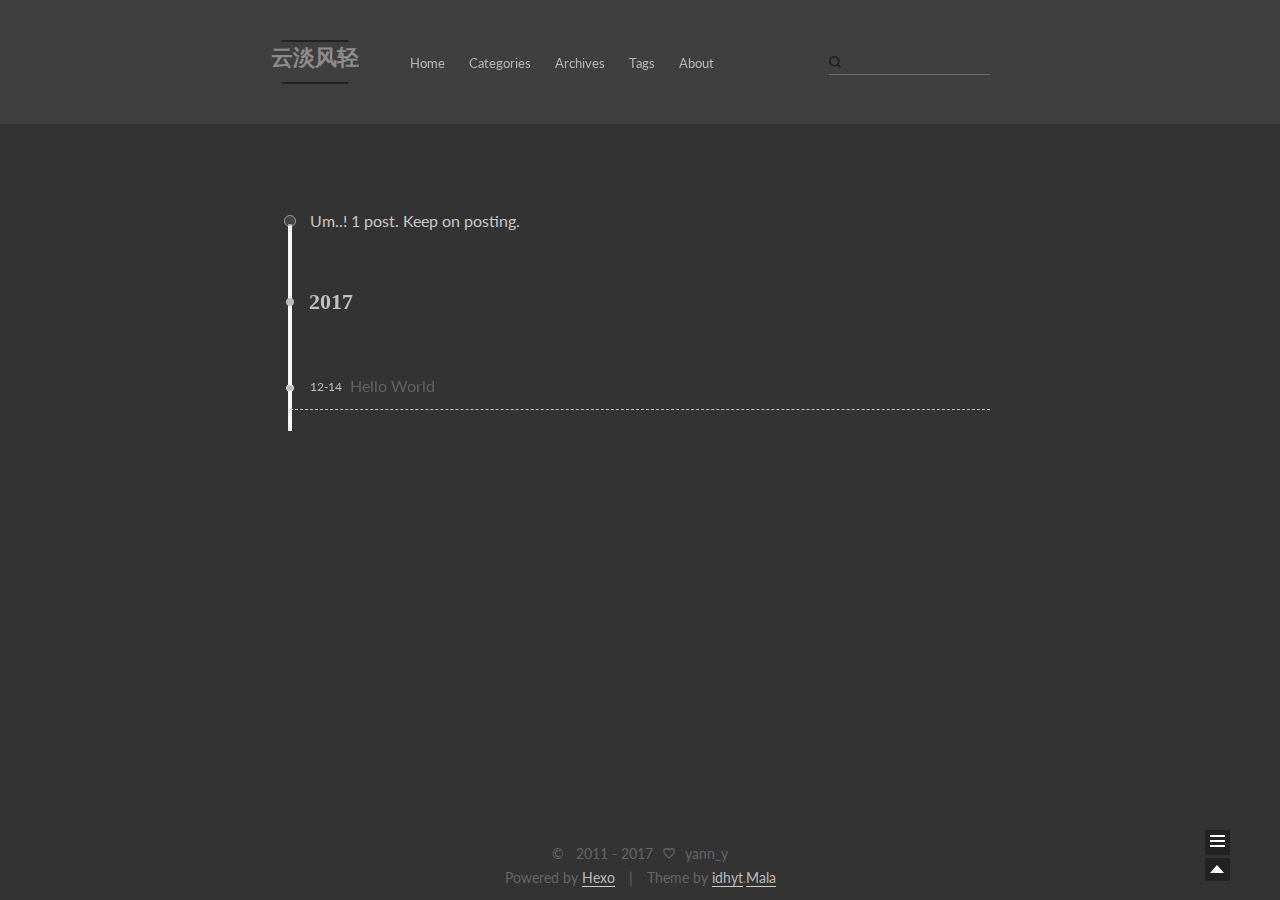
<file: archives/index.html>
<!doctype html>
<html class="theme-next use-motion theme-next-mala">
<head>
  

<meta charset="UTF-8"/>
<meta http-equiv="X-UA-Compatible" content="IE=edge,chrome=1" />
<meta name="viewport" content="width=device-width, initial-scale=1, maximum-scale=1"/>


<meta http-equiv="Cache-Control" content="no-transform" />
<meta http-equiv="Cache-Control" content="no-siteapp" />


  <meta name="google-site-verification" content="HTML Meta" />





  <link rel="stylesheet" type="text/css" href="/vendors/fancybox/source/jquery.fancybox.css?v=2.1.5"/>



  <link href='//fonts.googleapis.com/css?family=Lato:300,400,700,400italic&subset=latin,latin-ext' rel='stylesheet' type='text/css'>


<link rel="stylesheet" type="text/css" href="/css/main.css?v=0.4.5.1"/>


    <meta name="description" content="LALALALALALALALALAL" />



  <meta name="keywords" content="Hexo,next" />



  <link rel="alternate" href="/atom.xml" title="yann_y's blog" type="application/atom+xml" />



  <link rel="shorticon icon" type="image/x-icon" href="/favicon.ico?v=0.4.5.1" />


<meta name="description" content="LALALALALALALALALAL">
<meta property="og:type" content="website">
<meta property="og:title" content="yann_y&#39;s blog">
<meta property="og:url" content="http://blog.idhyt.com/archives/index.html">
<meta property="og:site_name" content="yann_y&#39;s blog">
<meta property="og:description" content="LALALALALALALALALAL">
<meta property="og:locale" content="en">
<meta name="twitter:card" content="summary">
<meta name="twitter:title" content="yann_y&#39;s blog">
<meta name="twitter:description" content="LALALALALALALALALAL">


<script type="text/javascript" id="hexo.configuration">
  var CONFIG = {
    scheme: 'Mala',
    sidebar: 'post'
  };
</script>

  <title> Archive | yann_y's blog </title>
</head>

<body itemscope itemtype="http://schema.org/WebPage" lang="en">

  <!--[if lte IE 8]>
  <div style=' clear: both; height: 59px; padding:0 0 0 15px; position: relative;margin:0 auto;'>
    <a href="http://windows.microsoft.com/en-US/internet-explorer/products/ie/home?ocid=ie6_countdown_bannercode">
      <img src="http://7u2nvr.com1.z0.glb.clouddn.com/picouterie.jpg" border="0" height="42" width="820"
           alt="You are using an outdated browser. For a faster, safer browsing experience, upgrade for free today or use other browser ,like chrome firefox safari."
           style='margin-left:auto;margin-right:auto;display: block;'/>
    </a>
  </div>
<![endif]-->
  
<script>
  (function(i,s,o,g,r,a,m){i['GoogleAnalyticsObject']=r;i[r]=i[r]||function(){
            (i[r].q=i[r].q||[]).push(arguments)},i[r].l=1*new Date();a=s.createElement(o),
          m=s.getElementsByTagName(o)[0];a.async=1;a.src=g;m.parentNode.insertBefore(a,m)
  })(window,document,'script','//www.google-analytics.com/analytics.js','ga');
  ga('create', 'xxx', 'auto');
  ga('send', 'pageview');
</script>


  <script type="text/javascript">
    var _hmt = _hmt || [];
    (function() {
      var hm = document.createElement("script");
      hm.src = "//hm.baidu.com/hm.js?xxx";
      var s = document.getElementsByTagName("script")[0];
      s.parentNode.insertBefore(hm, s);
    })();
  </script>



  <div class="container one-column  page-archive ">
    <div class="headband"></div>

    <header id="header" class="header" itemscope itemtype="http://schema.org/WPHeader">
      <div class="header-inner"><h1 class="site-meta">
  <span class="logo-line-before"><i></i></span>
  <a href="/" class="brand" rel="start">
      <span class="logo">
        <i class="icon-next-logo"></i>
      </span>
      <span class="site-title">云淡风轻</span>
  </a>
  <span class="logo-line-after"><i></i></span>
</h1>

<div class="site-nav-toggle">
  <button>
    <span class="btn-bar"></span>
    <span class="btn-bar"></span>
    <span class="btn-bar"></span>
  </button>
</div>

<nav class="site-nav">
  

  
    <ul id="menu" class="menu menu-left">
      
        
        <li class="menu-item menu-item-home">
          <a href="/" rel="section">
            <i class="menu-item-icon icon-next-home"></i> <br />
            Home
          </a>
        </li>
      
        
        <li class="menu-item menu-item-categories">
          <a href="/categories" rel="section">
            <i class="menu-item-icon icon-next-categories"></i> <br />
            Categories
          </a>
        </li>
      
        
        <li class="menu-item menu-item-archives">
          <a href="/archives" rel="section">
            <i class="menu-item-icon icon-next-archives"></i> <br />
            Archives
          </a>
        </li>
      
        
        <li class="menu-item menu-item-tags">
          <a href="/tags" rel="section">
            <i class="menu-item-icon icon-next-tags"></i> <br />
            Tags
          </a>
        </li>
      
        
        <li class="menu-item menu-item-about">
          <a href="/about" rel="section">
            <i class="menu-item-icon icon-next-about"></i> <br />
            About
          </a>
        </li>
      

      
      
    </ul>
  

  
    <div class="site-search">
      
  
  <form class="site-search-form">
    <input type="text" id="st-search-input" class="st-search-input st-default-search-input" />
  </form>


<script type="text/javascript">
  (function(w,d,t,u,n,s,e){w['SwiftypeObject']=n;w[n]=w[n]||function(){
    (w[n].q=w[n].q||[]).push(arguments);};s=d.createElement(t);
    e=d.getElementsByTagName(t)[0];s.async=1;s.src=u;e.parentNode.insertBefore(s,e);
  })(window,document,'script','//s.swiftypecdn.com/install/v2/st.js','_st');

  _st('install', 'xxx','2.0.0');
</script>



    </div>
  
</nav>

 </div>
    </header>

    

    <main id="main" class="main">
      <div class="main-inner">
        <div id="content" class="content"> 

  <section id="posts" class="posts-collapse">
    <span class="archive-move-on"></span>

    <span class="archive-page-counter">
      
      
      
        
      
      Um..! 1 post. Keep on posting.
    </span>

    

      
      
      

      
        
        <div class="collection-title">
          <h2 class="archive-year motion-element" id="archive-year-2017">2017</h2>
        </div>
      
      

      

  <article class="post post-type-normal"itemscope itemtype="http://schema.org/Article">
    <header class="post-header">

      <h1 class="post-title">
        
            <a class="post-title-link" href="/2017/12/14/hello-world/" itemprop="url">
              <span itemprop="name">Hello World</span>
            </a>
        
      </h1>

      <div class="post-meta">
        <time class="post-time" datetime="2017-12-13T22:49:28.905Z" itemprop="dateCreated" content="2017-12-13"> 12-14 </time>
      </div>

    </header>
  </article>



    

  </section>

  

 </div>

        

        
      </div>

      
  
  <div class="sidebar-toggle">
    <div class="sidebar-toggle-line-wrap">
      <span class="sidebar-toggle-line sidebar-toggle-line-first"></span>
      <span class="sidebar-toggle-line sidebar-toggle-line-middle"></span>
      <span class="sidebar-toggle-line sidebar-toggle-line-last"></span>
    </div>
  </div>

  <aside id="sidebar" class="sidebar">
    <div class="sidebar-inner">

      

      <section class="site-overview">
        <div class="site-author motion-element" itemprop="author" itemscope itemtype="http://schema.org/Person">
          <img class="site-author-image" src="/images/default_avatar.jpg" alt="yann_y" itemprop="image"/>
          <p class="site-author-name" itemprop="name">yann_y</p>
        </div>
        <p class="site-description motion-element" itemprop="description">LALALALALALALALALAL</p>
        <nav class="site-state motion-element">
          <div class="site-state-item site-state-posts">
            <a href="/archives">
              <span class="site-state-item-count">1</span>
              <span class="site-state-item-name">posts</span>
            </a>
          </div>

          <div class="site-state-item site-state-categories">
            <a href="/categories">
              <span class="site-state-item-count">0</span>
              <span class="site-state-item-name">categories</span>
              </a>
          </div>

          <div class="site-state-item site-state-tags">
            <a href="/tags">
              <span class="site-state-item-count">0</span>
              <span class="site-state-item-name">tags</span>
              </a>
          </div>

        </nav>

        
          <div class="feed-link motion-element">
            <a href="/atom.xml" rel="alternate">
              <i class="menu-item-icon icon-next-feed"></i>
              RSS
            </a>
          </div>
        

        <div class="links-of-author motion-element">
          
            
              <span class="links-of-author-item">
                <a href="http://github.com/xxx" target="_blank">GitHub</a>
              </span>
            
              <span class="links-of-author-item">
                <a href="https://twitter.com/xxx" target="_blank">Twitter</a>
              </span>
            
              <span class="links-of-author-item">
                <a href="http://weibo.com/xxx" target="_blank">Weibo</a>
              </span>
            
              <span class="links-of-author-item">
                <a href="http://www.zhihu.com/people/xxx" target="_blank">ZhiHu</a>
              </span>
            
          
        </div>

        <div class="links-of-friendly motion-element">
          
            <p class="site-author-name">Links</p>
            
              <span class="links-of-author-item">
              <a href="http://blog.idhyt.com/about/" target="_blank">About</a>
              </span>
            
          
        </div>

        
        
          <div class="cc-license motion-element" itemprop="license">
            <a href="http://creativecommons.org/licenses/by/4.0" class="cc-opacity" target="_blank">
              <img src="/images/cc-by.svg" alt="Creative Commons" />
            </a>
          </div>
        

      </section>

      

    </div>
  </aside>


    </main>

    <footer id="footer" class="footer">
      <div class="footer-inner"> <div class="copyright" >
  
  &copy; &nbsp;  2011 - 
  <span itemprop="copyrightYear">2017
  </span>
  <span class="with-love">
    <i class="icon-next-heart"></i>
  </span>
  <span class="author" itemprop="copyrightHolder">yann_y
  </span>
</div>

<div class="powered-by">
  Powered by <a class="theme-link" href="http://hexo.io">Hexo</a>
</div>

<div class="theme-info">
  Theme by <a class="theme-link" href="http://blog.idhyt.com">idhyt</a>.<a class="theme-link" href="https://github.com/idhyt/hexo-theme-next/tree/magiclamp">Mala</a>
</div>

<!-- busuanzi -->



 </div>
    </footer>

    <div class="back-to-top"></div>
  </div>

  <script type="text/javascript" src="/vendors/jquery/index.js?v=2.1.3"></script>

  
  
  
    <script type="text/javascript">
      postMotionOptions = {stagger: 100, drag: true};
    </script>
  

  
    
    

  

    <script type="text/javascript">
      var disqus_shortname = 'yann_y';
      var disqus_identifier = 'archives/index.html';
      var disqus_title = '';
      var disqus_url = '';

      function run_disqus_script(disqus_script){
        var dsq = document.createElement('script');
        dsq.type = 'text/javascript';
        dsq.async = true;
        dsq.src = '//' + disqus_shortname + '.disqus.com/' + disqus_script;
        (document.getElementsByTagName('head')[0] || document.getElementsByTagName('body')[0]).appendChild(dsq);
      }

      run_disqus_script('count.js');
      
    </script>
  


  
  
  <script type="text/javascript" src="/vendors/fancybox/source/jquery.fancybox.pack.js"></script>
  <script type="text/javascript" src="/js/fancy-box.js?v=0.4.5.1"></script>


  <script type="text/javascript" src="/js/helpers.js?v=0.4.5.1"></script>
  

  <script type="text/javascript" src="/vendors/velocity/velocity.min.js"></script>
  <script type="text/javascript" src="/vendors/velocity/velocity.ui.min.js"></script>

  <script type="text/javascript" src="/js/motion_global.js?v=0.4.5.1" id="motion.global"></script>




  <script type="text/javascript" src="/js/nav-toggle.js?v=0.4.5.1"></script>
  <script type="text/javascript" src="/vendors/fastclick/lib/fastclick.min.js?v=1.0.6"></script>

  
  
    <script type="text/javascript" id="motion.page.archive">
      $('.archive-year').velocity('transition.slideLeftIn');
    </script>
  


  <script type="text/javascript">
    $(document).ready(function () {
      if (CONFIG.sidebar === 'always') {
        displaySidebar();
      }
      if (isMobile()) {
        FastClick.attach(document.body);
      }
    });
  </script>

  

  
  

  
  <script type="text/javascript" src="/js/lazyload.js"></script>
  <script type="text/javascript">
    $(function () {
      $("#posts").find('img').lazyload({
        placeholder: "/images/loading.gif",
        effect: "fadeIn"
      });
    });
  </script>
</body>
</html>
</file>
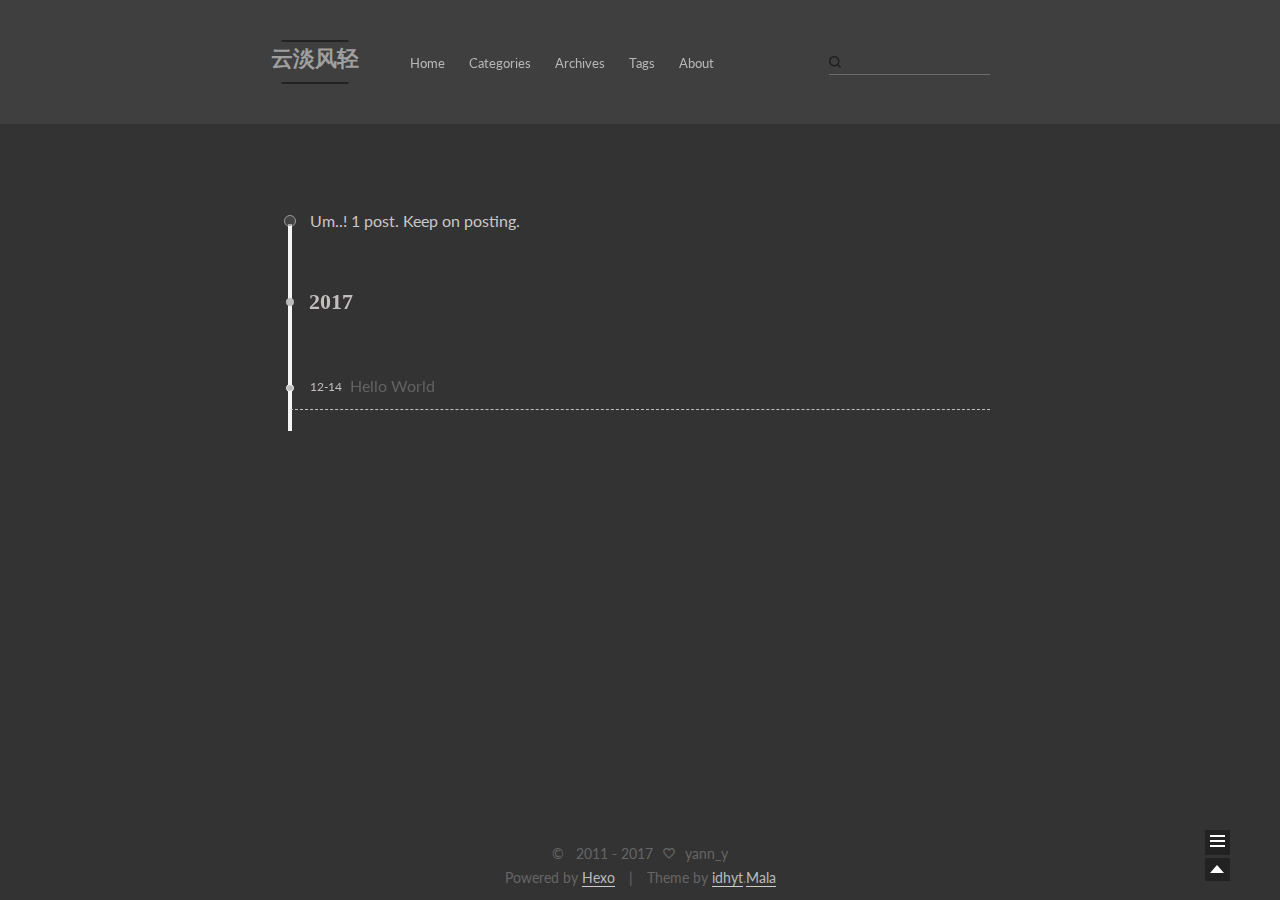
<file: archives/2017/index.html>
<!doctype html>
<html class="theme-next use-motion theme-next-mala">
<head>
  

<meta charset="UTF-8"/>
<meta http-equiv="X-UA-Compatible" content="IE=edge,chrome=1" />
<meta name="viewport" content="width=device-width, initial-scale=1, maximum-scale=1"/>


<meta http-equiv="Cache-Control" content="no-transform" />
<meta http-equiv="Cache-Control" content="no-siteapp" />


  <meta name="google-site-verification" content="HTML Meta" />





  <link rel="stylesheet" type="text/css" href="/vendors/fancybox/source/jquery.fancybox.css?v=2.1.5"/>



  <link href='//fonts.googleapis.com/css?family=Lato:300,400,700,400italic&subset=latin,latin-ext' rel='stylesheet' type='text/css'>


<link rel="stylesheet" type="text/css" href="/css/main.css?v=0.4.5.1"/>


    <meta name="description" content="LALALALALALALALALAL" />



  <meta name="keywords" content="Hexo,next" />



  <link rel="alternate" href="/atom.xml" title="yann_y's blog" type="application/atom+xml" />



  <link rel="shorticon icon" type="image/x-icon" href="/favicon.ico?v=0.4.5.1" />


<meta name="description" content="LALALALALALALALALAL">
<meta property="og:type" content="website">
<meta property="og:title" content="yann_y&#39;s blog">
<meta property="og:url" content="http://blog.idhyt.com/archives/2017/index.html">
<meta property="og:site_name" content="yann_y&#39;s blog">
<meta property="og:description" content="LALALALALALALALALAL">
<meta property="og:locale" content="en">
<meta name="twitter:card" content="summary">
<meta name="twitter:title" content="yann_y&#39;s blog">
<meta name="twitter:description" content="LALALALALALALALALAL">


<script type="text/javascript" id="hexo.configuration">
  var CONFIG = {
    scheme: 'Mala',
    sidebar: 'post'
  };
</script>

  <title> Archive | yann_y's blog </title>
</head>

<body itemscope itemtype="http://schema.org/WebPage" lang="en">

  <!--[if lte IE 8]>
  <div style=' clear: both; height: 59px; padding:0 0 0 15px; position: relative;margin:0 auto;'>
    <a href="http://windows.microsoft.com/en-US/internet-explorer/products/ie/home?ocid=ie6_countdown_bannercode">
      <img src="http://7u2nvr.com1.z0.glb.clouddn.com/picouterie.jpg" border="0" height="42" width="820"
           alt="You are using an outdated browser. For a faster, safer browsing experience, upgrade for free today or use other browser ,like chrome firefox safari."
           style='margin-left:auto;margin-right:auto;display: block;'/>
    </a>
  </div>
<![endif]-->
  
<script>
  (function(i,s,o,g,r,a,m){i['GoogleAnalyticsObject']=r;i[r]=i[r]||function(){
            (i[r].q=i[r].q||[]).push(arguments)},i[r].l=1*new Date();a=s.createElement(o),
          m=s.getElementsByTagName(o)[0];a.async=1;a.src=g;m.parentNode.insertBefore(a,m)
  })(window,document,'script','//www.google-analytics.com/analytics.js','ga');
  ga('create', 'xxx', 'auto');
  ga('send', 'pageview');
</script>


  <script type="text/javascript">
    var _hmt = _hmt || [];
    (function() {
      var hm = document.createElement("script");
      hm.src = "//hm.baidu.com/hm.js?xxx";
      var s = document.getElementsByTagName("script")[0];
      s.parentNode.insertBefore(hm, s);
    })();
  </script>



  <div class="container one-column  page-archive ">
    <div class="headband"></div>

    <header id="header" class="header" itemscope itemtype="http://schema.org/WPHeader">
      <div class="header-inner"><h1 class="site-meta">
  <span class="logo-line-before"><i></i></span>
  <a href="/" class="brand" rel="start">
      <span class="logo">
        <i class="icon-next-logo"></i>
      </span>
      <span class="site-title">云淡风轻</span>
  </a>
  <span class="logo-line-after"><i></i></span>
</h1>

<div class="site-nav-toggle">
  <button>
    <span class="btn-bar"></span>
    <span class="btn-bar"></span>
    <span class="btn-bar"></span>
  </button>
</div>

<nav class="site-nav">
  

  
    <ul id="menu" class="menu menu-left">
      
        
        <li class="menu-item menu-item-home">
          <a href="/" rel="section">
            <i class="menu-item-icon icon-next-home"></i> <br />
            Home
          </a>
        </li>
      
        
        <li class="menu-item menu-item-categories">
          <a href="/categories" rel="section">
            <i class="menu-item-icon icon-next-categories"></i> <br />
            Categories
          </a>
        </li>
      
        
        <li class="menu-item menu-item-archives">
          <a href="/archives" rel="section">
            <i class="menu-item-icon icon-next-archives"></i> <br />
            Archives
          </a>
        </li>
      
        
        <li class="menu-item menu-item-tags">
          <a href="/tags" rel="section">
            <i class="menu-item-icon icon-next-tags"></i> <br />
            Tags
          </a>
        </li>
      
        
        <li class="menu-item menu-item-about">
          <a href="/about" rel="section">
            <i class="menu-item-icon icon-next-about"></i> <br />
            About
          </a>
        </li>
      

      
      
    </ul>
  

  
    <div class="site-search">
      
  
  <form class="site-search-form">
    <input type="text" id="st-search-input" class="st-search-input st-default-search-input" />
  </form>


<script type="text/javascript">
  (function(w,d,t,u,n,s,e){w['SwiftypeObject']=n;w[n]=w[n]||function(){
    (w[n].q=w[n].q||[]).push(arguments);};s=d.createElement(t);
    e=d.getElementsByTagName(t)[0];s.async=1;s.src=u;e.parentNode.insertBefore(s,e);
  })(window,document,'script','//s.swiftypecdn.com/install/v2/st.js','_st');

  _st('install', 'xxx','2.0.0');
</script>



    </div>
  
</nav>

 </div>
    </header>

    

    <main id="main" class="main">
      <div class="main-inner">
        <div id="content" class="content"> 

  <section id="posts" class="posts-collapse">
    <span class="archive-move-on"></span>

    <span class="archive-page-counter">
      
      
      
        
      
      Um..! 1 post. Keep on posting.
    </span>

    

      
      
      

      
        
        <div class="collection-title">
          <h2 class="archive-year motion-element" id="archive-year-2017">2017</h2>
        </div>
      
      

      

  <article class="post post-type-normal"itemscope itemtype="http://schema.org/Article">
    <header class="post-header">

      <h1 class="post-title">
        
            <a class="post-title-link" href="/2017/12/14/hello-world/" itemprop="url">
              <span itemprop="name">Hello World</span>
            </a>
        
      </h1>

      <div class="post-meta">
        <time class="post-time" datetime="2017-12-13T22:49:28.905Z" itemprop="dateCreated" content="2017-12-13"> 12-14 </time>
      </div>

    </header>
  </article>



    

  </section>

  

 </div>

        

        
      </div>

      
  
  <div class="sidebar-toggle">
    <div class="sidebar-toggle-line-wrap">
      <span class="sidebar-toggle-line sidebar-toggle-line-first"></span>
      <span class="sidebar-toggle-line sidebar-toggle-line-middle"></span>
      <span class="sidebar-toggle-line sidebar-toggle-line-last"></span>
    </div>
  </div>

  <aside id="sidebar" class="sidebar">
    <div class="sidebar-inner">

      

      <section class="site-overview">
        <div class="site-author motion-element" itemprop="author" itemscope itemtype="http://schema.org/Person">
          <img class="site-author-image" src="/images/default_avatar.jpg" alt="yann_y" itemprop="image"/>
          <p class="site-author-name" itemprop="name">yann_y</p>
        </div>
        <p class="site-description motion-element" itemprop="description">LALALALALALALALALAL</p>
        <nav class="site-state motion-element">
          <div class="site-state-item site-state-posts">
            <a href="/archives">
              <span class="site-state-item-count">1</span>
              <span class="site-state-item-name">posts</span>
            </a>
          </div>

          <div class="site-state-item site-state-categories">
            <a href="/categories">
              <span class="site-state-item-count">0</span>
              <span class="site-state-item-name">categories</span>
              </a>
          </div>

          <div class="site-state-item site-state-tags">
            <a href="/tags">
              <span class="site-state-item-count">0</span>
              <span class="site-state-item-name">tags</span>
              </a>
          </div>

        </nav>

        
          <div class="feed-link motion-element">
            <a href="/atom.xml" rel="alternate">
              <i class="menu-item-icon icon-next-feed"></i>
              RSS
            </a>
          </div>
        

        <div class="links-of-author motion-element">
          
            
              <span class="links-of-author-item">
                <a href="http://github.com/xxx" target="_blank">GitHub</a>
              </span>
            
              <span class="links-of-author-item">
                <a href="https://twitter.com/xxx" target="_blank">Twitter</a>
              </span>
            
              <span class="links-of-author-item">
                <a href="http://weibo.com/xxx" target="_blank">Weibo</a>
              </span>
            
              <span class="links-of-author-item">
                <a href="http://www.zhihu.com/people/xxx" target="_blank">ZhiHu</a>
              </span>
            
          
        </div>

        <div class="links-of-friendly motion-element">
          
            <p class="site-author-name">Links</p>
            
              <span class="links-of-author-item">
              <a href="http://blog.idhyt.com/about/" target="_blank">About</a>
              </span>
            
          
        </div>

        
        
          <div class="cc-license motion-element" itemprop="license">
            <a href="http://creativecommons.org/licenses/by/4.0" class="cc-opacity" target="_blank">
              <img src="/images/cc-by.svg" alt="Creative Commons" />
            </a>
          </div>
        

      </section>

      

    </div>
  </aside>


    </main>

    <footer id="footer" class="footer">
      <div class="footer-inner"> <div class="copyright" >
  
  &copy; &nbsp;  2011 - 
  <span itemprop="copyrightYear">2017
  </span>
  <span class="with-love">
    <i class="icon-next-heart"></i>
  </span>
  <span class="author" itemprop="copyrightHolder">yann_y
  </span>
</div>

<div class="powered-by">
  Powered by <a class="theme-link" href="http://hexo.io">Hexo</a>
</div>

<div class="theme-info">
  Theme by <a class="theme-link" href="http://blog.idhyt.com">idhyt</a>.<a class="theme-link" href="https://github.com/idhyt/hexo-theme-next/tree/magiclamp">Mala</a>
</div>

<!-- busuanzi -->



 </div>
    </footer>

    <div class="back-to-top"></div>
  </div>

  <script type="text/javascript" src="/vendors/jquery/index.js?v=2.1.3"></script>

  
  
  
    <script type="text/javascript">
      postMotionOptions = {stagger: 100, drag: true};
    </script>
  

  
    
    

  

    <script type="text/javascript">
      var disqus_shortname = 'yann_y';
      var disqus_identifier = 'archives/2017/index.html';
      var disqus_title = '';
      var disqus_url = '';

      function run_disqus_script(disqus_script){
        var dsq = document.createElement('script');
        dsq.type = 'text/javascript';
        dsq.async = true;
        dsq.src = '//' + disqus_shortname + '.disqus.com/' + disqus_script;
        (document.getElementsByTagName('head')[0] || document.getElementsByTagName('body')[0]).appendChild(dsq);
      }

      run_disqus_script('count.js');
      
    </script>
  


  
  
  <script type="text/javascript" src="/vendors/fancybox/source/jquery.fancybox.pack.js"></script>
  <script type="text/javascript" src="/js/fancy-box.js?v=0.4.5.1"></script>


  <script type="text/javascript" src="/js/helpers.js?v=0.4.5.1"></script>
  

  <script type="text/javascript" src="/vendors/velocity/velocity.min.js"></script>
  <script type="text/javascript" src="/vendors/velocity/velocity.ui.min.js"></script>

  <script type="text/javascript" src="/js/motion_global.js?v=0.4.5.1" id="motion.global"></script>




  <script type="text/javascript" src="/js/nav-toggle.js?v=0.4.5.1"></script>
  <script type="text/javascript" src="/vendors/fastclick/lib/fastclick.min.js?v=1.0.6"></script>

  
  
    <script type="text/javascript" id="motion.page.archive">
      $('.archive-year').velocity('transition.slideLeftIn');
    </script>
  


  <script type="text/javascript">
    $(document).ready(function () {
      if (CONFIG.sidebar === 'always') {
        displaySidebar();
      }
      if (isMobile()) {
        FastClick.attach(document.body);
      }
    });
  </script>

  

  
  

  
  <script type="text/javascript" src="/js/lazyload.js"></script>
  <script type="text/javascript">
    $(function () {
      $("#posts").find('img').lazyload({
        placeholder: "/images/loading.gif",
        effect: "fadeIn"
      });
    });
  </script>
</body>
</html>
</file>
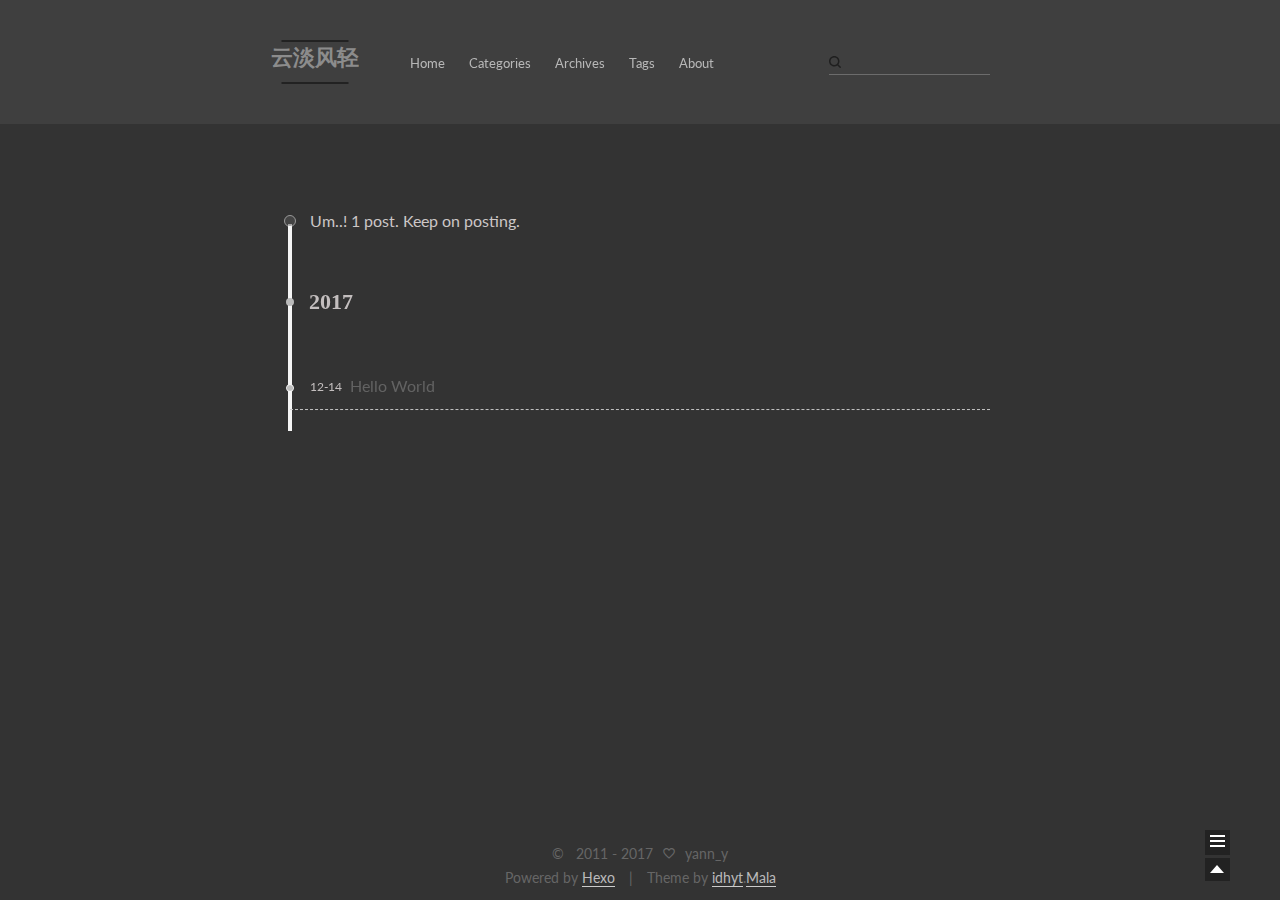
<file: archives/2017/12/index.html>
<!doctype html>
<html class="theme-next use-motion theme-next-mala">
<head>
  

<meta charset="UTF-8"/>
<meta http-equiv="X-UA-Compatible" content="IE=edge,chrome=1" />
<meta name="viewport" content="width=device-width, initial-scale=1, maximum-scale=1"/>


<meta http-equiv="Cache-Control" content="no-transform" />
<meta http-equiv="Cache-Control" content="no-siteapp" />


  <meta name="google-site-verification" content="HTML Meta" />





  <link rel="stylesheet" type="text/css" href="/vendors/fancybox/source/jquery.fancybox.css?v=2.1.5"/>



  <link href='//fonts.googleapis.com/css?family=Lato:300,400,700,400italic&subset=latin,latin-ext' rel='stylesheet' type='text/css'>


<link rel="stylesheet" type="text/css" href="/css/main.css?v=0.4.5.1"/>


    <meta name="description" content="LALALALALALALALALAL" />



  <meta name="keywords" content="Hexo,next" />



  <link rel="alternate" href="/atom.xml" title="yann_y's blog" type="application/atom+xml" />



  <link rel="shorticon icon" type="image/x-icon" href="/favicon.ico?v=0.4.5.1" />


<meta name="description" content="LALALALALALALALALAL">
<meta property="og:type" content="website">
<meta property="og:title" content="yann_y&#39;s blog">
<meta property="og:url" content="http://blog.idhyt.com/archives/2017/12/index.html">
<meta property="og:site_name" content="yann_y&#39;s blog">
<meta property="og:description" content="LALALALALALALALALAL">
<meta property="og:locale" content="en">
<meta name="twitter:card" content="summary">
<meta name="twitter:title" content="yann_y&#39;s blog">
<meta name="twitter:description" content="LALALALALALALALALAL">


<script type="text/javascript" id="hexo.configuration">
  var CONFIG = {
    scheme: 'Mala',
    sidebar: 'post'
  };
</script>

  <title> Archive | yann_y's blog </title>
</head>

<body itemscope itemtype="http://schema.org/WebPage" lang="en">

  <!--[if lte IE 8]>
  <div style=' clear: both; height: 59px; padding:0 0 0 15px; position: relative;margin:0 auto;'>
    <a href="http://windows.microsoft.com/en-US/internet-explorer/products/ie/home?ocid=ie6_countdown_bannercode">
      <img src="http://7u2nvr.com1.z0.glb.clouddn.com/picouterie.jpg" border="0" height="42" width="820"
           alt="You are using an outdated browser. For a faster, safer browsing experience, upgrade for free today or use other browser ,like chrome firefox safari."
           style='margin-left:auto;margin-right:auto;display: block;'/>
    </a>
  </div>
<![endif]-->
  
<script>
  (function(i,s,o,g,r,a,m){i['GoogleAnalyticsObject']=r;i[r]=i[r]||function(){
            (i[r].q=i[r].q||[]).push(arguments)},i[r].l=1*new Date();a=s.createElement(o),
          m=s.getElementsByTagName(o)[0];a.async=1;a.src=g;m.parentNode.insertBefore(a,m)
  })(window,document,'script','//www.google-analytics.com/analytics.js','ga');
  ga('create', 'xxx', 'auto');
  ga('send', 'pageview');
</script>


  <script type="text/javascript">
    var _hmt = _hmt || [];
    (function() {
      var hm = document.createElement("script");
      hm.src = "//hm.baidu.com/hm.js?xxx";
      var s = document.getElementsByTagName("script")[0];
      s.parentNode.insertBefore(hm, s);
    })();
  </script>



  <div class="container one-column  page-archive ">
    <div class="headband"></div>

    <header id="header" class="header" itemscope itemtype="http://schema.org/WPHeader">
      <div class="header-inner"><h1 class="site-meta">
  <span class="logo-line-before"><i></i></span>
  <a href="/" class="brand" rel="start">
      <span class="logo">
        <i class="icon-next-logo"></i>
      </span>
      <span class="site-title">云淡风轻</span>
  </a>
  <span class="logo-line-after"><i></i></span>
</h1>

<div class="site-nav-toggle">
  <button>
    <span class="btn-bar"></span>
    <span class="btn-bar"></span>
    <span class="btn-bar"></span>
  </button>
</div>

<nav class="site-nav">
  

  
    <ul id="menu" class="menu menu-left">
      
        
        <li class="menu-item menu-item-home">
          <a href="/" rel="section">
            <i class="menu-item-icon icon-next-home"></i> <br />
            Home
          </a>
        </li>
      
        
        <li class="menu-item menu-item-categories">
          <a href="/categories" rel="section">
            <i class="menu-item-icon icon-next-categories"></i> <br />
            Categories
          </a>
        </li>
      
        
        <li class="menu-item menu-item-archives">
          <a href="/archives" rel="section">
            <i class="menu-item-icon icon-next-archives"></i> <br />
            Archives
          </a>
        </li>
      
        
        <li class="menu-item menu-item-tags">
          <a href="/tags" rel="section">
            <i class="menu-item-icon icon-next-tags"></i> <br />
            Tags
          </a>
        </li>
      
        
        <li class="menu-item menu-item-about">
          <a href="/about" rel="section">
            <i class="menu-item-icon icon-next-about"></i> <br />
            About
          </a>
        </li>
      

      
      
    </ul>
  

  
    <div class="site-search">
      
  
  <form class="site-search-form">
    <input type="text" id="st-search-input" class="st-search-input st-default-search-input" />
  </form>


<script type="text/javascript">
  (function(w,d,t,u,n,s,e){w['SwiftypeObject']=n;w[n]=w[n]||function(){
    (w[n].q=w[n].q||[]).push(arguments);};s=d.createElement(t);
    e=d.getElementsByTagName(t)[0];s.async=1;s.src=u;e.parentNode.insertBefore(s,e);
  })(window,document,'script','//s.swiftypecdn.com/install/v2/st.js','_st');

  _st('install', 'xxx','2.0.0');
</script>



    </div>
  
</nav>

 </div>
    </header>

    

    <main id="main" class="main">
      <div class="main-inner">
        <div id="content" class="content"> 

  <section id="posts" class="posts-collapse">
    <span class="archive-move-on"></span>

    <span class="archive-page-counter">
      
      
      
        
      
      Um..! 1 post. Keep on posting.
    </span>

    

      
      
      

      
        
        <div class="collection-title">
          <h2 class="archive-year motion-element" id="archive-year-2017">2017</h2>
        </div>
      
      

      

  <article class="post post-type-normal"itemscope itemtype="http://schema.org/Article">
    <header class="post-header">

      <h1 class="post-title">
        
            <a class="post-title-link" href="/2017/12/14/hello-world/" itemprop="url">
              <span itemprop="name">Hello World</span>
            </a>
        
      </h1>

      <div class="post-meta">
        <time class="post-time" datetime="2017-12-13T22:49:28.905Z" itemprop="dateCreated" content="2017-12-13"> 12-14 </time>
      </div>

    </header>
  </article>



    

  </section>

  

 </div>

        

        
      </div>

      
  
  <div class="sidebar-toggle">
    <div class="sidebar-toggle-line-wrap">
      <span class="sidebar-toggle-line sidebar-toggle-line-first"></span>
      <span class="sidebar-toggle-line sidebar-toggle-line-middle"></span>
      <span class="sidebar-toggle-line sidebar-toggle-line-last"></span>
    </div>
  </div>

  <aside id="sidebar" class="sidebar">
    <div class="sidebar-inner">

      

      <section class="site-overview">
        <div class="site-author motion-element" itemprop="author" itemscope itemtype="http://schema.org/Person">
          <img class="site-author-image" src="/images/default_avatar.jpg" alt="yann_y" itemprop="image"/>
          <p class="site-author-name" itemprop="name">yann_y</p>
        </div>
        <p class="site-description motion-element" itemprop="description">LALALALALALALALALAL</p>
        <nav class="site-state motion-element">
          <div class="site-state-item site-state-posts">
            <a href="/archives">
              <span class="site-state-item-count">1</span>
              <span class="site-state-item-name">posts</span>
            </a>
          </div>

          <div class="site-state-item site-state-categories">
            <a href="/categories">
              <span class="site-state-item-count">0</span>
              <span class="site-state-item-name">categories</span>
              </a>
          </div>

          <div class="site-state-item site-state-tags">
            <a href="/tags">
              <span class="site-state-item-count">0</span>
              <span class="site-state-item-name">tags</span>
              </a>
          </div>

        </nav>

        
          <div class="feed-link motion-element">
            <a href="/atom.xml" rel="alternate">
              <i class="menu-item-icon icon-next-feed"></i>
              RSS
            </a>
          </div>
        

        <div class="links-of-author motion-element">
          
            
              <span class="links-of-author-item">
                <a href="http://github.com/xxx" target="_blank">GitHub</a>
              </span>
            
              <span class="links-of-author-item">
                <a href="https://twitter.com/xxx" target="_blank">Twitter</a>
              </span>
            
              <span class="links-of-author-item">
                <a href="http://weibo.com/xxx" target="_blank">Weibo</a>
              </span>
            
              <span class="links-of-author-item">
                <a href="http://www.zhihu.com/people/xxx" target="_blank">ZhiHu</a>
              </span>
            
          
        </div>

        <div class="links-of-friendly motion-element">
          
            <p class="site-author-name">Links</p>
            
              <span class="links-of-author-item">
              <a href="http://blog.idhyt.com/about/" target="_blank">About</a>
              </span>
            
          
        </div>

        
        
          <div class="cc-license motion-element" itemprop="license">
            <a href="http://creativecommons.org/licenses/by/4.0" class="cc-opacity" target="_blank">
              <img src="/images/cc-by.svg" alt="Creative Commons" />
            </a>
          </div>
        

      </section>

      

    </div>
  </aside>


    </main>

    <footer id="footer" class="footer">
      <div class="footer-inner"> <div class="copyright" >
  
  &copy; &nbsp;  2011 - 
  <span itemprop="copyrightYear">2017
  </span>
  <span class="with-love">
    <i class="icon-next-heart"></i>
  </span>
  <span class="author" itemprop="copyrightHolder">yann_y
  </span>
</div>

<div class="powered-by">
  Powered by <a class="theme-link" href="http://hexo.io">Hexo</a>
</div>

<div class="theme-info">
  Theme by <a class="theme-link" href="http://blog.idhyt.com">idhyt</a>.<a class="theme-link" href="https://github.com/idhyt/hexo-theme-next/tree/magiclamp">Mala</a>
</div>

<!-- busuanzi -->



 </div>
    </footer>

    <div class="back-to-top"></div>
  </div>

  <script type="text/javascript" src="/vendors/jquery/index.js?v=2.1.3"></script>

  
  
  
    <script type="text/javascript">
      postMotionOptions = {stagger: 100, drag: true};
    </script>
  

  
    
    

  

    <script type="text/javascript">
      var disqus_shortname = 'yann_y';
      var disqus_identifier = 'archives/2017/12/index.html';
      var disqus_title = '';
      var disqus_url = '';

      function run_disqus_script(disqus_script){
        var dsq = document.createElement('script');
        dsq.type = 'text/javascript';
        dsq.async = true;
        dsq.src = '//' + disqus_shortname + '.disqus.com/' + disqus_script;
        (document.getElementsByTagName('head')[0] || document.getElementsByTagName('body')[0]).appendChild(dsq);
      }

      run_disqus_script('count.js');
      
    </script>
  


  
  
  <script type="text/javascript" src="/vendors/fancybox/source/jquery.fancybox.pack.js"></script>
  <script type="text/javascript" src="/js/fancy-box.js?v=0.4.5.1"></script>


  <script type="text/javascript" src="/js/helpers.js?v=0.4.5.1"></script>
  

  <script type="text/javascript" src="/vendors/velocity/velocity.min.js"></script>
  <script type="text/javascript" src="/vendors/velocity/velocity.ui.min.js"></script>

  <script type="text/javascript" src="/js/motion_global.js?v=0.4.5.1" id="motion.global"></script>




  <script type="text/javascript" src="/js/nav-toggle.js?v=0.4.5.1"></script>
  <script type="text/javascript" src="/vendors/fastclick/lib/fastclick.min.js?v=1.0.6"></script>

  
  
    <script type="text/javascript" id="motion.page.archive">
      $('.archive-year').velocity('transition.slideLeftIn');
    </script>
  


  <script type="text/javascript">
    $(document).ready(function () {
      if (CONFIG.sidebar === 'always') {
        displaySidebar();
      }
      if (isMobile()) {
        FastClick.attach(document.body);
      }
    });
  </script>

  

  
  

  
  <script type="text/javascript" src="/js/lazyload.js"></script>
  <script type="text/javascript">
    $(function () {
      $("#posts").find('img').lazyload({
        placeholder: "/images/loading.gif",
        effect: "fadeIn"
      });
    });
  </script>
</body>
</html>
</file>
<file: css/main.css>
/* normalize.css v3.0.2 | MIT License | git.io/normalize */
html {
  font-family: sans-serif; /* 1 */
  -ms-text-size-adjust: 100%; /* 2 */
  -webkit-text-size-adjust: 100%; /* 2 */
}
body {
  margin: 0;
}
article,
aside,
details,
figcaption,
figure,
footer,
header,
hgroup,
main,
menu,
nav,
section,
summary {
  display: block;
}
audio,
canvas,
progress,
video {
  display: inline-block; /* 1 */
  vertical-align: baseline; /* 2 */
}
audio:not([controls]) {
  display: none;
  height: 0;
}
[hidden],
template {
  display: none;
}
a {
  background-color: transparent;
}
a:active,
a:hover {
  outline: 0;
}
abbr[title] {
  border-bottom: 1px dotted;
}
b,
strong {
  font-weight: bold;
}
dfn {
  font-style: italic;
}
h1 {
  font-size: 2em;
  margin: 0.67em 0;
}
mark {
  background: #ff0;
  color: #000;
}
small {
  font-size: 80%;
}
sub,
sup {
  font-size: 75%;
  line-height: 0;
  position: relative;
  vertical-align: baseline;
}
sup {
  top: -0.5em;
}
sub {
  bottom: -0.25em;
}
img {
  border: 0;
}
svg:not(:root) {
  overflow: hidden;
}
figure {
  margin: 1em 40px;
}
hr {
  -moz-box-sizing: content-box;
  box-sizing: content-box;
  height: 0;
}
pre {
  overflow: auto;
}
code,
kbd,
pre,
samp {
  font-family: monospace, monospace;
  font-size: 1em;
}
button,
input,
optgroup,
select,
textarea {
  color: inherit; /* 1 */
  font: inherit; /* 2 */
  margin: 0; /* 3 */
}
button {
  overflow: visible;
}
button,
select {
  text-transform: none;
}
button,
html input[type="button"],
input[type="reset"],
input[type="submit"] {
  -webkit-appearance: button; /* 2 */
  cursor: pointer; /* 3 */
}
button[disabled],
html input[disabled] {
  cursor: default;
}
button::-moz-focus-inner,
input::-moz-focus-inner {
  border: 0;
  padding: 0;
}
input {
  line-height: normal;
}
input[type="checkbox"],
input[type="radio"] {
  box-sizing: border-box; /* 1 */
  padding: 0; /* 2 */
}
input[type="number"]::-webkit-inner-spin-button,
input[type="number"]::-webkit-outer-spin-button {
  height: auto;
}
input[type="search"] {
  -webkit-appearance: textfield; /* 1 */
  -moz-box-sizing: content-box;
  -webkit-box-sizing: content-box; /* 2 */
  box-sizing: content-box;
}
input[type="search"]::-webkit-search-cancel-button,
input[type="search"]::-webkit-search-decoration {
  -webkit-appearance: none;
}
fieldset {
  border: 1px solid #c0c0c0;
  margin: 0 2px;
  padding: 0.35em 0.625em 0.75em;
}
legend {
  border: 0; /* 1 */
  padding: 0; /* 2 */
}
textarea {
  overflow: auto;
}
optgroup {
  font-weight: bold;
}
table {
  border-collapse: collapse;
  border-spacing: 0;
}
td,
th {
  padding: 0;
}
::selection {
  background: #262a30;
  color: #fff;
}
body {
  position: relative;
  font-family: Lato, "Microsoft Jhenghei", "Hiragino Sans GB", "Microsoft YaHei", sans-serif;
  font-size: 16px;
  line-height: 1.7;
  color: #555;
  background: #fff;
}
@media (min-width: 768px) and (max-width: 991px) {
  body {
    padding-right: 0 !important;
  }
}
@media (max-width: 767px) {
  body {
    padding-right: 0 !important;
  }
}
h1,
h2,
h3,
h4,
h5,
h6 {
  margin: 0;
  padding: 0;
  font-weight: bold;
  line-height: 1;
  font-family: Cambria, Georgia, "Microsoft Jhenghei", "Hiragino Sans GB", "Microsoft YaHei", "Times New Roman", serif;
}
h1 {
  font-size: 24px;
}
@media (max-width: 767px) {
  h1 {
    font-size: 20px;
  }
}
h2 {
  font-size: 22px;
}
@media (max-width: 767px) {
  h2 {
    font-size: 18px;
  }
}
h3 {
  font-size: 20px;
}
@media (max-width: 767px) {
  h3 {
    font-size: 16px;
  }
}
h4 {
  font-size: 18px;
}
@media (max-width: 767px) {
  h4 {
    font-size: 14px;
  }
}
h5 {
  font-size: 16px;
}
@media (max-width: 767px) {
  h5 {
    font-size: 12px;
  }
}
h6 {
  font-size: 14px;
}
@media (max-width: 767px) {
  h6 {
    font-size: 10px;
  }
}
p {
  margin: 0 0 25px 0;
}
a {
  color: #222;
  text-decoration: none;
  border-bottom: 1px solid #999;
}
a:hover {
  border-bottom-color: #222;
}
ul {
  list-style: none;
}
blockquote {
  margin: 0;
  padding: 0;
}
img {
  display: block;
  margin: auto 0;
  max-width: 100%;
  height: auto;
}
h2,
h3,
h4,
h5,
h6 {
  margin: 60px 0 15px;
}
ul {
  list-style: square;
}
a {
  word-wrap: break-word;
}
hr {
  margin: 40px 0;
  height: 3px;
  border: none;
  background-color: #ddd;
  background-image: repeating-linear-gradient(-45deg, #fff, #fff 4px, transparent 4px, transparent 8px);
}
blockquote {
  padding: 0 15px;
  color: #666;
  border-left: 4px solid #ddd;
}
blockquote cite::before {
  content: "-";
  padding: 0 5px;
}
dt {
  font-weight: 700;
}
dd {
  margin: 0;
  padding: 0;
}
.pullquote {
  width: 45%;
}
.pullquote.left {
  float: left;
  margin-left: 5px;
  margin-right: 10px;
}
.pullquote.right {
  float: right;
  margin-left: 10px;
  margin-right: 5px;
}
.highlight table,
.gist table {
  width: auto;
}
.highlight table td,
.gist table td {
  border: none;
}
.highlight a,
.gist a {
  color: #222 !important;
  text-decoration: none !important;
}
.video-container {
  position: relative;
  padding-top: 60%;
  height: 0;
  overflow: hidden;
}
.video-container iframe,
.video-container object,
.video-container embed {
  position: absolute;
  top: 0;
  left: 0;
  width: 100%;
  height: 100%;
}
table {
  width: 100%;
  border-collapse: collapse;
  border-spacing: 0;
  border: 1px solid #ddd;
  font-size: 14px;
}
table>tbody>tr:nth-of-type(odd) {
  background-color: #f9f9f9;
}
table>tbody>tr:hover {
  background-color: #f5f5f5;
}
caption,
th,
td {
  padding: 8px;
  text-align: left;
  vertical-align: middle;
  font-weight: normal;
}
th,
td {
  border-bottom: 3px solid #ddd;
  border-right: 1px solid #eee;
}
th {
  padding-bottom: 10px;
  font-weight: 700;
}
td {
  border-bottom-width: 1px;
}
.text-left {
  text-align: left;
}
.text-center {
  text-align: center;
}
.text-right {
  text-align: right;
}
.text-justify {
  text-align: justify;
}
.text-nowrap {
  white-space: nowrap;
}
.text-lowercase {
  text-transform: lowercase;
}
.text-uppercase {
  text-transform: uppercase;
}
.text-capitalize {
  text-transform: capitalize;
}
.center-block {
  display: block;
  margin-left: auto;
  margin-right: auto;
}
.clearfix:before,
.clearfix:after {
  content: " ";
  display: table;
}
.clearfix:after {
  clear: both;
}
.full-image.full-image.full-image {
  border: none;
}
@media (min-width: 992px) {
  .full-image.full-image.full-image {
    max-width: none;
    width: 126%;
    margin: 0 -13%;
  }
}
.blockquote-center,
.page-home .post-type-quote blockquote,
.page-post-detail .post-type-quote blockquote {
  position: relative;
  margin: 40px 0;
  padding: 0;
  border-left: none;
  text-align: center;
}
.blockquote-center::before,
.page-home .post-type-quote blockquote::before,
.page-post-detail .post-type-quote blockquote::before,
.blockquote-center::after,
.page-home .post-type-quote blockquote::after,
.page-post-detail .post-type-quote blockquote::after {
  position: absolute;
  content: ' ';
  display: block;
  width: 100%;
  height: 24px;
  opacity: 0.2;
  background: url("[data-uri]") no-repeat;
  background-position: 0 -7px;
  background-size: 24px 24px;
}
.blockquote-center::before,
.page-home .post-type-quote blockquote::before,
.page-post-detail .post-type-quote blockquote::before {
  top: -20px;
  border-top: 1px solid #ccc;
}
.blockquote-center::after,
.page-home .post-type-quote blockquote::after,
.page-post-detail .post-type-quote blockquote::after {
  bottom: -20px;
  border-bottom: 1px solid #ccc;
  background-position: 100% 7px;
}
.blockquote-center p,
.page-home .post-type-quote blockquote p,
.page-post-detail .post-type-quote blockquote p,
.blockquote-center div,
.page-home .post-type-quote blockquote div,
.page-post-detail .post-type-quote blockquote div {
  text-align: center;
}
.use-motion .motion-element {
  opacity: 0;
}
@font-face {
  font-family: 'default';
  src: url("../fonts/icon-default/icomoon.eot?-9394c0");
  src: url("../fonts/icon-default/icomoon.eot?#iefix-9394c0") format('embedded-opentype'), url("../fonts/icon-default/icomoon.woff?-9394c0") format('woff'), url("../fonts/icon-default/icomoon.ttf?-9394c0") format('truetype'), url("../fonts/icon-default/icomoon.svg?-9394c0#default") format('svg');
  font-weight: normal;
  font-style: normal;
}
[class^="icon-"],
[class*=" icon-"] {
  font-family: 'default';
  speak: none;
  font-style: normal;
  font-weight: normal;
  font-variant: normal;
  text-transform: none;
  line-height: 1;
/* Better Font Rendering =========== */
  -webkit-font-smoothing: antialiased;
  -moz-osx-font-smoothing: grayscale;
}
.icon-next-logo {
  font-size: 24px;
  color: #fff;
}
.icon-next-home,
.icon-next-categories,
.icon-next-archives,
.icon-next-tags,
.icon-next-about,
.icon-next-feed,
.icon-next-search {
  font-size: 24px;
  color: #000;
}
.icon-next-external-link {
  font-size: 14px;
}
.icon-next-heart {
  font-size: 14px;
}
.icon-storage:before,
.icon-next-categories:before {
  content: "\e0bc";
}
.icon-insert_emoticon:before,
.icon-next-about:before {
  content: "\e0e8";
}
.icon-brightness_4:before,
.icon-next-logo:before {
  content: "\e13e";
}
.icon-whatshot:before,
.icon-next-feed:before {
  content: "\e25b";
}
.icon-bookmark:before,
.icon-next-tags:before {
  content: "\e27b";
}
.icon-favorite_outline:before,
.icon-next-heart:before {
  content: "\e292";
}
.icon-home:before,
.icon-next-home:before {
  content: "\e29e";
}
.icon-open_in_new:before,
.icon-next-external-link:before {
  content: "\e2b2";
}
.icon-search:before,
.icon-next-search:before {
  content: "\e2ca";
}
.icon-view_carousel:before,
.icon-next-archives:before {
  content: "\e2fd";
}
.post pre,
.post .highlight {
  background: #1d1f21;
  margin: 20px 0;
  padding: 15px;
  overflow: auto;
  font-size: 13px;
  color: #c5c8c6;
  line-height: 1.2;
}
.post .highlight .gutter pre,
.post .gist .gist-file .gist-data .line-numbers {
  color: #666;
}
.post pre,
.post code {
  font-family: "PT Mono", Consolas, Monaco, Menlo, monospace;
}
.post code {
  background: #eee;
  text-shadow: 0 1px #fff;
  padding: 0 0.3em;
}
.post pre code {
  background: none;
  text-shadow: none;
  padding: 0;
}
.post .highlight pre {
  border: none;
  margin: 0;
  padding: 0;
}
.post .highlight table {
  margin: 0;
  width: auto;
  border: none;
}
.post .highlight td {
  border: none;
  padding: 0;
}
.post .highlight figcaption {
  font-size: 0.85em;
  color: #969896;
  line-height: 1em;
  margin-bottom: 1em;
}
.post .highlight figcaption:before,
.post .highlight figcaption:after {
  content: " ";
  display: table;
}
.post .highlight figcaption:after {
  clear: both;
}
.post .highlight figcaption a {
  float: right;
}
.post .highlight .gutter pre {
  text-align: right;
  padding-right: 20px;
}
.post .highlight .line {
  height: 20px;
}
.post .gist {
  margin: 20px 0;
  border-style: solid;
  border-color: #ccc;
  border-width: 1px 0;
  background: #1d1f21;
  padding: 15px 40px 15px 15px;
}
.post .gist .gist-file {
  border: none;
  font-family: "PT Mono", Consolas, Monaco, Menlo, monospace;
  margin: 0;
}
.post .gist .gist-file .gist-data {
  background: none;
  border: none;
}
.post .gist .gist-file .gist-data .line-numbers {
  background: none;
  border: none;
  padding: 0 20px 0 0;
}
.post .gist .gist-file .gist-data .line-data {
  padding: 0 !important;
}
.post .gist .gist-file .highlight {
  margin: 0;
  padding: 0;
  border: none;
}
.post .gist .gist-file .gist-meta {
  background: #1d1f21;
  color: #969896;
  font: 13px Lato, "Microsoft Jhenghei", "Hiragino Sans GB", "Microsoft YaHei", sans-serif;
  text-shadow: 0 0;
  padding: 0;
  margin-top: 1em;
  margin-left: 40px;
}
.post .gist .gist-file .gist-meta a {
  color: color-link;
  font-weight: normal;
}
.post .gist .gist-file .gist-meta a:hover {
  text-decoration: underline;
}
pre .comment {
  color: #969896;
}
pre .variable,
pre .attribute,
pre .tag,
pre .regexp,
pre .ruby .constant,
pre .xml .tag .title,
pre .xml .pi,
pre .xml .doctype,
pre .html .doctype,
pre .css .id,
pre .css .class,
pre .css .pseudo {
  color: #c66;
}
pre .number,
pre .preprocessor,
pre .built_in,
pre .literal,
pre .params,
pre .constant {
  color: #de935f;
}
pre .ruby .class .title,
pre .css .rules .attribute {
  color: #b5bd68;
}
pre .string,
pre .value,
pre .inheritance,
pre .header,
pre .ruby .symbol,
pre .xml .cdata {
  color: #b5bd68;
}
pre .title,
pre .css .hexcolor {
  color: #8abeb7;
}
pre .function,
pre .python .decorator,
pre .python .title,
pre .ruby .function .title,
pre .ruby .title .keyword,
pre .perl .sub,
pre .javascript .title,
pre .coffeescript .title {
  color: #81a2be;
}
pre .keyword,
pre .javascript .function {
  color: #b294bb;
}
html,
body {
  height: 100%;
}
.container {
  position: relative;
  min-height: 100%;
}
.header-inner {
  margin: 0 auto;
  padding: 100px 0 70px;
  width: 960px;
}
.one-column .header-inner {
  width: 700px;
}
.main {
  padding-bottom: 130px;
}
.main-inner {
  margin: 0 auto;
  width: 960px;
}
.one-column .main-inner {
  width: 700px;
}
.main-inner .content {
  width: 700px;
}
.footer {
  position: absolute;
  left: 0;
  bottom: 0;
  width: 100%;
  min-height: 30px;
}
.footer-inner {
  margin: 20px auto;
  width: 960px;
}
.one-column .footer-inner {
  width: 700px;
}
.headband {
  height: 3px;
  background: #222;
}
.header {
  background: #fff;
}
.header-inner {
  position: relative;
}
.site-meta {
  margin: 0;
  text-align: left;
}
@media (max-width: 767px) {
  .site-meta {
    text-align: center;
  }
}
.brand {
  position: relative;
  display: inline-block;
  padding: 0 25px;
  color: #fff;
  background: #222;
  border-bottom: none;
  font-family: Lato, "Microsoft Jhenghei", "Hiragino Sans GB", "Microsoft YaHei", sans-serif;
}
.logo {
  display: inline-block;
  margin-right: 5px;
  line-height: 36px;
  vertical-align: top;
}
.site-title {
  display: inline-block;
  vertical-align: top;
  line-height: 36px;
  font-size: 20px;
  font-weight: normal;
}
.use-motion .brand {
  opacity: 0;
}
.use-motion .logo,
.use-motion .site-title {
  opacity: 0;
  position: relative;
  top: -10px;
}
.site-nav-toggle {
  display: none;
  position: absolute;
  top: 10px;
  left: 10px;
}
@media (max-width: 767px) {
  .site-nav-toggle {
    display: block;
  }
}
.site-nav-toggle button {
  margin-top: 2px;
  padding: 9px 10px;
  background: transparent;
  border: none;
}
@media (max-width: 767px) {
  .site-nav {
    display: none;
    margin: 0 -10px;
    padding: 0 10px;
    clear: both;
    border-top: 1px solid #ddd;
  }
}
@media (min-width: 768px) and (max-width: 991px) {
  .site-nav {
    display: block !important;
  }
}
@media (min-width: 992px) {
  .site-nav {
    display: block !important;
  }
}
.menu {
  margin-top: 20px;
  padding-left: 0;
  text-align: center;
}
.menu .menu-item {
  display: inline-block;
  margin-left: 20px;
}
@media screen and (max-width: 767px) {
  .menu .menu-item {
    margin-top: 10px;
  }
}
.menu .menu-item:first-child {
  margin-left: 0;
}
.menu .menu-item a {
  display: block;
  font-size: 13px;
  text-transform: capitalize;
  line-height: 1.5;
  border-bottom: 1px solid transparent;
  transition-property: border-color;
  transition-duration: 0.2s;
  transition-timing-function: ease-in-out;
  transition-delay: 0s;
}
.menu .menu-item a:hover {
  border-bottom-color: #222;
}
.translation {
  margin-top: -20px;
  font-size: 14px;
  color: #999;
}
.post:last-child .post-eof.post-eof.post-eof {
  display: none;
}
.sidebar-toggle {
  position: fixed;
  right: 50px;
  bottom: 45px;
  width: 15px;
  height: 15px;
  padding: 5px;
  background: #222;
  line-height: 0;
  z-index: 1050;
  cursor: pointer;
  -webkit-transform: translateZ(0);
}
@media (min-width: 768px) and (max-width: 991px) {
  .sidebar-toggle {
    display: none;
  }
}
@media (max-width: 767px) {
  .sidebar-toggle {
    display: none;
  }
}
.sidebar-toggle-line {
  position: relative;
  display: inline-block;
  vertical-align: top;
  height: 2px;
  width: 100%;
  background: #fff;
  margin-top: 3px;
}
.sidebar-toggle-line:first-child {
  margin-top: 0;
}
.sidebar {
  width: 0;
  position: fixed;
  right: 0;
  top: 0;
  bottom: 0;
  z-index: 1040;
  box-shadow: inset 0 2px 6px #000;
  background: #222;
  -webkit-transform: translateZ(0);
}
.sidebar a {
  color: #999;
  border-bottom-color: #555;
}
.sidebar a:hover {
  color: #eee;
}
@media (min-width: 768px) and (max-width: 991px) {
  .sidebar {
    display: none !important;
  }
}
@media (max-width: 767px) {
  .sidebar {
    display: none !important;
  }
}
.sidebar-inner {
  position: relative;
  padding: 20px 10px;
  color: #999;
  text-align: center;
}
.site-author-image {
  display: block;
  margin: 0 auto;
  max-width: 96px;
  height: auto;
  border: 2px solid #333;
  padding: 2px;
/* circle head by idhyt */
  border-radius: 50%;
  -webkit-transition: 1.4s all;
  -moz-transition: 1.4s all;
  -ms-transition: 1.4s all;
  transition: 1.4s all;
/* end */
}
.site-author-image:hover {
  background-color: #87daff;
  -webkit-transform: rotate(360deg) scale(1.1);
  -moz-transform: rotate(360deg) scale(1.1);
  -ms-transform: rotate(360deg) scale(1.1);
  transform: rotate(360deg) scale(1.1);
}
.site-author-name {
  margin: 5px 0 0;
  color: #f5f5f5;
}
.site-description {
  margin-top: 5px;
  font-size: 14px;
  color: #555;
}
.site-state {
  overflow: hidden;
  line-height: 1.4;
}
.site-state-item {
  display: inline-block;
  padding: 0 15px;
  border-left: 1px solid #333;
}
.site-state-item:first-child {
  border-left: none;
}
.site-state-item a {
  border-bottom: none;
}
.site-state-item-count {
  display: block;
  text-align: center;
  font-size: 18px;
}
.site-state-item-name {
  font-size: 13px;
}
.feed-link {
  margin-top: 20px;
}
.feed-link a {
  display: inline-block;
  padding: 0 15px;
  color: #fc6423;
  border: 1px solid #fc6423;
  border-radius: 4px;
}
.feed-link a i {
  color: #fc6423;
  font-size: 14px;
}
.feed-link a:hover {
  color: #fff;
  background: #fc6423;
}
.feed-link a:hover i {
  color: #fff;
}
.links-of-author {
  margin-top: 20px;
}
.links-of-author a {
  display: inline-block;
  vertical-align: middle;
  margin-right: 10px;
  margin-bottom: 10px;
  border-bottom-color: #555;
  font-size: 13px;
}
.links-of-author a:before {
  display: inline-block;
  vertical-align: middle;
  margin-right: 3px;
  content: " ";
  width: 4px;
  height: 4px;
  border-radius: 50%;
  background: #8b60a7;
}
.links-of-friendly a {
  display: inline-block;
  vertical-align: middle;
  margin-right: 10px;
  margin-bottom: 10px;
  border-bottom-color: #555;
  font-size: 13px;
}
.links-of-friendly a:before {
  display: inline-block;
  vertical-align: middle;
  margin-right: 3px;
  content: " ";
  width: 4px;
  height: 4px;
  border-radius: 50%;
  background: #d72e60;
}
.sidebar-nav {
  margin: 0;
  padding-left: 0;
}
.sidebar-nav li {
  display: inline-block;
  cursor: pointer;
  border-bottom: 1px solid transparent;
  font-size: 15px;
}
.sidebar-nav li:hover {
  color: #f5f5f5;
}
.page-post-detail .sidebar-nav-toc {
  padding: 0 5px;
}
.page-post-detail .sidebar-nav-overview {
  margin-left: 10px;
}
.sidebar-nav .sidebar-nav-active {
  color: #87daff;
  border-bottom-color: #87daff;
}
.sidebar-nav .sidebar-nav-active:hover {
  color: #87daff;
}
.post-toc {
  overflow: hidden;
  position: relative;
}
.post-toc-empty {
  font-size: 14px;
  color: #666;
}
.post-toc ol {
  overflow: auto;
  margin: 0;
  padding: 0 10px 10px;
  text-align: left;
  list-style: none;
  font-size: 14px;
}
.post-toc ol a {
  color: #999;
}
.post-toc ol a:hover {
  color: #ccc;
}
.post-toc .nav .nav-child {
  display: none;
}
.post-toc .nav .active .nav-child {
  display: block;
}
.post-toc .nav .active > a {
  color: #ccc;
}
.post-toc .nav .active-current > a {
  color: #87daff;
}
.post-toc .nav .active-current > a:hover {
  color: #87daff;
}
.post-toc-indicator {
  height: 20px;
  opacity: 0.4;
  background: no-repeat 10px 50%;
  background-size: 10px 12px;
}
.post-toc-indicator-top {
  opacity: 0;
  margin-top: 10px;
  background-image: url("[data-uri]");
}
.post-toc-indicator-bottom {
  position: absolute;
  width: 100%;
  background-image: url("[data-uri]");
}
.footer {
  font-size: 14px;
  color: #999;
}
.footer img {
  border: none;
}
.footer-inner {
  text-align: center;
}
.with-love {
  display: inline-block;
  margin: 0 5px;
}
.powered-by,
.theme-info {
  display: inline-block;
}
.powered-by {
  margin-right: 10px;
}
.powered-by::after {
  content: "|";
  padding-left: 10px;
}
.cc-license {
  margin-top: 10px;
  text-align: center;
}
.cc-license .cc-opacity {
  opacity: 0.7;
  border-bottom: none;
}
.cc-license .cc-opacity:hover {
  opacity: 0.9;
}
.cc-license img {
  display: inline-block;
}
@media (max-width: 767px) {
  body {
    font-size: 14px;
  }
  .header-inner,
  .one-column .header-inner,
  .main-inner,
  .one-column .main-inner,
  .main-inner .content,
  .footer-inner,
  .one-column .footer-inner {
    width: auto;
  }
  .main-inner {
    margin: 20px auto 0;
  }
  .footer-inner {
    padding: 0 10px;
  }
}
.btn {
  display: inline-block;
  padding: 0 20px;
  font-size: 15px;
  color: #fff;
  background: #222;
  border: 2px solid #222;
  text-decoration: none;
  transition-property: background-color;
  transition-duration: 0.2s;
  transition-timing-function: ease-in-out;
  transition-delay: 0s;
}
.btn:hover {
  border-color: #222;
  color: #222;
  background: #fff;
}
.btn-bar {
  display: block;
  width: 22px;
  height: 2px;
  background: #555;
  border-radius: 1px;
}
.btn-bar+.btn-bar {
  margin-top: 4px;
}
.posts-expand {
  padding-top: 40px;
}
@media (max-width: 767px) {
  .posts-expand {
    margin: 0 20px;
  }
  .post-body pre,
  .post-body .highlight {
    margin: 0 -20px;
    padding: 10px 20px;
  }
  .post-body pre .gutter pre,
  .post-body .highlight .gutter pre {
    padding-right: 10px;
  }
}
.posts-expand .post-title {
  font-size: 26px;
  text-align: center;
}
@media (max-width: 767px) {
  .posts-expand .post-title {
    font-size: 22px;
  }
}
.posts-expand .post-title-link {
  display: inline-block;
  position: relative;
  color: #555;
  border-bottom: none;
  line-height: 1.2;
  vertical-align: top;
}
.posts-expand .post-title-link::before {
  content: "";
  position: absolute;
  width: 100%;
  height: 2px;
  bottom: 0;
  left: 0;
  background-color: #000;
  visibility: hidden;
  transform: scaleX(0);
  transition-duration: 0.2s;
  transition-timing-function: ease-in-out;
  transition-delay: 0s;
}
.posts-expand .post-title-link:hover::before {
  visibility: visible;
  transform: scaleX(1);
}
.posts-expand .post-meta {
  margin: 3px 0 60px 0;
  color: #999;
  font-size: 12px;
  text-align: center;
}
.posts-expand .post-meta .post-category-list {
  display: inline-block;
  margin: 0;
  padding: 3px;
}
.posts-expand .post-meta .post-category-list-link {
  color: #999;
}
.posts-expand .post-body {
/* text-align: justify; */
  text-align: left;
}
.posts-expand .post-body h2,
.posts-expand .post-body h3,
.posts-expand .post-body h4,
.posts-expand .post-body h5,
.posts-expand .post-body h6 {
  padding-top: 10px;
}
.posts-expand .post-body img {
  box-sizing: border-box;
  margin: auto;
  padding: 3px;
  border: 1px solid #ddd;
}
.posts-expand .post-tags {
  margin-top: 40px;
  text-align: center;
}
.posts-expand .post-tags a {
  display: inline-block;
  margin-right: 10px;
  font-size: 13px;
}
.post-nav {
  overflow: hidden;
  margin-top: 60px;
  padding: 10px;
  white-space: nowrap;
  border-top: 1px solid #eee;
}
.post-nav-item {
  display: inline-block;
  width: 50%;
  white-space: normal;
}
.post-nav-item a {
  position: relative;
  display: inline-block;
  line-height: 25px;
  font-size: 14px;
  color: #555;
  border-bottom: none;
}
.post-nav-item a:hover {
  color: #222;
  font-weight: bold;
  border-bottom: none;
}
.post-nav-item a:active {
  top: 2px;
}
.post-nav-item a:before,
.post-nav-item a:after {
  display: inline-block;
  width: 16px;
  height: 25px;
  vertical-align: top;
  opacity: 0.4;
  background-size: 16px;
}
.post-nav-prev a:before {
  content: ' ';
  background: url("[data-uri]") no-repeat 0 50%;
  background-size: 8px;
}
.post-nav-prev a:hover:before {
  opacity: 1;
}
.post-nav-next {
  text-align: right;
}
.post-nav-next a:after {
  content: ' ';
  background: url("[data-uri]") no-repeat 100% 50%;
  background-size: 8px;
}
.post-nav-next a:hover:after {
  opacity: 1;
}
.posts-expand .post-eof {
  display: block;
  margin: 160px auto 120px;
  width: 8%;
  height: 1px;
  background: #ccc;
  text-align: center;
}
.post-more-link {
  margin-top: 50px;
}
@media (max-width: 767px) {
  .posts-collapse {
    margin: 0 20px;
  }
  .posts-collapse .post-title,
  .posts-collapse .post-meta {
    display: block;
    width: auto;
    text-align: left;
  }
}
.posts-collapse {
  margin-left: 0;
}
@media (max-width: 767px) {
  .posts-collapse {
    margin: 0 20px;
  }
}
.posts-collapse .collection-title {
  position: relative;
  margin: 60px 0;
}
.posts-collapse .collection-title h2 {
  margin-left: 20px;
}
.posts-collapse .collection-title small {
  color: #bbb;
}
.posts-collapse .collection-title::before {
  content: " ";
  position: absolute;
  left: 0;
  top: 50%;
  margin-left: -4px;
  margin-top: -4px;
  width: 8px;
  height: 8px;
  background: #bbb;
  border-radius: 50%;
}
.posts-collapse .post {
  margin: 30px 0;
}
.posts-collapse .post-header {
  position: relative;
  transition-duration: 0.2s;
  transition-timing-function: ease-in-out;
  transition-delay: 0s;
  transition-property: border;
  border-bottom: 1px dashed #ccc;
}
.posts-collapse .post-header::before {
  content: " ";
  position: absolute;
  left: 0;
  top: 12px;
  width: 6px;
  height: 6px;
  margin-left: -4px;
  background: #bbb;
  border-radius: 50%;
  border: 1px solid #fff;
  transition-duration: 0.2s;
  transition-timing-function: ease-in-out;
  transition-delay: 0s;
  transition-property: background;
}
.posts-collapse .post-header:hover {
  border-bottom-color: #666;
}
.posts-collapse .post-header:hover::before {
  background: #222;
}
.posts-collapse .post-meta {
  position: absolute;
  font-size: 12px;
  left: 20px;
  top: 5px;
}
.posts-collapse .post-comments-count {
  display: none;
}
.posts-collapse .post-title {
  margin-left: 60px;
  font-size: 16px;
  font-weight: normal;
  font-family: Lato, "Microsoft Jhenghei", "Hiragino Sans GB", "Microsoft YaHei", sans-serif;
  line-height: inherit;
}
.posts-collapse .post-title::after {
  margin-left: 3px;
  opacity: 0.6;
}
.posts-collapse .post-title a {
  color: #666;
  border-bottom: none;
}
.page-home .post-type-quote .post-header,
.page-post-detail .post-type-quote .post-header,
.page-home .post-type-quote .post-tags,
.page-post-detail .post-type-quote .post-tags {
  display: none;
}
.pagination {
  margin: 120px 0 40px;
  text-align: center;
  border-top: 1px solid #eee;
}
.page-number-basic,
.pagination .prev,
.pagination .next,
.pagination .page-number,
.pagination .space {
  display: inline-block;
  position: relative;
  top: -1px;
  margin: 0 10px;
  padding: 0 10px;
  line-height: 30px;
}
@media (max-width: 767px) {
  .page-number-basic,
  .pagination .prev,
  .pagination .next,
  .pagination .page-number,
  .pagination .space {
    margin: 0 5px;
  }
}
.pagination .prev,
.pagination .next,
.pagination .page-number {
  border-bottom: 0;
  border-top: 1px solid #eee;
  transition-property: border-color;
  transition-duration: 0.2s;
  transition-timing-function: ease-in-out;
  transition-delay: 0s;
}
.pagination .prev:hover,
.pagination .next:hover,
.pagination .page-number:hover {
  border-top-color: #222;
}
.pagination .space {
  padding: 0;
  margin: 0;
}
.pagination .prev {
  margin-left: 0;
}
.pagination .next {
  margin-right: 0;
}
.pagination .page-number.current {
  color: #fff;
  background: #ccc;
  border-top-color: #ccc;
}
@media (max-width: 767px) {
  .pagination {
    border-top: none;
  }
  .pagination .prev,
  .pagination .next,
  .pagination .page-number {
    margin-bottom: 10px;
    border-top: 0;
    border-bottom: 1px solid #eee;
  }
  .pagination .prev:hover,
  .pagination .next:hover,
  .pagination .page-number:hover {
    border-bottom-color: #222;
  }
}
.comments {
  margin-top: 60px;
}
#disqus_thread {
  margin: 20px;
}
.tag-cloud {
  text-align: center;
}
.tag-cloud a {
  display: inline-block;
  margin: 10px;
}
.post-gallery {
  display: table;
  table-layout: fixed;
  width: 100%;
  border-collapse: separate;
}
.post-gallery-row {
  display: table-row;
}
.post-gallery .post-gallery-img {
  display: table-cell;
  text-align: center;
  vertical-align: middle;
  border: none;
}
.post-gallery .post-gallery-img img {
  max-width: 100%;
  max-height: 100%;
  border: none;
}
.fancybox-close,
.fancybox-close:hover {
  border: none;
}
.back-to-top {
  position: fixed;
  bottom: 19px;
  right: 50px;
  z-index: 1050;
  width: 15px;
  height: 13px;
  padding: 5px;
  background: #222;
  color: #fff;
  cursor: pointer;
  -webkit-transform: translateZ(0);
}
@media (max-width: 767px) {
  .back-to-top {
    display: none;
  }
}
@media (min-width: 768px) and (max-width: 991px) {
  .back-to-top {
    display: none;
  }
}
.back-to-top:before {
  display: block;
  content: " ";
  margin-top: 2px;
  width: 0;
  height: 0;
  border-width: 0 7px 8px 7px;
  border-color: transparent transparent #fff transparent;
  border-style: solid;
}
.theme-next #ds-thread #ds-reset {
  color: #555;
}
.theme-next #ds-thread #ds-reset .ds-replybox {
  margin-bottom: 30px;
}
.theme-next #ds-thread #ds-reset .ds-replybox .ds-avatar,
.theme-next #ds-reset .ds-avatar img {
  box-shadow: none;
}
.theme-next #ds-thread #ds-reset .ds-textarea-wrapper {
  border-color: #c7d4e1;
  background: none;
  border-top-right-radius: 3px;
  border-top-left-radius: 3px;
}
.theme-next #ds-thread #ds-reset .ds-textarea-wrapper textarea {
  height: 60px;
}
.theme-next #ds-reset .ds-rounded-top {
  border-radius: 0;
}
.theme-next #ds-thread #ds-reset .ds-post-toolbar {
  box-sizing: border-box;
  border: 1px solid #c7d4e1;
  background: #f6f8fa;
}
.theme-next #ds-thread #ds-reset .ds-post-options {
  height: 40px;
  border: none;
  background: none;
}
.theme-next #ds-thread #ds-reset .ds-toolbar-buttons {
  top: 11px;
}
.theme-next #ds-thread #ds-reset .ds-sync {
  top: 5px;
}
.theme-next #ds-thread #ds-reset .ds-post-button {
  top: 4px;
  right: 5px;
  width: 90px;
  height: 30px;
  border: 1px solid #c5ced7;
  border-radius: 3px;
  background-image: linear-gradient(#fbfbfc, #f5f7f9);
  color: #60676d;
}
.theme-next #ds-thread #ds-reset .ds-post-button:hover {
  background-position: 0 -30px;
  color: #60676d;
}
.theme-next #ds-thread #ds-reset .ds-comments-info {
  padding: 10px 0;
}
.theme-next #ds-thread #ds-reset .ds-sort {
  display: none;
}
.theme-next #ds-thread #ds-reset li.ds-tab a.ds-current {
  border: none;
  background: #f6f8fa;
  color: #60676d;
}
.theme-next #ds-thread #ds-reset li.ds-tab a.ds-current:hover {
  background-color: #e9f0f7;
  color: #60676d;
}
.theme-next #ds-thread #ds-reset li.ds-tab a {
  border-radius: 2px;
  padding: 5px;
}
.theme-next #ds-thread #ds-reset .ds-login-buttons p {
  color: #999;
  line-height: 36px;
}
.theme-next #ds-thread #ds-reset .ds-login-buttons .ds-service-list li {
  height: 28px;
}
.theme-next #ds-thread #ds-reset .ds-service-list a {
  background: none;
  padding: 5px;
  border: 1px solid;
  border-radius: 3px;
  text-align: center;
}
.theme-next #ds-thread #ds-reset .ds-service-list a:hover {
  color: #fff;
  background: #666;
}
.theme-next #ds-thread #ds-reset .ds-service-list .ds-weibo {
  color: #fc9b00;
  border-color: #fc9b00;
}
.theme-next #ds-thread #ds-reset .ds-service-list .ds-weibo:hover {
  background: #fc9b00;
}
.theme-next #ds-thread #ds-reset .ds-service-list .ds-qq {
  color: #60a3ec;
  border-color: #60a3ec;
}
.theme-next #ds-thread #ds-reset .ds-service-list .ds-qq:hover {
  background: #60a3ec;
}
.theme-next #ds-thread #ds-reset .ds-service-list .ds-renren {
  color: #2e7ac4;
  border-color: #2e7ac4;
}
.theme-next #ds-thread #ds-reset .ds-service-list .ds-renren:hover {
  background: #2e7ac4;
}
.theme-next #ds-thread #ds-reset .ds-service-list .ds-douban {
  color: #37994c;
  border-color: #37994c;
}
.theme-next #ds-thread #ds-reset .ds-service-list .ds-douban:hover {
  background: #37994c;
}
.theme-next #ds-thread #ds-reset .ds-service-list .ds-more-services {
  border: none;
}
.theme-next #ds-thread #ds-reset .ds-service-list .ds-more-services:hover {
  background: none;
}
.theme-next .this_ua {
  background-color: #ccc !important;
  border-radius: 4px;
  padding: 0 5px !important;
  margin: 0 1px !important;
  border: 1px solid #bbb !important;
  color: #fff;
}
.theme-next .this_ua.admin {
  background-color: #d9534f !important;
  border-color: #d9534f !important;
}
.theme-next .this_ua.platform.iOS,
.theme-next .this_ua.platform.Mac,
.theme-next .this_ua.platform.Windows {
  background-color: #39b3d7 !important;
  border-color: #46b8da !important;
}
.theme-next .this_ua.platform.Linux {
  background-color: #3a3a3a !important;
  border-color: #1f1f1f !important;
}
.theme-next .this_ua.platform.Android {
  background-color: #00c47d !important;
  border-color: #01b171 !important;
}
.theme-next .this_ua.browser.Mobile,
.theme-next .this_ua.browser.Chrome {
  background-color: #5cb85c !important;
  border-color: #4cae4c !important;
}
.theme-next .this_ua.browser.Firefox {
  background-color: #f0ad4e !important;
  border-color: #eea236 !important;
}
.theme-next .this_ua.browser.Maxthon,
.theme-next .this_ua.browser.IE {
  background-color: #428bca !important;
  border-color: #357ebd !important;
}
.theme-next .this_ua.browser.baidu,
.theme-next .this_ua.browser.UCBrowser,
.theme-next .this_ua.browser.Opera {
  background-color: #d9534f !important;
  border-color: #d43f3a !important;
}
.theme-next .this_ua.browser.Android,
.theme-next .this_ua.browser.QQBrowser {
  background-color: #78ace9 !important;
  border-color: #4cae4c !important;
}
.post-spread {
  margin-top: 20px;
  text-align: center;
}
.jiathis_style {
  display: inline-block;
}
.jiathis_style a {
  border: none;
}
.use-motion .post {
  opacity: 0;
}
.page-archive .archive-page-counter {
  position: relative;
  top: 3px;
  left: 20px;
}
@media (max-width: 767px) {
  .page-archive .archive-page-counter {
    top: 5px;
  }
}
.page-archive .posts-collapse {
  position: relative;
}
.page-archive .posts-collapse::after {
  top: 20px;
  left: 0;
  margin-left: -2px;
  width: 4px;
  height: 100%;
  background: #f5f5f5;
  z-index: -1;
}
.page-archive .posts-collapse .archive-move-on {
  position: absolute;
  top: 11px;
  left: 0;
  margin-left: -6px;
  width: 10px;
  height: 10px;
  opacity: 0.5;
  background: #555;
  border: 1px solid #fff;
  border-radius: 50%;
}
.page-archive .posts-collapse::before,
.page-archive .posts-collapse::after {
  content: " ";
  position: absolute;
}
.page-post-detail .site-overview {
  display: none;
  margin-top: 20px;
}
.page-post-detail .sidebar-toggle-line {
  background: #87daff;
}
.page-post-detail .comments {
  overflow: hidden;
}
.category-all-page .category-all-title {
  text-align: center;
}
.category-all-page .category-all {
  margin-top: 20px;
}
.category-all-page .category-list {
  margin: 0;
  padding: 0;
  list-style: none;
}
.category-all-page .category-list-item {
  display: inline-block;
  margin: 10px;
}
.category-all-page .category-list-count {
  color: #bbb;
}
.category-all-page .category-list-count:before {
  display: inline;
  content: " (";
}
.category-all-page .category-list-count:after {
  display: inline;
  content: ") ";
}
.test {
  border: 10px;
}
h1,
h2,
h3,
h4,
h5,
h6 {
  margin: 20px 0 10px;
}
p {
  margin: 0 0 25px 0;
}
a {
  border-bottom-color: #ccc;
}
hr {
  margin: 20px 0;
  height: 2px;
}
ul li {
  list-style: circle;
}
.btn {
  padding: 0 10px;
  border-width: 2px;
  border-radius: 0;
}
.headband {
  display: none;
}
.header {
  background: #f5f5f5;
}
.header-inner {
  margin-bottom: 80px;
  padding: 40px 0;
}
.header-inner:before,
.header-inner:after {
  content: " ";
  display: table;
}
.header-inner:after {
  clear: both;
}
@media (max-width: 767px) {
  .header-inner {
    margin-bottom: 50px;
    padding: 10px;
  }
}
.site-meta {
  float: left;
  margin-left: -20px;
}
@media (max-width: 767px) {
  .site-meta {
    margin-left: 10px;
  }
}
.site-meta .brand {
  padding: 2px 1px;
  color: #222;
  background: none;
}
@media (max-width: 767px) {
  .site-meta .brand {
    display: block;
  }
}
.site-meta .logo {
  display: none;
}
.site-meta .site-title {
  font-size: 22px;
  font-weight: bolder;
}
@media (max-width: 767px) {
  .site-meta .site-title {
    line-height: 34px;
  }
}
.logo-line-before,
.logo-line-after {
  display: block;
  overflow: hidden;
  margin: 0 auto;
  width: 75%;
}
@media (max-width: 767px) {
  .logo-line-before,
  .logo-line-after {
    display: none;
  }
}
.logo-line-before i,
.logo-line-after i {
  position: relative;
  display: block;
  height: 2px;
  background: #222;
}
@media (max-width: 767px) {
  .logo-line-before i,
  .logo-line-after i {
    height: 3px;
  }
}
.use-motion .logo-line-before i {
  left: -100%;
}
.use-motion .logo-line-after i {
  right: -100%;
}
.site-nav-toggle {
  position: static;
  float: right;
}
.menu {
  float: right;
  margin: 8px 0 0 20px;
  padding: 0 20px;
}
@media (max-width: 767px) {
  .menu {
    margin: 0;
    padding: 0;
  }
}
.menu br {
  display: none;
}
.menu .menu-item {
  margin-left: 0;
}
@media (max-width: 767px) {
  .menu .menu-item {
    display: block;
  }
}
.menu .menu-item a {
  padding: 5px 10px;
  background: none;
  border: none;
  transition-property: background;
}
@media (max-width: 767px) {
  .menu .menu-item a {
    text-align: left;
  }
}
.menu .menu-item a:hover {
  background: #e1e1e1;
}
.menu a::before {
  display: none;
}
@media (max-width: 767px) {
  .menu a::before {
    display: block;
  }
}
@media (max-width: 767px) {
  .menu {
    float: none;
  }
}
.menu-left {
  float: left;
}
@media (max-width: 767px) {
  .menu-left {
    float: none;
  }
}
.menu-item-icon {
  display: none;
}
.site-search {
  float: right;
  margin-top: 8px;
}
@media (max-width: 767px) {
  .site-search {
    float: none;
    padding: 0 10px;
  }
}
.site-search input {
  padding: 3px;
  border: none;
  padding-left: 18px;
  border-radius: 0;
  width: 140px;
  background: url("[data-uri]") no-repeat 0 50%;
  background-size: 12px 12px;
  outline: none;
  border-bottom: 1px solid #999;
  opacity: 0.5;
}
.site-search input:focus {
  opacity: 1;
}
.posts-expand {
  padding-top: 0;
}
.posts-expand .post-title,
.posts-expand .post-meta {
  text-align: left;
}
@media (max-width: 767px) {
  .posts-expand .post-title,
  .posts-expand .post-meta {
    text-align: center;
  }
}
.posts-expand .post-eof {
  display: none;
}
.posts-expand .post {
  margin-top: 80px;
}
.posts-expand .post:first-child {
  margin-top: 0;
}
.posts-expand .post-meta {
  margin-top: 5px;
  margin-bottom: 20px;
}
.posts-expand .post-title {
  font-size: 28px;
  font-weight: 300;
}
.posts-expand .post-body img {
  margin: 0;
}
.posts-expand .post-tags {
  text-align: left;
}
.posts-expand .post-tags a {
  padding: 1px 5px;
  background: #f5f5f5;
  border-bottom: none;
}
.posts-expand .post-tags a:hover {
  background: #ccc;
}
.posts-expand .post-nav {
  margin-top: 40px;
}
.post-more-link {
  margin-top: 20px;
  text-align: left;
}
.post-more-link a {
  padding: 0;
  font-size: 16px;
  color: #666;
  background: none;
  border: none;
  border-bottom: 2px solid #666;
  transition-property: border;
}
.post-more-link a:hover {
  border-bottom-color: #222;
}
.page-post-detail .post-title,
.page-post-detail .post-meta {
  text-align: center;
}
.page-post-detail .post-meta {
  margin-bottom: 60px;
}
.pagination {
  margin: 80px 0 0;
  text-align: left;
}
@media (max-width: 767px) {
  .pagination {
    margin: 80px 10px 0;
    text-align: center;
  }
}
.footer {
  margin-top: 80px;
  padding: 10px 0;
  background: #f5f5f5;
  color: #666;
}
.footer-inner {
  margin: 0 auto;
}
@media (max-width: 767px) {
  .footer-inner {
    text-align: center;
  }
}
.full-image.full-image.full-image {
  max-width: 100%;
  width: auto;
  margin: 0;
}
@media (max-width: 767px) {
  #idhyt-surprise-ball {
    display: none;
  }
}
@media (max-width: 767px) {
  #idhyt-surprise-ball-animation {
    display: none;
  }
}
.header {
  background: rgba(68,68,68,0.722);
}
.site-title {
  color: #d9d9d9;
}
body {
  background: #333;
  color: #ccc7c7;
}
a {
  color: #bbb;
}
.btn-bar {
  background: #d9d9d9;
}
.posts-expand .post-title-link {
  color: #d9d9d9;
}
::selection {
  background: none;
  color: #fc6423;
}
.footer {
  background: #333;
}
</file>
